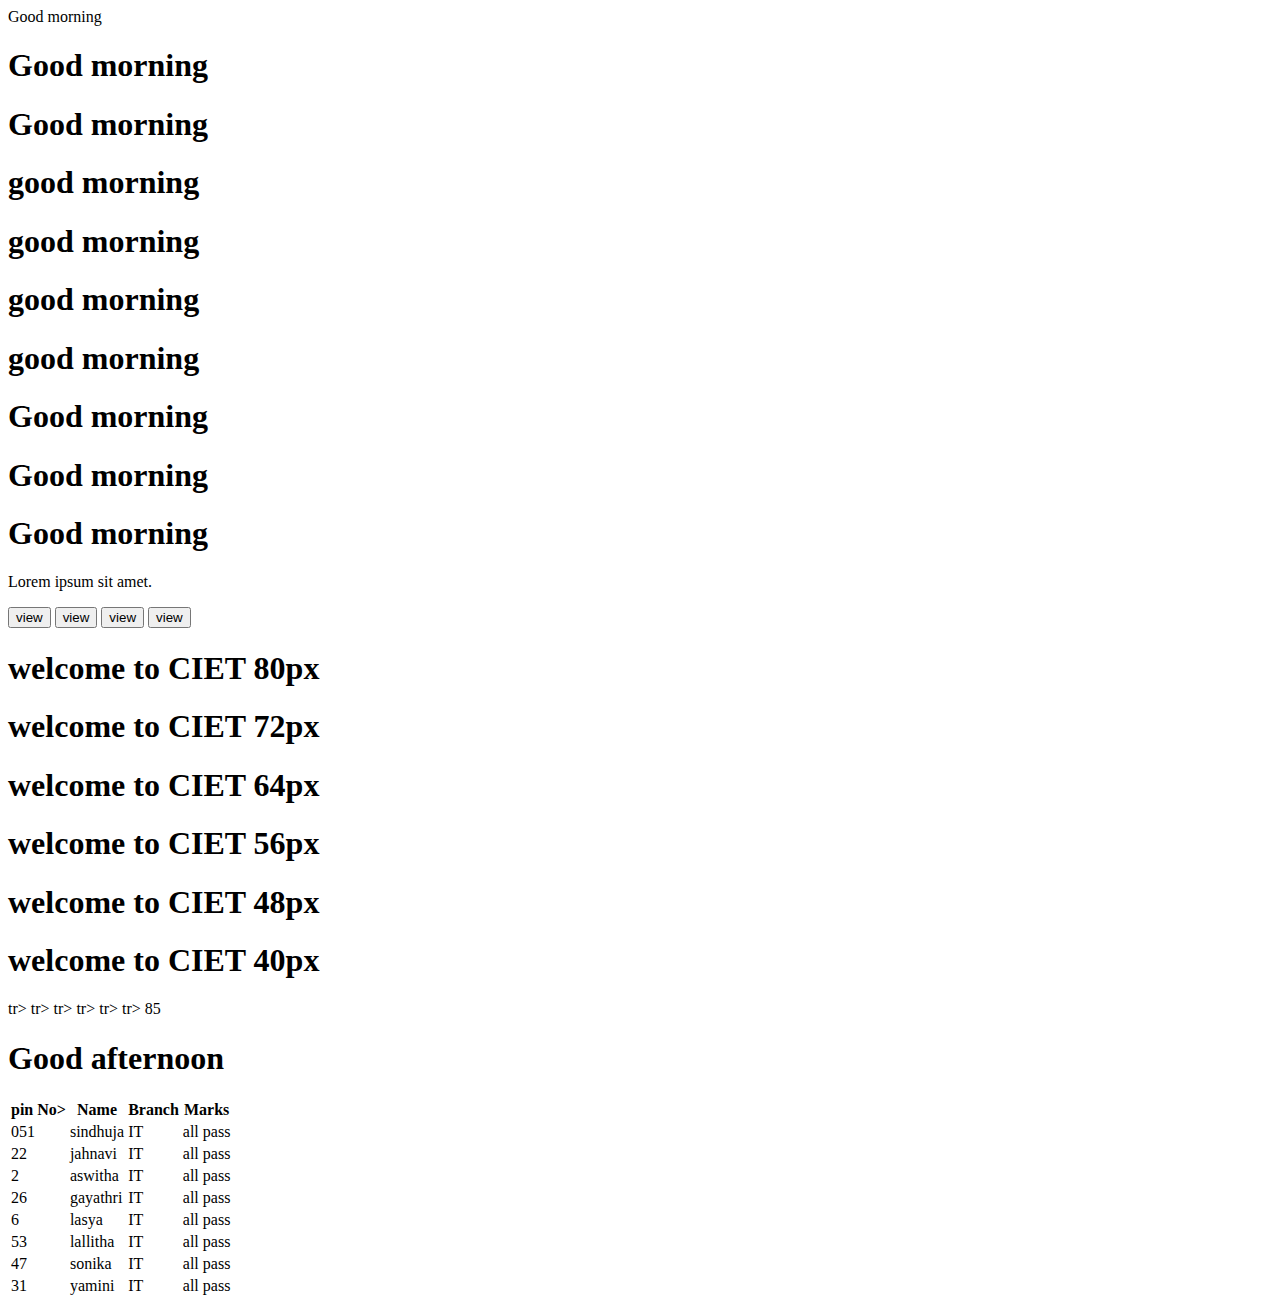
<file: BS4/index.html>
<!DOCTYPE html>
<html lang="en">
<head>
    <meta charset="UTF-8">
    <meta http-equiv="X-UA-Compatible" content="IE=edge">
    <meta name="viewport" content="width=device-width, initial-scale=1.0">
    <title>BS4</title>
    <link rel="stylesheet" href="https://cdn.jsdelivr.net/npm/bootstrap@4.6.1/dist/css/bootstrap.min.css" integrity="sha384-zCbKRCUGaJDkqS1kPbPd7TveP5iyJE0EjAuZQTgFLD2ylzuqKfdKlfG/eSrtxUkn" crossorigin="anonymous">
</head>
<body 
   <h1 class="text-danger bg-dark text-rigth text-uppercase">Good morning</h1>
   <h1 class="text-primary text-center text-lowercase ">Good morning</h1>
   <h1 class="text-info">Good morning</h1>
   <h1 class="text-sucess text-rigth text-capitalize">good morning</h1>
   <h1 class="text-warning text-center ">good morning</h1>
   <h1 class="text-secondary bg-info">good morning</h1>
   <h1 class="text-white bg-dark">good morning</h1>
   <div class="container text-center bg-warning">
       <h1 class="text-danger">Good morning</h1>
   </div>
   <div class="container-fluid text-center bg-dark">
    <h1 class="text-white">Good morning</h1>
</div>
<div class="jumbotron w-50 m-3 p-3">
    <h1 class="text-info"> Good morning</h1>
    <p class="lead text-danger">Lorem ipsum sit amet.</p>
<button class="btn-sm btn-info">view</button> 
<button class="btn-xs btn-info">view</button>
<button class="btn-md btn-info">view</button>
<button class="btn-lg btn-info">view</button> 
<div class="container border border-sucess">
   <h1 class="display-1">welcome to CIET 80px</h1>
   <h1 class="display-2">welcome to CIET 72px</h1>
   <h1 class="display-3">welcome to CIET 64px</h1>
   <h1 class="display-4">welcome to CIET 56px</h1>
   <h1 class="display-5">welcome to CIET 48px</h1>
   <h1 class="display-6">welcome to CIET 40px</h1>
</div> 
<table class="table table-info table-striped">
    <thead class="thead-dark">
        <tr class="table-primary">
            <th>pin No></th>
            <th>Name</th>
            <th>Branch</th>
            <th>Marks</th>
        </tr>
    </thead>
</tbody>
<tr>
    <td>051</td>
    <td>sindhuja</td>
    <td>IT</td>
    <td>all pass</td>
</tr> 
<tr>
    <td>22</td>
    <td>jahnavi</td>
    <td>IT</td>
    <td>all pass</td>
</tr> 
tr>
    <td>2</td>
    <td>aswitha</td>
    <td>IT</td>
    <td>all pass</td>
</tr> 
tr>
    <td>26</td>
    <td>gayathri</td>
    <td>IT</td>
    <td>all pass</td>
</tr> 
tr>
    <td>6</td>
    <td>lasya</td>
    <td>IT</td>
    <td>all pass</td>
</tr> 
tr>
    <td>53</td>
    <td>lallitha</td>
    <td>IT</td>
    <td>all pass</td>
</tr> 
tr>
    <td>47</td>
    <td>sonika</td>
    <td>IT</td>
    <td>all pass</td>
</tr> 
tr>
    <td>31</td>
    <td>yamini</td>
    <td>IT</td>
    <td>all pass</td>
</tr> 
<head>
<body>
85
<div class="container bg-danger w-50 h-50">
    <h1 class="my-5 px-5">Good afternoon</h1>
    <style>
        .row>div{
            border: 2px solid blue;
        }
        <style>
    </head>
    <body>
<div class="row">
    <div class="col">1</div>
    <div class="col">2</div>
    <div class="col">3</div>
    <div class="col">4</div>
    <div class="col">5</div>
    <div class="col">6</div>
    <div class="col">7</div>
    <div class="col">8</div>
    <div class="col">9</div>
    <div class="col">10</div>
    <div class="col">11</div>
    <div class="col">12</div>
    </div>
   <div class="row">
    <div class="col-lg-5">1</div>
    div class="col-lg-6">2</div>
    div class="col-lg-1">3</div>
    </div>
</div>
   <div class="row">
    <div class="md-lg-5">1</div>
    div class="md-lg-6">2</div>
    div class="md-lg-1">3</div>
    </div>
</div>
   <div class="row">
    <div class="sm-lg-5">1</div>
    div class="sm-lg-6">2</div>
    div class="sm-lg-1">3</div>
    </div>

</div>

</body>
</html>
</file>
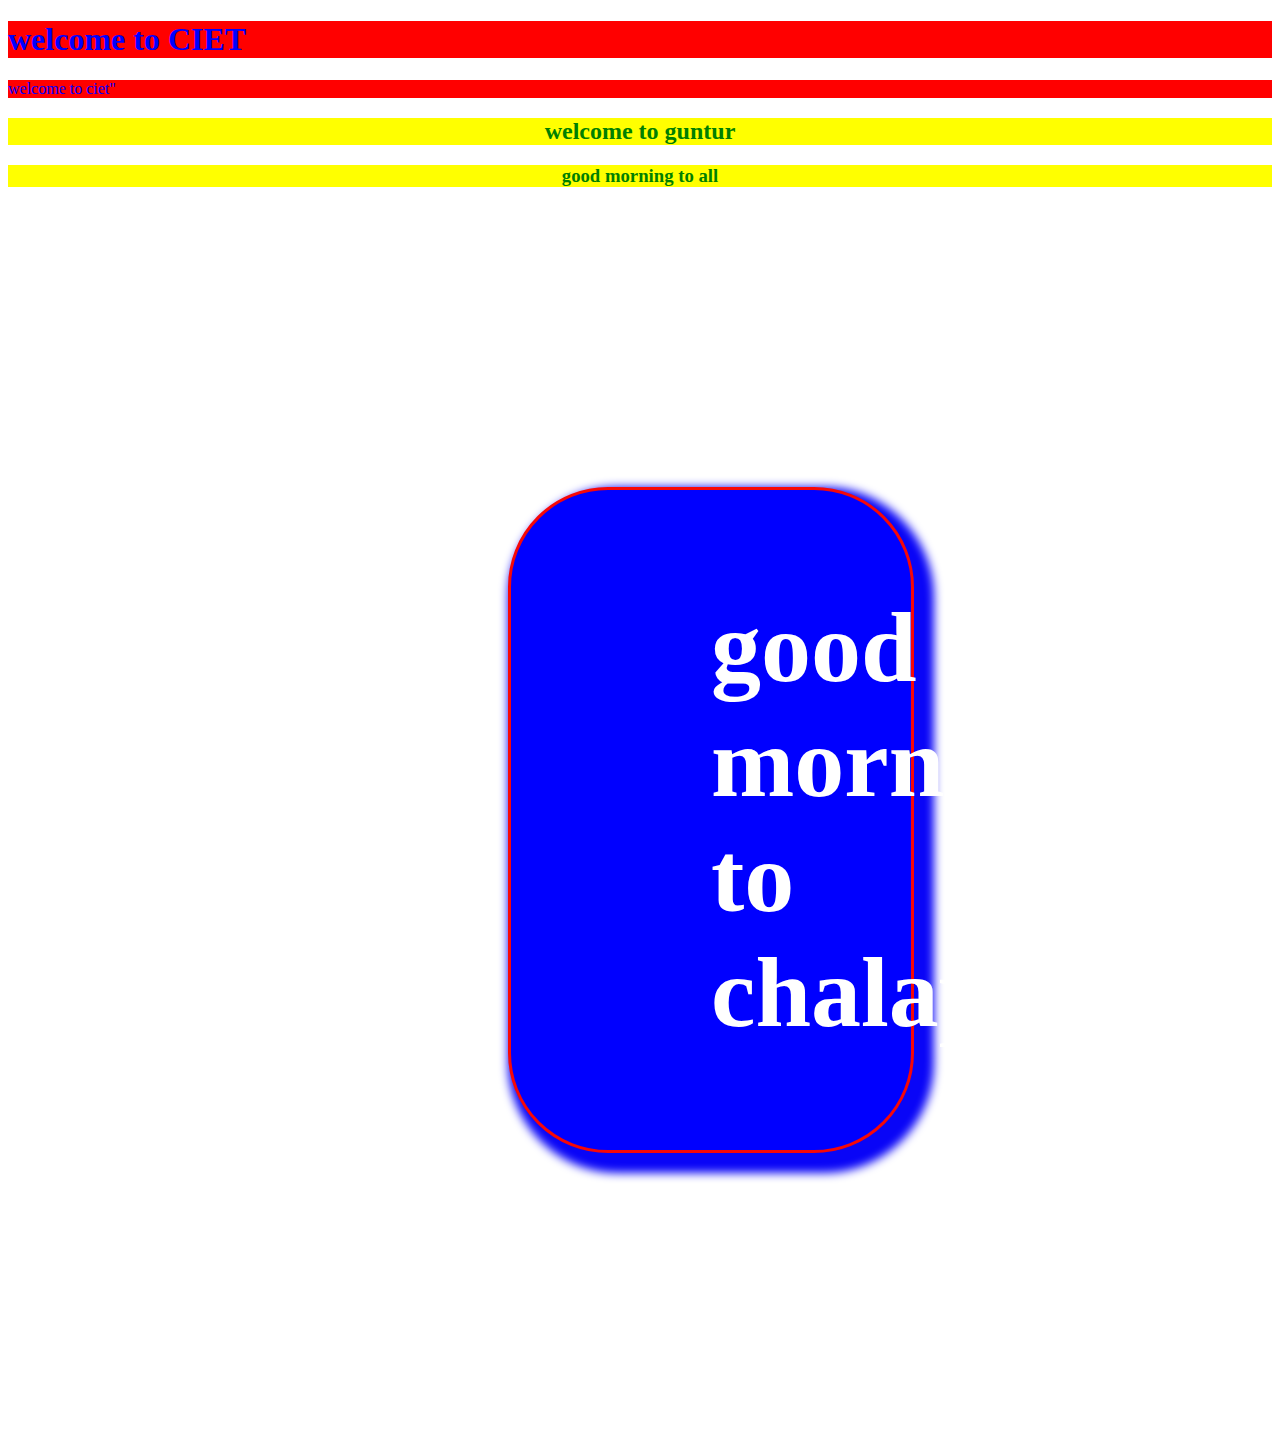
<file: css/index.html>
<!DOCTYPE html>
<html lang="en">
<head>
    <meta charset="UTF-8">
    <meta http-equiv="X-UA-Compatible" content="IE=edge">
    <meta name="viewport" content="width=device-width, initial-scale=1.0">
    <title>Document</title>
    <style>
        h2,h3 { color: green;
            background-color: yellow;
            text-align: center;
        }
    </style>
    <link rel="stylesheet" href="style.css">
</head>
<body>
    <h1 STYLE="COLOR: blue; background-color: red;">welcome to CIET</h1>
    <p style= "background-color: red; color:blue">welcome to ciet</p1>" 
    <h2>welcome to guntur</h2>
    <h3>good morning to all</h3>
    <h4>good morning to chalapathi</h4>
</body>
</html>
</file>
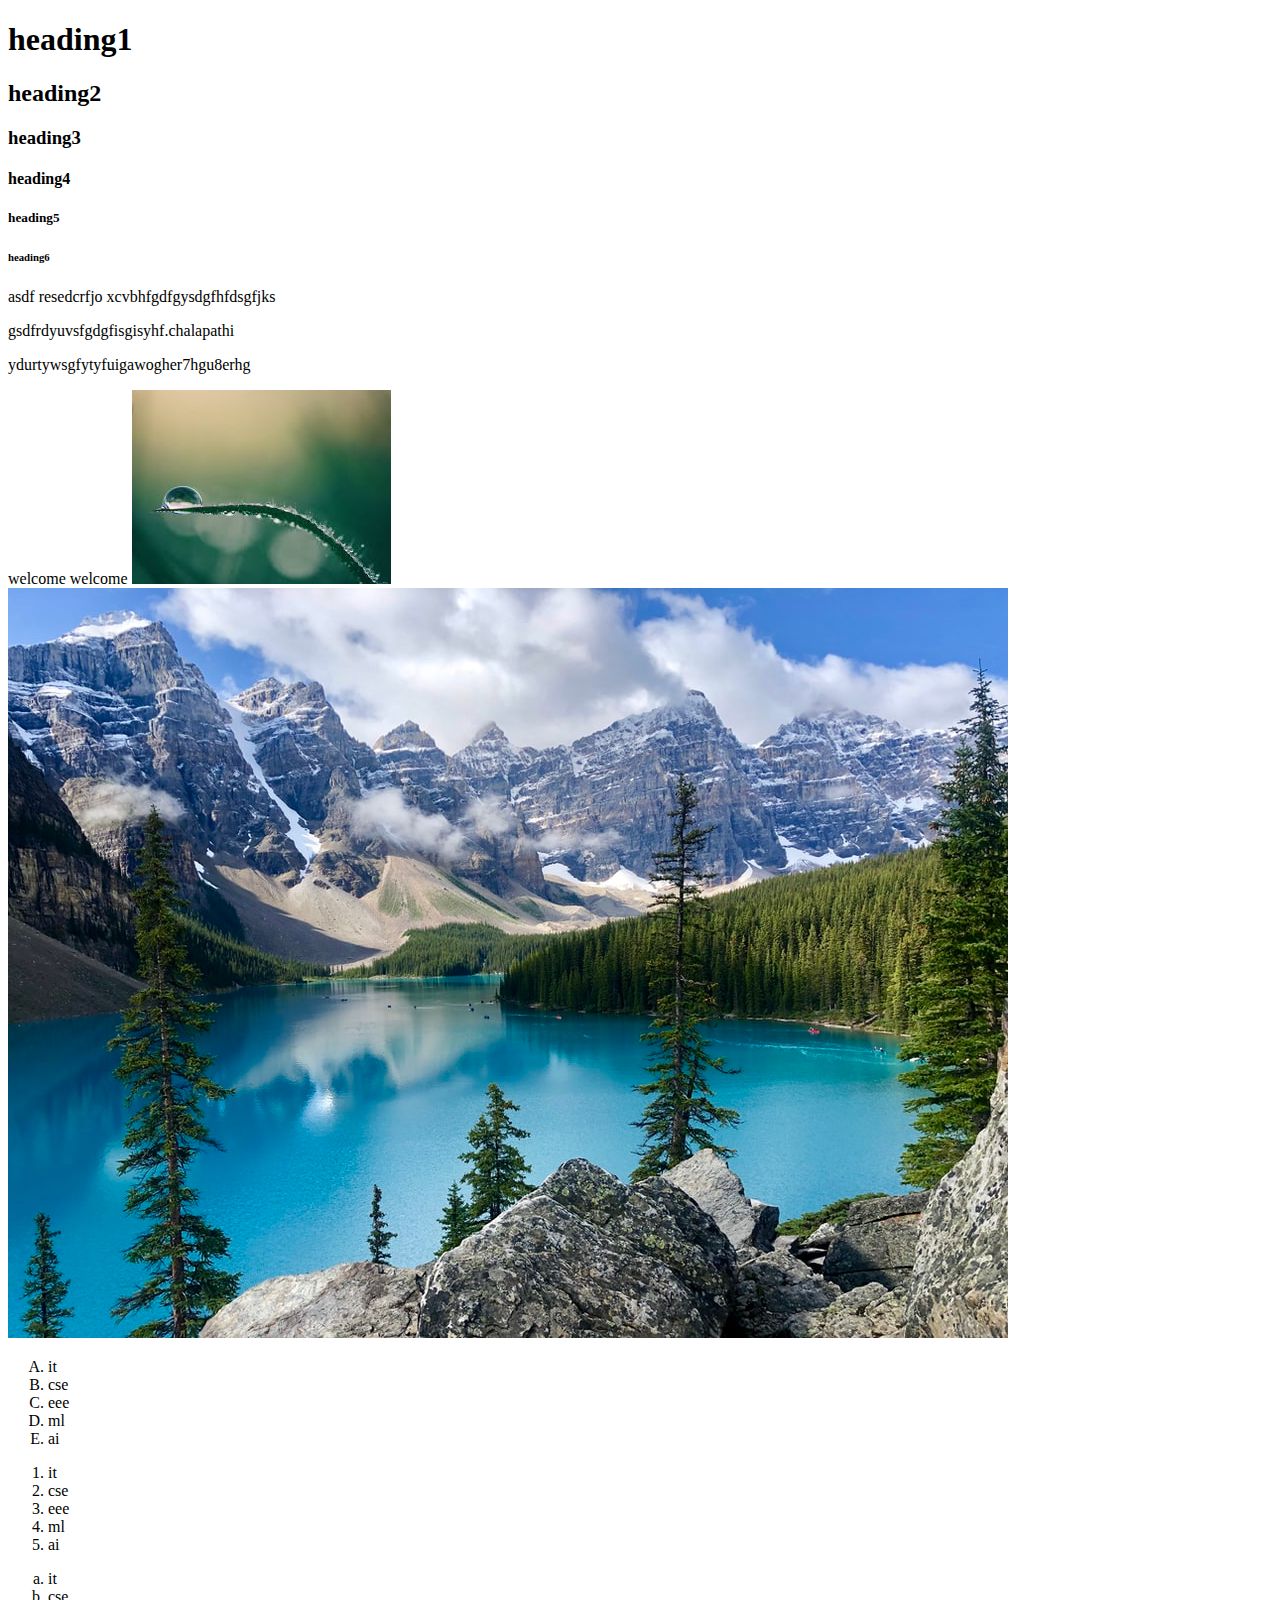
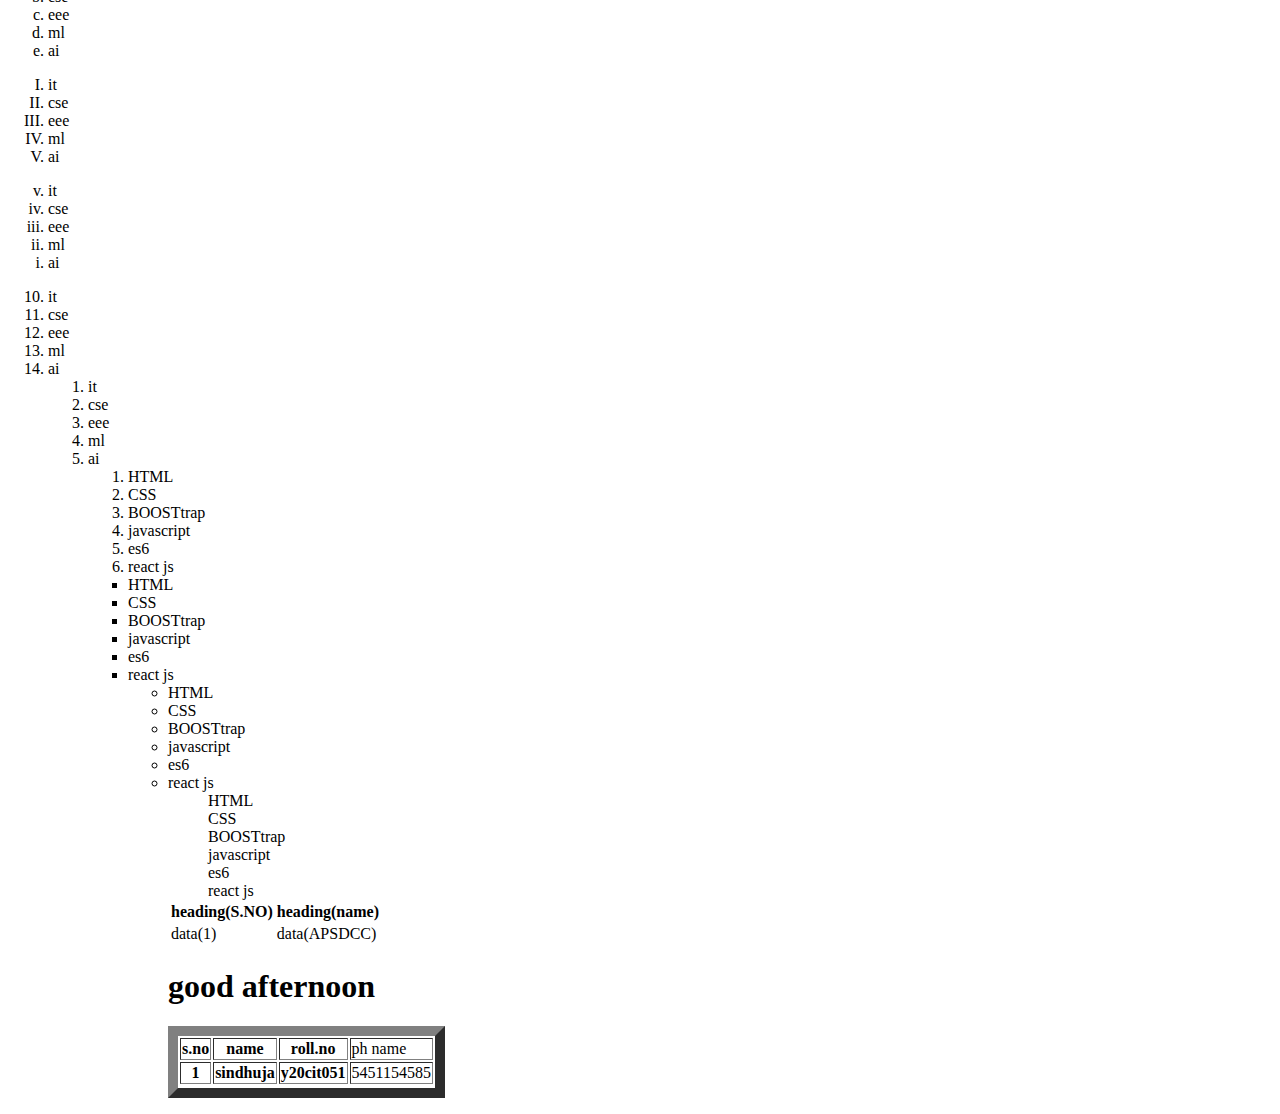
<file: html/index.html>
<!DOCTYPE html>
<html lang="en">
<head>
    <meta charset="UTF-8">
    <meta http-equiv="X-UA-Compatible" content="IE=edge">
    <meta name="viewport" content="width=device-width, initial-scale=1.0">
    <title>Document</title>
</head>
<body>
    <h1>heading1</h1>
    <h2>heading2</h2>
    <h3>heading3</h3>
    <h4>heading4</h4>
    <h5>heading5</h5>
    <h6>heading6</h6>
    <p>asdf resedcrfjo xcvbhfgdfgysdgfhfdsgfjks</p>
    <p>gsdfrdyuvsfgdgfisgisyhf.chalapathi</p>
    <p>ydurtywsgfytyfuigawogher7hgu8erhg</p>
    <span>welcome </span>
    <span>welcome</span>
    <img src="[data-uri]" alt="dfyj">
    <img src="sample.jpg" alt="testing">
<body>
</html>
<ol type="A">
    <li>it</li>
    <li>cse</li>
    <li>eee</li>
    <li>ml</li>
    <li>ai</li>
</ol><ol type="1">
    <li>it</li>
    <li>cse</li>
    <li>eee</li>
    <li>ml</li>
    <li>ai</li>
</ol></ol><ol type="a">
    <li>it</li>
    <li>cse</li>
    <li>eee</li>
    <li>ml</li>
    <li>ai</li>
</ol></ol></ol><ol type="I">
    <li>it</li>
    <li>cse</li>
    <li>eee</li>
    <li>ml</li>
    <li>ai</li>
</ol></ol></ol></ol><ol type="i" reversed>
    <li>it</li>
    <li>cse</li>
    <li>eee</li>
    <li>ml</li>
    <li>ai</li>
</ol>
<ol  type="1" start="10">
    <li>it</li>
    <li>cse</li>
    <li>eee</li>
    <li>ml</li>
    <li>ai</li>
    <ol  type="1"  reserved">
        <li>it</li>
        <li>cse</li>
        <li>eee</li>
        <li>ml</li>
        <li>ai</li>
        <ol>
        <li>HTML</li>
        <li>CSS</li>
        <li>BOOSTtrap</li>
        <li>javascript</li>
        <li>es6</li>
        <li>react js</li>
        </ol>
        <ul>
            <ui type="disk">
            <li>HTML</li>
            <li>CSS</li>
            <li>BOOSTtrap</li>
            <li>javascript</li>
            <li>es6</li>
            <li>react js</li>
            </ul>
            <ul>
                <ul type="circle">
                <li>HTML</li>
                <li>CSS</li>
                <li>BOOSTtrap</li>
                <li>javascript</li>
                <li>es6</li>
                <li>react js</li>
                </ul>
                <ul>
                    <ul type="none">
                    <li>HTML</li>
                    <li>CSS</li>
                    <li>BOOSTtrap</li>
                    <li>javascript</li>
                    <li>es6</li>
                    <li>react js</li>
                    </ul>
 <Table>
     <table>
         <tr>
             <th>heading(S.NO)</th>
             <th>heading(name)</th>
         </tr>
         <tr>
             <td>data(1)</td>
             <td>data(APSDCC)</td>
         </tr>
         <table border="10">
             <tr>
                 <th>s.no</th>
                 <th>name</th>
                 <th>roll.no</th>
                 <td>ph name</td>
             </tr>
             <tr>
                 <th>1</th> 
                 <th>sindhuja</th> 
                 <th>y20cit051</th>
                 <td>5451154585</td>
            <tr>
                <div class="container bg-danger">
                    <h1 class="my-5 px-5">good afternoon</h1>

                </div>  
                
         </TABLE>
</file>
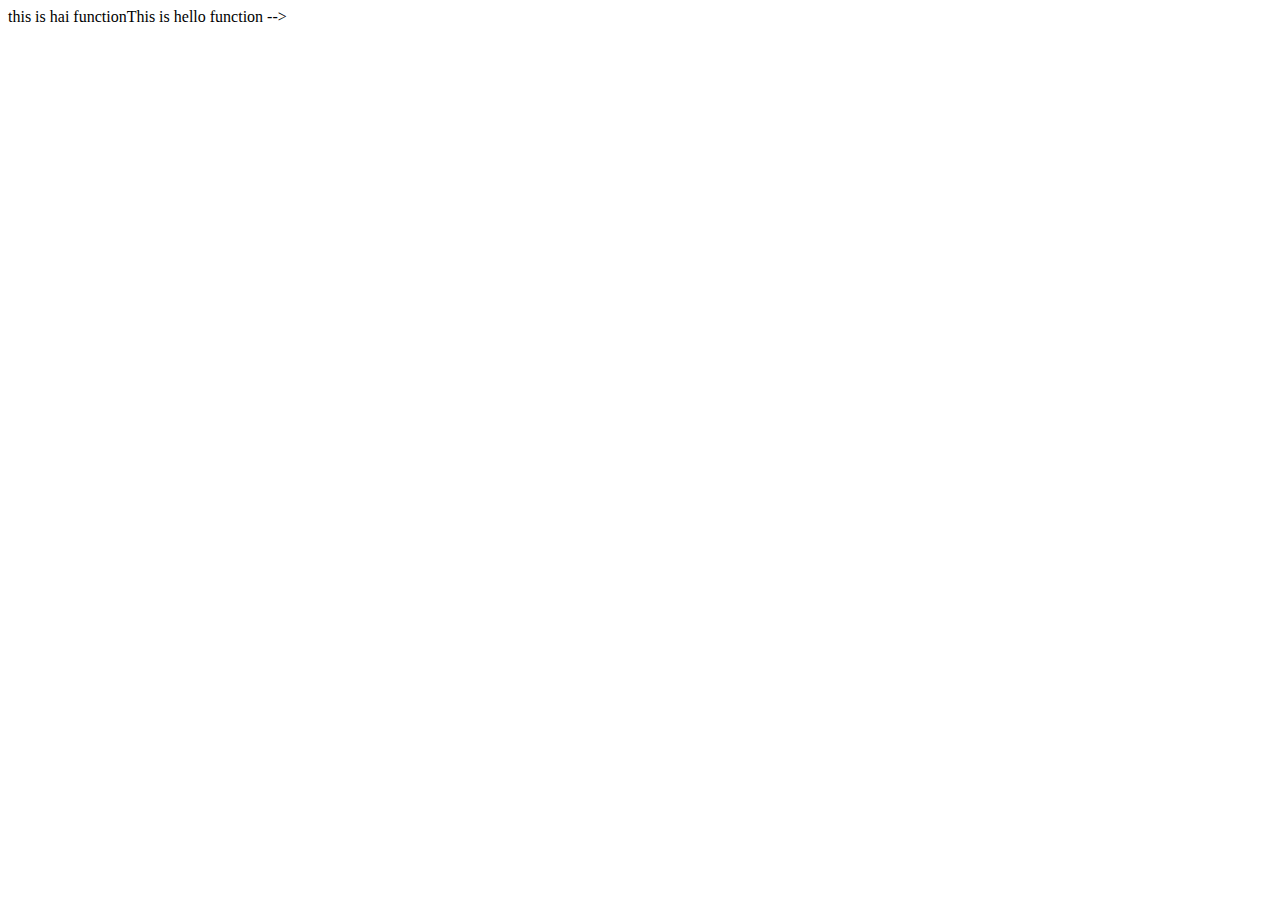
<file: javascript/index.html>
<!DOCTYPE html>
<html lang="en">
<head>
    <meta charset="UTF-8">
    <meta http-equiv="X-UA-Compatible" content="IE=edge">
    <meta name="viewport" content="width=device-width, initial-scale=1.0">
    <title>javascript</title>
    <script src="main.js"></script>
</head>
<body>
    
 -->
</body>
</html>
</file>
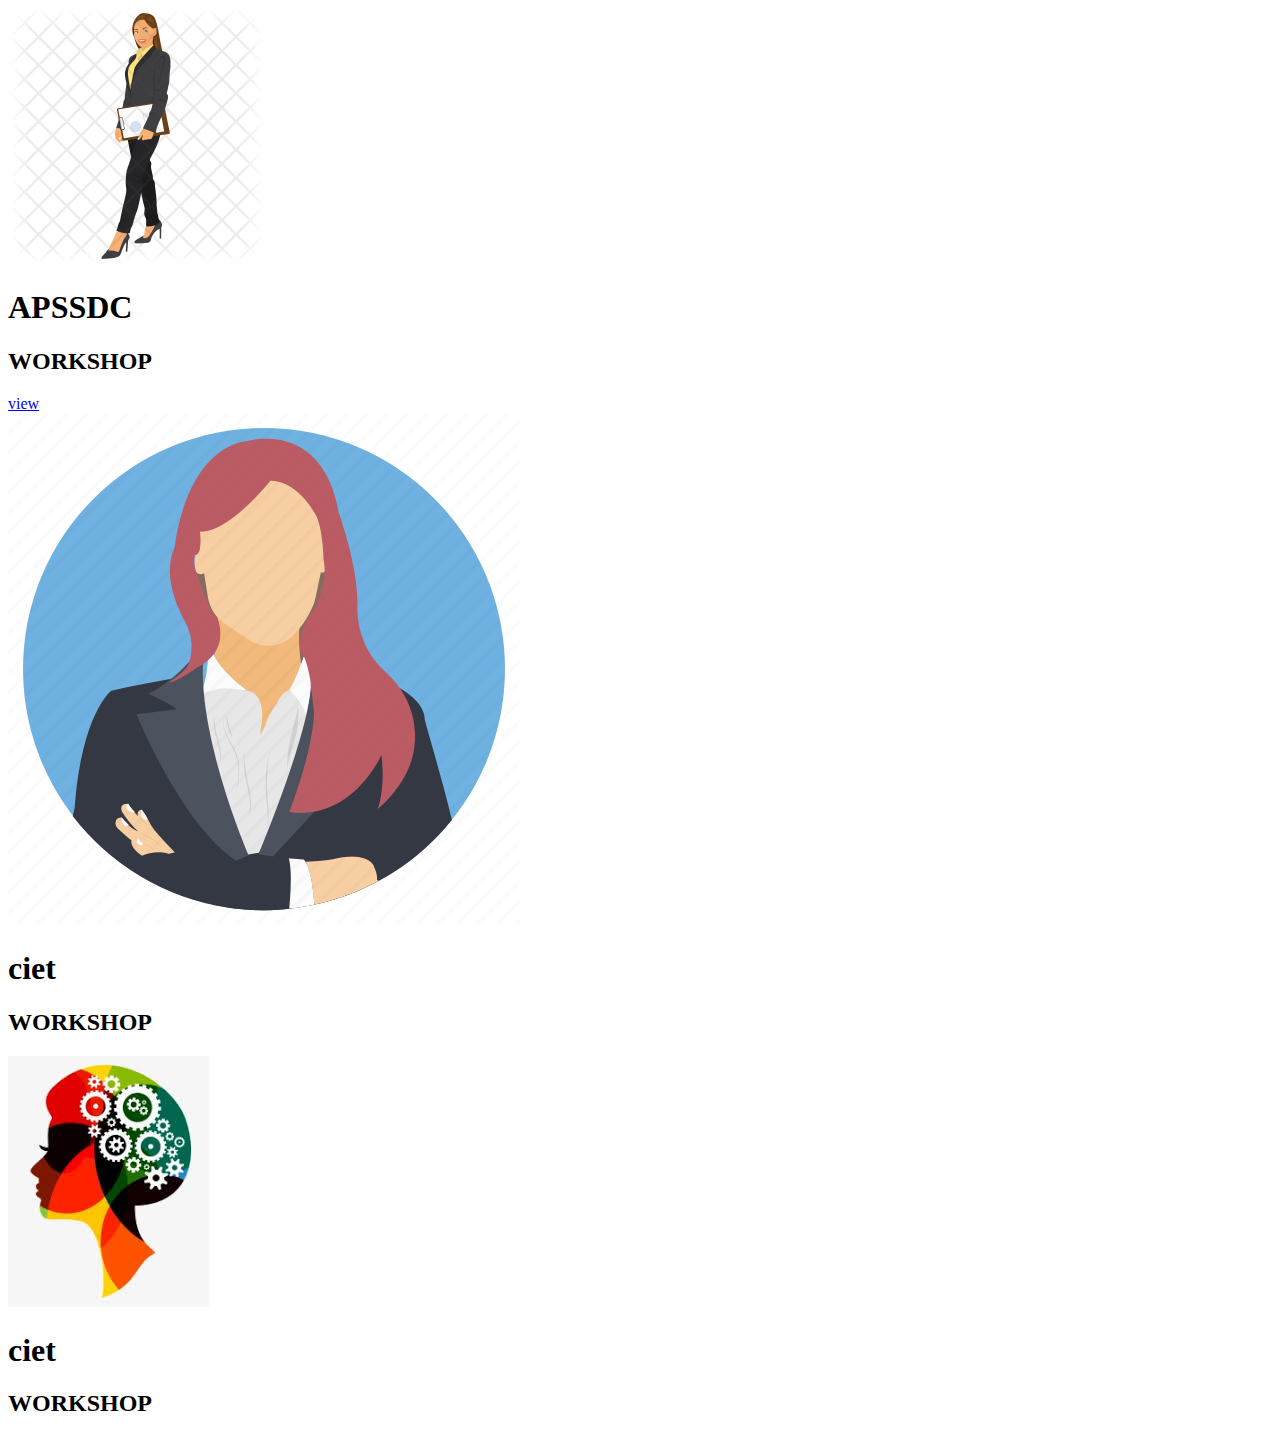
<file: BS4/profile.html>
<!DOCTYPE html>
<html lang="en">
<head>
    <meta charset="UTF-8">
    <meta http-equiv="X-UA-Compatible" content="IE=edge">
    <meta name="viewport" content="width=device-width, initial-scale=1.0">
    <title>profilecards</title>
    <link rel="stylesheet" href="https://cdn.jsdelivr.net/npm/bootstrap@4.6.1/dist/css/bootstrap.min.css" integrity="sha384-zCbKRCUGaJDkqS1kPbPd7TveP5iyJE0EjAuZQTgFLD2ylzuqKfdKlfG/eSrtxUkn" crossorigin="anonymous">
<link rel="icon" href="female1.png">
</head>
<body>
    <div class="card-deck text-center">
        <!-- card1 area-->
        <div class="card">
            <img src="female1.png" alt="" class="card-image-top">
            <div class="card-body">
                <h1 CLASS="CARD-TITLE text-info">APSSDC</h1>
                <h2 CLASS="card-text text-success">WORKSHOP</h2>
                <a href="https://www.google.com/search?q=chrome&rlz=1C1CHBD_enIN855IN856&oq=chrome&aqs=chrome..69i57j69i65j5l3.4395j0j15&sourceid=chrome&ie=UTF-8" class="btn btn-warning">view</a>
            </div>

    </div>
    <!-- card2 area-->
    <div class="card">
        <img src="female2.png" alt="" class="card-image-top">
        <div class="card-body">
            <h1 CLASS="CARD-TITLE text-sucess">ciet</h1>
            <h2 CLASS="card-text warning">WORKSHOP</h2>
            <a href="https://www.google.com/search?q=chrome&rlz=1C1CHBD_enIN855IN856&oq=chrome&aqs=chrome..69i57j69i65j5l3.4395j0j15&sourceid=chrome&ie=UTF-8"></a>
           
        </div>
</div>
<!-- card2 area-->
<div class="card w-25">
    <img src="female4.jpg" alt="" class="card-image-top">
    <div class="card-body">
        <h1 CLASS="CARD-TITLE text-sucess">ciet</h1>
        <h2 CLASS="card-text warning">WORKSHOP</h2>
        <a href="https://www.google.com/search?q=chrome&rlz=1C1CHBD_enIN855IN856&oq=chrome&aqs=chrome..69i57j69i65j5l3.4395j0j15&sourceid=chrome&ie=UTF-8"></a>
    </div>
</div>  

</body>
</html>
</file>
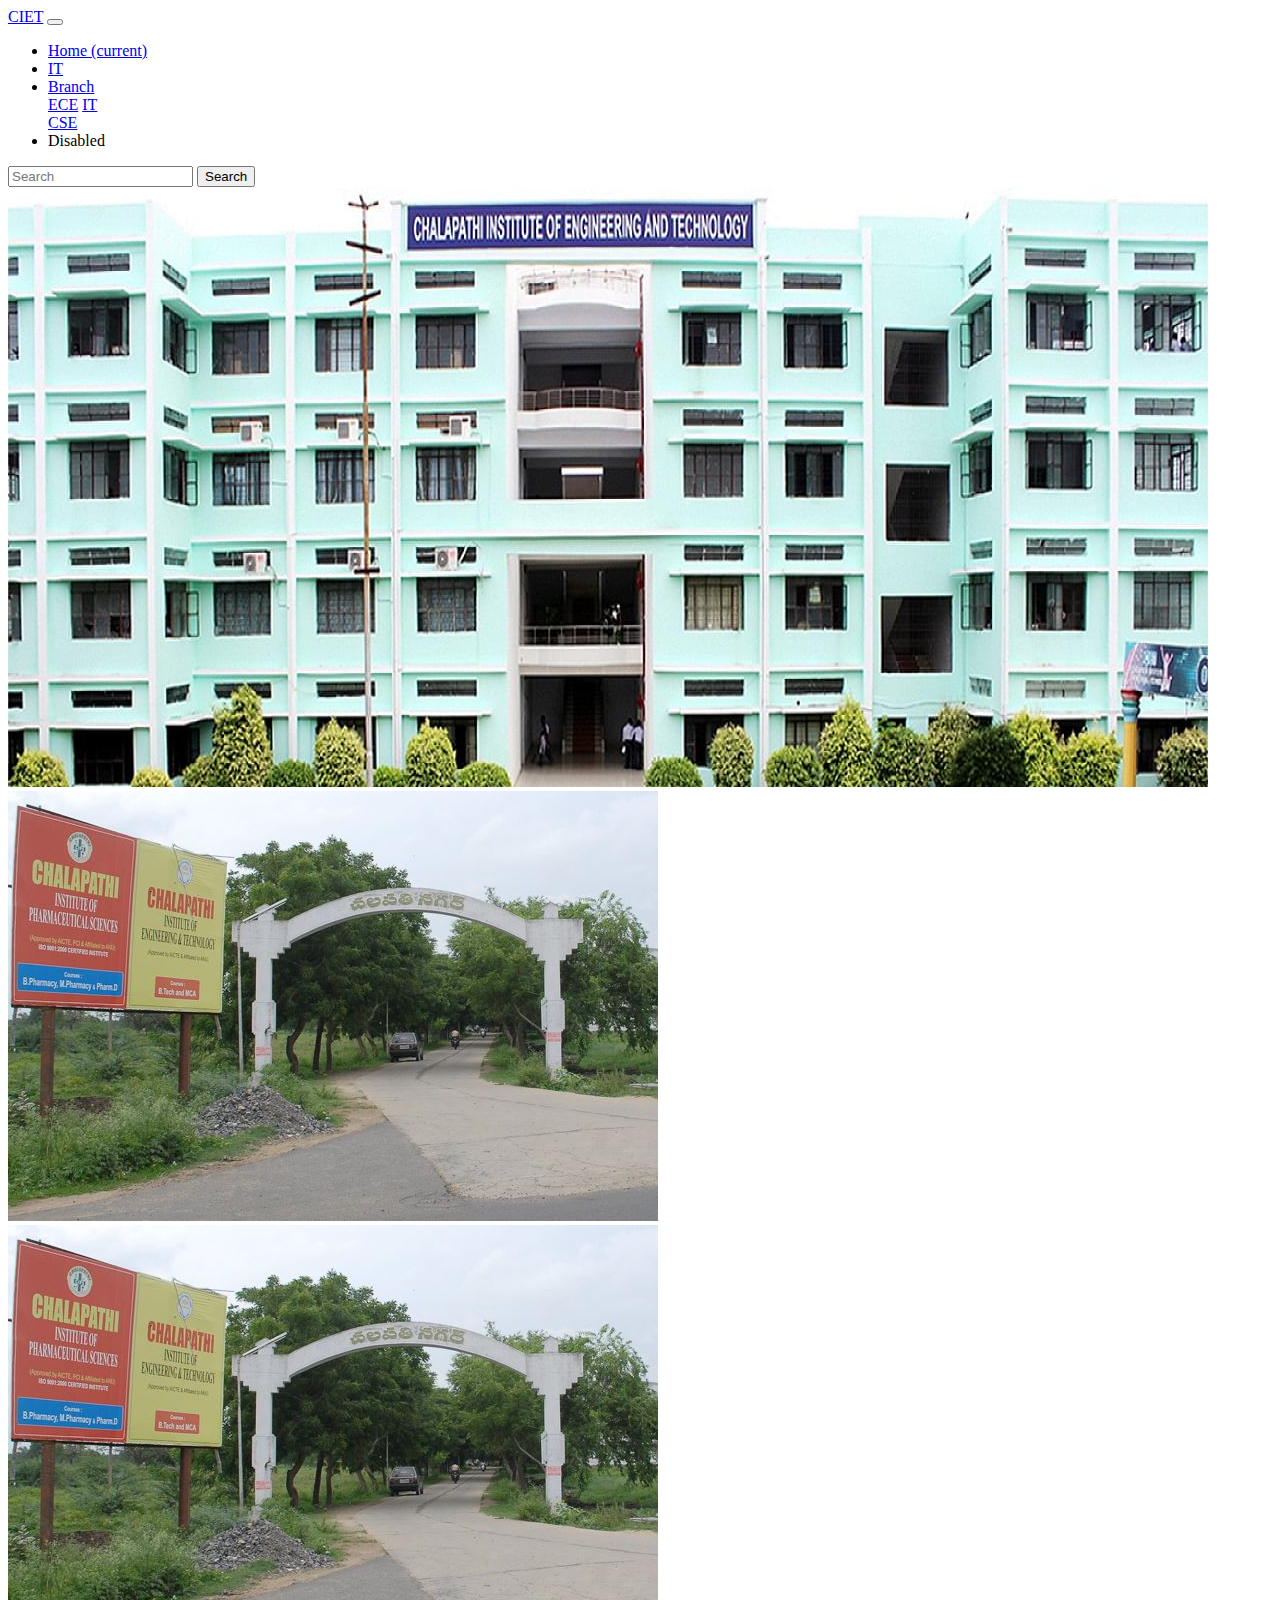
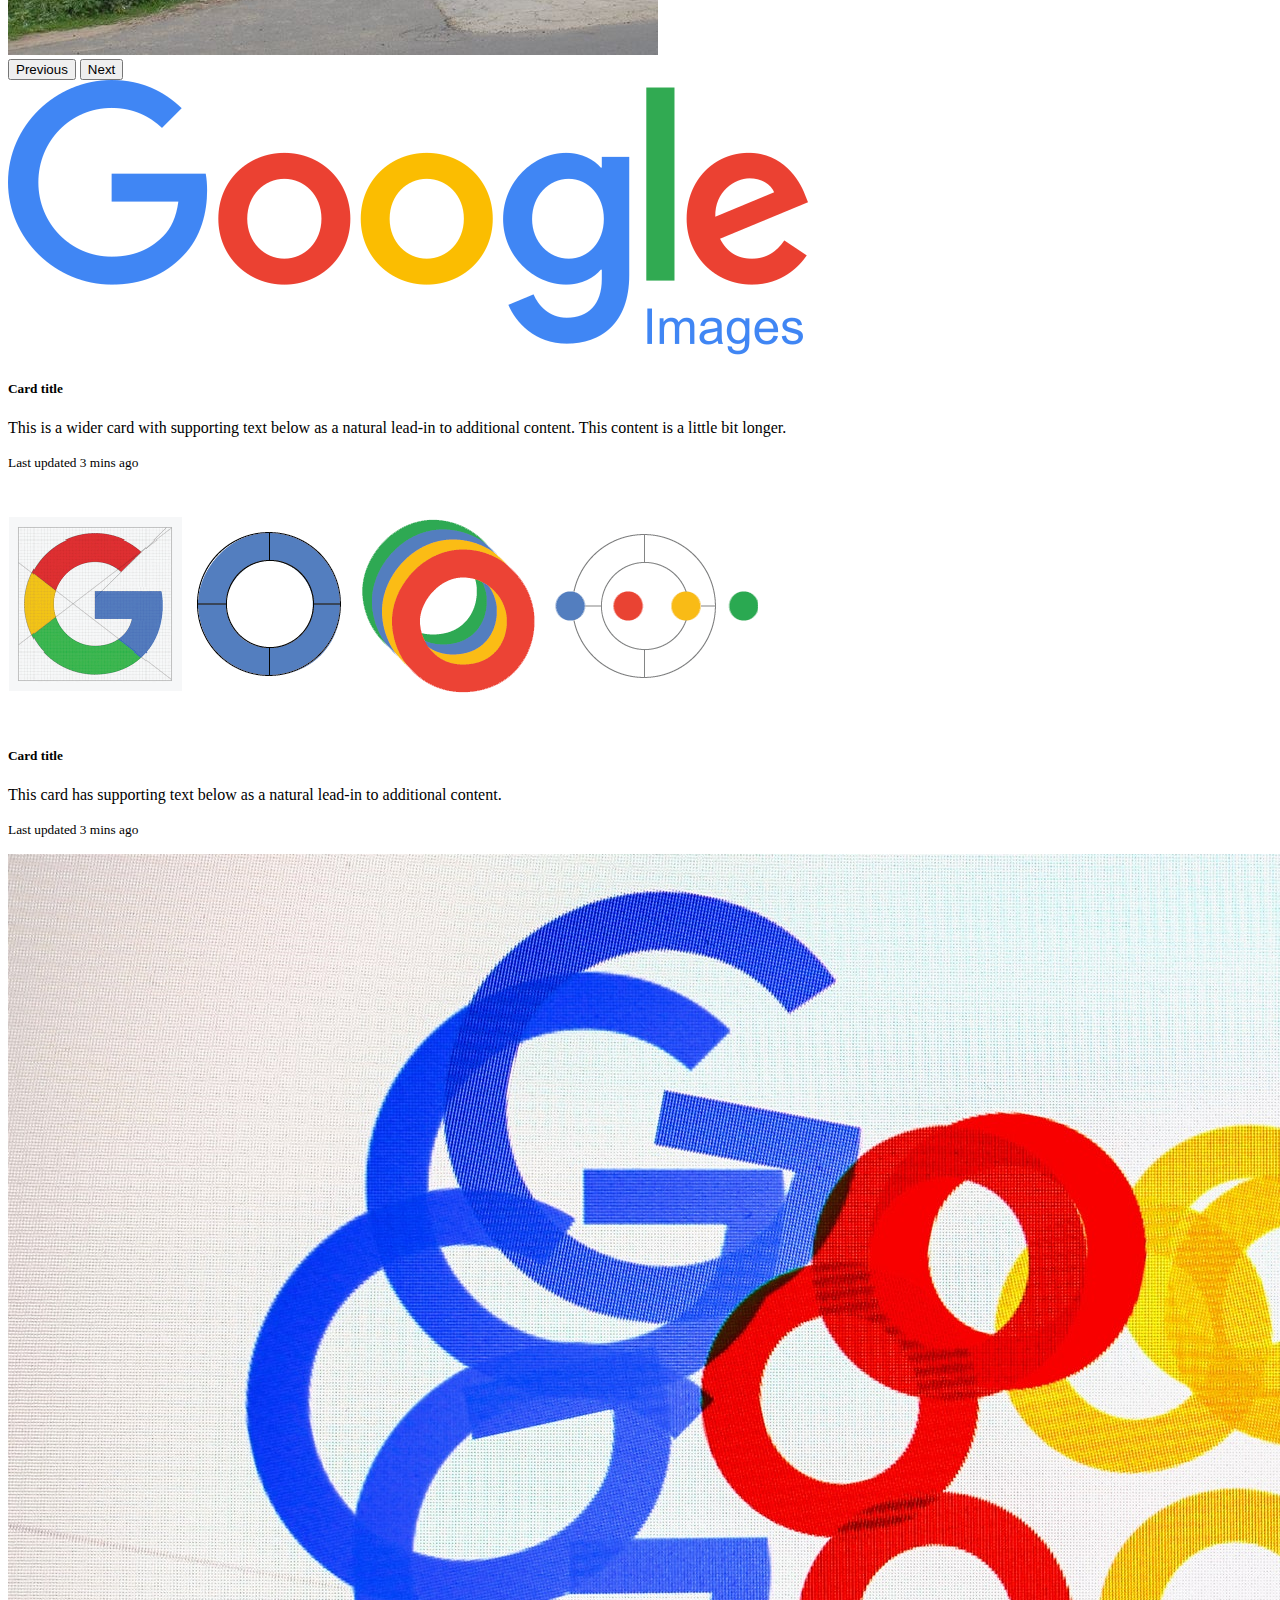
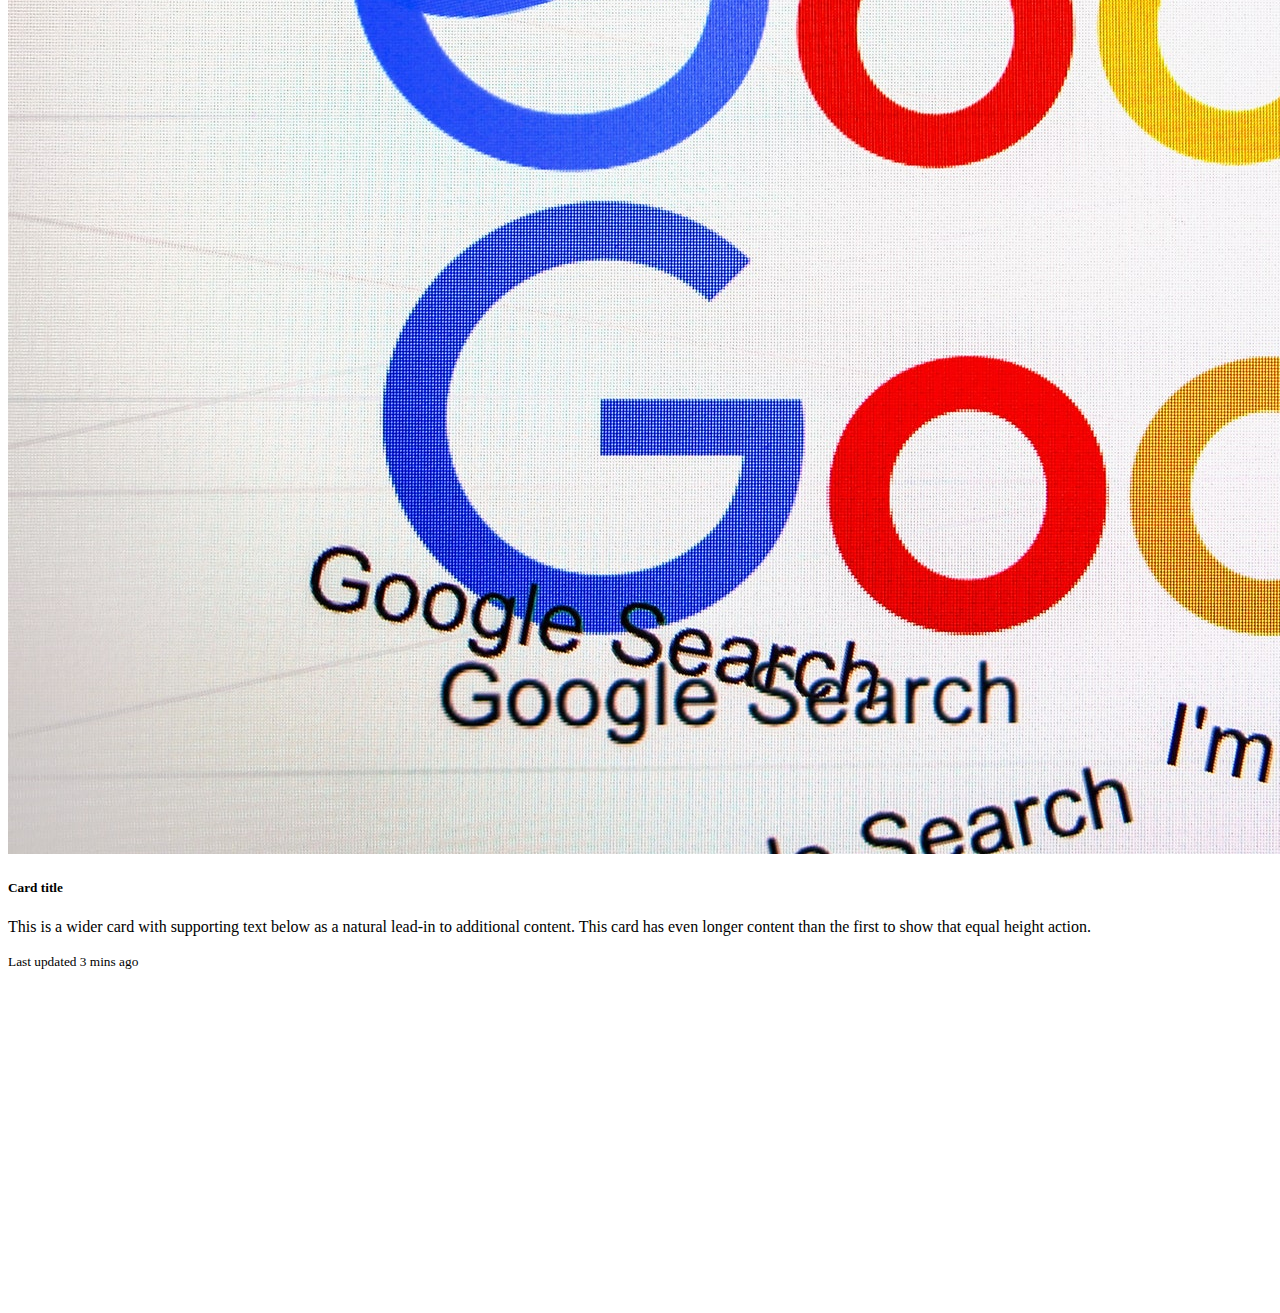
<file: BS4/project.html>
<!DOCTYPE html>
<html lang="en">
<head>
    <meta charset="UTF-8">
    <meta http-equiv="X-UA-Compatible" content="IE=edge">
    <meta name="viewport" content="width=device-width, initial-scale=1.0">
    <link rel="stylesheet" href="https://cdn.jsdelivr.net/npm/bootstrap@4.6.1/dist/css/bootstrap.min.css" integrity="sha384-zCbKRCUGaJDkqS1kPbPd7TveP5iyJE0EjAuZQTgFLD2ylzuqKfdKlfG/eSrtxUkn" crossorigin="anonymous">
    <script src="https://cdn.jsdelivr.net/npm/jquery@3.5.1/dist/jquery.slim.min.js" integrity="sha384-DfXdz2htPH0lsSSs5nCTpuj/zy4C+OGpamoFVy38MVBnE+IbbVYUew+OrCXaRkfj" crossorigin="anonymous"></script>
    <script src="https://cdn.jsdelivr.net/npm/popper.js@1.16.1/dist/umd/popper.min.js" integrity="sha384-9/reFTGAW83EW2RDu2S0VKaIzap3H66lZH81PoYlFhbGU+6BZp6G7niu735Sk7lN" crossorigin="anonymous"></script>
    <script src="https://cdn.jsdelivr.net/npm/bootstrap@4.6.1/dist/js/bootstrap.min.js" integrity="sha384-VHvPCCyXqtD5DqJeNxl2dtTyhF78xXNXdkwX1CZeRusQfRKp+tA7hAShOK/B/fQ2" crossorigin="anonymous"></script>
</head>
<body>
    <nav class="navbar navbar-expand-lg navbar-light bg-light">
        <a class="navbar-brand" href="#">CIET</a>
        <button class="navbar-toggler" type="button" data-toggle="collapse" data-target="#navbarSupportedContent" aria-controls="navbarSupportedContent" aria-expanded="false" aria-label="Toggle navigation">
          <span class="navbar-toggler-icon"></span>
        </button>
      
        <div class="collapse navbar-collapse" id="navbarSupportedContent">
          <ul class="navbar-nav mr-auto">
            <li class="nav-item active">
              <a class="nav-link" href="#">Home <span class="sr-only">(current)</span></a>
            </li>
            <li class="nav-item">
              <a class="nav-link" href="#">IT</a>
            </li>
            <li class="nav-item dropdown">
              <a class="nav-link dropdown-toggle" href="#" id="navbarDropdown" role="button" data-toggle="dropdown" aria-expanded="false">
                Branch
              </a>
              <div class="dropdown-menu" aria-labelledby="navbarDropdown">
                <a class="dropdown-item" href="#">ECE</a>
                <a class="dropdown-item" href="#">IT</a>
                <div class="dropdown-divider"></div>
                <a class="dropdown-item" href="#">CSE</a>
              </div>
            </li>
            <li class="nav-item">
              <a class="nav-link disabled">Disabled</a>
            </li>
          </ul>
          <form class="form-inline my-2 my-lg-0">
            <input class="form-control mr-sm-2" type="search" placeholder="Search" aria-label="Search">
            <button class="btn btn-outline-success my-2 my-sm-0" type="submit">Search</button>
          </form>
        </div>
      </nav>
 <!-- carousel-->  
 <div id="carouselExampleControls" class="carousel slide" data-ride="carousel">
    <div class="carousel-inner">
      <div class="carousel-item active">
        <img src="ciet.1.jpg" class="d-block w-100" alt="...">
      </div>
      <div class="carousel-item">
        <img src="ciet.3.jpeg" class="d-block w-100" alt="...">
      </div>
      <div class="carousel-item">
        <img src="ciet.3.jpeg" class="d-block w-100" alt="...">
      </div>
    </div>
   <button class="carousel-control-prev" type="button" data-target="#carouselExampleControls" data-slide="prev">
      <span class="carousel-control-prev-icon" aria-hidden="true"></span>
      <span class="sr-only">Previous</span>
    </button>
    <button class="carousel-control-next" type="button" data-target="#carouselExampleControls" data-slide="next">
      <span class="carousel-control-next-icon" aria-hidden="true"></span>
      <span class="sr-only">Next</span>
    </button>
  </div>   
  <!--  card area  -->
  <div class="card-group">
    <div class="card">
      <img src="google.1.png" class="card-img-top" alt="...">
      <div class="card-body">
        <h5 class="card-title">Card title</h5>
        <p class="card-text">This is a wider card with supporting text below as a natural lead-in to additional content. This content is a little bit longer.</p>
        <p class="card-text"><small class="text-muted">Last updated 3 mins ago</small></p>
      </div>
    </div>
    <div class="card">
      <img src="google.2.png" class="card-img-top" alt="...">
      <div class="card-body">
        <h5 class="card-title">Card title</h5>
        <p class="card-text">This card has supporting text below as a natural lead-in to additional content.</p>
        <p class="card-text"><small class="text-muted">Last updated 3 mins ago</small></p>
      </div>
    </div>
    <div class="card">
      <img src="google.3.jpg" class="card-img-top" alt="...">
      <div class="card-body">
        <h5 class="card-title">Card title</h5>
        <p class="card-text">This is a wider card with supporting text below as a natural lead-in to additional content. This card has even longer content than the first to show that equal height action.</p>
        <p class="card-text"><small class="text-muted">Last updated 3 mins ago</small></p>
      </div>
    </div>
  </div>
  <!--  youtube area  -->
  <iframe width="100%" height="315" src="https://www.youtube.com/embed/Z-pT0XDYvDM" title="YouTube video player" frameborder="0" allow="accelerometer; autoplay; clipboard-write; encrypted-media; gyroscope; picture-in-picture" allowfullscreen></iframe>
    
</body>
</html>
</file>
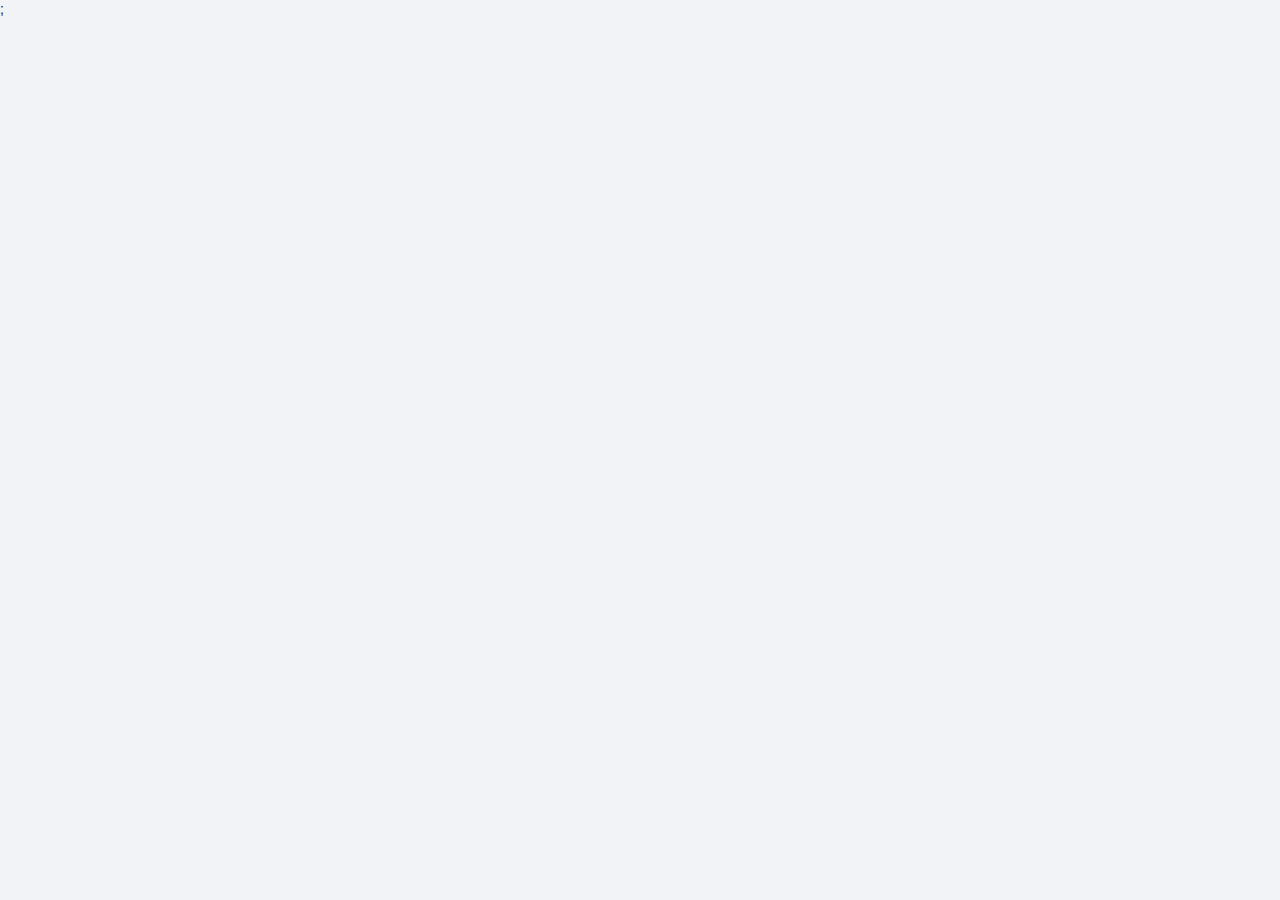
<file: css/apple laptop.html>
<!DOCTYPE html>
<!-- saved from url=(0604)https://www.flipkart.com/lenovo-legion-5-ryzen-hexa-core-4600h-8-gb-1-tb-hdd-256-gb-ssd-windows-10-home-4-graphics-nvidia-geforce-gtx-1650-120-hz-15arh05-gaming-laptop/p/itmb4bcabd4640b9?pid=COMG36BSRKATBZQJ&lid=LSTCOMG36BSRKATBZQJN75CVN&marketplace=FLIPKART&cmpid=content_computer_13986015809_g_8965229628_gmc_pla&tgi=sem,1,G,11214002,g,search,,549168163382,,,,c,,,,,,,&ef_id=EAIaIQobChMImP6KxqXM9QIVQZFmAh21Xwm8EAQYBCABEgIDXfD_BwE:G:s&s_kwcid=AL!739!3!549168163382!!!g!1435360081839!&semcmpid=sem_7847244212_electronics_PLA_Bump_Laptop_goog&gclid=EAIaIQobChMImP6KxqXM9QIVQZFmAh21Xwm8EAQYBCABEgIDXfD_BwE -->
<html lang="en" class=" fonts-loaded"><head><meta http-equiv="Content-Type" content="text/html; charset=UTF-8"><script type="text/javascript" async="async" src="./apple laptop_files/id"></script><script type="text/javascript" async="async" src="./apple laptop_files/id(1)"></script><script type="text/javascript" async="async" src="./apple laptop_files/id(2)"></script><link href="https://rukminim1.flixcart.com/" rel="preconnect"><link rel="stylesheet" href="./apple laptop_files/app_modules.chunk.94b5e7.css"><link rel="stylesheet" href="./apple laptop_files/app.chunk.dd97f3.css"><meta http-equiv="X-UA-Compatible" content="IE=Edge"><meta property="fb:page_id" content="102988293558"><meta property="fb:admins" content="658873552,624500995,100000233612389"><meta name="robots" content="noodp"><link rel="shortcut icon" href="https://static-assets-web.flixcart.com/www/promos/new/20150528-140547-favicon-retina.ico"><link type="application/opensearchdescription+xml" rel="search" href="https://www.flipkart.com/osdd.xml?v=2"><meta property="og:type" content="website"><meta name="og_site_name" property="og:site_name" content="Flipkart.com"><link rel="apple-touch-icon" sizes="57x57" href="https://www.flipkart.com/apple-touch-icon-57x57.png"><link rel="apple-touch-icon" sizes="72x72" href="https://www.flipkart.com/apple-touch-icon-72x72.png"><link rel="apple-touch-icon" sizes="114x114" href="https://www.flipkart.com/apple-touch-icon-114x114.png"><link rel="apple-touch-icon" sizes="144x144" href="https://www.flipkart.com/apple-touch-icon-144x144.png"><link rel="apple-touch-icon" href="https://www.flipkart.com/apple-touch-icon-57x57.png"><meta name="twitter:card" content="app"><meta name="twitter:site" content="@flipkart"><meta name="twitter:creator" content="@flipkart"><meta name="twitter:title" content="Online Shopping India | Buy Mobiles, Electronics, Appliances, Clothing and More Online at Flipkart.com"><meta name="twitter:description" content="Shop for electronics, apparels &amp; more using our Flipkart app Free shipping &amp; COD."><meta name="twitter:app:country" content="in"><meta name="al:ios:app_name" content="Flipkart"><meta name="al:ios:app_store_id" content="742044692"><meta name="twitter:app:name:iphone" content="Flipkart"><meta name="twitter:app:id:iphone" content="742044692"><meta name="twitter:app:url:iphone" content="http://dl.flipkart.com/dl/home?"><meta name="twitter:app:name:ipad" content="Flipkart"><meta name="twitter:app:id:ipad" content="742044692"><meta name="twitter:app:url:ipad" content="http://dl.flipkart.com/dl/home?"><meta name="twitter:app:name:googleplay" content="Flipkart"><meta name="twitter:app:id:googleplay" content="com.flipkart.android"><meta name="twitter:app:url:googleplay" content="http://dl.flipkart.com/dl/home?"><style>#container {
			height: 100%;
		}</style><script src="./apple laptop_files/runtime.a534165d.js.download" defer="defer" crossorigin="anonymous"></script><script src="./apple laptop_files/vendor.chunk.61612201.js.download" defer="defer" crossorigin="anonymous"></script><script src="./apple laptop_files/app_modules.chunk.72401c2b.js.download" defer="defer" crossorigin="anonymous"></script><script src="./apple laptop_files/app_common.chunk.675d2dc1.js.download" defer="defer" crossorigin="anonymous"></script><script src="./apple laptop_files/app.chunk.72a876d6.js.download" defer="defer" crossorigin="anonymous"></script><link rel="stylesheet" href="./apple laptop_files/Product.chunk.e58f2a.css"><title>Lenovo Legion 5 Ryzen 5 Hexa Core 4600H - (8 GB/1 TB HDD/256 GB SSD/Windows 10 Home/4 GB Graphics/NVIDIA GeForce GTX 1650/120 Hz) 15ARH05 Gaming Laptop Rs.93690  Price in India - Buy Lenovo Legion 5 Ryzen 5 Hexa Core 4600H - (8 GB/1 TB HDD/256 GB SSD/Windows 10 Home/4 GB Graphics/NVIDIA GeForce GTX 1650/120 Hz) 15ARH05 Gaming Laptop Phantom Black Online - Lenovo : Flipkart.com</title><meta name="og_title" property="og:title" content="Online Shopping India | Buy Mobiles, Electronics, Appliances, Clothing and More Online at Flipkart.com">  <meta name="robots" content="noindex">   <meta name="msvalidate.01" content="F4EEB3A0AFFDD385992A06E6920C0AC3"> <!--[if IE 9 ]>
	<script nonce="3970950530832625285">
		window.browserVersion = 'IE9';
		document.documentElement.className += ' ie9';
	</script>
	<![endif]--><!--[if !IE]><!--><script nonce="">if (/*@cc_on!@*/false) {
			window.browserVersion = 'IE10';
			document.documentElement.className += ' ie10';
		}</script><!--<![endif]--> <script type="application/ld+json" nonce="" id="jsonLD">{}</script> <script type="application/ld+json" nonce="" id="jsonLD">{}</script><script nonce="">!function(){if("PerformancePaintTiming" in window){var e=window.__perf={e:[]};e.o=new PerformanceObserver(function(n){e.e=e.e.concat(n.getEntries())});try{e.o.observe({entryTypes:["paint"]})}catch(e){}}}();</script><script nonce="">if (requestAnimationFrame && performance && performance.mark) {
			requestAnimationFrame(function () {
				window.first_paint = performance.now();
				performance.mark("first_paint");
			});
		}</script> <script nonce="">// web-vitals polyfill for FID
        !function(n,e){var t,o,i,c=[],f={passive:!0,capture:!0},r=new Date,a="pointerup",u="pointercancel";function p(n,c){t||(t=c,o=n,i=new Date,w(e),s())}function s(){o>=0&&o<i-r&&(c.forEach(function(n){n(o,t)}),c=[])}function l(t){if(t.cancelable){var o=(t.timeStamp>1e12?new Date:performance.now())-t.timeStamp;"pointerdown"==t.type?function(t,o){function i(){p(t,o),r()}function c(){r()}function r(){e(a,i,f),e(u,c,f)}n(a,i,f),n(u,c,f)}(o,t):p(o,t)}}function w(n){["click","mousedown","keydown","touchstart","pointerdown"].forEach(function(e){n(e,l,f)})}w(n),self.perfMetrics=self.perfMetrics||{},self.perfMetrics.onFirstInputDelay=function(n){c.push(n),s()}}(addEventListener,removeEventListener);</script><script charset="utf-8" src="./apple laptop_files/Product.chunk.71e7446e.js.download" crossorigin="anonymous"></script></head><body><div id="container"><div><div class="_1kfTjk"><div class="_1rH5Jn"><div class="_1TmfNK"></div><div class="_2Xfa2_"><div class="_3_C9Hx"><div class="_3qX0zy"><a href="https://www.flipkart.com/"><img width="75" src="./apple laptop_files/flipkart-plus_8d85f4.png" alt="Flipkart" title="Flipkart" class="_2xm1JU"></a><a class="_21ljIi" href="https://www.flipkart.com/plus">Explore <span class="_2FVHGh">Plus</span><img width="10" src="./apple laptop_files/plus_aef861.png"></a></div></div><div class="_1cmsER"><form class="_2M8cLY header-form-search" action="https://www.flipkart.com/search" method="GET"><div class="col-12-12 _2oO9oE"><div class="_3OO5Xc"><input class="_3704LK" type="text" title="Search for products, brands and more" name="q" autocomplete="off" placeholder="Search for products, brands and more" value=""></div><button class="L0Z3Pu" type="submit"><svg width="20" height="20" viewBox="0 0 17 18" class="" xmlns="http://www.w3.org/2000/svg"><g fill="#2874F1" fill-rule="evenodd"><path class="_34RNph" d="m11.618 9.897l4.225 4.212c.092.092.101.232.02.313l-1.465 1.46c-.081.081-.221.072-.314-.02l-4.216-4.203"></path><path class="_34RNph" d="m6.486 10.901c-2.42 0-4.381-1.956-4.381-4.368 0-2.413 1.961-4.369 4.381-4.369 2.42 0 4.381 1.956 4.381 4.369 0 2.413-1.961 4.368-4.381 4.368m0-10.835c-3.582 0-6.486 2.895-6.486 6.467 0 3.572 2.904 6.467 6.486 6.467 3.582 0 6.486-2.895 6.486-6.467 0-3.572-2.904-6.467-6.486-6.467"></path></g></svg></button><input type="hidden" name="otracker" value="search"><input type="hidden" name="otracker1" value="search"><input type="hidden" name="marketplace" value="FLIPKART"><input type="hidden" name="as-show" value="off"><input type="hidden" name="as" value="off"></div><ul class="col-12-12 _1MRYA1"></ul></form></div><div class="go_DOp _2errNR"><div class="_28p97w"><div class="_1psGvi _3BvnxG"><div><a class="_1_3w1N" href="https://www.flipkart.com/account/login?ret=/lenovo-legion-5-ryzen-hexa-core-4600h-8-gb-1-tb-hdd-256-gb-ssd-windows-10-home-4-graphics-nvidia-geforce-gtx-1650-120-hz-15arh05-gaming-laptop/p/itmb4bcabd4640b9%3Fpid%3DCOMG36BSRKATBZQJ%26lid%3DLSTCOMG36BSRKATBZQJN75CVN%26marketplace%3DFLIPKART%26cmpid%3Dcontent_computer_13986015809_g_8965229628_gmc_pla%26tgi%3Dsem%2C1%2CG%2C11214002%2Cg%2Csearch%2C%2C549168163382%2C%2C%2C%2Cc%2C%2C%2C%2C%2C%2C%2C%26ef_id%3DEAIaIQobChMImP6KxqXM9QIVQZFmAh21Xwm8EAQYBCABEgIDXfD_BwE%3AG%3As%26s_kwcid%3DAL!739!3!549168163382!!!g!1435360081839!%26semcmpid%3Dsem_7847244212_electronics_PLA_Bump_Laptop_goog%26gclid%3DEAIaIQobChMImP6KxqXM9QIVQZFmAh21Xwm8EAQYBCABEgIDXfD_BwE">Login</a></div></div></div></div><div class="go_DOp"><div class="_28p97w"><div class="_1psGvi _3BvnxG"><div><div class="exehdJ"> More </div></div></div><svg width="4.7" height="8" viewBox="0 0 16 27" xmlns="http://www.w3.org/2000/svg" class="zZ3yfL"><path d="M16 23.207L6.11 13.161 16 3.093 12.955 0 0 13.161l12.955 13.161z" fill="#fff" class="_2gTTdy"></path></svg></div></div><div class="go_DOp"><div class="_1psGvi"><div class="YUhWwv"><a class="_3SkBxJ" href="https://www.flipkart.com/viewcart?otracker=Cart_Icon_Click"><svg class="V3C5bO" width="14" height="14" viewBox="0 0 16 16" xmlns="http://www.w3.org/2000/svg"><path class="_1bS9ic" d="M15.32 2.405H4.887C3 2.405 2.46.805 2.46.805L2.257.21C2.208.085 2.083 0 1.946 0H.336C.1 0-.064.24.024.46l.644 1.945L3.11 9.767c.047.137.175.23.32.23h8.418l-.493 1.958H3.768l.002.003c-.017 0-.033-.003-.05-.003-1.06 0-1.92.86-1.92 1.92s.86 1.92 1.92 1.92c.99 0 1.805-.75 1.91-1.712l5.55.076c.12.922.91 1.636 1.867 1.636 1.04 0 1.885-.844 1.885-1.885 0-.866-.584-1.593-1.38-1.814l2.423-8.832c.12-.433-.206-.86-.655-.86" fill="#fff"></path></svg><span>Cart</span></a></div></div></div></div><div class="_1TmfNK"></div></div><div class="_1mUdNz"></div></div><div class="_331-kn"><div class="_3Il5oO dwRsDN"><div class="_1kidPb"><span class="_2I9KP_">Electronics<svg width="4.7" height="8" viewBox="0 0 16 27" xmlns="http://www.w3.org/2000/svg" class="RWB9Wm"><path d="M16 23.207L6.11 13.161 16 3.093 12.955 0 0 13.161l12.955 13.161z" fill="#fff" class="_2JzwqO"></path></svg></span><span class="_2I9KP_">TVs &amp; Appliances<svg width="4.7" height="8" viewBox="0 0 16 27" xmlns="http://www.w3.org/2000/svg" class="RWB9Wm"><path d="M16 23.207L6.11 13.161 16 3.093 12.955 0 0 13.161l12.955 13.161z" fill="#fff" class="_2JzwqO"></path></svg></span><span class="_2I9KP_">Men<svg width="4.7" height="8" viewBox="0 0 16 27" xmlns="http://www.w3.org/2000/svg" class="RWB9Wm"><path d="M16 23.207L6.11 13.161 16 3.093 12.955 0 0 13.161l12.955 13.161z" fill="#fff" class="_2JzwqO"></path></svg></span><span class="_2I9KP_">Women<svg width="4.7" height="8" viewBox="0 0 16 27" xmlns="http://www.w3.org/2000/svg" class="RWB9Wm"><path d="M16 23.207L6.11 13.161 16 3.093 12.955 0 0 13.161l12.955 13.161z" fill="#fff" class="_2JzwqO"></path></svg></span><span class="_2I9KP_">Baby &amp; Kids<svg width="4.7" height="8" viewBox="0 0 16 27" xmlns="http://www.w3.org/2000/svg" class="RWB9Wm"><path d="M16 23.207L6.11 13.161 16 3.093 12.955 0 0 13.161l12.955 13.161z" fill="#fff" class="_2JzwqO"></path></svg></span><span class="_2I9KP_">Home &amp; Furniture<svg width="4.7" height="8" viewBox="0 0 16 27" xmlns="http://www.w3.org/2000/svg" class="RWB9Wm"><path d="M16 23.207L6.11 13.161 16 3.093 12.955 0 0 13.161l12.955 13.161z" fill="#fff" class="_2JzwqO"></path></svg></span><span class="_2I9KP_">Sports, Books &amp; More<svg width="4.7" height="8" viewBox="0 0 16 27" xmlns="http://www.w3.org/2000/svg" class="RWB9Wm"><path d="M16 23.207L6.11 13.161 16 3.093 12.955 0 0 13.161l12.955 13.161z" fill="#fff" class="_2JzwqO"></path></svg></span><a class="_2I9KP_" href="https://www.flipkart.com/travel/flights?otracker=nmenu_Flights">Flights</a><a class="_2I9KP_" href="https://www.flipkart.com/offers-store?otracker=nmenu_offer-zone">Offer Zone</a></div></div></div><div class="_2c7YLP UtUXW0 _6t1WkM _3HqJxg"><div class="_1YokD2 _2GoDe3" style="background-color: rgb(255, 255, 255); padding: 16px;"><div class="_1YokD2 _3Mn1Gg col-5-12 _78xt5Y"><div class="_1AtVbE col-12-12"><div class="_1iyjIJ"><div class="_3li7GG"><div class="_35DpL-"><div class="_2FHWw4"><div class="_2mLllQ" style="height: 576px;"><ul class="_3GnUWp" style="transform: translateY(0px);"><li class="_20Gt85 _1Y_A6W" style="height: 64px;"><div class="_1AuMiq P9aMAP"><div class="q6DClP" style="background-image: url(&quot;https://rukminim1.flixcart.com/image/128/128/kk76wsw0/computer/h/j/o/lenovo-original-imafzhsyzryckmew.jpeg?q=70&quot;);"></div></div></li><li class="_20Gt85 _1Y_A6W" style="height: 64px;"><div class="_1AuMiq"><div class="q6DClP" style="background-image: url(&quot;https://rukminim1.flixcart.com/image/128/128/kk76wsw0/computer/j/6/i/lenovo-original-imafzhsyhmbgfbzy.jpeg?q=70&quot;);"></div></div></li><li class="_20Gt85 _1Y_A6W" style="height: 64px;"><div class="_1AuMiq"><div class="q6DClP" style="background-image: url(&quot;https://rukminim1.flixcart.com/image/128/128/kk76wsw0/computer/q/e/t/lenovo-original-imafzhsyrgfvamgy.jpeg?q=70&quot;);"></div></div></li><li class="_20Gt85 _1Y_A6W" style="height: 64px;"><div class="_1AuMiq"><div class="q6DClP" style="background-image: url(&quot;https://rukminim1.flixcart.com/image/128/128/kk76wsw0/computer/x/7/m/lenovo-original-imafzhsycfapj7bw.jpeg?q=70&quot;);"></div></div></li><li class="_20Gt85 _1Y_A6W" style="height: 64px;"><div class="_1AuMiq"><div class="q6DClP" style="background-image: url(&quot;https://rukminim1.flixcart.com/image/128/128/kk76wsw0/computer/g/m/u/lenovo-original-imafzhsy8rhzvfbf.jpeg?q=70&quot;);"></div></div></li><li class="_20Gt85 _1Y_A6W" style="height: 64px;"><div class="_1AuMiq"><div class="q6DClP" style="background-image: url(&quot;https://rukminim1.flixcart.com/image/128/128/kk76wsw0/computer/k/x/9/lenovo-original-imafzhsyhah8xcmt.jpeg?q=70&quot;);"></div></div></li><li class="_20Gt85 _1Y_A6W" style="height: 64px;"><div class="_1AuMiq"><div class="q6DClP" style="background-image: url(&quot;https://rukminim1.flixcart.com/image/128/128/kk76wsw0/computer/7/h/s/lenovo-original-imafzhsyvj5kaga7.jpeg?q=70&quot;);"></div></div></li><li class="_20Gt85 _1Y_A6W" style="height: 64px;"><div class="_1AuMiq"><div class="q6DClP" style="background-image: url(&quot;https://rukminim1.flixcart.com/image/128/128/kk76wsw0/computer/i/b/4/lenovo-original-imafzhsygzgm9py9.jpeg?q=70&quot;);"></div></div></li><li class="_20Gt85 _1Y_A6W" style="height: 64px;"><div class="_1AuMiq"><div class="q6DClP" style="background-image: url(&quot;https://rukminim1.flixcart.com/image/128/128/kk76wsw0/computer/j/z/b/lenovo-original-imafzhsyvbhjbhcb.jpeg?q=70&quot;);"></div></div></li></ul></div><div class="_1VfWRb _3jywji YTKFIp"><svg width="8" height="15" viewBox="0 0 16 27" xmlns="http://www.w3.org/2000/svg" class="_1YdSSj"><path d="M16 23.207L6.11 13.161 16 3.093 12.955 0 0 13.161l12.955 13.161z" fill="#000" class=""></path></svg></div><div class="_1VfWRb VnysFO"><svg width="8" height="15" viewBox="0 0 16 27" xmlns="http://www.w3.org/2000/svg" class="_1YdSSj"><path d="M16 23.207L6.11 13.161 16 3.093 12.955 0 0 13.161l12.955 13.161z" fill="#000" class=""></path></svg></div></div></div><div class="_1BweB8"><div class="_3kidJX"><div class="_3A1TYz" style="height: 109px; width: 203.551px; transform: scale(0);"></div><div class="CXW8mj _3nMexc" style="height: inherit; width: inherit;"><img class="_396cs4 _2amPTt _3qGmMb  _3exPp9" alt="Lenovo Legion 5 Ryzen 5 Hexa Core 4600H - (8 GB/1 TB HDD/256 GB SSD/Windows 10 Home/4 GB Graphics/NVIDIA GeForce GTX 1650/120 Hz) 15ARH05 Gaming Laptop" src="./apple laptop_files/lenovo-original-imafzhsyzryckmew.jpeg" srcset="https://rukminim1.flixcart.com/image/832/832/kk76wsw0/computer/h/j/o/lenovo-original-imafzhsyzryckmew.jpeg?q=70 2x, https://rukminim1.flixcart.com/image/416/416/kk76wsw0/computer/h/j/o/lenovo-original-imafzhsyzryckmew.jpeg?q=70 1x"></div></div><div class="bXrC_t" style="left: 451.797px; width: 814.203px; height: 436px;"><img class="_3_UeBw"></div></div></div><div class="_2hVSre _25_uYi"><div class="_36FSn5"><svg xmlns="http://www.w3.org/2000/svg" class="_1l0elc" width="16" height="16" viewBox="0 0 20 16"><path d="M8.695 16.682C4.06 12.382 1 9.536 1 6.065 1 3.219 3.178 1 5.95 1c1.566 0 3.069.746 4.05 1.915C10.981 1.745 12.484 1 14.05 1 16.822 1 19 3.22 19 6.065c0 3.471-3.06 6.316-7.695 10.617L10 17.897l-1.305-1.215z" fill="#2874F0" class="eX72wL" stroke="#FFF" fill-rule="evenodd" opacity=".9"></path></svg></div></div></div></div><div class="_1AtVbE col-12-12"><div class="_1p3MFP dTTu2M"><ul class="row"><li class="col col-6-12"><button class="_2KpZ6l _2U9uOA _3v1-ww"><svg class="_1KOMV2" width="16" height="16" viewBox="0 0 16 15" xmlns="http://www.w3.org/2000/svg"><path class="" d="M15.32 2.405H4.887C3 2.405 2.46.805 2.46.805L2.257.21C2.208.085 2.083 0 1.946 0H.336C.1 0-.064.24.024.46l.644 1.945L3.11 9.767c.047.137.175.23.32.23h8.418l-.493 1.958H3.768l.002.003c-.017 0-.033-.003-.05-.003-1.06 0-1.92.86-1.92 1.92s.86 1.92 1.92 1.92c.99 0 1.805-.75 1.91-1.712l5.55.076c.12.922.91 1.636 1.867 1.636 1.04 0 1.885-.844 1.885-1.885 0-.866-.584-1.593-1.38-1.814l2.423-8.832c.12-.433-.206-.86-.655-.86" fill="#fff"></path></svg> ADD TO CART</button></li><li class="col col-6-12"><form><button class="_2KpZ6l _2U9uOA ihZ75k _3AWRsL" type="button"><span class="_3iRXzi"></span> BUY NOW</button></form></li></ul></div></div><div class="_1AtVbE col-12-12"></div></div><div class="_1YokD2 _3Mn1Gg col-8-12" style="padding: 0px 0px 0px 24px;"><div class="_1YokD2 _2GoDe3"><div class="_1AtVbE" style="flex-grow: 1; overflow: auto;"><div class="_1MR4o5"><div class="_3GIHBu"><a class="_2whKao" href="https://www.flipkart.com/?otracker=product_breadCrumbs_Home">Home</a><svg width="16" height="27" viewBox="0 0 16 27" xmlns="http://www.w3.org/2000/svg" class="_39X-Og"><path d="M16 23.207L6.11 13.161 16 3.093 12.955 0 0 13.161l12.955 13.161z" fill="#fff" class="DpXnhQ"></path></svg></div><div class="_3GIHBu"><a class="_2whKao" href="https://www.flipkart.com/computers/pr?sid=6bo&amp;marketplace=FLIPKART&amp;otracker=product_breadCrumbs_Computers">Computers</a><svg width="16" height="27" viewBox="0 0 16 27" xmlns="http://www.w3.org/2000/svg" class="_39X-Og"><path d="M16 23.207L6.11 13.161 16 3.093 12.955 0 0 13.161l12.955 13.161z" fill="#fff" class="DpXnhQ"></path></svg></div><div class="_3GIHBu"><a class="_2whKao" href="https://www.flipkart.com/laptops/pr?sid=6bo,b5g&amp;marketplace=FLIPKART&amp;otracker=product_breadCrumbs_Laptops">Laptops</a><svg width="16" height="27" viewBox="0 0 16 27" xmlns="http://www.w3.org/2000/svg" class="_39X-Og"><path d="M16 23.207L6.11 13.161 16 3.093 12.955 0 0 13.161l12.955 13.161z" fill="#fff" class="DpXnhQ"></path></svg></div><div class="_3GIHBu"><a class="_2whKao" href="https://www.flipkart.com/laptops/lenovo~brand/pr?sid=6bo,b5g&amp;marketplace=FLIPKART&amp;otracker=product_breadCrumbs_Lenovo+Laptops">Lenovo Laptops</a><svg width="16" height="27" viewBox="0 0 16 27" xmlns="http://www.w3.org/2000/svg" class="_39X-Og"><path d="M16 23.207L6.11 13.161 16 3.093 12.955 0 0 13.161l12.955 13.161z" fill="#fff" class="DpXnhQ"></path></svg></div><div class="_3GIHBu"><div class="_1LJS6T _2whKao _1QoaG0"><div class="_2NKhZn"><p>Lenovo Legion 5 Ryzen 5 Hexa Core 4600H - (8 GB/1 TB HDD/256 GB SSD/Windows 10 Home/4 GB Graphics/NVIDIA GeForce GTX 1650/120 Hz) 15ARH05 Gaming Laptop (15.6 inch, Phantom Black, 2.3 kg)</p>
</div></div><svg width="16" height="27" viewBox="0 0 16 27" xmlns="http://www.w3.org/2000/svg" class="_39X-Og"><path d="M16 23.207L6.11 13.161 16 3.093 12.955 0 0 13.161l12.955 13.161z" fill="#fff" class="DpXnhQ"></path></svg></div></div></div><div class="_1AtVbE col-12-12" style="flex: 0 0 90px; max-width: 90px;"><div class="_3PzNI- _3EPyR5"><span class="f3A4_V"><label class="_2iDkf8"><input type="checkbox" class="_30VH1S" readonly=""><div class="_24_Dny"></div></label></span><label class="_6Up2sF">Compare</label></div></div><div class="_1AtVbE col-12-12" style="flex: 0 0 90px; max-width: 90px;"><div class="_1GpbsQ"><div class="Bv11UC"><span class=""><span class="_2kXMeX"><svg xmlns="http://www.w3.org/2000/svg" width="18" height="18" class="Kj-yxs"><path d="M14.78 5.883L9.032 0v3.362C3.284 4.202.822 8.404 0 12.606 2.053 9.666 4.927 8.32 9.032 8.32v3.446l5.748-5.883z" class="_2bvlkb" fill="#c2c2c2" fill-rule="evenodd"></path></svg><span style="margin-left: 5px;">Share</span></span></span></div></div></div></div><div class="_1AtVbE col-12-12"><div class="aMaAEs"><div><h1 class="yhB1nd"><span class="B_NuCI">Lenovo Legion 5 Ryzen 5 Hexa Core 4600H - (8 GB/1 TB HDD/256 GB SSD/Windows 10 Home/4 GB Graphics/NVIDIA GeForce GTX 1650/120 Hz) 15ARH05 Gaming Laptop&nbsp;&nbsp;(15.6 inch, Phantom Black, 2.3 kg)</span></h1></div><div class=""><div class="_3_L3jD"><div class="gUuXy- _16VRIQ"><span id="productRating_LSTCOMG36BSRKATBZQJN75CVN_COMG36BSRKATBZQJ_" class="_1lRcqv"><div class="_3LWZlK">4.5<img src="[data-uri]" class="_1wB99o"></div></span><span class="_2_R_DZ"><span><span>199 Ratings&nbsp;</span><span class="_13vcmD">&amp;</span><span>&nbsp;15 Reviews</span></span></span></div></div><span class="b7864- _2Z07dN"><img height="21" src="./apple laptop_files/fa_62673a.png" class="jMnjzX"></span></div><div class="dyC4hf"><div class="CEmiEU"><div class="_25b18c"><div class="_30jeq3 _16Jk6d">₹67,990</div><div class="_3I9_wc _2p6lqe">₹90,890</div><div class="_3Ay6Sb _31Dcoz"><span>25% off</span></div></div></div><div class="_1V9q7_"><img class="_3ECE0V" src="./apple laptop_files/info-basic_6c1a38.svg" id="price-info-icon"></div></div></div></div><div class="_1AtVbE col-12-12"><div class="_3Z0lU8"><div class="rd9nIL">Available offers</div></div><div class="_3TT44I"><div class="WT_FyS"><div class="XUp0WS"><span class="_3j4Zjq row"><img src="./apple laptop_files/c22c9fc4-0555-4460-8401-bf5c28d7ba29.png" width="18" height="18" class="_3HLfAg"><li class="_16eBzU col"><span class="u8dYXW">Bank Offer</span><span>10% off on RBL Bank Cards, up to ₹1500. On orders of ₹5000 and above</span><div class="Bv11UC _1qNw3R"><span class="fGhUR2">T&amp;C</span></div></li></span><span class="_3j4Zjq row"><img src="./apple laptop_files/c22c9fc4-0555-4460-8401-bf5c28d7ba29.png" width="18" height="18" class="_3HLfAg"><li class="_16eBzU col"><span class="u8dYXW">Bank Offer</span><span>10% off on Federal Bank Cards, up to ₹1,500 . On orders of ₹5000 and above</span><div class="Bv11UC _1qNw3R"><span class="fGhUR2">T&amp;C</span></div></li></span><span class="_3j4Zjq row"><img src="./apple laptop_files/c22c9fc4-0555-4460-8401-bf5c28d7ba29.png" width="18" height="18" class="_3HLfAg"><li class="_16eBzU col"><span class="u8dYXW">Bank Offer</span><span>10% off on AU Bank Credit Cards, up to ₹1500 . On orders of ₹5000 and above</span><div class="Bv11UC _1qNw3R"><span class="fGhUR2">T&amp;C</span></div></li></span><span class="_3j4Zjq row"><img src="./apple laptop_files/c22c9fc4-0555-4460-8401-bf5c28d7ba29.png" width="18" height="18" class="_3HLfAg"><li class="_16eBzU col"><span class="u8dYXW">Partner Offer</span><span>Sign up for Flipkart Pay Later and get Flipkart Gift Card worth ₹100*</span><div class="Bv11UC _1qNw3R"><span class="fGhUR2">Know More</span></div></li></span></div><button class="_1JIkBw"><div class="row"><div class="IMZJg1"><span>View 3 more offers</span></div></div></button></div></div></div><div class="_1AtVbE col-12-12" style="padding: 24px 0px;"><div class="_32JtDB"><label for="BUY_WITHOUT_EXCHANGE" class="_2Fn-Ln XB6mmk _11ogoE _3L7Pww"><input type="radio" class="_3DAmyP" name="exchange-options" readonly="" id="BUY_WITHOUT_EXCHANGE" checked=""><div class="_1XFPmK"></div><div class="_2jIO64 _3JGmY_"><div data-disabled="false" data-checked="true"><div class="_2CxnBI"><div>Buy without Exchange</div><div class="_17Rl6L">₹67,990</div></div></div></div></label><label for="BUY_WITH_EXCHANGE" class="_2Fn-Ln XB6mmk _2LcXZ-"><input disabled="" type="radio" class="_3DAmyP" name="exchange-options" readonly="" id="BUY_WITH_EXCHANGE"><div class="_1XFPmK"></div><div class="_2jIO64 _3JGmY_"><div data-disabled="true" data-checked="false" disabled=""><div class="_2CxnBI"><div>Buy with Exchange</div><div class="_17Rl6L">up to ₹18,100 off</div></div><div class="_2Tpdn3 _1Y11nq" style="color: rgb(255, 0, 0);">Enter pincode to check if exchange is available</div></div></div></label></div></div><div class="_1AtVbE col-12-12"><div class="_1UdlE-"><div class="_4ju5o2"><div class="_3nWYNs"><img src="./apple laptop_files/34c4b092f93b1e0f96f5f6c3b64049b5fda6ab07ed14201466005791b7644994.jpg"></div></div><div class="XcYV4g"><div class="_352bdz">1 Year Onsite Warranty<span class="_3IIjhd">Know More</span></div></div></div></div><div class="_1AtVbE col-12-12"><div class="row _2WVRLm"><div class="col col-12-12"><div class="_1PQN-K"><div class="_2taUHM">Delivery</div><div class="_24N3im"><div class="_1tgazt _1LO0H9"><div class="bTgKY7 _16ocF5"></div><div class="_2u50Np"><div class="hivXmn _1_74WS"><svg width="12" height="12" viewBox="0 0 9 12" class="_1kbGNj" xmlns="http://www.w3.org/2000/svg"><path fill="#2874f0" class="_6xm1dD" d="M4.2 5.7c-.828 0-1.5-.672-1.5-1.5 0-.398.158-.78.44-1.06.28-.282.662-.44 1.06-.44.828 0 1.5.672 1.5 1.5 0 .398-.158.78-.44 1.06-.28.282-.662.44-1.06.44zm0-5.7C1.88 0 0 1.88 0 4.2 0 7.35 4.2 12 4.2 12s4.2-4.65 4.2-7.8C8.4 1.88 6.52 0 4.2 0z" fill-rule="evenodd"></path></svg><form autocomplete="off" class="N79-rD"><input class="_36yFo0" placeholder="Enter Delivery Pincode" type="text" maxlength="6" id="pincodeInputId" value=""></form><div class="_2YsvKq _2ggyDI _16ocF5"><svg class="_2LJFE8" viewBox="25 25 50 50"><circle stroke="#0057e7" class="_2XJHnB" cx="50" cy="50" r="10" fill="none" stroke-width="3" stroke-miterlimit="10"></circle></svg></div><span class="_2P_LDn">Check<div class="_2OTVHf _1Hhkx7 BWJsvH  _1mQK5h _3BB7xg bSp6LQ _3yvRQZ"><div class="_3Oikkn _3_ezix _3Hbb-8">Enter pincode</div></div></span></div></div></div></div></div><div class="_1SLzzw"><div class="_1OUluu"><ul class="eWlq4L"><div class="_20XEBf"><div class="_3XINqE">Usually delivered and Installed in<span class="_1TPvTK">6 days</span><div class="Bv11UC"><span class="question">?</span></div></div><div class="_1dXn7l">Enter pincode for exact delivery dates/charges</div></div></ul></div><div class="_2O5gut"><span class="YxlyDn">View Details</span></div></div></div></div></div><div class="_1YokD2 _2GoDe3" style="padding: 24px 0px 0px;"><div class="_1AtVbE col-6-12"><div class="_2cM9lP"><div class="_3a9CI2">Highlights</div><div class="_2418kt"><ul><li class="_21Ahn-">NVIDIA GeForce GTX 1650</li><li class="_21Ahn-">15.6 inch Full HD LED Backlit Anti-glare IPS Display (120Hz Refresh Rate, 45% NTSC Color Gamut, 250 nits Brightness, DC dimmer, 4 Sided Narrow Bezel (Active Area 84%))</li><li class="_21Ahn-">Light Laptop without Optical Disk Drive</li><li class="_21Ahn-">Pre-installed Genuine Windows 10 OS</li></ul></div></div></div><div class="_1AtVbE col-6-12"><div class="_3vDXYV flex"><div class="Yd8aaW">Easy Payment Options</div><div class="_250Jnj"><ul><li class="_1Ma4bX">No cost EMI starting from ₹11,332/month</li><li class="_1Ma4bX">Cash on Delivery</li><li class="_1Ma4bX">Net banking &amp; Credit/ Debit/ ATM card</li></ul><div class="_20cDxP">View Details</div></div></div></div></div><div class="_1YokD2 _3Mn1Gg"><div class="_1AtVbE col-12-12"><div class="_1iWRKW"><div class="_1jneHk"><span>Seller</span></div><div><div id="sellerName" class="_1RLviY"><span><span>PETILANTE Online</span><div class="_3LWZlK _1D-8OL">4.6<img src="[data-uri]" class="_1wB99o"></div></span></div><div class="xDHSrl"><ul class="_2-RJLI"><li class="_1UNqMC"><div class="_2MJMLX">7 Days Replacement Policy<div class="Bv11UC"><span class="question">?</span></div></div></li><li class="_1UNqMC"><div class="_2MJMLX">GST invoice available<div class="Bv11UC"><span class="question">?</span></div></div></li></ul></div><li class="_38I6QT"><span class="">View </span><a href="https://www.flipkart.com/sellers?pid=COMG36BSRKATBZQJ&amp;fetchId=9278dd10-fbe4-41b1-9f78-a83a0cfbfa49.COMG36BSRKATBZQJ"><span class="_1_xoMS">more sellers </span><span>starting from </span><span class="_22L9YP">₹64,999</span></a></li></div></div></div><div class="_1YokD2 _2GoDe3" style="padding: 24px 0px 0px;"><div class="_1AtVbE col-6-12" style="padding: 0px 12px 0px 0px;"><div data-tkid="lo_cco:87c2acc8-f990-3e90-cdf3-a4dce97e2f1f.ct:COIN_CONVERSION_OVERLAY;"><div class="_2xlWlq"><div class="_3ywSr_" style="padding-top: 23.89%;"><div class="_1bEAQy _2iN8uD _312yBx" style="padding-top: 23.89%;"><img class="_2OHU_q aA9eLq" alt="" src="./apple laptop_files/CCO__PP_2019-07-14.png"><img class="kJjFO0 _3DIhEh" src="./apple laptop_files/CCO__PP_2019-07-14(1).png" alt=""></div></div></div></div></div></div><div class="_1AtVbE col-12-12"><div class="_3dtsli"><div class="_5pFuey">Specifications</div><div><div class="_1UhVsV _3AsE0T"><div class="_3k-BhJ"><div class="flxcaE">General</div><table class="_14cfVK"><tbody><tr class="_1s_Smc row"><td class="_1hKmbr col col-3-12">Sales Package</td><td class="URwL2w col col-9-12"><ul><li class="_21lJbe">Laptop, Power Adaptor, User Guide, Warranty Documents</li></ul></td></tr><tr class="_1s_Smc row"><td class="_1hKmbr col col-3-12">Model Number</td><td class="URwL2w col col-9-12"><ul><li class="_21lJbe">15ARH05</li></ul></td></tr><tr class="_1s_Smc row"><td class="_1hKmbr col col-3-12">Part Number</td><td class="URwL2w col col-9-12"><ul><li class="_21lJbe">82B500MMIN||82B500BHIN</li></ul></td></tr><tr class="_1s_Smc row"><td class="_1hKmbr col col-3-12">Series</td><td class="URwL2w col col-9-12"><ul><li class="_21lJbe">Legion 5</li></ul></td></tr><tr class="_1s_Smc row"><td class="_1hKmbr col col-3-12">Color</td><td class="URwL2w col col-9-12"><ul><li class="_21lJbe">Phantom Black</li></ul></td></tr><tr class="_1s_Smc row"><td class="_1hKmbr col col-3-12">Type</td><td class="URwL2w col col-9-12"><ul><li class="_21lJbe">Gaming Laptop</li></ul></td></tr><tr class="_1s_Smc row"><td class="_1hKmbr col col-3-12">Suitable For</td><td class="URwL2w col col-9-12"><ul><li class="_21lJbe">Gaming, Processing &amp; Multitasking</li></ul></td></tr><tr class="_1s_Smc row"><td class="_1hKmbr col col-3-12">Battery Backup</td><td class="URwL2w col col-9-12"><ul><li class="_21lJbe">Upto 7.1 hours</li></ul></td></tr><tr class="_1s_Smc row"><td class="_1hKmbr col col-3-12">Power Supply</td><td class="URwL2w col col-9-12"><ul><li class="_21lJbe">170 W Slim Tip Adapter</li></ul></td></tr><tr class="_1s_Smc row"><td class="_1hKmbr col col-3-12">MS Office Provided</td><td class="URwL2w col col-9-12"><ul><li class="_21lJbe">No</li></ul></td></tr></tbody></table></div><div class="_3k-BhJ"><div class="flxcaE">Processor And Memory Features</div><table class="_14cfVK"><tbody><tr class="_1s_Smc row"><td class="_1hKmbr col col-3-12">Dedicated Graphic Memory Type</td><td class="URwL2w col col-9-12"><ul><li class="_21lJbe">GDDR6</li></ul></td></tr><tr class="_1s_Smc row"><td class="_1hKmbr col col-3-12">Dedicated Graphic Memory Capacity</td><td class="URwL2w col col-9-12"><ul><li class="_21lJbe">4 GB</li></ul></td></tr><tr class="_1s_Smc row"><td class="_1hKmbr col col-3-12">Processor Brand</td><td class="URwL2w col col-9-12"><ul><li class="_21lJbe">AMD</li></ul></td></tr><tr class="_1s_Smc row"><td class="_1hKmbr col col-3-12">Processor Name</td><td class="URwL2w col col-9-12"><ul><li class="_21lJbe">Ryzen 5 Hexa Core</li></ul></td></tr><tr class="_1s_Smc row"><td class="_1hKmbr col col-3-12">SSD</td><td class="URwL2w col col-9-12"><ul><li class="_21lJbe">Yes</li></ul></td></tr><tr class="_1s_Smc row"><td class="_1hKmbr col col-3-12">SSD Capacity</td><td class="URwL2w col col-9-12"><ul><li class="_21lJbe">256 GB</li></ul></td></tr><tr class="_1s_Smc row"><td class="_1hKmbr col col-3-12">RAM</td><td class="URwL2w col col-9-12"><ul><li class="_21lJbe">8 GB</li></ul></td></tr><tr class="_1s_Smc row"><td class="_1hKmbr col col-3-12">RAM Type</td><td class="URwL2w col col-9-12"><ul><li class="_21lJbe">DDR4</li></ul></td></tr><tr class="_1s_Smc row"><td class="_1hKmbr col col-3-12">HDD Capacity</td><td class="URwL2w col col-9-12"><ul><li class="_21lJbe">1 TB</li></ul></td></tr><tr class="_1s_Smc row"><td class="_1hKmbr col col-3-12">Processor Variant</td><td class="URwL2w col col-9-12"><ul><li class="_21lJbe">4600H</li></ul></td></tr><tr class="_1s_Smc row"><td class="_1hKmbr col col-3-12">Chipset</td><td class="URwL2w col col-9-12"><ul><li class="_21lJbe">AMD SoC</li></ul></td></tr><tr class="_1s_Smc row"><td class="_1hKmbr col col-3-12">Clock Speed</td><td class="URwL2w col col-9-12"><ul><li class="_21lJbe">3.0 GHz with Turbo Boost Upto 4.0 GHz</li></ul></td></tr><tr class="_1s_Smc row"><td class="_1hKmbr col col-3-12">Memory Slots</td><td class="URwL2w col col-9-12"><ul><li class="_21lJbe">2 Slots</li></ul></td></tr><tr class="_1s_Smc row"><td class="_1hKmbr col col-3-12">Expandable Memory</td><td class="URwL2w col col-9-12"><ul><li class="_21lJbe">Upto 32 GB</li></ul></td></tr><tr class="_1s_Smc row"><td class="_1hKmbr col col-3-12">RAM Frequency</td><td class="URwL2w col col-9-12"><ul><li class="_21lJbe">3200 MHz</li></ul></td></tr><tr class="_1s_Smc row"><td class="_1hKmbr col col-3-12">Cache</td><td class="URwL2w col col-9-12"><ul><li class="_21lJbe">11 MB</li></ul></td></tr><tr class="_1s_Smc row"><td class="_1hKmbr col col-3-12">RPM</td><td class="URwL2w col col-9-12"><ul><li class="_21lJbe">5400</li></ul></td></tr><tr class="_1s_Smc row"><td class="_1hKmbr col col-3-12">Graphic Processor</td><td class="URwL2w col col-9-12"><ul><li class="_21lJbe">NVIDIA GeForce GTX 1650</li></ul></td></tr><tr class="_1s_Smc row"><td class="_1hKmbr col col-3-12">Number of Cores</td><td class="URwL2w col col-9-12"><ul><li class="_21lJbe">6</li></ul></td></tr></tbody></table></div><div class="_3k-BhJ"><div class="flxcaE">Operating System</div><table class="_14cfVK"><tbody><tr class="_1s_Smc row"><td class="_1hKmbr col col-3-12">OS Architecture</td><td class="URwL2w col col-9-12"><ul><li class="_21lJbe">64 bit</li></ul></td></tr><tr class="_1s_Smc row"><td class="_1hKmbr col col-3-12">Operating System</td><td class="URwL2w col col-9-12"><ul><li class="_21lJbe">Windows 10 Home</li></ul></td></tr><tr class="_1s_Smc row"><td class="_1hKmbr col col-3-12">System Architecture</td><td class="URwL2w col col-9-12"><ul><li class="_21lJbe">64 bit</li></ul></td></tr></tbody></table></div><div class="_3k-BhJ"><div class="flxcaE">Port And Slot Features</div><table class="_14cfVK"><tbody><tr class="_1s_Smc row"><td class="_1hKmbr col col-3-12">Mic In</td><td class="URwL2w col col-9-12"><ul><li class="_21lJbe">Yes</li></ul></td></tr><tr class="_1s_Smc row"><td class="_1hKmbr col col-3-12">RJ45</td><td class="URwL2w col col-9-12"><ul><li class="_21lJbe">Yes</li></ul></td></tr><tr class="_1s_Smc row"><td class="_1hKmbr col col-3-12">USB Port</td><td class="URwL2w col col-9-12"><ul><li class="_21lJbe">3 x USB 3.2 (1st Gen), 1 x USB 3.2 1st Gen (Always On), 1 x USB-C 3.2 Gen 1 (Support Data Transfer and DisplayPort 1.2)</li></ul></td></tr><tr class="_1s_Smc row"><td class="_1hKmbr col col-3-12">HDMI Port</td><td class="URwL2w col col-9-12"><ul><li class="_21lJbe">1x HDMI Port (v2.0)</li></ul></td></tr><tr class="_1s_Smc row"><td class="_1hKmbr col col-3-12">Hardware Interface</td><td class="URwL2w col col-9-12"><ul><li class="_21lJbe">NVMe PCIe</li></ul></td></tr></tbody></table></div><div class="_3k-BhJ"><div class="flxcaE">Display And Audio Features</div><table class="_14cfVK"><tbody><tr class="_1s_Smc row"><td class="_1hKmbr col col-3-12">Touchscreen</td><td class="URwL2w col col-9-12"><ul><li class="_21lJbe">No</li></ul></td></tr><tr class="_1s_Smc row"><td class="_1hKmbr col col-3-12">Screen Size</td><td class="URwL2w col col-9-12"><ul><li class="_21lJbe">39.62 cm (15.6 inch)</li></ul></td></tr><tr class="_1s_Smc row"><td class="_1hKmbr col col-3-12">Screen Resolution</td><td class="URwL2w col col-9-12"><ul><li class="_21lJbe">1920 x 1080 Pixel</li></ul></td></tr><tr class="_1s_Smc row"><td class="_1hKmbr col col-3-12">Screen Type</td><td class="URwL2w col col-9-12"><ul><li class="_21lJbe">Full HD LED Backlit Anti-glare IPS Display (120Hz Refresh Rate, 45% NTSC Color Gamut, 250 nits Brightness, DC dimmer, 4 Sided Narrow Bezel (Active Area 84%))</li></ul></td></tr><tr class="_1s_Smc row"><td class="_1hKmbr col col-3-12">Speakers</td><td class="URwL2w col col-9-12"><ul><li class="_21lJbe">Built-in Dual Speakers</li></ul></td></tr><tr class="_1s_Smc row"><td class="_1hKmbr col col-3-12">Internal Mic</td><td class="URwL2w col col-9-12"><ul><li class="_21lJbe">Dual Array Microphone</li></ul></td></tr><tr class="_1s_Smc row"><td class="_1hKmbr col col-3-12">Sound Chip</td><td class="URwL2w col col-9-12"><ul><li class="_21lJbe">Realtek ALC3287</li></ul></td></tr><tr class="_1s_Smc row"><td class="_1hKmbr col col-3-12">Sound Properties</td><td class="URwL2w col col-9-12"><ul><li class="_21lJbe">2W x 2 Stereo Speakers, Dolby Atmos for Gaming, HARMAN-branded Speakers</li></ul></td></tr><tr class="_1s_Smc row"><td class="_1hKmbr col col-3-12">Refresh Rate</td><td class="URwL2w col col-9-12"><ul><li class="_21lJbe">120 Hz</li></ul></td></tr></tbody></table></div><div class="_3k-BhJ"><div class="flxcaE">Connectivity Features</div><table class="_14cfVK"><tbody><tr class="_1s_Smc row"><td class="_1hKmbr col col-3-12">Wireless LAN</td><td class="URwL2w col col-9-12"><ul><li class="_21lJbe">AX 2x2 (WiFi 6)</li></ul></td></tr><tr class="_1s_Smc row"><td class="_1hKmbr col col-3-12">Bluetooth</td><td class="URwL2w col col-9-12"><ul><li class="_21lJbe">v5.0</li></ul></td></tr><tr class="_1s_Smc row"><td class="_1hKmbr col col-3-12">Ethernet</td><td class="URwL2w col col-9-12"><ul><li class="_21lJbe">100/1000M</li></ul></td></tr></tbody></table></div><div class="_3k-BhJ"><div class="flxcaE">Dimensions</div><table class="_14cfVK"><tbody><tr class="_1s_Smc row"><td class="_1hKmbr col col-3-12">Dimensions</td><td class="URwL2w col col-9-12"><ul><li class="_21lJbe">363.06 x 259.61 x 24 mm</li></ul></td></tr><tr class="_1s_Smc row"><td class="_1hKmbr col col-3-12">Weight</td><td class="URwL2w col col-9-12"><ul><li class="_21lJbe">2.3 kg</li></ul></td></tr></tbody></table></div><div class="_3k-BhJ"><div class="flxcaE">Additional Features</div><table class="_14cfVK"><tbody><tr class="_1s_Smc row"><td class="_1hKmbr col col-3-12">Disk Drive</td><td class="URwL2w col col-9-12"><ul><li class="_21lJbe">Not Available</li></ul></td></tr><tr class="_1s_Smc row"><td class="_1hKmbr col col-3-12">Web Camera</td><td class="URwL2w col col-9-12"><ul><li class="_21lJbe">720p Webcam (with Privacy Shutter)</li></ul></td></tr><tr class="_1s_Smc row"><td class="_1hKmbr col col-3-12">Finger Print Sensor</td><td class="URwL2w col col-9-12"><ul><li class="_21lJbe">No</li></ul></td></tr><tr class="_1s_Smc row"><td class="_1hKmbr col col-3-12">Lock Port</td><td class="URwL2w col col-9-12"><ul><li class="_21lJbe">Kensington Security Slot</li></ul></td></tr><tr class="_1s_Smc row"><td class="_1hKmbr col col-3-12">Keyboard</td><td class="URwL2w col col-9-12"><ul><li class="_21lJbe">White Backlit, English Keyboard</li></ul></td></tr><tr class="_1s_Smc row"><td class="_1hKmbr col col-3-12">Backlit Keyboard</td><td class="URwL2w col col-9-12"><ul><li class="_21lJbe">Yes</li></ul></td></tr><tr class="_1s_Smc row"><td class="_1hKmbr col col-3-12">Pointer Device</td><td class="URwL2w col col-9-12"><ul><li class="_21lJbe">Touchpad</li></ul></td></tr><tr class="_1s_Smc row"><td class="_1hKmbr col col-3-12">Additional Features</td><td class="URwL2w col col-9-12"><ul><li class="_21lJbe">Integrated 60Wh Battery, Lenovo Q-Control 3.0, Hybrid Mode, Rapid Charge Pro (0-50% in 30 Mins), Anti-oil and High Abrasion Polymer Blend, 100% Anti-ghosting Keyboard, Legion Coldfront 2.0</li></ul></td></tr></tbody></table></div><div class="_3k-BhJ"><div class="flxcaE">Warranty</div><table class="_14cfVK"><tbody><tr class="_1s_Smc row"><td class="_1hKmbr col col-3-12">Warranty Summary</td><td class="URwL2w col col-9-12"><ul><li class="_21lJbe">1 Year Onsite Warranty</li></ul></td></tr><tr class="_1s_Smc row"><td class="_1hKmbr col col-3-12">Warranty Service Type</td><td class="URwL2w col col-9-12"><ul><li class="_21lJbe">Onsite</li></ul></td></tr><tr class="_1s_Smc row"><td class="_1hKmbr col col-3-12">Covered in Warranty</td><td class="URwL2w col col-9-12"><ul><li class="_21lJbe">Manufacturing Defects</li></ul></td></tr><tr class="_1s_Smc row"><td class="_1hKmbr col col-3-12">Not Covered in Warranty</td><td class="URwL2w col col-9-12"><ul><li class="_21lJbe">Physical Damage</li></ul></td></tr><tr class="_1s_Smc row"><td class="_1hKmbr col col-3-12">Domestic Warranty</td><td class="URwL2w col col-9-12"><ul><li class="_21lJbe">1 Year</li></ul></td></tr></tbody></table></div></div><button class="_2KpZ6l _1FH0tX">Read More</button></div></div></div><div class="_1AtVbE col-12-12"><div class="Qc7Nxn" data-tkid="R:a;p:COMG36BSRKATBZQJ;l:LSTCOMG36BSRKATBZQJN75CVN;pt:pp;uid:9ff6f724-7da9-11ec-b9ac-3d74c6456fd0;"><div class="_2a46si"><span>Frequently Bought Together</span></div><div><div class="_29oOb_"><div class="_3E8aIl mtoPr4 _3EpnAp"><div class="litDoE"><div class="_4ddWXP _3BCh3_"><a class="_2rpwqI" title="Lenovo Legion 5 Ryzen 5 Hexa Core 4600H - (8 GB/1 TB HDD/256 GB SSD/Windows 10 Home/4 GB Graphics/NVIDIA GeForce GTX 1650/120 Hz) 15ARH05 Gaming Laptop" target="_blank" rel="noopener noreferrer" href="https://www.flipkart.com/lenovo-legion-5-ryzen-hexa-core-4600h-8-gb-1-tb-hdd-256-gb-ssd-windows-10-home-4-graphics-nvidia-geforce-gtx-1650-120-hz-15arh05-gaming-laptop/p/itmb4bcabd4640b9?pid=COMG36BSRKATBZQJ"><div class="_28_T72"><div><div class="CXW8mj" style="height: 112px; width: 112px;"><img class="_396cs4 _3exPp9" alt="Lenovo Legion 5 Ryzen 5 Hexa Core 4600H - (8 GB/1 TB HDD/256 GB SSD/Windows 10 Home/4 GB Graphics/NVIDIA GeForce GTX 1650/120 Hz) 15ARH05 Gaming Laptop" src="./apple laptop_files/lenovo-original-imafzhsyzryckmew(1).jpeg"></div></div></div></a><div><div><a title="Lenovo Legion 5 Ryzen 5 Hexa Core 4600H - (8 GB/1 TB HDD/256 GB SSD/Windows 10 Home/4 GB Graphics/NVIDIA GeForce GTX 1650/120 Hz) 15ARH05 Gaming Laptop" class="s1Q9rs" target="_blank" rel="noopener noreferrer" href="https://www.flipkart.com/lenovo-legion-5-ryzen-hexa-core-4600h-8-gb-1-tb-hdd-256-gb-ssd-windows-10-home-4-graphics-nvidia-geforce-gtx-1650-120-hz-15arh05-gaming-laptop/p/itmb4bcabd4640b9?pid=COMG36BSRKATBZQJ">Lenovo Legion 5 Ryzen 5 Hexa Core 4600H - (8 GB/1 TB HDD/256 GB S...</a></div><div class="gUuXy- _2D5lwg"><span id="productRating_LSTCOMG36BSRKATBZQJN75CVN_COMG36BSRKATBZQJ_" class="_1lRcqv"><div class="_3LWZlK">4.5<img src="[data-uri]" class="_1wB99o"></div></span><span class="_2_R_DZ">(199)</span></div><div class="_8VNy32"><div class="_25b18c"><div class="_30jeq3">₹67,990</div><div class="_3I9_wc">₹90,890</div><div class="_3Ay6Sb"><span>25% off</span></div></div></div></div></div></div></div><div class="_3E8aIl mtoPr4"><div class="litDoE"><div class="_2AQydx"><label class="_2iDkf8 _1dKMBS"><input type="checkbox" class="_30VH1S" readonly="" checked=""><div class="_24_Dny"></div></label></div><div class="_4ddWXP _3BCh3_" data-tkid="R:a;p:COMG36BSRKATBZQJ;l:LSTCOMG36BSRKATBZQJN75CVN;pt:pp;uid:9ff6f724-7da9-11ec-b9ac-3d74c6456fd0;.BKPFMED6PABGDZCK"><a class="_2rpwqI" title="Lenovo 15.6-inch Casual B210 15.6 L Laptop Backpack" target="_blank" rel="noopener noreferrer" href="https://www.flipkart.com/lenovo-15-6-inch-casual-b210-15-6-l-laptop-backpack/p/itm1875298f471c8?pid=BKPFMED6PABGDZCK&amp;lid=LSTBKPFMED6PABGDZCKWZNE2G&amp;marketplace=FLIPKART&amp;fm=productRecommendation%2Fattach&amp;iid=R%3Aa%3Bp%3ACOMG36BSRKATBZQJ%3Bl%3ALSTCOMG36BSRKATBZQJN75CVN%3Bpt%3App%3Buid%3A9ff6f724-7da9-11ec-b9ac-3d74c6456fd0%3B.BKPFMED6PABGDZCK&amp;ppt=None&amp;ppn=None&amp;ssid=ay0gm54x4w0000001643092885062&amp;otracker=pp_reco_Frequently%2BBought%2BTogether_1_Frequently%2BBought%2BTogether_BKPFMED6PABGDZCK_productRecommendation%2Fattach_1&amp;otracker1=pp_reco_PINNED_productRecommendation%2Fattach_Frequently%2BBought%2BTogether_NA_productCard_cc_1_NA_view-all&amp;cid=BKPFMED6PABGDZCK"><div class="_28_T72"><div><div class="CXW8mj" style="height: 112px; width: 112px;"><img class="_396cs4 _3exPp9" alt="Lenovo 15.6-inch Casual B210 15.6 L Laptop Backpack" src="./apple laptop_files/15-6-inch-casual-b210-grey-laptop-backpack-lenovo-15-6-original-imafr6athztydubs.jpeg"></div></div></div></a><div><div><a title="Lenovo 15.6-inch Casual B210 15.6 L Laptop Backpack" class="s1Q9rs" target="_blank" rel="noopener noreferrer" href="https://www.flipkart.com/lenovo-15-6-inch-casual-b210-15-6-l-laptop-backpack/p/itm1875298f471c8?pid=BKPFMED6PABGDZCK&amp;lid=LSTBKPFMED6PABGDZCKWZNE2G&amp;marketplace=FLIPKART&amp;fm=productRecommendation%2Fattach&amp;iid=R%3Aa%3Bp%3ACOMG36BSRKATBZQJ%3Bl%3ALSTCOMG36BSRKATBZQJN75CVN%3Bpt%3App%3Buid%3A9ff6f724-7da9-11ec-b9ac-3d74c6456fd0%3B.BKPFMED6PABGDZCK&amp;ppt=None&amp;ppn=None&amp;ssid=ay0gm54x4w0000001643092885062&amp;otracker=pp_reco_Frequently%2BBought%2BTogether_1_Frequently%2BBought%2BTogether_BKPFMED6PABGDZCK_productRecommendation%2Fattach_1&amp;otracker1=pp_reco_PINNED_productRecommendation%2Fattach_Frequently%2BBought%2BTogether_NA_productCard_cc_1_NA_view-all&amp;cid=BKPFMED6PABGDZCK">Lenovo 15.6-inch Casual B210 15.6 L Laptop Backpack</a></div><div class="gUuXy- _2D5lwg"><span id="productRating_LSTBKPFMED6PABGDZCKWZNE2G_BKPFMED6PABGDZCK_" class="_1lRcqv"><div class="_3LWZlK">4.2<img src="[data-uri]" class="_1wB99o"></div></span><span class="_2_R_DZ">(2,594)</span></div><div class="_8VNy32"><div class="_25b18c"><div class="_30jeq3">₹850</div></div></div></div></div></div></div></div><div class="_2wKoSe"><div class="_31684S"><div><div class="_1BErVs _3HBQud"><div class="_3_Be9W"><span>1 Item</span></div><div class="_3ocu1Y"><span>₹67,990</span></div></div><div class="_1BErVs"><div class="_3_Be9W">1 <span>Add-on</span></div><div class="_3ocu1Y"><span>₹<span>850</span></span></div></div><div class="_1BErVs _3hyeE5"><div class="_3_Be9W">Total</div><div class="_3ocu1Y">₹<span>68,840</span></div></div></div></div><div class="_1UcWw6"><button class="_2KpZ6l _1t_O3S _2ti6Tf _3AWRsL"><span><svg class="ZOtu09" width="16" height="16" viewBox="0 0 16 15" xmlns="http://www.w3.org/2000/svg"><path class="" d="M15.32 2.405H4.887C3 2.405 2.46.805 2.46.805L2.257.21C2.208.085 2.083 0 1.946 0H.336C.1 0-.064.24.024.46l.644 1.945L3.11 9.767c.047.137.175.23.32.23h8.418l-.493 1.958H3.768l.002.003c-.017 0-.033-.003-.05-.003-1.06 0-1.92.86-1.92 1.92s.86 1.92 1.92 1.92c.99 0 1.805-.75 1.91-1.712l5.55.076c.12.922.91 1.636 1.867 1.636 1.04 0 1.885-.844 1.885-1.885 0-.866-.584-1.593-1.38-1.814l2.423-8.832c.12-.433-.206-.86-.655-.86" fill="#fff"></path></svg><span>Add 2 Items to Cart</span></span></button></div></div></div></div></div><div class="_1AtVbE col-12-12"><div class="col JOpGWq"><div class="_3HKIdy"><div class="_2QKOHZ">Ratings &amp; Reviews</div><div class="_3cH4s3"><button class="_2KpZ6l _1q9yVr" type="submit"><span>Rate Product</span></button></div></div><div class="row _3AjFsn _2c2kV-"><div class="_2e3Uck"><div class="row"><div class="col-4-12"><div class="col"><div class="row"><div class="col-12-12 _1azcI6"><div class="_2d4LTz">4.5</div><div class="_2yxeXv">★</div></div></div><div class="row _2afbiS"><div class="col-12-12"><span>199 Ratings &amp;</span></div></div><div class="row _2afbiS"><div class="col-12-12"><span>15 Reviews</span></div></div></div></div><div class="col-8-12 _3qpj74 _31DkEZ"><div class="_13sFCC miQW6D "><ul class="_2jr1F_"><li class="_28Xb_u"><div class="omG9iE"><span class="_26f_zl">5</span><span class="_2xBWPJ">★</span></div></li><li class="_28Xb_u"><div class="omG9iE"><span class="_26f_zl">4</span><span class="_2xBWPJ">★</span></div></li><li class="_28Xb_u"><div class="omG9iE"><span class="_26f_zl">3</span><span class="_2xBWPJ">★</span></div></li><li class="_28Xb_u"><div class="omG9iE"><span class="_26f_zl">2</span><span class="_2xBWPJ">★</span></div></li><li class="_28Xb_u"><div class="omG9iE"><span class="_26f_zl">1</span><span class="_2xBWPJ">★</span></div></li></ul><ul class="_2Plkj9"><li class="_28Xb_u"><div><div class="_3UaKsS"><span class="EkB-Xt _1z2lGe" style="width: 100%;"></span></div></div></li><li class="_28Xb_u"><div><div class="_3UaKsS"><span class="EkB-Xt _2fGXyl" style="width: 27.2727%;"></span></div></div></li><li class="_28Xb_u"><div><div class="_3UaKsS"><span class="EkB-Xt _1ia31G" style="width: 4.1958%;"></span></div></div></li><li class="_28Xb_u"><div><div class="_3UaKsS"><span class="EkB-Xt HnnP7O" style="width: 0%;"></span></div></div></li><li class="_28Xb_u"><div><div class="_3UaKsS"><span class="EkB-Xt _2W5rgh" style="width: 7.69231%;"></span></div></div></li></ul><ul class="_36LmXx"><li class="_28Xb_u"><div class="_1uJVNT">143</div></li><li class="_28Xb_u"><div class="_1uJVNT">39</div></li><li class="_28Xb_u"><div class="_1uJVNT">6</div></li><li class="_28Xb_u"><div class="_1uJVNT">0</div></li><li class="_28Xb_u"><div class="_1uJVNT">11</div></li></ul></div></div></div></div><div class="_2LE14f"><div class="row"><a class="col-3-12 hXkZu- _1pxF-h" href="https://www.flipkart.com/lenovo-legion-5-ryzen-hexa-core-4600h-8-gb-1-tb-hdd-256-gb-ssd-windows-10-home-4-graphics-nvidia-geforce-gtx-1650-120-hz-15arh05-gaming-laptop/product-reviews/itmb4bcabd4640b9?pid=COMG36BSRKATBZQJ&amp;lid=LSTCOMG36BSRKATBZQJN75CVN&amp;aid=bb0d522c-0d71-4218-bf8d-59f4f6d9619b&amp;mid=FLIPKART&amp;fid=9278dd10-fbe4-41b1-9f78-a83a0cfbfa49.COMG36BSRKATBZQJ&amp;an=Performance&amp;cat=Laptops&amp;vert=Laptop"><div class="_2a78PX"><div class="_2aWUii"><svg class="HTdwVj" viewBox="0 0 100 100"><path class="MN4M6g" d="M50,4 A 46,46,0,1,1,49.9999,4" stroke-width="8" fill-opacity="0"></path><path class="_1KaZLR" d="M50,4 A 46,46,0,1,1,27.839330991321095,9.689892717982275" stroke-width="8" fill-opacity="0"></path><text class="_2Ix0io" x="50" y="50">4.6</text></svg></div><div class="_3npa3F">Performance</div></div></a><a class="col-3-12 hXkZu- _1pxF-h" href="https://www.flipkart.com/lenovo-legion-5-ryzen-hexa-core-4600h-8-gb-1-tb-hdd-256-gb-ssd-windows-10-home-4-graphics-nvidia-geforce-gtx-1650-120-hz-15arh05-gaming-laptop/product-reviews/itmb4bcabd4640b9?pid=COMG36BSRKATBZQJ&amp;lid=LSTCOMG36BSRKATBZQJN75CVN&amp;aid=f2b10aa8-b719-4f2e-b49e-38056d41a9a5&amp;mid=FLIPKART&amp;fid=9278dd10-fbe4-41b1-9f78-a83a0cfbfa49.COMG36BSRKATBZQJ&amp;an=Battery&amp;cat=Laptops&amp;vert=Laptop"><div class="_2a78PX"><div class="_2aWUii"><svg class="HTdwVj" viewBox="0 0 100 100"><path class="MN4M6g" d="M50,4 A 46,46,0,1,1,49.9999,4" stroke-width="8" fill-opacity="0"></path><path class="_1KaZLR" d="M50,4 A 46,46,0,1,1,4.090770492299505,47.11163610165161" stroke-width="8" fill-opacity="0"></path><text class="_2Ix0io" x="50" y="50">3.8</text></svg></div><div class="_3npa3F">Battery</div></div></a><a class="col-3-12 hXkZu- _1pxF-h" href="https://www.flipkart.com/lenovo-legion-5-ryzen-hexa-core-4600h-8-gb-1-tb-hdd-256-gb-ssd-windows-10-home-4-graphics-nvidia-geforce-gtx-1650-120-hz-15arh05-gaming-laptop/product-reviews/itmb4bcabd4640b9?pid=COMG36BSRKATBZQJ&amp;lid=LSTCOMG36BSRKATBZQJN75CVN&amp;aid=a785ae91-3171-460c-a347-e08ec6e4e5c9&amp;mid=FLIPKART&amp;fid=9278dd10-fbe4-41b1-9f78-a83a0cfbfa49.COMG36BSRKATBZQJ&amp;an=Design&amp;cat=Laptops&amp;vert=Laptop"><div class="_2a78PX"><div class="_2aWUii"><svg class="HTdwVj" viewBox="0 0 100 100"><path class="MN4M6g" d="M50,4 A 46,46,0,1,1,49.9999,4" stroke-width="8" fill-opacity="0"></path><path class="_1KaZLR" d="M50,4 A 46,46,0,1,1,27.839330991321095,9.689892717982275" stroke-width="8" fill-opacity="0"></path><text class="_2Ix0io" x="50" y="50">4.6</text></svg></div><div class="_3npa3F">Design</div></div></a><a class="col-3-12 hXkZu- _1pxF-h" href="https://www.flipkart.com/lenovo-legion-5-ryzen-hexa-core-4600h-8-gb-1-tb-hdd-256-gb-ssd-windows-10-home-4-graphics-nvidia-geforce-gtx-1650-120-hz-15arh05-gaming-laptop/product-reviews/itmb4bcabd4640b9?pid=COMG36BSRKATBZQJ&amp;lid=LSTCOMG36BSRKATBZQJN75CVN&amp;aid=09d5f4d3-52b2-4a2a-a97d-c285003eb3a5&amp;mid=FLIPKART&amp;fid=9278dd10-fbe4-41b1-9f78-a83a0cfbfa49.COMG36BSRKATBZQJ&amp;an=Display&amp;cat=Laptops&amp;vert=Laptop"><div class="_2a78PX"><div class="_2aWUii"><svg class="HTdwVj" viewBox="0 0 100 100"><path class="MN4M6g" d="M50,4 A 46,46,0,1,1,49.9999,4" stroke-width="8" fill-opacity="0"></path><path class="_1KaZLR" d="M50,4 A 46,46,0,1,1,18.51083312728034,16.467443138615053" stroke-width="8" fill-opacity="0"></path><text class="_2Ix0io" x="50" y="50">4.4</text></svg></div><div class="_3npa3F">Display</div></div></a></div></div></div><div class="row"><div class="col col-12-12"><div class="_2nMSwX _1yGd2h"><div class="_21YjFX _1ylYJu" style="background-image: url(&quot;https://rukminim1.flixcart.com/blobio/178/178/imr-202110/blobio-imr-202110_ac319253ef0646e8884200e239774484.jpg?q=90&quot;), url(&quot;[data-uri]&quot;); width: 89px; height: 89px;"></div><div class="_21YjFX _1ylYJu" style="background-image: url(&quot;https://rukminim1.flixcart.com/blobio/178/178/imr-202110/blobio-imr-202110_c73ea1d44201424db95a6b56fae889db.jpg?q=90&quot;), url(&quot;[data-uri]&quot;); width: 89px; height: 89px;"></div><div class="_21YjFX _1ylYJu" style="background-image: url(&quot;https://rukminim1.flixcart.com/blobio/178/178/imr-202110/blobio-imr-202110_775f968fec574f1d87f676ae70508e22.jpg?q=90&quot;), url(&quot;[data-uri]&quot;); width: 89px; height: 89px;"></div><div class="_21YjFX _1ylYJu" style="background-image: url(&quot;https://rukminim1.flixcart.com/blobio/178/178/imr-202110/blobio-imr-202110_40b0e7a5d2964577819c0b379fc33fdc.jpg?q=90&quot;), url(&quot;[data-uri]&quot;); width: 89px; height: 89px;"></div><div class="_21YjFX _1ylYJu" style="background-image: url(&quot;https://rukminim1.flixcart.com/blobio/178/178/imr-202110/blobio-imr-202110_eee4d2ac47e3404db095d6cff2ab184e.jpg?q=90&quot;), url(&quot;[data-uri]&quot;); width: 89px; height: 89px;"></div><div class="_21YjFX _1ylYJu" style="background-image: url(&quot;https://rukminim1.flixcart.com/blobio/178/178/imr-202110/blobio-imr-202110_05248f12327a45dfb75331bc8ae53b61.jpg?q=90&quot;), url(&quot;[data-uri]&quot;); width: 89px; height: 89px;"></div><div class="_21YjFX _1ylYJu" style="background-image: url(&quot;https://rukminim1.flixcart.com/blobio/178/178/imr-202110/blobio-imr-202110_14b0bddc38174abeb1367ee34333efe8.jpg?q=90&quot;), url(&quot;[data-uri]&quot;); width: 89px; height: 89px;"></div><div class="_21YjFX _1ylYJu RU6t0j" style="background-image: url(&quot;https://rukminim1.flixcart.com/blobio/178/178/imr-202201/blobio-imr-202201_2a99f410db264f7e845f612d252d9dd9.jpg?q=90&quot;), url(&quot;[data-uri]&quot;); width: 89px; height: 89px;"><span class="_380ehC">+ 7</span></div></div></div></div><div class="_2c2kV-"><div class="_16PBlm"><div class="col"><div class="col _2wzgFH"><div class="row"><div class="_3LWZlK _1BLPMq">5<img src="[data-uri]" class="_1wB99o"></div><p class="_2-N8zT">Wonderful</p></div><div class="row"><div class="t-ZTKy"><div><div class="">I hve been using this product from 10-12 days and it is quite good. Performance wise it is too good. Keyboard and display are also good. The speakers could have been a little bit louder but still it is enough. It boots and runs pretty fast. No screen bleeding issue . Keyboard feels nice and 2 levels of backlit are present, no keyboard flex which is nice. Touchpad is pretty normal. Battery is better than what I expected. I usually use it for coding and it gives 4+ hrs of coding normally. Don't...</div><span class="_1BWGvX"><span>READ MORE</span></span></div></div></div><div class="row _3n8db9"><div class="row"><p class="_2sc7ZR _2V5EHH">Pranam Shetty</p><svg width="14" height="14" viewBox="0 0 12 12" xmlns="http://www.w3.org/2000/svg" class="_2a1p_T"><g><circle cx="6" cy="6" r="6" fill="#878787"></circle><path stroke="#FFF" stroke-width="1.5" d="M3 6l2 2 4-4" fill="#878787"></path></g></svg><p id="review-413987c4-06ac-4acf-81d0-f851c4203b0f" class="_2mcZGG"><span>Certified Buyer</span><span>, Udupi</span></p><div></div><p class="_2sc7ZR">1month ago</p></div><div class="_1e9_Zu"><div class="row"><div class="_27aTsS"><div class="_1LmwT9"><svg width="20" height="15" xmlns="http://www.w3.org/2000/svg" class="skCrcq"><path fill="#fff" class="_1LIt4y" d="M9.58.006c-.41.043-.794.32-1.01.728-.277.557-2.334 4.693-2.74 5.1-.41.407-.944.6-1.544.6v8.572h7.5c.45 0 .835-.28 1.007-.665 0 0 2.207-6.234 2.207-6.834 0-.6-.47-1.072-1.07-1.072h-3.216c-.6 0-1.07-.535-1.07-1.07 0-.537.835-3.387 1.006-3.944.17-.557-.107-1.157-.664-1.35-.15-.043-.257-.086-.407-.064zM0 6.434v8.572h2.143V6.434H0z" fill-rule="evenodd"></path></svg><span class="_3c3Px5">20</span></div><div class="_1LmwT9 pkR4jH"><svg width="20" height="15" xmlns="http://www.w3.org/2000/svg" class="skCrcq pkR4jH"><path fill="#fff" class="_1LIt4y" d="M9.58.006c-.41.043-.794.32-1.01.728-.277.557-2.334 4.693-2.74 5.1-.41.407-.944.6-1.544.6v8.572h7.5c.45 0 .835-.28 1.007-.665 0 0 2.207-6.234 2.207-6.834 0-.6-.47-1.072-1.07-1.072h-3.216c-.6 0-1.07-.535-1.07-1.07 0-.537.835-3.387 1.006-3.944.17-.557-.107-1.157-.664-1.35-.15-.043-.257-.086-.407-.064zM0 6.434v8.572h2.143V6.434H0z" fill-rule="evenodd"></path></svg><span class="_3c3Px5">9</span></div></div><div class="_2bmov8"><svg width="6" height="11" viewBox="0 0 16 27" xmlns="http://www.w3.org/2000/svg" class="_2UvOBb"><path d="M16 23.207L6.11 13.161 16 3.093 12.955 0 0 13.161l12.955 13.161z" fill="#fff" class="_2aPE6f"></path></svg><div class="_3E8aIl _38dCuf"><div class="_3XCI6U"><a href="https://www.flipkart.com/reviews/413987c4-06ac-4acf-81d0-f851c4203b0f"><span>Permalink</span></a></div><div class="_3XCI6U _2b2z-j"><span>Report Abuse</span></div></div></div></div></div></div></div></div></div><div class="_16PBlm"><div class="col"><div class="col _2wzgFH"><div class="row"><div class="_3LWZlK _1BLPMq">5<img src="[data-uri]" class="_1wB99o"></div><p class="_2-N8zT">Best in the market!</p></div><div class="row"><div class="t-ZTKy"><div><div class="">All thing is too good in this range but battery performance is not as much as good is i expect good battery performance but it is also like acer nitro 5</div><span class="_1H-bmy"><span>READ MORE</span></span></div></div></div><div class="_2nMSwX _3oLIki"><div class="_21YjFX _2A07HP" style="background-image: url(&quot;https://rukminim1.flixcart.com/blobio/124/124/imr-202110/blobio-imr-202110_ac319253ef0646e8884200e239774484.jpg?q=90&quot;), url(&quot;[data-uri]&quot;); width: 62px; height: 62px;"></div><div class="_21YjFX _2A07HP" style="background-image: url(&quot;https://rukminim1.flixcart.com/blobio/124/124/imr-202110/blobio-imr-202110_c73ea1d44201424db95a6b56fae889db.jpg?q=90&quot;), url(&quot;[data-uri]&quot;); width: 62px; height: 62px;"></div><div class="_21YjFX _2A07HP" style="background-image: url(&quot;https://rukminim1.flixcart.com/blobio/124/124/imr-202110/blobio-imr-202110_775f968fec574f1d87f676ae70508e22.jpg?q=90&quot;), url(&quot;[data-uri]&quot;); width: 62px; height: 62px;"></div></div><div class="row _3n8db9"><div class="row"><p class="_2sc7ZR _2V5EHH">Harish  Bambal </p><svg width="14" height="14" viewBox="0 0 12 12" xmlns="http://www.w3.org/2000/svg" class="_2a1p_T"><g><circle cx="6" cy="6" r="6" fill="#878787"></circle><path stroke="#FFF" stroke-width="1.5" d="M3 6l2 2 4-4" fill="#878787"></path></g></svg><p id="review-8170db0d-9350-4c5f-921d-448995ee77e0" class="_2mcZGG"><span>Certified Buyer</span><span>, Amravati</span></p><div></div><p class="_2sc7ZR">2months ago</p></div><div class="_1e9_Zu"><div class="row"><div class="_27aTsS"><div class="_1LmwT9"><svg width="20" height="15" xmlns="http://www.w3.org/2000/svg" class="skCrcq"><path fill="#fff" class="_1LIt4y" d="M9.58.006c-.41.043-.794.32-1.01.728-.277.557-2.334 4.693-2.74 5.1-.41.407-.944.6-1.544.6v8.572h7.5c.45 0 .835-.28 1.007-.665 0 0 2.207-6.234 2.207-6.834 0-.6-.47-1.072-1.07-1.072h-3.216c-.6 0-1.07-.535-1.07-1.07 0-.537.835-3.387 1.006-3.944.17-.557-.107-1.157-.664-1.35-.15-.043-.257-.086-.407-.064zM0 6.434v8.572h2.143V6.434H0z" fill-rule="evenodd"></path></svg><span class="_3c3Px5">25</span></div><div class="_1LmwT9 pkR4jH"><svg width="20" height="15" xmlns="http://www.w3.org/2000/svg" class="skCrcq pkR4jH"><path fill="#fff" class="_1LIt4y" d="M9.58.006c-.41.043-.794.32-1.01.728-.277.557-2.334 4.693-2.74 5.1-.41.407-.944.6-1.544.6v8.572h7.5c.45 0 .835-.28 1.007-.665 0 0 2.207-6.234 2.207-6.834 0-.6-.47-1.072-1.07-1.072h-3.216c-.6 0-1.07-.535-1.07-1.07 0-.537.835-3.387 1.006-3.944.17-.557-.107-1.157-.664-1.35-.15-.043-.257-.086-.407-.064zM0 6.434v8.572h2.143V6.434H0z" fill-rule="evenodd"></path></svg><span class="_3c3Px5">3</span></div></div><div class="_2bmov8"><svg width="6" height="11" viewBox="0 0 16 27" xmlns="http://www.w3.org/2000/svg" class="_2UvOBb"><path d="M16 23.207L6.11 13.161 16 3.093 12.955 0 0 13.161l12.955 13.161z" fill="#fff" class="_2aPE6f"></path></svg><div class="_3E8aIl _38dCuf"><div class="_3XCI6U"><a href="https://www.flipkart.com/reviews/8170db0d-9350-4c5f-921d-448995ee77e0"><span>Permalink</span></a></div><div class="_3XCI6U _2b2z-j"><span>Report Abuse</span></div></div></div></div></div></div></div></div></div><div class="_16PBlm"><div class="col"><div class="col _2wzgFH"><div class="row"><div class="_3LWZlK _1BLPMq">4<img src="[data-uri]" class="_1wB99o"></div><p class="_2-N8zT">Very Good</p></div><div class="row"><div class="t-ZTKy"><div><div class="">It's good but the one one time the laptop keybord is not worth it because thay are so soft and battery is manageable but you cannot aspect this keybord for gaming it's quite heat up but thermals are  good</div><span class="_1H-bmy"><span>READ MORE</span></span></div></div></div><div class="row _3n8db9"><div class="row"><p class="_2sc7ZR _2V5EHH">Mohammedsuheel Mohammedsuheel</p><svg width="14" height="14" viewBox="0 0 12 12" xmlns="http://www.w3.org/2000/svg" class="_2a1p_T"><g><circle cx="6" cy="6" r="6" fill="#878787"></circle><path stroke="#FFF" stroke-width="1.5" d="M3 6l2 2 4-4" fill="#878787"></path></g></svg><p id="review-1a891235-5ce4-4265-94a7-ce5460230905" class="_2mcZGG"><span>Certified Buyer</span><span>, Bengaluru</span></p><div></div><p class="_2sc7ZR">1month ago</p></div><div class="_1e9_Zu"><div class="row"><div class="_27aTsS"><div class="_1LmwT9"><svg width="20" height="15" xmlns="http://www.w3.org/2000/svg" class="skCrcq"><path fill="#fff" class="_1LIt4y" d="M9.58.006c-.41.043-.794.32-1.01.728-.277.557-2.334 4.693-2.74 5.1-.41.407-.944.6-1.544.6v8.572h7.5c.45 0 .835-.28 1.007-.665 0 0 2.207-6.234 2.207-6.834 0-.6-.47-1.072-1.07-1.072h-3.216c-.6 0-1.07-.535-1.07-1.07 0-.537.835-3.387 1.006-3.944.17-.557-.107-1.157-.664-1.35-.15-.043-.257-.086-.407-.064zM0 6.434v8.572h2.143V6.434H0z" fill-rule="evenodd"></path></svg><span class="_3c3Px5">3</span></div><div class="_1LmwT9 pkR4jH"><svg width="20" height="15" xmlns="http://www.w3.org/2000/svg" class="skCrcq pkR4jH"><path fill="#fff" class="_1LIt4y" d="M9.58.006c-.41.043-.794.32-1.01.728-.277.557-2.334 4.693-2.74 5.1-.41.407-.944.6-1.544.6v8.572h7.5c.45 0 .835-.28 1.007-.665 0 0 2.207-6.234 2.207-6.834 0-.6-.47-1.072-1.07-1.072h-3.216c-.6 0-1.07-.535-1.07-1.07 0-.537.835-3.387 1.006-3.944.17-.557-.107-1.157-.664-1.35-.15-.043-.257-.086-.407-.064zM0 6.434v8.572h2.143V6.434H0z" fill-rule="evenodd"></path></svg><span class="_3c3Px5">0</span></div></div><div class="_2bmov8"><svg width="6" height="11" viewBox="0 0 16 27" xmlns="http://www.w3.org/2000/svg" class="_2UvOBb"><path d="M16 23.207L6.11 13.161 16 3.093 12.955 0 0 13.161l12.955 13.161z" fill="#fff" class="_2aPE6f"></path></svg><div class="_3E8aIl _38dCuf"><div class="_3XCI6U"><a href="https://www.flipkart.com/reviews/1a891235-5ce4-4265-94a7-ce5460230905"><span>Permalink</span></a></div><div class="_3XCI6U _2b2z-j"><span>Report Abuse</span></div></div></div></div></div></div></div></div></div><div class="_16PBlm _3_IKGE"><div class="col"><div class="col _2wzgFH"><div class="row"><div class="_3LWZlK _1BLPMq">5<img src="[data-uri]" class="_1wB99o"></div><p class="_2-N8zT">Wonderful</p></div><div class="row"><div class="t-ZTKy"><div><div class="">A bit outdated as in 2022 but still is performance for a medium level user or gamer is excellent. You can wait for 2021 model's price to come down. Although everyone knows that legion is the true king of gaming laptop. Only one cone which I noticed its that it has less battery backup. Even in the case of activating power saver option the laptop doesn't give good battert backup, there is nothing else to complain.</div><span class="_1H-bmy"><span>READ MORE</span></span></div></div></div><div class="row _3n8db9"><div class="row"><p class="_2sc7ZR _2V5EHH">Utkarsh  Sharma</p><svg width="14" height="14" viewBox="0 0 12 12" xmlns="http://www.w3.org/2000/svg" class="_2a1p_T"><g><circle cx="6" cy="6" r="6" fill="#878787"></circle><path stroke="#FFF" stroke-width="1.5" d="M3 6l2 2 4-4" fill="#878787"></path></g></svg><p id="review-0246d5c8-d216-4316-9a3f-23fde3aa6640" class="_2mcZGG"><span>Certified Buyer</span><span>, Ranchi</span></p><div></div><p class="_2sc7ZR">17days ago</p></div><div class="_1e9_Zu"><div class="row"><div class="_27aTsS"><div class="_1LmwT9"><svg width="20" height="15" xmlns="http://www.w3.org/2000/svg" class="skCrcq"><path fill="#fff" class="_1LIt4y" d="M9.58.006c-.41.043-.794.32-1.01.728-.277.557-2.334 4.693-2.74 5.1-.41.407-.944.6-1.544.6v8.572h7.5c.45 0 .835-.28 1.007-.665 0 0 2.207-6.234 2.207-6.834 0-.6-.47-1.072-1.07-1.072h-3.216c-.6 0-1.07-.535-1.07-1.07 0-.537.835-3.387 1.006-3.944.17-.557-.107-1.157-.664-1.35-.15-.043-.257-.086-.407-.064zM0 6.434v8.572h2.143V6.434H0z" fill-rule="evenodd"></path></svg><span class="_3c3Px5">0</span></div><div class="_1LmwT9 pkR4jH"><svg width="20" height="15" xmlns="http://www.w3.org/2000/svg" class="skCrcq pkR4jH"><path fill="#fff" class="_1LIt4y" d="M9.58.006c-.41.043-.794.32-1.01.728-.277.557-2.334 4.693-2.74 5.1-.41.407-.944.6-1.544.6v8.572h7.5c.45 0 .835-.28 1.007-.665 0 0 2.207-6.234 2.207-6.834 0-.6-.47-1.072-1.07-1.072h-3.216c-.6 0-1.07-.535-1.07-1.07 0-.537.835-3.387 1.006-3.944.17-.557-.107-1.157-.664-1.35-.15-.043-.257-.086-.407-.064zM0 6.434v8.572h2.143V6.434H0z" fill-rule="evenodd"></path></svg><span class="_3c3Px5">0</span></div></div><div class="_2bmov8"><svg width="6" height="11" viewBox="0 0 16 27" xmlns="http://www.w3.org/2000/svg" class="_2UvOBb"><path d="M16 23.207L6.11 13.161 16 3.093 12.955 0 0 13.161l12.955 13.161z" fill="#fff" class="_2aPE6f"></path></svg><div class="_3E8aIl _38dCuf"><div class="_3XCI6U"><a href="https://www.flipkart.com/reviews/0246d5c8-d216-4316-9a3f-23fde3aa6640"><span>Permalink</span></a></div><div class="_3XCI6U _2b2z-j"><span>Report Abuse</span></div></div></div></div></div></div></div></div></div><div class="_16PBlm _3_IKGE"><div class="col"><div class="col _2wzgFH"><div class="row"><div class="_3LWZlK _1BLPMq">5<img src="[data-uri]" class="_1wB99o"></div><p class="_2-N8zT">Fabulous!</p></div><div class="row"><div class="t-ZTKy"><div><div class="">I have been using it for more that a month now , during the time I have been using it for coding and some light gaming. Performance wise it's great Lenovo has done a good job in cooling as even while gaming for 2 to 3 hours the temperatures were under control, the boot time is also great.<br>The build quality is great, it feels dense and sturdy. <br>There were three reasons why one would pick this <br>1. The build quality<br>2. The I/O is great , a normal user would not need USB hub<br>3. The option to swit...</div><span class="_1BWGvX"><span>READ MORE</span></span></div></div></div><div class="row _3n8db9"><div class="row"><p class="_2sc7ZR _2V5EHH">Rishi Tiwari</p><svg width="14" height="14" viewBox="0 0 12 12" xmlns="http://www.w3.org/2000/svg" class="_2a1p_T"><g><circle cx="6" cy="6" r="6" fill="#878787"></circle><path stroke="#FFF" stroke-width="1.5" d="M3 6l2 2 4-4" fill="#878787"></path></g></svg><p id="review-bb3071bf-25e4-45a4-bc46-21ddda67696c" class="_2mcZGG"><span>Certified Buyer</span><span>, Satna</span></p><div></div><p class="_2sc7ZR">1month ago</p></div><div class="_1e9_Zu"><div class="row"><div class="_27aTsS"><div class="_1LmwT9"><svg width="20" height="15" xmlns="http://www.w3.org/2000/svg" class="skCrcq"><path fill="#fff" class="_1LIt4y" d="M9.58.006c-.41.043-.794.32-1.01.728-.277.557-2.334 4.693-2.74 5.1-.41.407-.944.6-1.544.6v8.572h7.5c.45 0 .835-.28 1.007-.665 0 0 2.207-6.234 2.207-6.834 0-.6-.47-1.072-1.07-1.072h-3.216c-.6 0-1.07-.535-1.07-1.07 0-.537.835-3.387 1.006-3.944.17-.557-.107-1.157-.664-1.35-.15-.043-.257-.086-.407-.064zM0 6.434v8.572h2.143V6.434H0z" fill-rule="evenodd"></path></svg><span class="_3c3Px5">0</span></div><div class="_1LmwT9 pkR4jH"><svg width="20" height="15" xmlns="http://www.w3.org/2000/svg" class="skCrcq pkR4jH"><path fill="#fff" class="_1LIt4y" d="M9.58.006c-.41.043-.794.32-1.01.728-.277.557-2.334 4.693-2.74 5.1-.41.407-.944.6-1.544.6v8.572h7.5c.45 0 .835-.28 1.007-.665 0 0 2.207-6.234 2.207-6.834 0-.6-.47-1.072-1.07-1.072h-3.216c-.6 0-1.07-.535-1.07-1.07 0-.537.835-3.387 1.006-3.944.17-.557-.107-1.157-.664-1.35-.15-.043-.257-.086-.407-.064zM0 6.434v8.572h2.143V6.434H0z" fill-rule="evenodd"></path></svg><span class="_3c3Px5">0</span></div></div><div class="_2bmov8"><svg width="6" height="11" viewBox="0 0 16 27" xmlns="http://www.w3.org/2000/svg" class="_2UvOBb"><path d="M16 23.207L6.11 13.161 16 3.093 12.955 0 0 13.161l12.955 13.161z" fill="#fff" class="_2aPE6f"></path></svg><div class="_3E8aIl _38dCuf"><div class="_3XCI6U"><a href="https://www.flipkart.com/reviews/bb3071bf-25e4-45a4-bc46-21ddda67696c"><span>Permalink</span></a></div><div class="_3XCI6U _2b2z-j"><span>Report Abuse</span></div></div></div></div></div></div></div></div></div><div class="_16PBlm _3_IKGE"><div class="col"><div class="col _2wzgFH"><div class="row"><div class="_3LWZlK _1BLPMq">5<img src="[data-uri]" class="_1wB99o"></div><p class="_2-N8zT">Super!</p></div><div class="row"><div class="t-ZTKy"><div><div class="">Very good 👍performance 👏</div><span class="_1H-bmy"><span>READ MORE</span></span></div></div></div><div class="_2nMSwX _3oLIki"><div class="_21YjFX _2A07HP" style="background-image: url(&quot;https://rukminim1.flixcart.com/blobio/124/124/imr-202110/blobio-imr-202110_40b0e7a5d2964577819c0b379fc33fdc.jpg?q=90&quot;), url(&quot;[data-uri]&quot;); width: 62px; height: 62px;"></div><div class="_21YjFX _2A07HP" style="background-image: url(&quot;https://rukminim1.flixcart.com/blobio/124/124/imr-202110/blobio-imr-202110_eee4d2ac47e3404db095d6cff2ab184e.jpg?q=90&quot;), url(&quot;[data-uri]&quot;); width: 62px; height: 62px;"></div></div><div class="row _3n8db9"><div class="row"><p class="_2sc7ZR _2V5EHH">Vaibhav  Sonwane </p><svg width="14" height="14" viewBox="0 0 12 12" xmlns="http://www.w3.org/2000/svg" class="_2a1p_T"><g><circle cx="6" cy="6" r="6" fill="#878787"></circle><path stroke="#FFF" stroke-width="1.5" d="M3 6l2 2 4-4" fill="#878787"></path></g></svg><p id="review-05df3c2c-aa11-40b9-a0cc-3279db03500c" class="_2mcZGG"><span>Certified Buyer</span><span>, Kallam</span></p><div></div><p class="_2sc7ZR">3months ago</p></div><div class="_1e9_Zu"><div class="row"><div class="_27aTsS"><div class="_1LmwT9"><svg width="20" height="15" xmlns="http://www.w3.org/2000/svg" class="skCrcq"><path fill="#fff" class="_1LIt4y" d="M9.58.006c-.41.043-.794.32-1.01.728-.277.557-2.334 4.693-2.74 5.1-.41.407-.944.6-1.544.6v8.572h7.5c.45 0 .835-.28 1.007-.665 0 0 2.207-6.234 2.207-6.834 0-.6-.47-1.072-1.07-1.072h-3.216c-.6 0-1.07-.535-1.07-1.07 0-.537.835-3.387 1.006-3.944.17-.557-.107-1.157-.664-1.35-.15-.043-.257-.086-.407-.064zM0 6.434v8.572h2.143V6.434H0z" fill-rule="evenodd"></path></svg><span class="_3c3Px5">46</span></div><div class="_1LmwT9 pkR4jH"><svg width="20" height="15" xmlns="http://www.w3.org/2000/svg" class="skCrcq pkR4jH"><path fill="#fff" class="_1LIt4y" d="M9.58.006c-.41.043-.794.32-1.01.728-.277.557-2.334 4.693-2.74 5.1-.41.407-.944.6-1.544.6v8.572h7.5c.45 0 .835-.28 1.007-.665 0 0 2.207-6.234 2.207-6.834 0-.6-.47-1.072-1.07-1.072h-3.216c-.6 0-1.07-.535-1.07-1.07 0-.537.835-3.387 1.006-3.944.17-.557-.107-1.157-.664-1.35-.15-.043-.257-.086-.407-.064zM0 6.434v8.572h2.143V6.434H0z" fill-rule="evenodd"></path></svg><span class="_3c3Px5">5</span></div></div><div class="_2bmov8"><svg width="6" height="11" viewBox="0 0 16 27" xmlns="http://www.w3.org/2000/svg" class="_2UvOBb"><path d="M16 23.207L6.11 13.161 16 3.093 12.955 0 0 13.161l12.955 13.161z" fill="#fff" class="_2aPE6f"></path></svg><div class="_3E8aIl _38dCuf"><div class="_3XCI6U"><a href="https://www.flipkart.com/reviews/05df3c2c-aa11-40b9-a0cc-3279db03500c"><span>Permalink</span></a></div><div class="_3XCI6U _2b2z-j"><span>Report Abuse</span></div></div></div></div></div></div></div></div></div><div class="_16PBlm _3_IKGE"><div class="col"><div class="col _2wzgFH"><div class="row"><div class="_3LWZlK _1BLPMq">4<img src="[data-uri]" class="_1wB99o"></div><p class="_2-N8zT">Worth the money</p></div><div class="row"><div class="t-ZTKy"><div><div class="">Laptop is a bit expensive comapred to its counterparts, features are good but my laptop got FREEZE two times in the first month of the use. Performance is top notch given the specs.</div><span class="_1H-bmy"><span>READ MORE</span></span></div></div></div><div class="row _3n8db9"><div class="row"><p class="_2sc7ZR _2V5EHH">Vinal Boricha</p><svg width="14" height="14" viewBox="0 0 12 12" xmlns="http://www.w3.org/2000/svg" class="_2a1p_T"><g><circle cx="6" cy="6" r="6" fill="#878787"></circle><path stroke="#FFF" stroke-width="1.5" d="M3 6l2 2 4-4" fill="#878787"></path></g></svg><p id="review-1caaa1ea-ccfb-4014-9e15-086806f0ddc3" class="_2mcZGG"><span>Certified Buyer</span><span>, Bhavnagar</span></p><div></div><p class="_2sc7ZR">12days ago</p></div><div class="_1e9_Zu"><div class="row"><div class="_27aTsS"><div class="_1LmwT9"><svg width="20" height="15" xmlns="http://www.w3.org/2000/svg" class="skCrcq"><path fill="#fff" class="_1LIt4y" d="M9.58.006c-.41.043-.794.32-1.01.728-.277.557-2.334 4.693-2.74 5.1-.41.407-.944.6-1.544.6v8.572h7.5c.45 0 .835-.28 1.007-.665 0 0 2.207-6.234 2.207-6.834 0-.6-.47-1.072-1.07-1.072h-3.216c-.6 0-1.07-.535-1.07-1.07 0-.537.835-3.387 1.006-3.944.17-.557-.107-1.157-.664-1.35-.15-.043-.257-.086-.407-.064zM0 6.434v8.572h2.143V6.434H0z" fill-rule="evenodd"></path></svg><span class="_3c3Px5">0</span></div><div class="_1LmwT9 pkR4jH"><svg width="20" height="15" xmlns="http://www.w3.org/2000/svg" class="skCrcq pkR4jH"><path fill="#fff" class="_1LIt4y" d="M9.58.006c-.41.043-.794.32-1.01.728-.277.557-2.334 4.693-2.74 5.1-.41.407-.944.6-1.544.6v8.572h7.5c.45 0 .835-.28 1.007-.665 0 0 2.207-6.234 2.207-6.834 0-.6-.47-1.072-1.07-1.072h-3.216c-.6 0-1.07-.535-1.07-1.07 0-.537.835-3.387 1.006-3.944.17-.557-.107-1.157-.664-1.35-.15-.043-.257-.086-.407-.064zM0 6.434v8.572h2.143V6.434H0z" fill-rule="evenodd"></path></svg><span class="_3c3Px5">1</span></div></div><div class="_2bmov8"><svg width="6" height="11" viewBox="0 0 16 27" xmlns="http://www.w3.org/2000/svg" class="_2UvOBb"><path d="M16 23.207L6.11 13.161 16 3.093 12.955 0 0 13.161l12.955 13.161z" fill="#fff" class="_2aPE6f"></path></svg><div class="_3E8aIl _38dCuf"><div class="_3XCI6U"><a href="https://www.flipkart.com/reviews/1caaa1ea-ccfb-4014-9e15-086806f0ddc3"><span>Permalink</span></a></div><div class="_3XCI6U _2b2z-j"><span>Report Abuse</span></div></div></div></div></div></div></div></div></div><div class="_16PBlm _3_IKGE"><div class="col"><div class="col _2wzgFH"><div class="row"><div class="_3LWZlK _1BLPMq">5<img src="[data-uri]" class="_1wB99o"></div><p class="_2-N8zT">Just wow!</p></div><div class="row"><div class="t-ZTKy"><div><div class="">Awesome product!</div><span class="_1H-bmy"><span>READ MORE</span></span></div></div></div><div class="_2nMSwX _3oLIki"><div class="_21YjFX _2A07HP" style="background-image: url(&quot;https://rukminim1.flixcart.com/blobio/124/124/imr-202110/blobio-imr-202110_05248f12327a45dfb75331bc8ae53b61.jpg?q=90&quot;), url(&quot;[data-uri]&quot;); width: 62px; height: 62px;"></div><div class="_21YjFX _2A07HP" style="background-image: url(&quot;https://rukminim1.flixcart.com/blobio/124/124/imr-202110/blobio-imr-202110_14b0bddc38174abeb1367ee34333efe8.jpg?q=90&quot;), url(&quot;[data-uri]&quot;); width: 62px; height: 62px;"></div></div><div class="row _3n8db9"><div class="row"><p class="_2sc7ZR _2V5EHH">Harsh Jain</p><svg width="14" height="14" viewBox="0 0 12 12" xmlns="http://www.w3.org/2000/svg" class="_2a1p_T"><g><circle cx="6" cy="6" r="6" fill="#878787"></circle><path stroke="#FFF" stroke-width="1.5" d="M3 6l2 2 4-4" fill="#878787"></path></g></svg><p id="review-5c6a35e8-f419-4843-8020-85eaac5038f5" class="_2mcZGG"><span>Certified Buyer</span><span>, Panna</span></p><div></div><p class="_2sc7ZR">2months ago</p></div><div class="_1e9_Zu"><div class="row"><div class="_27aTsS"><div class="_1LmwT9"><svg width="20" height="15" xmlns="http://www.w3.org/2000/svg" class="skCrcq"><path fill="#fff" class="_1LIt4y" d="M9.58.006c-.41.043-.794.32-1.01.728-.277.557-2.334 4.693-2.74 5.1-.41.407-.944.6-1.544.6v8.572h7.5c.45 0 .835-.28 1.007-.665 0 0 2.207-6.234 2.207-6.834 0-.6-.47-1.072-1.07-1.072h-3.216c-.6 0-1.07-.535-1.07-1.07 0-.537.835-3.387 1.006-3.944.17-.557-.107-1.157-.664-1.35-.15-.043-.257-.086-.407-.064zM0 6.434v8.572h2.143V6.434H0z" fill-rule="evenodd"></path></svg><span class="_3c3Px5">7</span></div><div class="_1LmwT9 pkR4jH"><svg width="20" height="15" xmlns="http://www.w3.org/2000/svg" class="skCrcq pkR4jH"><path fill="#fff" class="_1LIt4y" d="M9.58.006c-.41.043-.794.32-1.01.728-.277.557-2.334 4.693-2.74 5.1-.41.407-.944.6-1.544.6v8.572h7.5c.45 0 .835-.28 1.007-.665 0 0 2.207-6.234 2.207-6.834 0-.6-.47-1.072-1.07-1.072h-3.216c-.6 0-1.07-.535-1.07-1.07 0-.537.835-3.387 1.006-3.944.17-.557-.107-1.157-.664-1.35-.15-.043-.257-.086-.407-.064zM0 6.434v8.572h2.143V6.434H0z" fill-rule="evenodd"></path></svg><span class="_3c3Px5">2</span></div></div><div class="_2bmov8"><svg width="6" height="11" viewBox="0 0 16 27" xmlns="http://www.w3.org/2000/svg" class="_2UvOBb"><path d="M16 23.207L6.11 13.161 16 3.093 12.955 0 0 13.161l12.955 13.161z" fill="#fff" class="_2aPE6f"></path></svg><div class="_3E8aIl _38dCuf"><div class="_3XCI6U"><a href="https://www.flipkart.com/reviews/5c6a35e8-f419-4843-8020-85eaac5038f5"><span>Permalink</span></a></div><div class="_3XCI6U _2b2z-j"><span>Report Abuse</span></div></div></div></div></div></div></div></div></div><div class="_16PBlm _3_IKGE"><div class="col"><div class="col _2wzgFH"><div class="row"><div class="_3LWZlK _1BLPMq">5<img src="[data-uri]" class="_1wB99o"></div><p class="_2-N8zT">Just wow!</p></div><div class="row"><div class="t-ZTKy"><div><div class="">Beast laptop at this price.<br>Thermals and Performance are excellent!!!!<br><br><br>Just go for it</div><span class="_1H-bmy"><span>READ MORE</span></span></div></div></div><div class="_2nMSwX _3oLIki"><div class="_21YjFX _2A07HP" style="background-image: url(&quot;https://rukminim1.flixcart.com/blobio/124/124/imr-202201/blobio-imr-202201_2a99f410db264f7e845f612d252d9dd9.jpg?q=90&quot;), url(&quot;[data-uri]&quot;); width: 62px; height: 62px;"></div><div class="_21YjFX _2A07HP" style="background-image: url(&quot;https://rukminim1.flixcart.com/blobio/124/124/imr-202201/blobio-imr-202201_6b1c2013e1ff468db16af968e2bea4a4.jpg?q=90&quot;), url(&quot;[data-uri]&quot;); width: 62px; height: 62px;"></div></div><div class="row _3n8db9"><div class="row"><p class="_2sc7ZR _2V5EHH">Aditya Yadav</p><svg width="14" height="14" viewBox="0 0 12 12" xmlns="http://www.w3.org/2000/svg" class="_2a1p_T"><g><circle cx="6" cy="6" r="6" fill="#878787"></circle><path stroke="#FFF" stroke-width="1.5" d="M3 6l2 2 4-4" fill="#878787"></path></g></svg><p id="review-775c7515-28ad-471b-bef2-b04abbca0fa4" class="_2mcZGG"><span>Certified Buyer</span><span>, Thane</span></p><div></div><p class="_2sc7ZR">23days ago</p></div><div class="_1e9_Zu"><div class="row"><div class="_27aTsS"><div class="_1LmwT9"><svg width="20" height="15" xmlns="http://www.w3.org/2000/svg" class="skCrcq"><path fill="#fff" class="_1LIt4y" d="M9.58.006c-.41.043-.794.32-1.01.728-.277.557-2.334 4.693-2.74 5.1-.41.407-.944.6-1.544.6v8.572h7.5c.45 0 .835-.28 1.007-.665 0 0 2.207-6.234 2.207-6.834 0-.6-.47-1.072-1.07-1.072h-3.216c-.6 0-1.07-.535-1.07-1.07 0-.537.835-3.387 1.006-3.944.17-.557-.107-1.157-.664-1.35-.15-.043-.257-.086-.407-.064zM0 6.434v8.572h2.143V6.434H0z" fill-rule="evenodd"></path></svg><span class="_3c3Px5">4</span></div><div class="_1LmwT9 pkR4jH"><svg width="20" height="15" xmlns="http://www.w3.org/2000/svg" class="skCrcq pkR4jH"><path fill="#fff" class="_1LIt4y" d="M9.58.006c-.41.043-.794.32-1.01.728-.277.557-2.334 4.693-2.74 5.1-.41.407-.944.6-1.544.6v8.572h7.5c.45 0 .835-.28 1.007-.665 0 0 2.207-6.234 2.207-6.834 0-.6-.47-1.072-1.07-1.072h-3.216c-.6 0-1.07-.535-1.07-1.07 0-.537.835-3.387 1.006-3.944.17-.557-.107-1.157-.664-1.35-.15-.043-.257-.086-.407-.064zM0 6.434v8.572h2.143V6.434H0z" fill-rule="evenodd"></path></svg><span class="_3c3Px5">1</span></div></div><div class="_2bmov8"><svg width="6" height="11" viewBox="0 0 16 27" xmlns="http://www.w3.org/2000/svg" class="_2UvOBb"><path d="M16 23.207L6.11 13.161 16 3.093 12.955 0 0 13.161l12.955 13.161z" fill="#fff" class="_2aPE6f"></path></svg><div class="_3E8aIl _38dCuf"><div class="_3XCI6U"><a href="https://www.flipkart.com/reviews/775c7515-28ad-471b-bef2-b04abbca0fa4"><span>Permalink</span></a></div><div class="_3XCI6U _2b2z-j"><span>Report Abuse</span></div></div></div></div></div></div></div></div></div><div class="_16PBlm _3_IKGE"><div class="col"><div class="col _2wzgFH"><div class="row"><div class="_3LWZlK _1BLPMq">5<img src="[data-uri]" class="_1wB99o"></div><p class="_2-N8zT">Wonderful</p></div><div class="row"><div class="t-ZTKy"><div><div class="">Excellent</div><span class="_1H-bmy"><span>READ MORE</span></span></div></div></div><div class="row _3n8db9"><div class="row"><p class="_2sc7ZR _2V5EHH">Bharat Verma</p><svg width="14" height="14" viewBox="0 0 12 12" xmlns="http://www.w3.org/2000/svg" class="_2a1p_T"><g><circle cx="6" cy="6" r="6" fill="#878787"></circle><path stroke="#FFF" stroke-width="1.5" d="M3 6l2 2 4-4" fill="#878787"></path></g></svg><p id="review-05b73fb0-579e-4694-bd2a-c47acc49e659" class="_2mcZGG"><span>Certified Buyer</span><span>, Pilibhit</span></p><div></div><p class="_2sc7ZR">2months ago</p></div><div class="_1e9_Zu"><div class="row"><div class="_27aTsS"><div class="_1LmwT9"><svg width="20" height="15" xmlns="http://www.w3.org/2000/svg" class="skCrcq"><path fill="#fff" class="_1LIt4y" d="M9.58.006c-.41.043-.794.32-1.01.728-.277.557-2.334 4.693-2.74 5.1-.41.407-.944.6-1.544.6v8.572h7.5c.45 0 .835-.28 1.007-.665 0 0 2.207-6.234 2.207-6.834 0-.6-.47-1.072-1.07-1.072h-3.216c-.6 0-1.07-.535-1.07-1.07 0-.537.835-3.387 1.006-3.944.17-.557-.107-1.157-.664-1.35-.15-.043-.257-.086-.407-.064zM0 6.434v8.572h2.143V6.434H0z" fill-rule="evenodd"></path></svg><span class="_3c3Px5">0</span></div><div class="_1LmwT9 pkR4jH"><svg width="20" height="15" xmlns="http://www.w3.org/2000/svg" class="skCrcq pkR4jH"><path fill="#fff" class="_1LIt4y" d="M9.58.006c-.41.043-.794.32-1.01.728-.277.557-2.334 4.693-2.74 5.1-.41.407-.944.6-1.544.6v8.572h7.5c.45 0 .835-.28 1.007-.665 0 0 2.207-6.234 2.207-6.834 0-.6-.47-1.072-1.07-1.072h-3.216c-.6 0-1.07-.535-1.07-1.07 0-.537.835-3.387 1.006-3.944.17-.557-.107-1.157-.664-1.35-.15-.043-.257-.086-.407-.064zM0 6.434v8.572h2.143V6.434H0z" fill-rule="evenodd"></path></svg><span class="_3c3Px5">0</span></div></div><div class="_2bmov8"><svg width="6" height="11" viewBox="0 0 16 27" xmlns="http://www.w3.org/2000/svg" class="_2UvOBb"><path d="M16 23.207L6.11 13.161 16 3.093 12.955 0 0 13.161l12.955 13.161z" fill="#fff" class="_2aPE6f"></path></svg><div class="_3E8aIl _38dCuf"><div class="_3XCI6U"><a href="https://www.flipkart.com/reviews/05b73fb0-579e-4694-bd2a-c47acc49e659"><span>Permalink</span></a></div><div class="_3XCI6U _2b2z-j"><span>Report Abuse</span></div></div></div></div></div></div></div></div></div></div><div class="_2c2kV-"><span class="MCE--B">+</span></div><a href="https://www.flipkart.com/lenovo-legion-5-ryzen-hexa-core-4600h-8-gb-1-tb-hdd-256-gb-ssd-windows-10-home-4-graphics-nvidia-geforce-gtx-1650-120-hz-15arh05-gaming-laptop/product-reviews/itmb4bcabd4640b9?pid=COMG36BSRKATBZQJ&amp;lid=LSTCOMG36BSRKATBZQJN75CVN&amp;marketplace=FLIPKART"><div class="_3UAT2v _16PBlm"><span class="">All 15 reviews</span></div></a></div></div><div class="_1AtVbE col-12-12"><div class="_1v1N_F"><div><div class="row _1uIQVx"><div class="_2n4XY2 _1d7nTU col">Questions and Answers</div><div class="col AJmKFS"><img src="[data-uri]" height="20" width="20"></div></div><div class=""><div class="_1RWRBu"><div><div class="_1xR0kG _3cziW5"><span class="_3PSmm0">Q:</span><span>Backlit keyboard is available or not ?</span></div><div><div class="_2yeNfb"><span class="_3PSmm0">A:</span><span>Yes available in white/bluish color</span></div><div class="_1OuUqT"><div class="_1nBIs6"><div class="qLyyvN"><span class="_2GEIK5">Abhishek Yadav</span></div><span class="OE2Dzi"><svg width="14" height="14" viewBox="0 0 12 12" xmlns="http://www.w3.org/2000/svg" class="_3V5JvW"><g><circle cx="6" cy="6" r="6" fill="#878787"></circle><path stroke="#FFF" stroke-width="1.5" d="M3 6l2 2 4-4" fill="#878787"></path></g></svg>Certified Buyer</span></div><div class="_1O5m0R"><div class="_1LmwT9 _1EEi-k"><svg width="20" height="15" xmlns="http://www.w3.org/2000/svg" class="skCrcq"><path fill="#fff" class="_1LIt4y" d="M9.58.006c-.41.043-.794.32-1.01.728-.277.557-2.334 4.693-2.74 5.1-.41.407-.944.6-1.544.6v8.572h7.5c.45 0 .835-.28 1.007-.665 0 0 2.207-6.234 2.207-6.834 0-.6-.47-1.072-1.07-1.072h-3.216c-.6 0-1.07-.535-1.07-1.07 0-.537.835-3.387 1.006-3.944.17-.557-.107-1.157-.664-1.35-.15-.043-.257-.086-.407-.064zM0 6.434v8.572h2.143V6.434H0z" fill-rule="evenodd"></path></svg><span class="_3c3Px5">9</span></div><div class="_1LmwT9 pkR4jH _1EEi-k"><svg width="20" height="15" xmlns="http://www.w3.org/2000/svg" class="skCrcq pkR4jH"><path fill="#fff" class="_1LIt4y" d="M9.58.006c-.41.043-.794.32-1.01.728-.277.557-2.334 4.693-2.74 5.1-.41.407-.944.6-1.544.6v8.572h7.5c.45 0 .835-.28 1.007-.665 0 0 2.207-6.234 2.207-6.834 0-.6-.47-1.072-1.07-1.072h-3.216c-.6 0-1.07-.535-1.07-1.07 0-.537.835-3.387 1.006-3.944.17-.557-.107-1.157-.664-1.35-.15-.043-.257-.086-.407-.064zM0 6.434v8.572h2.143V6.434H0z" fill-rule="evenodd"></path></svg><span class="_3c3Px5">3</span></div></div><div class="_2bmov8"><svg width="6" height="11" viewBox="0 0 16 27" xmlns="http://www.w3.org/2000/svg" class="_2UvOBb"><path d="M16 23.207L6.11 13.161 16 3.093 12.955 0 0 13.161l12.955 13.161z" fill="#fff" class="_2aPE6f"></path></svg><div class="_3E8aIl _38dCuf"><div class="_3XCI6U _2b2z-j"><span>Report Abuse</span></div></div></div></div></div></div></div><div class="_1RWRBu"><div><div class="_1xR0kG _3cziW5"><span class="_3PSmm0">Q:</span><span>Which is best Nitro 5 ryzen 5 4600h 8gb v/s legion 5 ryzen 5 4600h 8gb ?</span></div><div><div class="_2yeNfb"><span class="_3PSmm0">A:</span><span>4800H is a better processor. But 4600H will run all games in medium to high settings. I upgraded the RAM with another 8 GB stick and it works even better.</span></div><div class="_1OuUqT"><div class="_1nBIs6"><div class="qLyyvN"><span class="_2GEIK5">Saptarshee Ray</span></div><span class="OE2Dzi"><svg width="14" height="14" viewBox="0 0 12 12" xmlns="http://www.w3.org/2000/svg" class="_3V5JvW"><g><circle cx="6" cy="6" r="6" fill="#878787"></circle><path stroke="#FFF" stroke-width="1.5" d="M3 6l2 2 4-4" fill="#878787"></path></g></svg>Certified Buyer</span></div><div class="_1O5m0R"><div class="_1LmwT9 _1EEi-k"><svg width="20" height="15" xmlns="http://www.w3.org/2000/svg" class="skCrcq"><path fill="#fff" class="_1LIt4y" d="M9.58.006c-.41.043-.794.32-1.01.728-.277.557-2.334 4.693-2.74 5.1-.41.407-.944.6-1.544.6v8.572h7.5c.45 0 .835-.28 1.007-.665 0 0 2.207-6.234 2.207-6.834 0-.6-.47-1.072-1.07-1.072h-3.216c-.6 0-1.07-.535-1.07-1.07 0-.537.835-3.387 1.006-3.944.17-.557-.107-1.157-.664-1.35-.15-.043-.257-.086-.407-.064zM0 6.434v8.572h2.143V6.434H0z" fill-rule="evenodd"></path></svg><span class="_3c3Px5">8</span></div><div class="_1LmwT9 pkR4jH _1EEi-k"><svg width="20" height="15" xmlns="http://www.w3.org/2000/svg" class="skCrcq pkR4jH"><path fill="#fff" class="_1LIt4y" d="M9.58.006c-.41.043-.794.32-1.01.728-.277.557-2.334 4.693-2.74 5.1-.41.407-.944.6-1.544.6v8.572h7.5c.45 0 .835-.28 1.007-.665 0 0 2.207-6.234 2.207-6.834 0-.6-.47-1.072-1.07-1.072h-3.216c-.6 0-1.07-.535-1.07-1.07 0-.537.835-3.387 1.006-3.944.17-.557-.107-1.157-.664-1.35-.15-.043-.257-.086-.407-.064zM0 6.434v8.572h2.143V6.434H0z" fill-rule="evenodd"></path></svg><span class="_3c3Px5">2</span></div></div><div class="_2bmov8"><svg width="6" height="11" viewBox="0 0 16 27" xmlns="http://www.w3.org/2000/svg" class="_2UvOBb"><path d="M16 23.207L6.11 13.161 16 3.093 12.955 0 0 13.161l12.955 13.161z" fill="#fff" class="_2aPE6f"></path></svg><div class="_3E8aIl _38dCuf"><div class="_3XCI6U _2b2z-j"><span>Report Abuse</span></div></div></div></div></div></div></div><div class="_1RWRBu"><div><div class="_1xR0kG _3cziW5"><span class="_3PSmm0">Q:</span><span>What is the generation of this laptop?</span></div><div><div class="_2yeNfb"><span class="_3PSmm0">A:</span><span>Fourth</span></div><div class="_1OuUqT"><div class="_1nBIs6"><div class="qLyyvN"><span class="_2GEIK5">Ripunjay Das</span></div><span class="OE2Dzi"><svg width="14" height="14" viewBox="0 0 12 12" xmlns="http://www.w3.org/2000/svg" class="_3V5JvW"><g><circle cx="6" cy="6" r="6" fill="#878787"></circle><path stroke="#FFF" stroke-width="1.5" d="M3 6l2 2 4-4" fill="#878787"></path></g></svg>Certified Buyer</span></div><div class="_1O5m0R"><div class="_1LmwT9 _1EEi-k"><svg width="20" height="15" xmlns="http://www.w3.org/2000/svg" class="skCrcq"><path fill="#fff" class="_1LIt4y" d="M9.58.006c-.41.043-.794.32-1.01.728-.277.557-2.334 4.693-2.74 5.1-.41.407-.944.6-1.544.6v8.572h7.5c.45 0 .835-.28 1.007-.665 0 0 2.207-6.234 2.207-6.834 0-.6-.47-1.072-1.07-1.072h-3.216c-.6 0-1.07-.535-1.07-1.07 0-.537.835-3.387 1.006-3.944.17-.557-.107-1.157-.664-1.35-.15-.043-.257-.086-.407-.064zM0 6.434v8.572h2.143V6.434H0z" fill-rule="evenodd"></path></svg><span class="_3c3Px5">4</span></div><div class="_1LmwT9 pkR4jH _1EEi-k"><svg width="20" height="15" xmlns="http://www.w3.org/2000/svg" class="skCrcq pkR4jH"><path fill="#fff" class="_1LIt4y" d="M9.58.006c-.41.043-.794.32-1.01.728-.277.557-2.334 4.693-2.74 5.1-.41.407-.944.6-1.544.6v8.572h7.5c.45 0 .835-.28 1.007-.665 0 0 2.207-6.234 2.207-6.834 0-.6-.47-1.072-1.07-1.072h-3.216c-.6 0-1.07-.535-1.07-1.07 0-.537.835-3.387 1.006-3.944.17-.557-.107-1.157-.664-1.35-.15-.043-.257-.086-.407-.064zM0 6.434v8.572h2.143V6.434H0z" fill-rule="evenodd"></path></svg><span class="_3c3Px5">2</span></div></div><div class="_2bmov8"><svg width="6" height="11" viewBox="0 0 16 27" xmlns="http://www.w3.org/2000/svg" class="_2UvOBb"><path d="M16 23.207L6.11 13.161 16 3.093 12.955 0 0 13.161l12.955 13.161z" fill="#fff" class="_2aPE6f"></path></svg><div class="_3E8aIl _38dCuf"><div class="_3XCI6U _2b2z-j"><span>Report Abuse</span></div></div></div></div></div></div></div><div class="_1RWRBu _36IZKv"><div><div class="_1xR0kG _3cziW5"><span class="_3PSmm0">Q:</span><span>Which ryzen  series it has?</span></div><div><div class="_2yeNfb"><span class="_3PSmm0">A:</span><span>ryzen 5 4600h</span></div><div class="_1OuUqT"><div class="_1nBIs6"><div class="qLyyvN"><span class="_2GEIK5">Anonymous</span></div><span class="OE2Dzi"><svg width="14" height="14" viewBox="0 0 12 12" xmlns="http://www.w3.org/2000/svg" class="_3V5JvW"><g><circle cx="6" cy="6" r="6" fill="#878787"></circle><path stroke="#FFF" stroke-width="1.5" d="M3 6l2 2 4-4" fill="#878787"></path></g></svg>Certified Buyer</span></div><div class="_1O5m0R"><div class="_1LmwT9 _1EEi-k"><svg width="20" height="15" xmlns="http://www.w3.org/2000/svg" class="skCrcq"><path fill="#fff" class="_1LIt4y" d="M9.58.006c-.41.043-.794.32-1.01.728-.277.557-2.334 4.693-2.74 5.1-.41.407-.944.6-1.544.6v8.572h7.5c.45 0 .835-.28 1.007-.665 0 0 2.207-6.234 2.207-6.834 0-.6-.47-1.072-1.07-1.072h-3.216c-.6 0-1.07-.535-1.07-1.07 0-.537.835-3.387 1.006-3.944.17-.557-.107-1.157-.664-1.35-.15-.043-.257-.086-.407-.064zM0 6.434v8.572h2.143V6.434H0z" fill-rule="evenodd"></path></svg><span class="_3c3Px5">5</span></div><div class="_1LmwT9 pkR4jH _1EEi-k"><svg width="20" height="15" xmlns="http://www.w3.org/2000/svg" class="skCrcq pkR4jH"><path fill="#fff" class="_1LIt4y" d="M9.58.006c-.41.043-.794.32-1.01.728-.277.557-2.334 4.693-2.74 5.1-.41.407-.944.6-1.544.6v8.572h7.5c.45 0 .835-.28 1.007-.665 0 0 2.207-6.234 2.207-6.834 0-.6-.47-1.072-1.07-1.072h-3.216c-.6 0-1.07-.535-1.07-1.07 0-.537.835-3.387 1.006-3.944.17-.557-.107-1.157-.664-1.35-.15-.043-.257-.086-.407-.064zM0 6.434v8.572h2.143V6.434H0z" fill-rule="evenodd"></path></svg><span class="_3c3Px5">1</span></div></div><div class="_2bmov8"><svg width="6" height="11" viewBox="0 0 16 27" xmlns="http://www.w3.org/2000/svg" class="_2UvOBb"><path d="M16 23.207L6.11 13.161 16 3.093 12.955 0 0 13.161l12.955 13.161z" fill="#fff" class="_2aPE6f"></path></svg><div class="_3E8aIl _38dCuf"><div class="_3XCI6U _2b2z-j"><span>Report Abuse</span></div></div></div></div></div></div></div><div class="_1RWRBu _36IZKv"><div><div class="_1xR0kG _3cziW5"><span class="_3PSmm0">Q:</span><span>Can I play just cause 3 in it??</span></div><div><div class="_2yeNfb"><span class="_3PSmm0">A:</span><span>yes at 60FPS</span></div><div class="_1OuUqT"><div class="_1nBIs6"><div class="qLyyvN"><span class="_2GEIK5">Flipkart Customer</span></div><span class="OE2Dzi"><svg width="14" height="14" viewBox="0 0 12 12" xmlns="http://www.w3.org/2000/svg" class="_3V5JvW"><g><circle cx="6" cy="6" r="6" fill="#878787"></circle><path stroke="#FFF" stroke-width="1.5" d="M3 6l2 2 4-4" fill="#878787"></path></g></svg>Certified Buyer</span></div><div class="_1O5m0R"><div class="_1LmwT9 _1EEi-k"><svg width="20" height="15" xmlns="http://www.w3.org/2000/svg" class="skCrcq"><path fill="#fff" class="_1LIt4y" d="M9.58.006c-.41.043-.794.32-1.01.728-.277.557-2.334 4.693-2.74 5.1-.41.407-.944.6-1.544.6v8.572h7.5c.45 0 .835-.28 1.007-.665 0 0 2.207-6.234 2.207-6.834 0-.6-.47-1.072-1.07-1.072h-3.216c-.6 0-1.07-.535-1.07-1.07 0-.537.835-3.387 1.006-3.944.17-.557-.107-1.157-.664-1.35-.15-.043-.257-.086-.407-.064zM0 6.434v8.572h2.143V6.434H0z" fill-rule="evenodd"></path></svg><span class="_3c3Px5">2</span></div><div class="_1LmwT9 pkR4jH _1EEi-k"><svg width="20" height="15" xmlns="http://www.w3.org/2000/svg" class="skCrcq pkR4jH"><path fill="#fff" class="_1LIt4y" d="M9.58.006c-.41.043-.794.32-1.01.728-.277.557-2.334 4.693-2.74 5.1-.41.407-.944.6-1.544.6v8.572h7.5c.45 0 .835-.28 1.007-.665 0 0 2.207-6.234 2.207-6.834 0-.6-.47-1.072-1.07-1.072h-3.216c-.6 0-1.07-.535-1.07-1.07 0-.537.835-3.387 1.006-3.944.17-.557-.107-1.157-.664-1.35-.15-.043-.257-.086-.407-.064zM0 6.434v8.572h2.143V6.434H0z" fill-rule="evenodd"></path></svg><span class="_3c3Px5">0</span></div></div><div class="_2bmov8"><svg width="6" height="11" viewBox="0 0 16 27" xmlns="http://www.w3.org/2000/svg" class="_2UvOBb"><path d="M16 23.207L6.11 13.161 16 3.093 12.955 0 0 13.161l12.955 13.161z" fill="#fff" class="_2aPE6f"></path></svg><div class="_3E8aIl _38dCuf"><div class="_3XCI6U _2b2z-j"><span>Report Abuse</span></div></div></div></div></div></div></div><div class="_1RWRBu _36IZKv"><div><div class="_1xR0kG _3cziW5"><span class="_3PSmm0">Q:</span><span>how much threads and cores in it?</span></div><div><div class="_2yeNfb"><span class="_3PSmm0">A:</span><span>12 threads 6 cores in Ryzen 5 4600h</span></div><div class="_1OuUqT"><div class="_1nBIs6"><div class="qLyyvN"><span class="_2GEIK5">Parthib Dey Sarkar</span></div><span class="OE2Dzi"><svg width="14" height="14" viewBox="0 0 12 12" xmlns="http://www.w3.org/2000/svg" class="_3V5JvW"><g><circle cx="6" cy="6" r="6" fill="#878787"></circle><path stroke="#FFF" stroke-width="1.5" d="M3 6l2 2 4-4" fill="#878787"></path></g></svg>Certified Buyer</span></div><div class="_1O5m0R"><div class="_1LmwT9 _1EEi-k"><svg width="20" height="15" xmlns="http://www.w3.org/2000/svg" class="skCrcq"><path fill="#fff" class="_1LIt4y" d="M9.58.006c-.41.043-.794.32-1.01.728-.277.557-2.334 4.693-2.74 5.1-.41.407-.944.6-1.544.6v8.572h7.5c.45 0 .835-.28 1.007-.665 0 0 2.207-6.234 2.207-6.834 0-.6-.47-1.072-1.07-1.072h-3.216c-.6 0-1.07-.535-1.07-1.07 0-.537.835-3.387 1.006-3.944.17-.557-.107-1.157-.664-1.35-.15-.043-.257-.086-.407-.064zM0 6.434v8.572h2.143V6.434H0z" fill-rule="evenodd"></path></svg><span class="_3c3Px5">0</span></div><div class="_1LmwT9 pkR4jH _1EEi-k"><svg width="20" height="15" xmlns="http://www.w3.org/2000/svg" class="skCrcq pkR4jH"><path fill="#fff" class="_1LIt4y" d="M9.58.006c-.41.043-.794.32-1.01.728-.277.557-2.334 4.693-2.74 5.1-.41.407-.944.6-1.544.6v8.572h7.5c.45 0 .835-.28 1.007-.665 0 0 2.207-6.234 2.207-6.834 0-.6-.47-1.072-1.07-1.072h-3.216c-.6 0-1.07-.535-1.07-1.07 0-.537.835-3.387 1.006-3.944.17-.557-.107-1.157-.664-1.35-.15-.043-.257-.086-.407-.064zM0 6.434v8.572h2.143V6.434H0z" fill-rule="evenodd"></path></svg><span class="_3c3Px5">0</span></div></div><div class="_2bmov8"><svg width="6" height="11" viewBox="0 0 16 27" xmlns="http://www.w3.org/2000/svg" class="_2UvOBb"><path d="M16 23.207L6.11 13.161 16 3.093 12.955 0 0 13.161l12.955 13.161z" fill="#fff" class="_2aPE6f"></path></svg><div class="_3E8aIl _38dCuf"><div class="_3XCI6U _2b2z-j"><span>Report Abuse</span></div></div></div></div></div></div></div><div class="_1RWRBu _36IZKv"><div><div class="_1xR0kG _3cziW5"><span class="_3PSmm0">Q:</span><span>What is the battery capacity of this laptop</span></div><div><div class="_2yeNfb"><span class="_3PSmm0">A:</span><span>2hr</span></div><div class="_1OuUqT"><div class="_1nBIs6"><div class="qLyyvN"><span class="_2GEIK5">Anonymous</span></div><span class="OE2Dzi"><svg width="14" height="14" viewBox="0 0 12 12" xmlns="http://www.w3.org/2000/svg" class="_3V5JvW"><g><circle cx="6" cy="6" r="6" fill="#878787"></circle><path stroke="#FFF" stroke-width="1.5" d="M3 6l2 2 4-4" fill="#878787"></path></g></svg>Certified Buyer</span></div><div class="_1O5m0R"><div class="_1LmwT9 _1EEi-k"><svg width="20" height="15" xmlns="http://www.w3.org/2000/svg" class="skCrcq"><path fill="#fff" class="_1LIt4y" d="M9.58.006c-.41.043-.794.32-1.01.728-.277.557-2.334 4.693-2.74 5.1-.41.407-.944.6-1.544.6v8.572h7.5c.45 0 .835-.28 1.007-.665 0 0 2.207-6.234 2.207-6.834 0-.6-.47-1.072-1.07-1.072h-3.216c-.6 0-1.07-.535-1.07-1.07 0-.537.835-3.387 1.006-3.944.17-.557-.107-1.157-.664-1.35-.15-.043-.257-.086-.407-.064zM0 6.434v8.572h2.143V6.434H0z" fill-rule="evenodd"></path></svg><span class="_3c3Px5">0</span></div><div class="_1LmwT9 pkR4jH _1EEi-k"><svg width="20" height="15" xmlns="http://www.w3.org/2000/svg" class="skCrcq pkR4jH"><path fill="#fff" class="_1LIt4y" d="M9.58.006c-.41.043-.794.32-1.01.728-.277.557-2.334 4.693-2.74 5.1-.41.407-.944.6-1.544.6v8.572h7.5c.45 0 .835-.28 1.007-.665 0 0 2.207-6.234 2.207-6.834 0-.6-.47-1.072-1.07-1.072h-3.216c-.6 0-1.07-.535-1.07-1.07 0-.537.835-3.387 1.006-3.944.17-.557-.107-1.157-.664-1.35-.15-.043-.257-.086-.407-.064zM0 6.434v8.572h2.143V6.434H0z" fill-rule="evenodd"></path></svg><span class="_3c3Px5">0</span></div></div><div class="_2bmov8"><svg width="6" height="11" viewBox="0 0 16 27" xmlns="http://www.w3.org/2000/svg" class="_2UvOBb"><path d="M16 23.207L6.11 13.161 16 3.093 12.955 0 0 13.161l12.955 13.161z" fill="#fff" class="_2aPE6f"></path></svg><div class="_3E8aIl _38dCuf"><div class="_3XCI6U _2b2z-j"><span>Report Abuse</span></div></div></div></div></div></div></div><div class="_1RWRBu _36IZKv"><div><div class="_1xR0kG _3cziW5"><span class="_3PSmm0">Q:</span><span>Does it have backlight logo behind the laptop where it is written "Legion"</span></div><div><div class="_2yeNfb"><span class="_3PSmm0">A:</span><span>No its just text</span></div><div class="_1OuUqT"><div class="_1nBIs6"><div class="qLyyvN"><span class="_2GEIK5">Balaji G</span></div><span class="OE2Dzi"><svg width="14" height="14" viewBox="0 0 12 12" xmlns="http://www.w3.org/2000/svg" class="_3V5JvW"><g><circle cx="6" cy="6" r="6" fill="#878787"></circle><path stroke="#FFF" stroke-width="1.5" d="M3 6l2 2 4-4" fill="#878787"></path></g></svg>Certified Buyer</span></div><div class="_1O5m0R"><div class="_1LmwT9 _1EEi-k"><svg width="20" height="15" xmlns="http://www.w3.org/2000/svg" class="skCrcq"><path fill="#fff" class="_1LIt4y" d="M9.58.006c-.41.043-.794.32-1.01.728-.277.557-2.334 4.693-2.74 5.1-.41.407-.944.6-1.544.6v8.572h7.5c.45 0 .835-.28 1.007-.665 0 0 2.207-6.234 2.207-6.834 0-.6-.47-1.072-1.07-1.072h-3.216c-.6 0-1.07-.535-1.07-1.07 0-.537.835-3.387 1.006-3.944.17-.557-.107-1.157-.664-1.35-.15-.043-.257-.086-.407-.064zM0 6.434v8.572h2.143V6.434H0z" fill-rule="evenodd"></path></svg><span class="_3c3Px5">0</span></div><div class="_1LmwT9 pkR4jH _1EEi-k"><svg width="20" height="15" xmlns="http://www.w3.org/2000/svg" class="skCrcq pkR4jH"><path fill="#fff" class="_1LIt4y" d="M9.58.006c-.41.043-.794.32-1.01.728-.277.557-2.334 4.693-2.74 5.1-.41.407-.944.6-1.544.6v8.572h7.5c.45 0 .835-.28 1.007-.665 0 0 2.207-6.234 2.207-6.834 0-.6-.47-1.072-1.07-1.072h-3.216c-.6 0-1.07-.535-1.07-1.07 0-.537.835-3.387 1.006-3.944.17-.557-.107-1.157-.664-1.35-.15-.043-.257-.086-.407-.064zM0 6.434v8.572h2.143V6.434H0z" fill-rule="evenodd"></path></svg><span class="_3c3Px5">0</span></div></div><div class="_2bmov8"><svg width="6" height="11" viewBox="0 0 16 27" xmlns="http://www.w3.org/2000/svg" class="_2UvOBb"><path d="M16 23.207L6.11 13.161 16 3.093 12.955 0 0 13.161l12.955 13.161z" fill="#fff" class="_2aPE6f"></path></svg><div class="_3E8aIl _38dCuf"><div class="_3XCI6U _2b2z-j"><span>Report Abuse</span></div></div></div></div></div><a href="https://www.flipkart.com/lenovo-legion-5-ryzen-hexa-core-4600h-8-gb-1-tb-hdd-256-gb-ssd-windows-10-home-4-graphics-nvidia-geforce-gtx-1650-120-hz-15arh05-gaming-laptop/p/itmb4bcabd4640b9?pid=COMG36BSRKATBZQJ&amp;lid=LSTCOMG36BSRKATBZQJN75CVN&amp;marketplace=FLIPKART&amp;cmpid=content_computer_13986015809_g_8965229628_gmc_pla&amp;tgi=sem,1,G,11214002,g,search,,549168163382,,,,c,,,,,,,&amp;ef_id=EAIaIQobChMImP6KxqXM9QIVQZFmAh21Xwm8EAQYBCABEgIDXfD_BwE:G:s&amp;s_kwcid=AL!739!3!549168163382!!!g!1435360081839!&amp;semcmpid=sem_7847244212_electronics_PLA_Bump_Laptop_goog&amp;gclid=EAIaIQobChMImP6KxqXM9QIVQZFmAh21Xwm8EAQYBCABEgIDXfD_BwE#" class="nC1FHF">Read other answers</a></div></div><div class="_1RWRBu _36IZKv"><div><div class="_1xR0kG _3cziW5"><span class="_3PSmm0">Q:</span><span>Is that better than hp Pavillion ryzen 5 5600h?</span></div><div><div class="_2yeNfb"><span class="_3PSmm0">A:</span><span>IN performance a little bit but HP built quality is not good lenovo is better.</span></div><div class="_1OuUqT"><div class="_1nBIs6"><div class="qLyyvN"><span class="_2GEIK5">Flipkart Customer</span></div><span class="OE2Dzi"><svg width="14" height="14" viewBox="0 0 12 12" xmlns="http://www.w3.org/2000/svg" class="_3V5JvW"><g><circle cx="6" cy="6" r="6" fill="#878787"></circle><path stroke="#FFF" stroke-width="1.5" d="M3 6l2 2 4-4" fill="#878787"></path></g></svg>Certified Buyer</span></div><div class="_1O5m0R"><div class="_1LmwT9 _1EEi-k"><svg width="20" height="15" xmlns="http://www.w3.org/2000/svg" class="skCrcq"><path fill="#fff" class="_1LIt4y" d="M9.58.006c-.41.043-.794.32-1.01.728-.277.557-2.334 4.693-2.74 5.1-.41.407-.944.6-1.544.6v8.572h7.5c.45 0 .835-.28 1.007-.665 0 0 2.207-6.234 2.207-6.834 0-.6-.47-1.072-1.07-1.072h-3.216c-.6 0-1.07-.535-1.07-1.07 0-.537.835-3.387 1.006-3.944.17-.557-.107-1.157-.664-1.35-.15-.043-.257-.086-.407-.064zM0 6.434v8.572h2.143V6.434H0z" fill-rule="evenodd"></path></svg><span class="_3c3Px5">0</span></div><div class="_1LmwT9 pkR4jH _1EEi-k"><svg width="20" height="15" xmlns="http://www.w3.org/2000/svg" class="skCrcq pkR4jH"><path fill="#fff" class="_1LIt4y" d="M9.58.006c-.41.043-.794.32-1.01.728-.277.557-2.334 4.693-2.74 5.1-.41.407-.944.6-1.544.6v8.572h7.5c.45 0 .835-.28 1.007-.665 0 0 2.207-6.234 2.207-6.834 0-.6-.47-1.072-1.07-1.072h-3.216c-.6 0-1.07-.535-1.07-1.07 0-.537.835-3.387 1.006-3.944.17-.557-.107-1.157-.664-1.35-.15-.043-.257-.086-.407-.064zM0 6.434v8.572h2.143V6.434H0z" fill-rule="evenodd"></path></svg><span class="_3c3Px5">0</span></div></div><div class="_2bmov8"><svg width="6" height="11" viewBox="0 0 16 27" xmlns="http://www.w3.org/2000/svg" class="_2UvOBb"><path d="M16 23.207L6.11 13.161 16 3.093 12.955 0 0 13.161l12.955 13.161z" fill="#fff" class="_2aPE6f"></path></svg><div class="_3E8aIl _38dCuf"><div class="_3XCI6U _2b2z-j"><span>Report Abuse</span></div></div></div></div></div></div></div><div class="_1RWRBu _36IZKv"><div><div class="_1xR0kG _3cziW5"><span class="_3PSmm0">Q:</span><span>What's the TDP of GTX 1650 on this laptop ?</span></div><div><div class="_2yeNfb"><span class="_3PSmm0">A:</span><span>50 W</span></div><div class="_1OuUqT"><div class="_1nBIs6"><div class="qLyyvN"><span class="_2GEIK5">Anonymous</span></div><span class="OE2Dzi"><svg width="14" height="14" viewBox="0 0 12 12" xmlns="http://www.w3.org/2000/svg" class="_3V5JvW"><g><circle cx="6" cy="6" r="6" fill="#878787"></circle><path stroke="#FFF" stroke-width="1.5" d="M3 6l2 2 4-4" fill="#878787"></path></g></svg>Certified Buyer</span></div><div class="_1O5m0R"><div class="_1LmwT9 _1EEi-k"><svg width="20" height="15" xmlns="http://www.w3.org/2000/svg" class="skCrcq"><path fill="#fff" class="_1LIt4y" d="M9.58.006c-.41.043-.794.32-1.01.728-.277.557-2.334 4.693-2.74 5.1-.41.407-.944.6-1.544.6v8.572h7.5c.45 0 .835-.28 1.007-.665 0 0 2.207-6.234 2.207-6.834 0-.6-.47-1.072-1.07-1.072h-3.216c-.6 0-1.07-.535-1.07-1.07 0-.537.835-3.387 1.006-3.944.17-.557-.107-1.157-.664-1.35-.15-.043-.257-.086-.407-.064zM0 6.434v8.572h2.143V6.434H0z" fill-rule="evenodd"></path></svg><span class="_3c3Px5">1</span></div><div class="_1LmwT9 pkR4jH _1EEi-k"><svg width="20" height="15" xmlns="http://www.w3.org/2000/svg" class="skCrcq pkR4jH"><path fill="#fff" class="_1LIt4y" d="M9.58.006c-.41.043-.794.32-1.01.728-.277.557-2.334 4.693-2.74 5.1-.41.407-.944.6-1.544.6v8.572h7.5c.45 0 .835-.28 1.007-.665 0 0 2.207-6.234 2.207-6.834 0-.6-.47-1.072-1.07-1.072h-3.216c-.6 0-1.07-.535-1.07-1.07 0-.537.835-3.387 1.006-3.944.17-.557-.107-1.157-.664-1.35-.15-.043-.257-.086-.407-.064zM0 6.434v8.572h2.143V6.434H0z" fill-rule="evenodd"></path></svg><span class="_3c3Px5">0</span></div></div><div class="_2bmov8"><svg width="6" height="11" viewBox="0 0 16 27" xmlns="http://www.w3.org/2000/svg" class="_2UvOBb"><path d="M16 23.207L6.11 13.161 16 3.093 12.955 0 0 13.161l12.955 13.161z" fill="#fff" class="_2aPE6f"></path></svg><div class="_3E8aIl _38dCuf"><div class="_3XCI6U _2b2z-j"><span>Report Abuse</span></div></div></div></div></div></div></div></div><div class="_1bh0RH"><a class="_2KpZ6l dVBe_p" href="https://www.flipkart.com/lenovo-legion-5-ryzen-hexa-core-4600h-8-gb-1-tb-hdd-256-gb-ssd-windows-10-home-4-graphics-nvidia-geforce-gtx-1650-120-hz-15arh05-gaming-laptop/product-questions/itmb4bcabd4640b9?pid=COMG36BSRKATBZQJ">All questions</a><span class="q_elos">+</span></div></div></div></div><div class="_1AtVbE col-12-12"><div class="_124baV"><div class="_1RVm3P">Safe and Secure Payments.Easy returns.100% Authentic products.</div></div></div></div></div></div><div class="_1AtVbE col-12-12"><div data-tkid="R:vc;pt:pp;uid:9ff6f726-7da9-11ec-b9ac-3d74c6456fd0;"><div class="_3E8aIl CgGDXG"><div class="Bij_nt">You might be interested in</div><div class="_2t5MbR"><div class="_3ZYowz _2CfYpZ"><div class="mYI3GX"><div class="_2hKRMr _3NvaRF _2CfYpZ" style="width: 1610px;"><div class="_37K3-p" style="transform: translateX(0px);"><div class="_3YgSsQ" style="width: 400px;"><div class="_3sHcdg" data-tkid="R:vc;pt:pp;uid:9ff6f726-7da9-11ec-b9ac-3d74c6456fd0;.cid:S_F_N_6bo_jdy_nl6__d_10-100__NONE_ALL;nid:6bo_jdy_nl6_;et:S;eid:6bo_jdy_nl6_;mp:F;ct:d;"><div class="_3EWo-Y row"><div class="_2zKHNp"><div class="_3ywSr_" style="padding-top: 120%;"><div class="_312yBx SFzpgZ" style="padding-top: 120%;"><img class="_2r_T1I" alt="" src="./apple laptop_files/wd-wdbu6y0015bbk-wesn-original-imafcfqyjdue4hpf.jpeg"></div></div></div><div class="_3rhMpp"><div class="_38V46g">External Hard Disks</div><div class="_2D27nh">Min 10% Off</div><a class="_2KpZ6l tE1cUL" href="https://www.flipkart.com/external-hard-disks/pr?sid=6bo,jdy,nl6&amp;marketplace=FLIPKART&amp;p[]=facets.discount_range_v1%5B%5D%3D10%25+or+more&amp;fm=productRecommendation%2FAugmentSelling&amp;iid=R%3Avc%3Bpt%3App%3Buid%3A9ff6f726-7da9-11ec-b9ac-3d74c6456fd0%3B.cid%3AS_F_N_6bo_jdy_nl6__d_10-100__NONE_ALL%3Bnid%3A6bo_jdy_nl6_%3Bet%3AS%3Beid%3A6bo_jdy_nl6_%3Bmp%3AF%3Bct%3Ad%3B&amp;ppt=None&amp;ppn=None&amp;ssid=ay0gm54x4w0000001643092885062&amp;otracker=pp_reco_You%2Bmight%2Bbe%2Binterested%2Bin_1_34.dealCard.OMU_cid%3AS_F_N_6bo_jdy_nl6__d_10-100__NONE_ALL%3Bnid%3A6bo_jdy_nl6_%3Bet%3AS%3Beid%3A6bo_jdy_nl6_%3Bmp%3AF%3Bct%3Ad%3B&amp;otracker1=pp_reco_PINNED_productRecommendation%2FAugmentSelling_You%2Bmight%2Bbe%2Binterested%2Bin_BANNER_HORIZONTAL_dealCard_cc_1_NA_view-all&amp;cid=cid%3AS_F_N_6bo_jdy_nl6__d_10-100__NONE_ALL%3Bnid%3A6bo_jdy_nl6_%3Bet%3AS%3Beid%3A6bo_jdy_nl6_%3Bmp%3AF%3Bct%3Ad%3B"><span class="_2Ku_zz">Shop Now</span></a></div></div></div></div><div class="_3YgSsQ" style="width: 400px;"><div class="_3sHcdg" data-tkid="R:vc;pt:pp;uid:9ff6f726-7da9-11ec-b9ac-3d74c6456fd0;.cid:S_F_N_6bo_ai3_3oe__d_20-100__NONE_ALL;nid:6bo_ai3_3oe_;et:S;eid:6bo_ai3_3oe_;mp:F;ct:d;"><div class="_3EWo-Y row"><div class="_2zKHNp"><div class="_3ywSr_" style="padding-top: 120%;"><div class="_312yBx SFzpgZ" style="padding-top: 120%;"><img class="_2r_T1I" alt="" src="./apple laptop_files/dell-km117-original-imafmktgbfwxy8bp.jpeg"></div></div></div><div class="_3rhMpp"><div class="_38V46g">Keyboards</div><div class="_2D27nh">Min 20% Off</div><a class="_2KpZ6l tE1cUL" href="https://www.flipkart.com/keyboards/pr?sid=6bo,ai3,3oe&amp;marketplace=FLIPKART&amp;p[]=facets.discount_range_v1%5B%5D%3D20%25+or+more&amp;fm=productRecommendation%2FAugmentSelling&amp;iid=R%3Avc%3Bpt%3App%3Buid%3A9ff6f726-7da9-11ec-b9ac-3d74c6456fd0%3B.cid%3AS_F_N_6bo_ai3_3oe__d_20-100__NONE_ALL%3Bnid%3A6bo_ai3_3oe_%3Bet%3AS%3Beid%3A6bo_ai3_3oe_%3Bmp%3AF%3Bct%3Ad%3B&amp;ppt=None&amp;ppn=None&amp;ssid=ay0gm54x4w0000001643092885062&amp;otracker=pp_reco_You%2Bmight%2Bbe%2Binterested%2Bin_2_34.dealCard.OMU_cid%3AS_F_N_6bo_ai3_3oe__d_20-100__NONE_ALL%3Bnid%3A6bo_ai3_3oe_%3Bet%3AS%3Beid%3A6bo_ai3_3oe_%3Bmp%3AF%3Bct%3Ad%3B&amp;otracker1=pp_reco_PINNED_productRecommendation%2FAugmentSelling_You%2Bmight%2Bbe%2Binterested%2Bin_BANNER_HORIZONTAL_dealCard_cc_2_NA_view-all&amp;cid=cid%3AS_F_N_6bo_ai3_3oe__d_20-100__NONE_ALL%3Bnid%3A6bo_ai3_3oe_%3Bet%3AS%3Beid%3A6bo_ai3_3oe_%3Bmp%3AF%3Bct%3Ad%3B"><span class="_2Ku_zz">Shop Now</span></a></div></div></div></div><div class="_3YgSsQ" style="width: 400px;"><div class="_3sHcdg" data-tkid="R:vc;pt:pp;uid:9ff6f726-7da9-11ec-b9ac-3d74c6456fd0;.cid:S_F_N_6bo_5hp_vxa_n3u__d_40-100__NONE_ALL;nid:6bo_5hp_vxa_n3u_;et:S;eid:6bo_5hp_vxa_n3u_;mp:F;ct:d;"><div class="_3EWo-Y row"><div class="_2zKHNp"><div class="_3ywSr_" style="padding-top: 120%;"><div class="_312yBx SFzpgZ" style="padding-top: 120%;"><img class="_2r_T1I" alt="" src="./apple laptop_files/easy-learning-adobe-photoshop-cc-video-training-tutorial-dvd-original-imaehnyw4z9hhstc.jpeg"></div></div></div><div class="_3rhMpp"><div class="_38V46g">Physical</div><div class="_2D27nh">Min 40% Off</div><a class="_2KpZ6l tE1cUL" href="https://www.flipkart.com/educational-software/pr?sid=6bo,5hp,vxa,n3u&amp;marketplace=FLIPKART&amp;p[]=facets.discount_range_v1%5B%5D%3D40%25+or+more&amp;fm=productRecommendation%2FAugmentSelling&amp;iid=R%3Avc%3Bpt%3App%3Buid%3A9ff6f726-7da9-11ec-b9ac-3d74c6456fd0%3B.cid%3AS_F_N_6bo_5hp_vxa_n3u__d_40-100__NONE_ALL%3Bnid%3A6bo_5hp_vxa_n3u_%3Bet%3AS%3Beid%3A6bo_5hp_vxa_n3u_%3Bmp%3AF%3Bct%3Ad%3B&amp;ppt=None&amp;ppn=None&amp;ssid=ay0gm54x4w0000001643092885062&amp;otracker=pp_reco_You%2Bmight%2Bbe%2Binterested%2Bin_3_34.dealCard.OMU_cid%3AS_F_N_6bo_5hp_vxa_n3u__d_40-100__NONE_ALL%3Bnid%3A6bo_5hp_vxa_n3u_%3Bet%3AS%3Beid%3A6bo_5hp_vxa_n3u_%3Bmp%3AF%3Bct%3Ad%3B&amp;otracker1=pp_reco_PINNED_productRecommendation%2FAugmentSelling_You%2Bmight%2Bbe%2Binterested%2Bin_BANNER_HORIZONTAL_dealCard_cc_3_NA_view-all&amp;cid=cid%3AS_F_N_6bo_5hp_vxa_n3u__d_40-100__NONE_ALL%3Bnid%3A6bo_5hp_vxa_n3u_%3Bet%3AS%3Beid%3A6bo_5hp_vxa_n3u_%3Bmp%3AF%3Bct%3Ad%3B"><span class="_2Ku_zz">Shop Now</span></a></div></div></div></div><div class="_3YgSsQ " style="width: 400px;"><div class="_3sHcdg" data-tkid="R:vc;pt:pp;uid:9ff6f726-7da9-11ec-b9ac-3d74c6456fd0;.cid:S_F_N_6bo_5hp_cqk__d_50-100__NONE_ALL;nid:6bo_5hp_cqk_;et:S;eid:6bo_5hp_cqk_;mp:F;ct:d;"><div class="_3EWo-Y row"><div class="_2zKHNp"><div class="_3ywSr_" style="padding-top: 120%;"><div class="_312yBx SFzpgZ" style="padding-top: 120%;"><img class="_2r_T1I" alt="" src="./apple laptop_files/5-office-365-lifetime-for-windows-and-mac-yes-5-devices-10-daido-original-imafhpajbbsxfpa4.jpeg"></div></div></div><div class="_3rhMpp"><div class="_38V46g">Office Tools</div><div class="_2D27nh">Min 50% Off</div><a class="_2KpZ6l tE1cUL" href="https://www.flipkart.com/office-tools-software/pr?sid=6bo,5hp,cqk&amp;marketplace=FLIPKART&amp;p[]=facets.discount_range_v1%5B%5D%3D50%25+or+more&amp;fm=productRecommendation%2FAugmentSelling&amp;iid=R%3Avc%3Bpt%3App%3Buid%3A9ff6f726-7da9-11ec-b9ac-3d74c6456fd0%3B.cid%3AS_F_N_6bo_5hp_cqk__d_50-100__NONE_ALL%3Bnid%3A6bo_5hp_cqk_%3Bet%3AS%3Beid%3A6bo_5hp_cqk_%3Bmp%3AF%3Bct%3Ad%3B&amp;ppt=None&amp;ppn=None&amp;ssid=ay0gm54x4w0000001643092885062&amp;otracker=pp_reco_You%2Bmight%2Bbe%2Binterested%2Bin_4_34.dealCard.OMU_cid%3AS_F_N_6bo_5hp_cqk__d_50-100__NONE_ALL%3Bnid%3A6bo_5hp_cqk_%3Bet%3AS%3Beid%3A6bo_5hp_cqk_%3Bmp%3AF%3Bct%3Ad%3B&amp;otracker1=pp_reco_PINNED_productRecommendation%2FAugmentSelling_You%2Bmight%2Bbe%2Binterested%2Bin_BANNER_HORIZONTAL_dealCard_cc_4_NA_view-all&amp;cid=cid%3AS_F_N_6bo_5hp_cqk__d_50-100__NONE_ALL%3Bnid%3A6bo_5hp_cqk_%3Bet%3AS%3Beid%3A6bo_5hp_cqk_%3Bmp%3AF%3Bct%3Ad%3B"><span class="_2Ku_zz">Shop Now</span></a></div></div></div></div></div></div><div class="_35l9rN rek5UH _1tKnHb"><div class="_2kgArB _3y7w9p"><svg width="14.6" height="24" viewBox="0 0 16 27" xmlns="http://www.w3.org/2000/svg" class=""><path d="M16 23.207L6.11 13.161 16 3.093 12.955 0 0 13.161l12.955 13.161z" fill="#fff" class="_23HYg_"></path></svg></div></div><div class="_35l9rN _31Mq1b"><div class="_2kgArB _2CP_Bu"><svg width="14.6" height="24" viewBox="0 0 16 27" xmlns="http://www.w3.org/2000/svg" class="_1xtBwk"><path d="M16 23.207L6.11 13.161 16 3.093 12.955 0 0 13.161l12.955 13.161z" fill="#fff" class="_23HYg_"></path></svg></div></div></div></div></div></div></div></div><div class="_39SDPR"></div></div><footer class="_3voSl0"><div class="_3rc_xQ"><div class="row"><div class="col gu12 _8Qljeg"></div></div><div class="row"><div class="col gu12 _3MmGvF"><div class="LfkXVL"><span>Top Stories</span>:<a class="_2XoPFN" href="https://www.flipkart.com/brands">Brand Directory</a></div><div class="_1GTrm1"><span class="_2oyLgr">MOST SEARCHED IN Gaming Products:</span><a class="_3CuAg8" href="https://www.flipkart.com/assassin-s-creed-iii/p/itmecc2gzdnczypu?otracker=undefined_footer_footer">ASSASSIN CREED 3</a><a class="_3CuAg8" href="https://www.flipkart.com/assassin-s-creed-iii/p/itmez9zhf5wnpbys?otracker=undefined_footer_footer">ASSASSINS CREED 3</a><a class="_3CuAg8" href="https://www.flipkart.com/assassin-s-creed-iv-black-flag/p/itmeuw5zhejgc6aa?otracker=undefined_footer_footer">ASSASSIN'S CREED BLACK FLAG</a><a class="_3CuAg8" href="https://www.flipkart.com/bakugan-battle-brawlers/p/itmeh543jhmbqzjf?otracker=undefined_footer_footer">BAKUGAN BATTLE BRAWLERS</a><a class="_3CuAg8" href="https://www.flipkart.com/ben-10-ultimate-alien-cosmic-destruction/p/itmcs9gtekcxbkhy?otracker=undefined_footer_footer">BEN 10 ULTIMATE ALIEN COSMIC DESTRUCTION</a><a class="_3CuAg8" href="https://www.flipkart.com/ben-10-ultimate-alien-cosmic-destruction/p/itmeh83gtjapgz2q?otracker=undefined_footer_footer">BEN 10 ULTIMATE ALIEN</a><a class="_3CuAg8" href="https://www.flipkart.com/call-duty-advanced-warfare/p/itmez9zhyzfs3gvh?otracker=undefined_footer_footer">ADVANCED WARFARE</a><a class="_3CuAg8" href="https://www.flipkart.com/call-duty-black-ops-iii/p/itme8yf9s4nfehpd?otracker=undefined_footer_footer">COD BLACK OPS 3</a><a class="_3CuAg8" href="https://www.flipkart.com/far-cry-4/p/itmendyevgbpgtar?otracker=undefined_footer_footer">FAR CRY 4</a><a class="_3CuAg8" href="https://www.flipkart.com/god-war-iii-remastered/p/itme7yg8evuumq62?otracker=undefined_footer_footer">GOD OF WAR 3</a><a class="_3CuAg8" href="https://www.flipkart.com/grand-theft-auto-iv/p/itmez9zhtgkzrswq?otracker=undefined_footer_footer">GTA 4</a><a class="_3CuAg8" href="https://www.flipkart.com/grand-theft-auto-v/p/itmez9zh5ncfwfj4?otracker=undefined_footer_footer">GTA V PC RELEASE DATE</a><a class="_3CuAg8" href="https://www.flipkart.com/hitman-2-silent-assassin/p/itmehwt7yrhqbdqd?otracker=undefined_footer_footer">HITMAN 2 SILENT ASSASSIN</a><a class="_3CuAg8" href="https://www.flipkart.com/icc-cricket-world-cup-2011/p/itmczcs6etgf2g2y?otracker=undefined_footer_footer">ICC CRICKET WORLD CUP 2011</a><a class="_3CuAg8" href="https://www.flipkart.com/laptops/msi~brand/pr?sid=6bo,b5g&amp;otracker=undefined_footer_footer">MSI LAPTOPS</a><a class="_3CuAg8" href="https://www.flipkart.com/lenovo-z50-70-notebook-4th-gen-ci5-4gb-1tb-win8-1-2gb-graph-59-436412/p/itmeyy7tnkm5eazb?otracker=undefined_footer_footer">LENOVO Z50-70</a><a class="_3CuAg8" href="https://www.flipkart.com/max-payne-3/p/itmehzyaqx8byzx6?otracker=undefined_footer_footer">MAX PAYNE 3</a><a class="_3CuAg8" href="https://www.flipkart.com/metal-gear-solid-v-ground-zeroes/p/itmeh543wkdgjgmm?otracker=undefined_footer_footer">METAL GEAR SOLID V GROUND ZEROES</a><a class="_3CuAg8" href="https://www.flipkart.com/sony-playstation-2-ps2-0-gb/p/itmemr2g8fhqwwep?otracker=undefined_footer_footer">PLAYSTATION 2</a><a class="_3CuAg8" href="https://www.flipkart.com/sony-playstation-2-ps2-street-cricket-2-don-2/p/itme99zgrsygrhwn?otracker=undefined_footer_footer">PS2 PRICE</a><a class="_3CuAg8" href="https://www.flipkart.com/sony-playstation-4-ps4-pro-1-tb/p/itmequgdg6ny3u7w?otracker=undefined_footer_footer">PS4 PRICE</a><a class="_3CuAg8" href="https://www.flipkart.com/sony-playstation-tv-1-gb-killzone-mercenary/p/itme39hhrmy9yyuw?otracker=undefined_footer_footer">PLAYSTATION TV</a><a class="_3CuAg8" href="https://www.flipkart.com/sony-psp/p/itmdzke45jtg5asc?otracker=undefined_footer_footer">PSP PRICE IN INDIA</a><a class="_3CuAg8" href="https://www.flipkart.com/the-evil-within/p/itmehtmyczyaufzt?otracker=undefined_footer_footer">THE EVIL WITHIN</a><a class="_3CuAg8" href="https://www.flipkart.com/the-last-of-us/p/itmdgyvpb5dazfmk?otracker=undefined_footer_footer">THE LAST OF US</a><a class="_3CuAg8" href="https://www.flipkart.com/toys/puzzles-board-games/card-games/strategy-war-games~type/pr?sid=mgl,qet&amp;otracker=undefined_footer_footer">STRATEGY WAR GAMES</a><a class="_3CuAg8" href="https://www.flipkart.com/yuvraj-singh-international-cricket-game/p/itmdthzgdfgjfqmn?otracker=undefined_footer_footer">CRICKETGAME</a></div></div></div><div><div class="_2WErco row"><div class="_2Brcj4"><div class="_3-dnWo">ABOUT</div><a href="https://www.flipkart.com/helpcentre?otracker=undefined_footer_navlinks" class="_1arVWX">Contact Us</a><a href="https://www.flipkart.com/about-us?otracker=undefined_footer_navlinks" class="_1arVWX">About Us</a><a href="https://www.flipkartcareers.com/?otracker=undefined_footer_navlinks" class="_1arVWX">Careers</a><a href="http://stories.flipkart.com/?otracker=undefined_footer_navlinks" class="_1arVWX">Flipkart Stories</a><a href="https://www.flipkart.com/s/press?otracker=undefined_footer_navlinks" class="_1arVWX">Press</a><a href="https://www.flipkartwholesale.com/?otracker=undefined_footer_navlinks" target="_blank" class="_1arVWX" rel="noopener noreferrer">Flipkart Wholesale</a><a href="https://www.flipkart.com/corporate-information" class="_1arVWX">Corporate Information</a></div><div class="_2Brcj4"><div class="_3-dnWo">HELP</div><a href="https://www.flipkart.com/pages/payments" class="_1arVWX">Payments</a><a href="https://www.flipkart.com/pages/shipping" class="_1arVWX">Shipping</a><a href="https://www.flipkart.com/helpcentre?catalog=55c9c6edb000002e002c1701&amp;view=CATALOG" class="_1arVWX">Cancellation &amp; Returns</a><a href="https://www.flipkart.com/helpcentre?catalog=55c9c8e2b0000023002c1702&amp;view=CATALOG" class="_1arVWX">FAQ</a><a href="https://seller.flipkart.com/fiv?otracker=undefined_footer_navlinks" class="_1arVWX">Report Infringement</a></div><div class="_2Brcj4"><div class="_3-dnWo">POLICY</div><a href="https://www.flipkart.com/pages/returnpolicy?otracker=undefined_footer_navlinks" class="_1arVWX">Return Policy</a><a href="https://www.flipkart.com/pages/terms?otracker=undefined_footer_navlinks" class="_1arVWX">Terms Of Use</a><a href="https://www.flipkart.com/pages/paymentsecurity?otracker=undefined_footer_navlinks" class="_1arVWX">Security</a><a href="https://www.flipkart.com/pages/privacypolicy?otracker=undefined_footer_navlinks" class="_1arVWX">Privacy</a><a href="https://www.flipkart.com/sitemap?otracker=undefined_footer_navlinks" class="_1arVWX">Sitemap</a><a href="https://www.flipkart.com/pages/ewaste-compliance-tnc?otracker=undefined_footer_navlinks" class="_1arVWX">EPR Compliance</a></div><div class="_2Brcj4"><div class="_3-dnWo">SOCIAL</div><a href="https://www.facebook.com/flipkart" class="_1arVWX">Facebook</a><a href="https://www.twitter.com/flipkart" class="_1arVWX">Twitter</a><a href="https://www.youtube.com/flipkart" class="_1arVWX">YouTube</a></div><div class="_2Brcj4 address"><div class="_3JHi0r"><div class="_3-dnWo"><span>Mail Us:</span></div><div class="_1U1qnR"><div class="_1LJS6T"><div class="_2NKhZn _1U1qnR"><p>Flipkart Internet Private Limited, </p>
<p> Buildings Alyssa, Begonia &amp; </p>
<p> Clove Embassy Tech Village, </p>
<p> Outer Ring Road, Devarabeesanahalli Village, </p>
<p> Bengaluru, 560103, </p>
<p> Karnataka, India</p>
</div></div></div></div></div><div class="_2Brcj4 address"><div class="_3IT4e6"><div class="_3-dnWo"><span>Registered Office Address:</span></div><div class="_1U1qnR"><div class="_1LJS6T"><div class="_2NKhZn _1U1qnR"><p>Flipkart Internet Private Limited, </p>
<p> Buildings Alyssa, Begonia &amp; </p>
<p> Clove Embassy Tech Village, </p>
<p> Outer Ring Road, Devarabeesanahalli Village, </p>
<p> Bengaluru, 560103, </p>
<p> Karnataka, India </p>
<p> CIN : U51109KA2012PTC066107 </p>
<p> Telephone: <a href="tel:18002029898">1800 202 9898</a></p>
</div></div></div></div></div></div><div><div class="_2uz0vJ"><div><img src="[data-uri]"><a href="https://seller.flipkart.com/?utm_source=fkwebsite&amp;utm_medium=websitedirect"><span class="hDTmm5">Sell On Flipkart</span></a></div><div><img src="[data-uri]"><a href="https://brands.flipkart.com/"><span class="hDTmm5">Advertise</span></a></div><div><img src="[data-uri]"><a href="https://www.flipkart.com/the-gift-card-store?otracker=undefined_footer_footer_navlinks"><span class="hDTmm5">Gift Cards</span></a></div><div><img src="[data-uri]"><a href="https://www.flipkart.com/helpcentre?otracker=undefined_footer_footer_navlinks"><span class="hDTmm5">Help Center</span></a></div><span class="z3ht-w">© 2007-2022 <span>Flipkart.com</span></span><img src="./apple laptop_files/payment-method_69e7ec.svg"></div></div></div></div></footer><div class="_1EcK2J _38JCdA"><div class="bra6U8"><svg width="16" height="27" viewBox="0 0 16 27" xmlns="http://www.w3.org/2000/svg" class="_2TdLiZ"><path d="M16 23.207L6.11 13.161 16 3.093 12.955 0 0 13.161l12.955 13.161z" fill="#fff" class="_3ZKfA2"></path></svg><span>Back to top</span></div></div></div></div><script type="application/ld+json" nonce="">{
    "@context": "http://schema.org",
    "@type": "WebSite",
    "url": "http://www.flipkart.com/",
    "potentialAction": [{
        "@type": "SearchAction",
        "target": "http://www.flipkart.com/search?q={search_term_string}",
        "query-input": "required name=search_term_string"
        },{
        "@type": "SearchAction",
        "target": "android-app://com.flipkart.android/flipkart/de_sq_seg_-search.flipkart.com-_{search_term_string}",
        "query-input": "required name=search_term_string"
    }]
}</script> <link data-chunk="NavMenu" rel="stylesheet" href="./apple laptop_files/NavMenu.chunk.235574.css"> <script id="__LOADABLE_REQUIRED_CHUNKS__" type="application/json">[110]</script><script id="__LOADABLE_REQUIRED_CHUNKS___ext" type="application/json">{"namedChunks":["NavMenu"]}</script>
<script async="" data-chunk="NavMenu" src="./apple laptop_files/NavMenu.chunk.2ccebe00.js.download"></script>;<script nonce="">window.omniture={tpv:[],tl:[]};window.omniture.trackPageView=function(){window.omniture.tpv.push(arguments)};window.omniture.trackLink=function(){window.omniture.tl.push(arguments)}

    if(window.location.host === 'www.flipkart.com' || /\.store\.flipkart\.com/i.test(window.location.host)){
        window.s_account = "flipkart-prd"; //omniture account id
    }else{
        window.s_account = "flipkart-prd-test";
    }
    window.s_isDesktop = true;</script><script nonce="">if ('serviceWorker' in navigator && navigator.userAgent.indexOf("Mobile") === -1) {
		navigator.serviceWorker.register('/sw.js').then(function(registration) {
			console.log('ServiceWorker registration successful with scope: ', registration.scope);
			navigator.onLine && navigator.serviceWorker.controller && navigator.serviceWorker.controller.postMessage('BANDWIDTH_COMPUTE');
			navigator.serviceWorker.addEventListener('message', function (event) {
				try {
					const bandwidthData = JSON.parse(event.data);
					if (bandwidthData && bandwidthData.data) {
						window.bandwidth = bandwidthData.data.downlink + '_' + bandwidthData.data.computeMethod + '_' + bandwidthData.data.effectiveType + '_' + bandwidthData.data.type;
					}
				}catch(err) {
					console.error('JSON.parse failed:', err);
				}
			});
		})
		.catch(function(err) {
			console.error('ServiceWorker registration failed: ', err);
		});
	} else if('serviceWorker' in navigator && navigator.userAgent.indexOf("Mobile") > -1){
        navigator.serviceWorker.getRegistration().then(function(registration) {
            var serviceWorkerUnregistered=false;
            if(registration) {
                registration.unregister();
                serviceWorkerUnregistered=true;
            }
            serviceWorkerUnregistered && window.location.reload();
        });
    }</script><script src="./apple laptop_files/raven.3.22.3.js.download" nonce=""></script><script nonce="">window.Raven && window.Raven.config('https://b2fe488e344a47eda53b8d306edec9b7@sentry.flipkart.com/2',{
		release: '4.70.0',
		whitelistUrls: [
			/flipkart\.com/,
			/flixcart\.com/
		],
		ignoreErrors: [
			// Random plugins/extensions
			'top.GLOBALS',
			// See: http://blog.errorception.com/2012/03/tale-of-unfindable-js-error.html
			'originalCreateNotification',
			'canvas.contentDocument',
			'MyApp_RemoveAllHighlights',
			'atomicFindClose',
			// Facebook borked
			'fb_xd_fragment',
			// ISP "optimizing" proxy - `Cache-Control: no-transform` seems to reduce this. (thanks @acdha)
			// See http://stackoverflow.com/questions/4113268/how-to-stop-javascript-injection-from-vodafone-proxy
			'bmi_SafeAddOnload',
			'EBCallBackMessageReceived',
			'failed to fetch'
		],
		ignoreUrls: [
			// Facebook flakiness
			/graph\.facebook\.com/i,
			// Facebook blocked
			/connect\.facebook\.net\/en_US\/all\.js/i,
			// Chrome extensions
			/extensions\//i,
			/^chrome:\/\//i
		],
		sanitizeKeys: ['nsid', 'secureToken', 'SN'],
		environment: 'production',
		sampleRate: 0.5
	}).install();
	window.Raven && window.Raven.setUserContext({
		accountId: ''
	});</script><script src="./apple laptop_files/omni16.js.download" defer="defer" async="" nonce="" id="omni_script"></script> <script nonce="">window._pxAppId = 'PXgNtTli3A';</script><script nonce="" src="./apple laptop_files/init.js.download" async=""></script><div class="_1TJ8BN"><div class="_2OTVHf _2G5C8I _2UQaT9 _2znEye" style="transform: translate(783.219px, 301.734px);"><div class="_3Oikkn"><div class="_3A3v6D"><div class="zSYht7">Price details</div><div class="DNxOEU"><div class="_10gg3l"><div class="DWFdpZ">Maximum Retail Price<div class="_3jSdaM">(incl. of all taxes)</div></div><div class="_19_Y9G _1PLdiu"> ₹ 90890.00</div></div><div class="_1C5V67"><div class="_10gg3l"><div class="DWFdpZ _8XxizX">Selling Price</div><div class="_19_Y9G _8XxizX"> ₹ 67990.00</div></div></div></div></div><div class="_29xfUd"><div class="Dri4YI">Overall you save ₹22900 (25%) on this product</div></div></div></div></div><a tabindex="-1" aria-hidden="true" href="https://www.flipkart.com/lenovo-legion-5-ryzen-hexa-core-4600h-8-gb-1-tb-hdd-256-gb-ssd-windows-10-home-4-graphics-nvidia-geforce-gtx-1650-120-hz-15arh05-gaming-laptop/p/itmb4bcabd4640b9?_pxhc=1643092890722" rel="nofollow" target="_blank" style="width: 0px; height: 0px; line-height: 0; display: none;"></a></body></html>
</file>
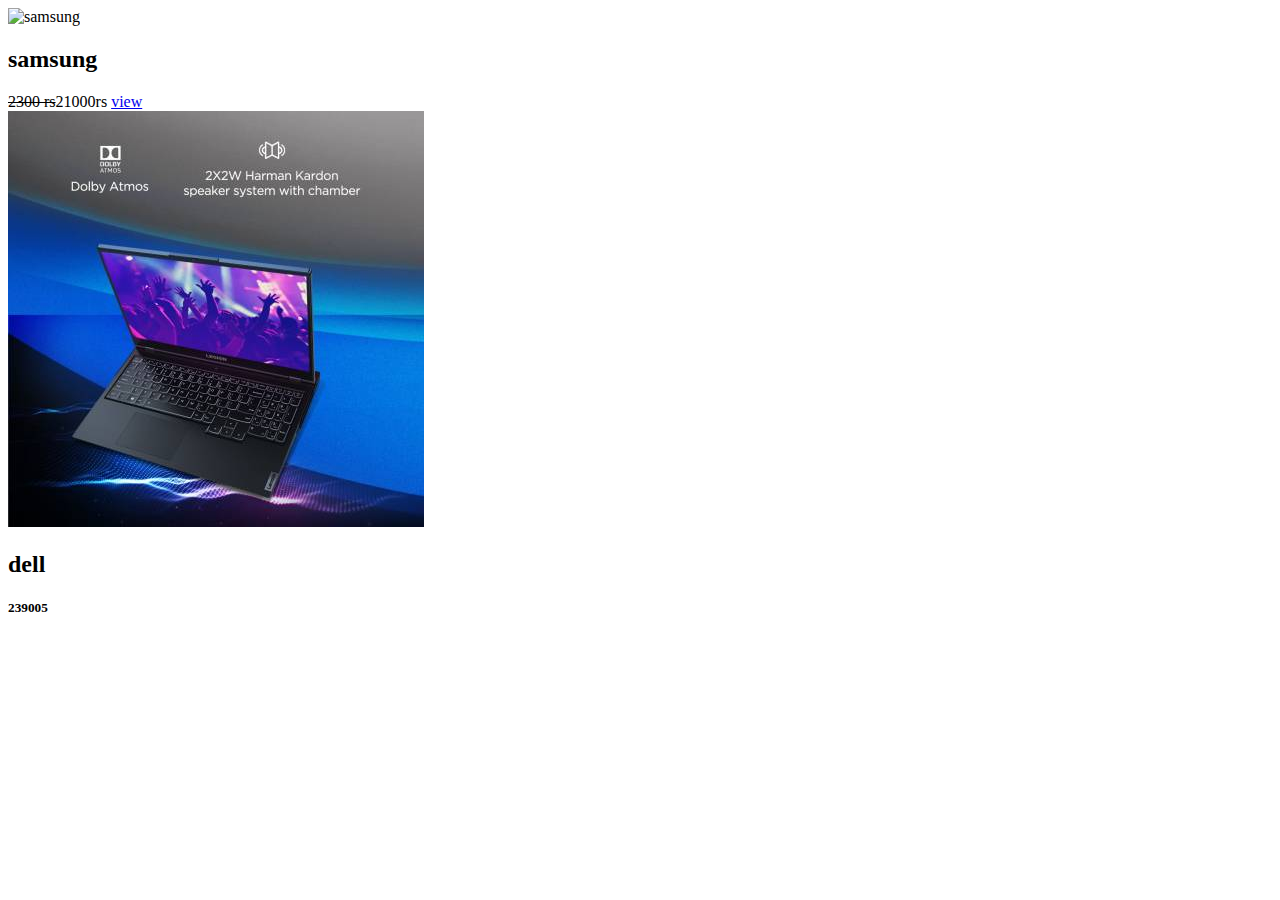
<file: css/card.html>
<!DOCTYPE html>
<html lang="en">
<head>
    <meta name="viewport" content="width=device-width, initial-scale=1.0">
    <title>Document</title>
    <link rel="sylesheet" href="card.css">
</head>
<body>
    <div class="main">
    <div class="card">
        <div>
     <div class="csrd"></divclass>  
        <img scr="samsung.jpg" alt="samsung">
        <h2>samsung</h2>
        <strike>2300 rs</strike><span>21000rs</span>
        <a href="lenovo.html">view</a>
        <div>  
        <div class= "card"></divclass>
        <img src="lenovo.jpg" alt="dell">
        <h2>dell</h2>
        <h5>239005</h5>
    </div>
</div>
</body>
</html>
</file>
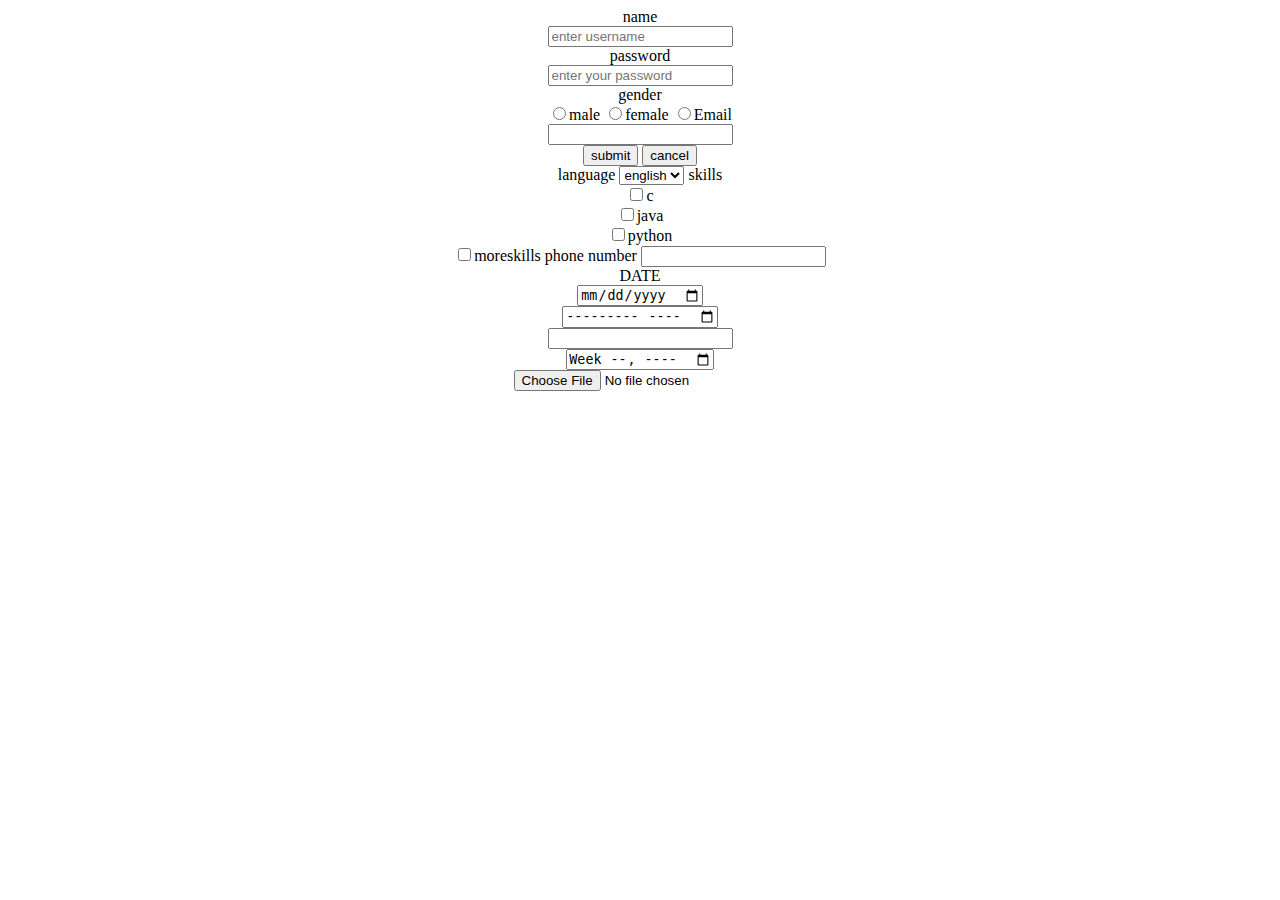
<file: html/form.html>
<!DOCTYPE html>
<html lang="en">
<head>
    <meta charset="UTF-8">
    <meta http-equiv="X-UA-Compatible" content="IE=edge">
    <meta name="viewport" content="width=device-width, initial-scale=1.0">
    <title>Document</title>
</head>
<body>
    <center>
    <label for="">name</label><br>
    <input type="test" placeholder="enter username"><br>
    <label for="">password</label><br>
    <input type="password" placeholder="enter your password"><br>
    <label for="">gender</label><br>
    <input type="radio" name="gender">male 
    <input type="radio" name="gender">female 
    <input type="radio" name="gender'>others <br>
    <label for="">Email</label><br>
    <input type="email" required><br>
    <button type="submit">submit</button>
    <button type="reset">cancel</button><br>
    <label for="lan">language</label>
    <select name="lan" id=""><br>
        <option value="">english</option>
        <option value="">telugu</option>
        <option value="">hindi</option>
    </select>
    <label for="">skills</label><br>
    <input type="checkbox">c<br>
    <input type="checkbox">java<br>
    <input type="checkbox">python<br>
    <input type="checkbox">moreskills
    <label for="">phone number</label><br<>
    <input type="number"> <br>
    <label for="">DATE</label><br>
    <input type="date"><br>
    <input type="month"><br>
    <input type="year"><br>
    <input type="week"><br>
    <input type="file">
</file>
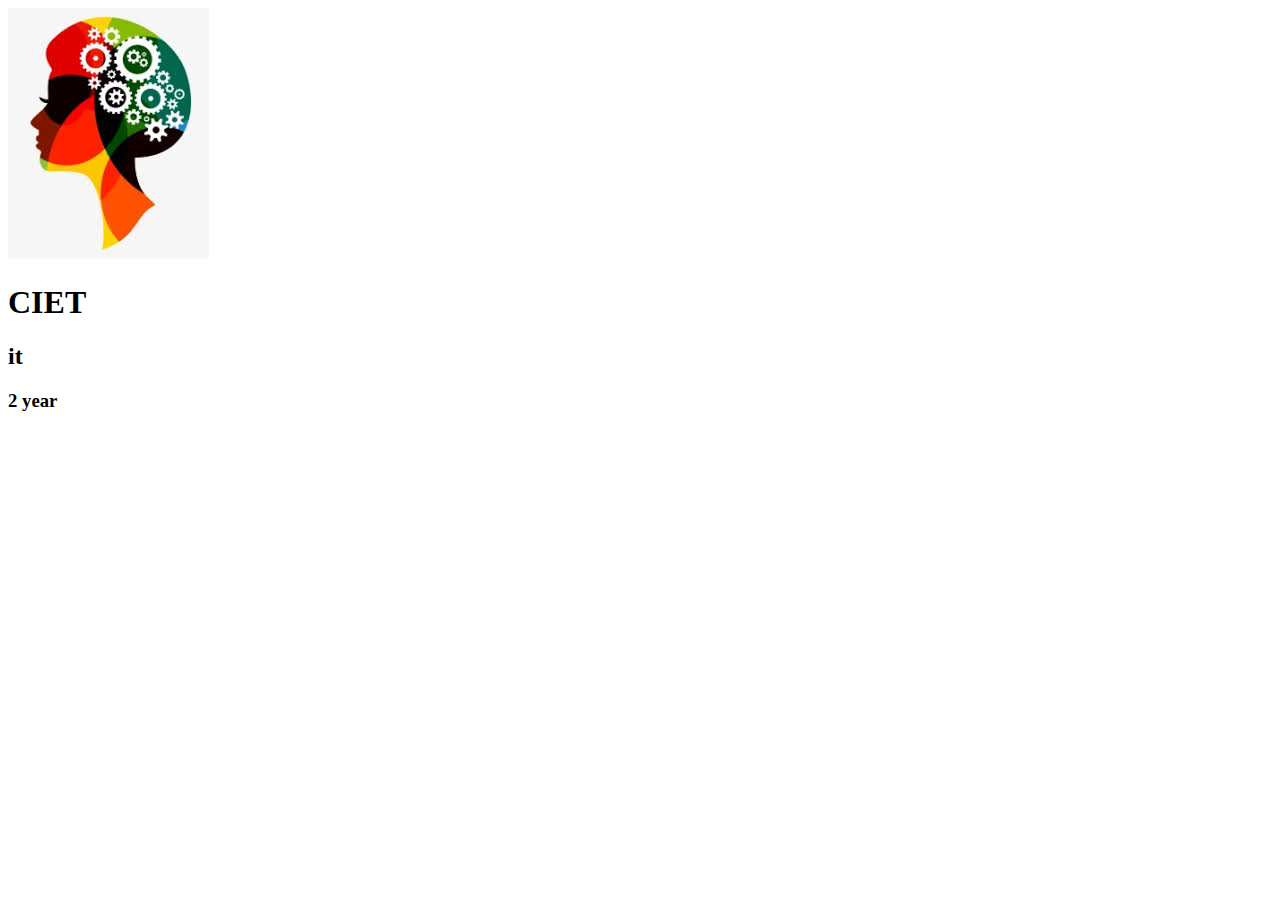
<file: javascript/project.html>
<!DOCTYPE html>
<html lang="en">
<head>
    <meta charset="UTF-8">
    <meta http-equiv="X-UA-Compatible" content="IE=edge">
    <meta name="viewport" content="width=device-width, initial-scale=1.0">
    <title>js project</title>
    <script src="project.js"></script>
    <link rel="stylesheet" href="https://cdn.jsdelivr.net/npm/bootstrap@4.6.1/dist/css/bootstrap.min.css" integrity="sha384-zCbKRCUGaJDkqS1kPbPd7TveP5iyJE0EjAuZQTgFLD2ylzuqKfdKlfG/eSrtxUkn" crossorigin="anonymous">
</head>
<body>
    <div class="card-deck">

    </div>
</body>
</html>
</file>
<file: css/style.css>
h4{
    color: white;
    background-color:  blue;
    text-align: end;
    font-size: 100px;
    font-size: oblique;
    font-family: 'lucida sans', 'lucida sans regular';
    font-weight: 200px;
    /* width:20%;
    height: 300px; */
   /* padding-left: 30px;
    padding-top: 40px;
    padding-bottom: 40px;
    padding-rigth: 60px; */
   /* padding: 40px 30px 60px 100px; */
   padding: 100px 200px;
   /* margin:  100px; */
   /* margin: 300px 100px 50px 150px; */
   margin: 300px 500px; 
   border: 3px  solid  #f70707;
   border-radius: 100px;
   box-shadow:  10px 10px 10px 10px #0905f7;

}
</file>
<file: css/apple laptop_files/app_modules.chunk.94b5e7.css>
._3x8tAQ{height:20px;border-radius:2px}
</file>
<file: css/apple laptop_files/app.chunk.dd97f3.css>
.Bv11UC{display:inline-block;position:relative}.Bv11UC ._1wrJ9h{position:absolute;width:568px;background:#fff;color:#212121;font-size:14px;font-weight:400;border-color:#f0f0f0;text-align:left;z-index:5;opacity:0;visibility:hidden;pointer-events:none;transition:opacity .3s ease-in-out}.ie9 .Bv11UC ._1wrJ9h,.ie10 .Bv11UC ._1wrJ9h{z-index:-1}.ie9 .Bv11UC ._1wrJ9h._26G82D,.ie10 .Bv11UC ._1wrJ9h._26G82D{z-index:5}.Bv11UC ._1wrJ9h._26G82D{opacity:1;visibility:visible;pointer-events:auto}.Bv11UC ._1wrJ9h ._2NL3Zq,.Bv11UC ._1wrJ9h ._2NL3Zq:after{width:0;height:0;border:solid transparent;position:absolute}.Bv11UC ._1wrJ9h ._2NL3Zq:after{content:"";left:0}.Bv11UC ._1wrJ9h._1oj_nP,.Bv11UC ._1wrJ9h.Lsm0vr,.Bv11UC ._1wrJ9h.sguQRn{box-shadow:0 4px 16px 0 rgba(0,0,0,.2);top:32px}.Bv11UC ._1wrJ9h._1oj_nP ._2NL3Zq,.Bv11UC ._1wrJ9h.Lsm0vr ._2NL3Zq,.Bv11UC ._1wrJ9h.sguQRn ._2NL3Zq{bottom:100%;border-bottom-color:#f0f0f0;border-width:9px}.Bv11UC ._1wrJ9h._1oj_nP ._2NL3Zq:after,.Bv11UC ._1wrJ9h.Lsm0vr ._2NL3Zq:after,.Bv11UC ._1wrJ9h.sguQRn ._2NL3Zq:after{border-bottom-color:#fff;border-width:8px;-webkit-transform:translateX(-8px);transform:translateX(-8px);bottom:-9px}.Bv11UC ._1wrJ9h.sguQRn{right:-32px}.Bv11UC ._1wrJ9h.sguQRn ._2NL3Zq{right:24px;-webkit-transform:translateX(-9px);transform:translateX(-9px)}.Bv11UC ._1wrJ9h._1oj_nP{right:50%;-webkit-transform:translateX(50%);transform:translateX(50%)}.Bv11UC ._1wrJ9h._1oj_nP ._2NL3Zq{left:50%;-webkit-transform:translateX(-9px);transform:translateX(-9px)}.Bv11UC ._1wrJ9h.Lsm0vr{left:26px}.Bv11UC ._1wrJ9h.Lsm0vr ._2NL3Zq{left:24px;-webkit-transform:translateX(9px);transform:translateX(9px)}.Bv11UC ._1wrJ9h._1LMpGS,.Bv11UC ._1wrJ9h._1Ry7Yi,.Bv11UC ._1wrJ9h._3SNEKx{box-shadow:0 -4px 16px 0 rgba(0,0,0,.2);bottom:32px}.Bv11UC ._1wrJ9h._1LMpGS ._2NL3Zq,.Bv11UC ._1wrJ9h._1Ry7Yi ._2NL3Zq,.Bv11UC ._1wrJ9h._3SNEKx ._2NL3Zq{top:100%;border-top-color:#f0f0f0;border-width:9px}.Bv11UC ._1wrJ9h._1LMpGS ._2NL3Zq:after,.Bv11UC ._1wrJ9h._1Ry7Yi ._2NL3Zq:after,.Bv11UC ._1wrJ9h._3SNEKx ._2NL3Zq:after{border-top-color:#fff;border-width:8px;-webkit-transform:translateX(-8px);transform:translateX(-8px);bottom:-7px}.Bv11UC ._1wrJ9h._1Ry7Yi{right:-32px}.Bv11UC ._1wrJ9h._1Ry7Yi ._2NL3Zq{right:24px;-webkit-transform:translateX(-9px);transform:translateX(-9px)}.Bv11UC ._1wrJ9h._3SNEKx{left:-26px}.Bv11UC ._1wrJ9h._3SNEKx ._2NL3Zq{left:24px;-webkit-transform:translateX(9px);transform:translateX(9px)}.Bv11UC ._1wrJ9h._1LMpGS{left:-26px}.Bv11UC ._1wrJ9h._1LMpGS ._2NL3Zq{left:calc(50% - 16px);-webkit-transform:translateX(9px);transform:translateX(9px)}.Bv11UC ._1wrJ9h._3W28Ky{left:36px;top:-32px;right:auto;box-shadow:2px 0 16px 0 rgba(0,0,0,.2)}.Bv11UC ._1wrJ9h._3W28Ky ._2NL3Zq{right:100%;top:32px;border-right-color:#f0f0f0;border-width:9px}.Bv11UC ._1wrJ9h._3W28Ky ._2NL3Zq:after{border-right-color:#fff;border-width:8px;-webkit-transform:translateX(-7px);transform:translateX(-7px);bottom:-8px}.Bv11UC ._1wrJ9h ._2JH8X1{padding:16px;overflow:auto}.Bv11UC ._1wrJ9h ._3ELZs9{max-height:340px}.Bv11UC ._2ICSPz{position:fixed;background:transparent;top:0;left:0;right:0;bottom:0;width:100vw;height:100%;z-index:4}.Bv11UC ._2Si1Hs{padding:8px;width:auto}.Bv11UC ._2Si1Hs ._2JH8X1{padding:0}.Bv11UC ._2Si1Hs ._3ELZs9{overflow:hidden}._2YsvKq{position:relative;margin:0 auto;width:50px}._2YsvKq:before{content:"";display:block;padding-top:100%}._2LJFE8{-webkit-animation:_3jdd-j 2s linear infinite;animation:_3jdd-j 2s linear infinite;height:100%;-webkit-transform-origin:center center;transform-origin:center center;width:100%;position:absolute;top:0;bottom:0;left:0;right:0;margin:auto}._2XJHnB{stroke-dasharray:1,200;stroke-dashoffset:0;-webkit-animation:_2KWFa- 1.5s ease-in-out infinite;animation:_2KWFa- 1.5s ease-in-out infinite;stroke-linecap:round}@-webkit-keyframes _3jdd-j{to{-webkit-transform:rotate(1turn);transform:rotate(1turn)}}@keyframes _3jdd-j{to{-webkit-transform:rotate(1turn);transform:rotate(1turn)}}@-webkit-keyframes _2KWFa-{0%{stroke-dasharray:1,200;stroke-dashoffset:0}50%{stroke-dasharray:89,200;stroke-dashoffset:-35px}to{stroke-dasharray:89,200;stroke-dashoffset:-124px}}@keyframes _2KWFa-{0%{stroke-dasharray:1,200;stroke-dashoffset:0}50%{stroke-dasharray:89,200;stroke-dashoffset:-35px}to{stroke-dasharray:89,200;stroke-dashoffset:-124px}}._1LJS6T{background-color:#fff;font-size:12px}._1LJS6T ._3ymSpn{width:540px;height:320px;border:none}._1LJS6T ._2XFXtH{font-size:13px;width:100%;margin:12px 0;border-radius:2px;border:1px solid #c2c2c2;border-spacing:0}._1LJS6T ._2XFXtH .-dElIf ._25vhVF{text-align:center;padding:8px;font-weight:500;background-color:#e0e0e0;border-bottom:1px solid #c2c2c2;text-transform:capitalize}._1LJS6T ._2XFXtH ._240_vq ._11u_lJ{text-align:center;padding:8px;background-color:#fff}._1LJS6T ._2XFXtH ._240_vq:nth-child(odd) ._11u_lJ{background-color:#f9f9f9}._1LJS6T ._2NKhZn{margin:0;padding:0;line-height:normal}._1LJS6T div,._1LJS6T h1,._1LJS6T h2,._1LJS6T h3,._1LJS6T h4,._1LJS6T h5,._1LJS6T h6,._1LJS6T p{margin-bottom:10px;padding:0;line-height:1.5}._1LJS6T li,._1LJS6T ul{padding:0;margin:0;list-style:none}._1LJS6T li{padding:0 0 8px 20px;position:relative;line-height:21px}._1LJS6T li:after{content:"";height:4px;width:4px;position:absolute;top:8px;left:0;border-radius:50%;background:#000}._1LJS6T h1,._1LJS6T h2,._1LJS6T h3,._1LJS6T h4,._1LJS6T h5,._1LJS6T h6{font-size:14px;font-weight:500}._1LJS6T a{color:#2874f0}._1LJS6T a,._1LJS6T strong{font-weight:500}._2Fn-Ln{cursor:pointer}._2Fn-Ln:not(._3iI7Qn){display:block}._2Fn-Ln._18Z3T6:last-child{border-bottom:none}._3L7Pww{cursor:auto}._3iI7Qn{border-bottom:none;display:inline-block;margin-right:32px}._3iI7Qn ._1XFPmK{margin-top:2px;margin-left:0}._3iI7Qn ._2jIO64{margin-left:12px;width:auto}._3DAmyP{visibility:hidden;position:absolute}._3DAmyP:checked~._1XFPmK{border-color:#2874f0}._3DAmyP:checked~._1XFPmK:before{border:2px hidden;background-color:#2874f0}._2jIO64{display:inline-block;margin-left:18px;width:calc(100% - 34px)}._2jIO64.UaJP_5{width:100%;margin-left:0}._1XFPmK{display:inline-block;border:2px solid #979797;border-radius:100%;height:16px;width:16px;position:relative;vertical-align:top;margin-top:3px;cursor:pointer}._1XFPmK:before{content:"";border-radius:100%;height:8px;width:8px;margin:auto;position:absolute;top:2px;left:2px}._2LcXZ-{color:#878787!important;cursor:not-allowed}._2LcXZ->._1XFPmK{border-color:#c2c2c2!important;cursor:not-allowed}._2hH1hC{color:#878787;cursor:not-allowed}._2hH1hC ._1XFPmK{border-color:#c2c2c2;cursor:not-allowed}._2hH1hC ._1XFPmK:before{background-color:#c2c2c2!important}.zab8Yh{border-top:1px solid #f0f0f0;padding:24px;position:relative;background:#fff;max-width:950px}.zab8Yh:first-child{border-top:0}.zab8Yh:last-child{box-shadow:0 1px 1px 0 rgba(0,0,0,.2)}.zab8Yh ._2nQDXZ{display:-webkit-flex;display:-ms-flexbox;display:flex}.zab8Yh ._3fSRat{padding:0 24px 12px;vertical-align:top;min-height:112px;-webkit-flex:1 1;-ms-flex:1 1;flex:1 1;overflow:hidden;max-width:460px}.zab8Yh ._3fSRat ._2-uG6-{display:block;overflow:hidden;text-overflow:ellipsis;white-space:nowrap;height:20px}.zab8Yh ._3fSRat ._2Kn22P{font-size:16px;color:#212121;line-height:1;display:inline}.zab8Yh ._3fSRat .gBNbID:hover{color:#2874f0}.zab8Yh ._3fSRat ._3ZS8sw,.zab8Yh ._3fSRat ._20RCA6{display:block;color:#878787;font-size:14px;height:20px}.zab8Yh ._3fSRat ._1NF5nI{margin-top:8px}.zab8Yh ._3fSRat ._20RCA6{overflow:hidden;text-overflow:ellipsis;white-space:nowrap}.zab8Yh ._3fSRat ._3ZS8sw{margin-top:8px}.zab8Yh ._3fSRat ._3ZS8sw .WC-2wP{height:15px;vertical-align:middle;margin:0 6px}.zab8Yh ._3fSRat ._2coMF6{display:-webkit-flex;display:-ms-flexbox;display:flex;-webkit-align-items:baseline;-ms-flex-align:baseline;align-items:baseline}.zab8Yh ._3fSRat ._2coMF6 ._2i8zU9{font-size:20px;font-weight:500;display:inline-block;margin-right:12px;line-height:1}.zab8Yh ._3fSRat ._2coMF6 .rZojhv{text-decoration:line-through;color:#878787;display:inline-block;margin-right:8px}.zab8Yh ._3fSRat ._2coMF6 ._1orOHL{display:inline-block;color:#388e3c;font-weight:500;margin:0 5px}.zab8Yh ._3fSRat ._1tBBEs{font-size:20px;color:#ff6161;display:block;margin-top:6px}.zab8Yh ._3fSRat ._3TbZKf{color:#388e3c;font-size:12px;font-weight:500;margin-top:10px}.zab8Yh ._3fSRat ._1abKX1{display:block;margin:4px 0 0}.zab8Yh ._3fSRat ._2-4bk1{font-size:12px;margin:12px 0 0}.zab8Yh ._2zbf83,.zab8Yh ._3i_aKj{vertical-align:top;-webkit-flex:0 0 242px;-ms-flex:0 0 242px;flex:0 0 242px;margin-left:auto}@media (width < 978px){.zab8Yh ._2zbf83,.zab8Yh ._3i_aKj{-webkit-flex:0 0 200px;-ms-flex:0 0 200px;flex:0 0 200px}}.zab8Yh ._2zbf83 .JEy4SL{margin-bottom:10px}.zab8Yh ._2zbf83 ._1ZEsQ4{margin-bottom:5px}.zab8Yh ._2zbf83 ._2f5zBK{margin-right:5px}.zab8Yh ._2zbf83 ._2f5zBK._1614O-{text-decoration:line-through}.zab8Yh ._2zbf83 .DdnRH3{font-size:14px;color:#212121;line-height:1}.zab8Yh ._2zbf83 .DdnRH3._38T7hN{color:#ff6161}.zab8Yh ._2zbf83 .DdnRH3 ._3S7S7y{margin-bottom:16px;line-height:1.4}.zab8Yh ._2zbf83 .DdnRH3 ._3S7S7y:last-child{margin-bottom:0}.zab8Yh ._2zbf83 ._1HLuUO{font-size:12px;color:#878787;margin-top:5px}.zab8Yh ._2zbf83 ._31bLAK{font-size:12px;color:#878787;margin-top:9px}.zab8Yh ._2zbf83 ._31bLAK .rtwHZs{width:14px;height:14px;position:relative;top:-1px}.zab8Yh ._2zbf83 ._31bLAK ._3FdC3E{margin-bottom:8px}.zab8Yh ._2zbf83 ._31bLAK ._3FdC3E ._1vA69J{font-weight:500;color:#212121;padding-right:2px}.zab8Yh ._2zbf83 ._31bLAK ._3FdC3E .GueEUb{font-weight:500;color:#2874f0}.zab8Yh ._2zbf83 ._31bLAK .CQWGs2,.zab8Yh ._2zbf83 ._31bLAK li{margin-bottom:8px}.zab8Yh ._2zbf83 ._31bLAK .CQWGs2{display:block}.zab8Yh ._3i_aKj{background-color:#ffffe6;border-radius:2px;border:1px solid #ffe11b;padding:8px 11px;font-size:12px;-webkit-align-self:baseline;-ms-flex-item-align:baseline;align-self:baseline}.zab8Yh ._3i_aKj .yiD37N{display:inline-block;position:relative}.zab8Yh ._3i_aKj .MHKmp9{display:inline-block;width:80%;margin:2px 0 0 10px;vertical-align:top}.zab8Yh .nZz3kj{display:block}.zab8Yh .nZz3kj.l3Z7cW{margin-top:-33px}.zab8Yh .nZz3kj ._1uc2IE{width:var(--cart-item-image-width);text-align:center;display:inline-block}.zab8Yh ._3QHzMI{background:#ffffe6;border:1px solid #ff9f00;margin-bottom:12px;width:264px}.zab8Yh ._3QHzMI ._2JXj1t{display:-webkit-flex;display:-ms-flexbox;display:flex;-webkit-justify-content:space-between;-ms-flex-pack:justify;justify-content:space-between;-webkit-align-items:center;-ms-flex-align:center;align-items:center;font-size:14px}.zab8Yh ._3QHzMI ._1hCpZs{padding:12px 0 12px 12px}.zab8Yh ._3QHzMI ._2Ocg3T{display:-webkit-inline-flex;display:-ms-inline-flexbox;display:inline-flex;padding:12px 12px 12px 0;-webkit-align-items:center;-ms-flex-align:center;align-items:center;font-weight:500}.zab8Yh ._3QHzMI.ZDrRw_ ._2Ocg3T{color:#ff6161}.zab8Yh ._3QHzMI ._3MsU0U{width:18px;height:18px;margin-right:8px}.zab8Yh ._3QHzMI ._3zfszh{border-top:1px solid #ff9f00;color:#2874f0;padding:12px;text-align:center;font-size:14px;font-weight:500;cursor:pointer;display:-webkit-flex;display:-ms-flexbox;display:flex;-webkit-justify-content:center;-ms-flex-pack:center;justify-content:center;-webkit-align-items:center;-ms-flex-align:center;align-items:center}.zab8Yh ._3QHzMI ._26b8A0{width:14px;height:14px;margin-right:8px}._10k93p{border-top:1px solid #f0f0f0!important}._10k93p ._2irHQg{display:-webkit-flex;display:-ms-flexbox;display:flex;background:#ffffe6;border:1px solid #ff9f00;margin-bottom:12px;width:264px;padding:12px}._10k93p ._2irHQg .gytIgc,._10k93p ._2irHQg .LHCwc9{display:-webkit-flex;display:-ms-flexbox;display:flex;-webkit-align-items:center;-ms-flex-align:center;align-items:center;font-size:14px}._10k93p ._2irHQg .LHCwc9{color:#2874f0;padding:0 12px;text-align:center;font-weight:500;cursor:pointer}._10k93p ._2irHQg ._3jX1ws{width:16px;height:16px;margin-right:8px}._10k93p ._2irHQg ._1g-dU1{display:-webkit-inline-flex;display:-ms-inline-flexbox;display:inline-flex;padding:0 4px;-webkit-align-items:center;-ms-flex-align:center;align-items:center;font-weight:500}._10k93p ._2irHQg.ZDrRw_ ._1g-dU1{color:#ff6161}._10k93p ._1hNI6F{padding-top:10px}._2mylpF{-webkit-filter:grayscale(1);filter:grayscale(1);opacity:.5}.GueEUb{color:#2874f0}._3YT0U7{margin-left:120px}._37cH8l{font-size:14px;color:#212121;line-height:1}._10vWcL{clear:both}._38xMty{margin-top:20px}.Ru8XqD{max-width:406px!important}._1-jnnB{padding:26px;font-weight:500;font-size:18px}._2kxmyz{padding:0 26px 48px;color:#878787;font-size:16px}._3iogFP{padding-left:26px;margin-bottom:28px}._1vN2ub{font-weight:500;padding:14px 0;min-width:166px;border-radius:2px;box-shadow:none;border:1px solid #c2c2c2;text-transform:uppercase;text-align:center;margin-right:24px;cursor:pointer;outline:0}._1Tyfmu{font-size:16px;background:#2874f0;border:none}._1Tyfmu,._1Tyfmu:hover{color:#fff}._2ju0yu{font-size:16px}._2ju0yu:hover{color:#2874f0}._2-ut7f{display:inline-block;margin-right:8px;margin-top:18px}._2-ut7f:last-child{margin-right:0}._1WpvJ7{font-size:18px;font-weight:500;color:#212121}._2xc6hH{color:#878787;text-decoration:line-through}._1wkSVh,._2xc6hH,.dML6Ak{font-size:14px;margin-right:10px}._1wkSVh,.dML6Ak{font-weight:500;color:#388e3c}._32LN4t{font-size:14px}._2J6FIQ{color:#388e3c;font-size:16px;font-weight:500;margin-top:5px;display:inline-block}.a8wk27{background-repeat:no-repeat;background-position:50%;background-size:36px 30px;min-width:36px;min-height:30px}.CXW8mj{position:relative;margin:0 auto}._396cs4{position:absolute;bottom:0;left:0;right:0;top:0;margin:auto;opacity:0;max-width:100%;max-height:100%}._3exPp9{opacity:1}._21_khk{width:100%!important;padding-top:100%}._1lT03L{display:inline-block;padding-top:0!important;vertical-align:middle;margin:0 2px 3px 0}._2Tpdn3{display:inline;white-space:pre-wrap}._1bEAQy{overflow:hidden;position:relative;-webkit-filter:none!important;filter:none!important}._1bEAQy ._2OHU_q,._1bEAQy .kJjFO0{position:absolute;top:0;left:0;bottom:0;right:0;max-width:100%;max-height:100%;transition:opacity .5s linear}._1bEAQy .kJjFO0{width:100%;height:100%}._1bEAQy ._2OHU_q{opacity:0}._1bEAQy .kJjFO0{opacity:1;margin:auto}._1bEAQy ._3DIhEh{-webkit-filter:blur(15px);filter:blur(15px)}._1bEAQy._-7CJhs ._2OHU_q,._1bEAQy._-7CJhs .kJjFO0{height:100%}._1bEAQy._2iN8uD ._2OHU_q,._1bEAQy._2iN8uD .kJjFO0{width:100%}._1bEAQy .aA9eLq._2OHU_q{opacity:1;margin:auto}._1bEAQy .aA9eLq+.kJjFO0{opacity:0}._3ywSr_{width:100%;position:relative}._3ywSr_ ._312yBx{position:absolute;top:0;left:0;width:100%;display:-webkit-flex;display:-ms-flexbox;display:flex;-webkit-justify-content:center;-ms-flex-pack:center;justify-content:center;-webkit-align-items:center;-ms-flex-align:center;align-items:center}.SFzpgZ{overflow:hidden;position:relative;-webkit-filter:none!important;filter:none!important}.SFzpgZ ._2r_T1I{position:absolute;top:0;left:0;bottom:0;right:0;max-width:100%;max-height:100%;transition:opacity .5s linear;opacity:1;margin:auto;z-index:0}.SFzpgZ._3LYy9o ._2dOLJS,.SFzpgZ._3LYy9o ._2r_T1I{width:100%}._2KpZ6l{display:inline-block;border-radius:2px;color:#212121;padding:10px 20px;font-size:13px;font-weight:500;transition:box-shadow .2s ease;vertical-align:super;background:#fff;cursor:pointer;outline:none;box-shadow:0 1px 2px 0 rgba(0,0,0,.1);border:1px solid #e0e0e0}._2KpZ6l:disabled{color:#878787;cursor:not-allowed}._2KpZ6l:disabled:hover{box-shadow:none}._2KpZ6l:hover{box-shadow:0 4px 6px 0 rgba(0,0,0,.12)}._2KpZ6l._3dESVI{background:#2874f0;color:#fff;box-shadow:0 2px 4px 0 rgba(0,0,0,.2);border:none}._2KpZ6l._3AWRsL{background:#fb641b;box-shadow:0 1px 2px 0 rgba(0,0,0,.2);border:none;color:#fff}._2KpZ6l._3AWRsL:disabled,._2KpZ6l._3dESVI:disabled{color:#fff;background-color:#878787;cursor:not-allowed}._2KpZ6l._3AWRsL:disabled:hover,._2KpZ6l._3dESVI:disabled:hover{box-shadow:none}._14Me7y{color:#2874f0;font-weight:500}._2OTVHf{position:absolute;padding:8px;border:1px solid #212121;border-radius:2px;color:#fff;background:#212121;transition:opacity .3s ease-in-out;opacity:0;top:0;left:0;pointer-events:none;font-size:11px;font-weight:500;line-height:1.4;z-index:5;max-width:568px;min-width:40px;text-align:center;display:-webkit-flex;display:-ms-flexbox;display:flex;-webkit-align-items:center;-ms-flex-align:center;align-items:center;-webkit-filter:none;filter:none}._2OTVHf:after,._2OTVHf:before{content:"";position:absolute;width:0;height:0;border:solid transparent}._2OTVHf._3OSeOp{transition:opacity .3s ease-in-out,-webkit-transform .3s ease-in-out;transition:transform .3s ease-in-out,opacity .3s ease-in-out;transition:transform .3s ease-in-out,opacity .3s ease-in-out,-webkit-transform .3s ease-in-out}.ie9 ._2OTVHf,.ie10 ._2OTVHf{z-index:-1}.ie9 ._2OTVHf.BWJsvH,.ie10 ._2OTVHf.BWJsvH{z-index:5}._2OTVHf.BWJsvH{opacity:1;visibility:visible;pointer-events:auto}._2OTVHf.z0fG_Y .FYrnUt{width:16px;height:100%;border:none;background:transparent;line-height:1;top:0;right:0;padding:0;margin:0 0 0 8px;text-align:center;box-shadow:none;color:#fff;vertical-align:text-top}._2OTVHf._1Hhkx7{box-shadow:1px 0 2px 0 rgba(0,0,0,.2)}._2OTVHf._1Hhkx7:after,._2OTVHf._1Hhkx7:before{right:100%;top:50%}._2OTVHf._1Hhkx7:before{border-right-color:#212121;border-width:9px;-webkit-transform:translateY(-9px);transform:translateY(-9px)}._2OTVHf._1Hhkx7:after{border-right-color:#212121;border-width:8px;-webkit-transform:translateX(.5px) translateY(-8px);transform:translateX(.5px) translateY(-8px)}._2OTVHf._3jDhXL{box-shadow:-1px 0 2px 0 rgba(0,0,0,.2)}._2OTVHf._3jDhXL:after,._2OTVHf._3jDhXL:before{left:100%;top:50%}._2OTVHf._3jDhXL:before{border-left-color:#212121;border-width:9px;-webkit-transform:translateY(-9px);transform:translateY(-9px)}._2OTVHf._3jDhXL:after{border-left-color:#212121;border-width:8px;-webkit-transform:translateX(-.5px) translateY(-8px);transform:translateX(-.5px) translateY(-8px)}._2OTVHf._2yhtDX,._2OTVHf._3NVE7n,._2OTVHf._4xd341,._2OTVHf._19qlIN{box-shadow:0 -1px 2px 0 rgba(0,0,0,.2)}._2OTVHf._2yhtDX:after,._2OTVHf._2yhtDX:before,._2OTVHf._3NVE7n:after,._2OTVHf._3NVE7n:before,._2OTVHf._4xd341:after,._2OTVHf._4xd341:before,._2OTVHf._19qlIN:after,._2OTVHf._19qlIN:before{top:100%;left:50%}._2OTVHf._2yhtDX:before,._2OTVHf._3NVE7n:before,._2OTVHf._4xd341:before,._2OTVHf._19qlIN:before{border-top-color:#212121;border-width:9px;-webkit-transform:translateX(-9px);transform:translateX(-9px)}._2OTVHf._2yhtDX:after,._2OTVHf._3NVE7n:after,._2OTVHf._4xd341:after,._2OTVHf._19qlIN:after{border-top-color:#212121;border-width:8px;-webkit-transform:translateX(-8px) translateY(-.5px);transform:translateX(-8px) translateY(-.5px)}._2OTVHf._19qlIN:after,._2OTVHf._19qlIN:before{left:24px!important}._2OTVHf._2yhtDX:after,._2OTVHf._2yhtDX:before{left:auto!important;right:24px!important}._2OTVHf._4xd341:after,._2OTVHf._4xd341:before{right:auto;left:12px}._2OTVHf._2G5C8I,._2OTVHf._3duxeq,._2OTVHf._3PncIF,._2OTVHf.BeavFV{box-shadow:0 1px 2px 0 rgba(0,0,0,.2)}._2OTVHf._2G5C8I:after,._2OTVHf._2G5C8I:before,._2OTVHf._3duxeq:after,._2OTVHf._3duxeq:before,._2OTVHf._3PncIF:after,._2OTVHf._3PncIF:before,._2OTVHf.BeavFV:after,._2OTVHf.BeavFV:before{bottom:100%;left:50%}._2OTVHf._2G5C8I:before,._2OTVHf._3duxeq:before,._2OTVHf._3PncIF:before,._2OTVHf.BeavFV:before{border-bottom-color:#212121;border-width:9px;-webkit-transform:translateX(-9px);transform:translateX(-9px)}._2OTVHf._2G5C8I:after,._2OTVHf._3duxeq:after,._2OTVHf._3PncIF:after,._2OTVHf.BeavFV:after{border-bottom-color:#212121;border-width:8px;-webkit-transform:translateX(-8px) translateY(.5px);transform:translateX(-8px) translateY(.5px)}._2OTVHf._3duxeq:after,._2OTVHf._3duxeq:before{left:24px!important}._2OTVHf._3PncIF:after,._2OTVHf._3PncIF:before{left:auto!important;right:24px!important}._2OTVHf._2UQaT9{background:#fff;color:#212121;padding:16px;font-size:14px;font-weight:400;border-color:#f0f0f0;text-align:left}._2OTVHf._2UQaT9 ._3Oikkn{overflow:auto;max-height:340px}._2OTVHf._2UQaT9._1Hhkx7{box-shadow:0 4px 16px 0 rgba(0,0,0,.2)}._2OTVHf._2UQaT9._1Hhkx7:after,._2OTVHf._2UQaT9._1Hhkx7:before{top:24px}._2OTVHf._2UQaT9._1Hhkx7:before{border-right-color:#f0f0f0}._2OTVHf._2UQaT9._1Hhkx7:after{border-right-color:#fff}._2OTVHf._2UQaT9._3jDhXL{box-shadow:0 4px 16px 0 rgba(0,0,0,.2)}._2OTVHf._2UQaT9._3jDhXL:after,._2OTVHf._2UQaT9._3jDhXL:before{top:24px}._2OTVHf._2UQaT9._3jDhXL:before{border-left-color:#f0f0f0}._2OTVHf._2UQaT9._3jDhXL:after{border-left-color:#fff}._2OTVHf._2UQaT9._3NVE7n{box-shadow:0 4px 16px 0 rgba(0,0,0,.2)}._2OTVHf._2UQaT9._3NVE7n:after,._2OTVHf._2UQaT9._3NVE7n:before{left:24px}._2OTVHf._2UQaT9._3NVE7n:before{border-top-color:#f0f0f0}._2OTVHf._2UQaT9._3NVE7n:after{border-top-color:#fff}._2OTVHf._2UQaT9._4xd341{box-shadow:0 4px 16px 0 rgba(0,0,0,.2)}._2OTVHf._2UQaT9._4xd341:after,._2OTVHf._2UQaT9._4xd341:before{left:50%}._2OTVHf._2UQaT9._4xd341:before{border-top-color:#f0f0f0}._2OTVHf._2UQaT9._4xd341:after{border-top-color:#fff}._2OTVHf._2UQaT9._2G5C8I{box-shadow:0 4px 16px 0 rgba(0,0,0,.2)}._2OTVHf._2UQaT9._2G5C8I:after,._2OTVHf._2UQaT9._2G5C8I:before{left:24px}._2OTVHf._2UQaT9._2G5C8I:before{border-bottom-color:#f0f0f0}._2OTVHf._2UQaT9._2G5C8I:after{border-bottom-color:#fff}._2OTVHf._2UQaT9._3PncIF:before{right:22px;border-bottom-color:#f0f0f0}._2OTVHf._2UQaT9._3PncIF:after{border-bottom-color:#fff}._2OTVHf._2UQaT9.BeavFV{box-shadow:0 4px 16px 0 rgba(0,0,0,.2)}._2OTVHf._2UQaT9.BeavFV:after,._2OTVHf._2UQaT9.BeavFV:before{left:50%;bottom:100%}._2OTVHf._2UQaT9.BeavFV:before{border-bottom-color:#f0f0f0}._2OTVHf._2UQaT9.BeavFV:after{border-bottom-color:#fff}.fk-modal-visible ._2OTVHf{z-index:14}._1TJ8BN{display:block}.Ob17DV{display:-webkit-flex;display:-ms-flexbox;display:flex;-webkit-justify-content:space-between;-ms-flex-pack:justify;justify-content:space-between;margin:20px 0;-webkit-align-items:flex-start;-ms-flex-align:start;align-items:flex-start}.Ob17DV ._24KATy{max-width:68%}.Ob17DV ._24KATy ._2npqm0{display:-webkit-flex;display:-ms-flexbox;display:flex;-webkit-align-items:center;-ms-flex-align:center;align-items:center}.Ob17DV ._24KATy ._2npqm0 ._1H7RRf{margin-left:8px;min-height:16px;min-width:16px}.Ob17DV ._24KATy ._2npqm0 .MIC_Yl{margin-right:8px;height:20px;width:20px}.Ob17DV ._3KbZRO{font-size:12px;color:#878787}._1X8wn7 ._2X5BAw{width:128px;height:12px;margin-right:120px;background:#fafafa}@media only screen and (max-width:1240px){._1X8wn7 ._2X5BAw{margin-right:60px}}._1X8wn7 ._2sdcE3{width:72px;height:12px;background:#fafafa}._1YVZr_{color:#388e3c}._33nGE1{text-transform:uppercase}._3LxTgx{border-top:1px dashed #e0e0e0;font-weight:500;font-size:18px}._3LxTgx.Ew1ctr{border-top:none}._1cxC7V{display:inline-block}._3FtxmT{padding:20px 24px;font-size:16px;display:-webkit-flex;display:-ms-flexbox;display:flex;-webkit-justify-content:space-between;-ms-flex-pack:justify;justify-content:space-between;border-radius:2px;color:#388e3c;font-weight:500}._1zYvfl{font-size:14px;line-height:20px;background:#fffbf6;padding:14px 24px;border-radius:2px}._1zYvfl ._3ngGHk{margin-right:4px;width:12px;height:12px}._3IoMw5{font-size:inherit!important}._1vTw-p{border-top:1px solid #f0f0f0}._3voDWm{margin-left:80px}._3voDWm._23U-Ow{box-shadow:0 4px 16px 0 rgba(0,0,0,.2)}._3voDWm._23U-Ow:after,._3voDWm._23U-Ow:before{right:68px!important}._3voDWm._23U-Ow .wSvS9w{width:320px;font-size:12px;line-height:20px}._3voDWm._23U-Ow .wSvS9w ._1aOKHg{font-weight:500;margin-bottom:12px}._3voDWm._23U-Ow .wSvS9w .yZD4_e{margin:0 0 8px}._3voDWm._23U-Ow .wSvS9w .yZD4_e:last-of-type{margin:0}.DlrBSI{border-top:1px dashed #e0e0e0;padding:20px 0}._26_NxE{font-size:12px;line-height:18px;color:#000}._1th8On{width:300px;margin:8px;padding:8px;background:#f7f7f7}._1th8On ._2l8Kr8{font-weight:500;font-size:14px}._1th8On ._2A1LBk{font-size:12px;margin-top:8px}._1th8On ._3B1jKS{margin-bottom:1px}._10gg3l{font-size:12px;display:-webkit-flex;display:-ms-flexbox;display:flex;-webkit-justify-content:space-between;-ms-flex-pack:justify;justify-content:space-between;margin:10px 0}._10gg3l .DWFdpZ{color:#878787;font-weight:500;-webkit-flex:auto;-ms-flex:auto;flex:auto;padding-right:24px}._10gg3l ._19_Y9G{color:#212121;-webkit-flex:none;-ms-flex:none;flex:none}._10gg3l ._19_Y9G ._1xbuI_{margin-bottom:2px}._10gg3l ._3jSdaM{color:#878787;font-weight:400;font-size:10px}._1t8qz6{border-top:1px dashed #e0e0e0}._1LBMia{text-decoration:line-through}._3q7600{color:#212121;font-weight:500}.BlEYp1{color:#388e3c!important}._1gSsnI{padding:12px 24px 0}._1Psqkw{margin:0 1px 2px 0}._25b18c ._30jeq3{display:inline-block;font-size:16px;font-weight:500;color:#212121}._25b18c ._3I9_wc{text-decoration:line-through;font-size:14px;color:#878787}._25b18c ._3Ay6Sb,._25b18c ._3I9_wc{display:inline-block;margin-left:8px}._25b18c ._3Ay6Sb{color:#388e3c;font-size:13px;letter-spacing:-.2px;font-weight:500}._25b18c ._3utEwz{font-size:16px;color:#212121}._3tcB5a{font-size:14px;line-height:16px;margin-top:2px}.nkBrZ4{display:inline-block;font-size:18px;line-height:28px;font-weight:500;margin:12px 8px 0 0}._21o59b{margin-top:8px}._21o59b ._2gEetE{color:#854987}._21o59b ._2gEetE,._21o59b ._3DgndY{display:inline-block;font-size:11px;font-weight:500}._21o59b ._3DgndY{padding:3px 8px;color:#fff;background:#854987;border-radius:2px}._1V9q7_{margin:14px 0 0 8px;cursor:pointer}._1V9q7_ ._3ECE0V{height:18px}._2znEye{padding:0!important;border-radius:2px;margin-left:-15px}._2znEye ._29xfUd{font-size:12px;font-weight:500;margin:12px 16px}._2znEye .Dri4YI{color:#388e3c;font-weight:500}._2znEye ._3A3v6D .DNxOEU{padding:0 16px}._2znEye ._3A3v6D ._1C5V67{border-top:1px dashed #e0e0e0;border-bottom:1px solid #e0e0e0}._2znEye ._3A3v6D ._8XxizX{color:#212121;font-weight:500}._2znEye ._3A3v6D ._1PLdiu{text-decoration:line-through}._2znEye ._3A3v6D .Hg-0Hn{color:#388e3c}._2znEye ._3A3v6D ._1s9o7I{padding:4px 0 1px}._2znEye ._3A3v6D ._13TpcP{font-weight:400;color:#000}._2znEye .zSYht7{padding:12px 16px 0;font-weight:500}.aMaAEs{padding:0;margin-top:6px}.aMaAEs .dyC4hf{padding-top:12px;display:-webkit-flex;display:-ms-flexbox;display:flex}.aMaAEs .dyC4hf .CEmiEU ._16Jk6d{font-size:28px;vertical-align:sub}.aMaAEs .dyC4hf .CEmiEU ._2p6lqe{font-size:16px;margin-left:12px;vertical-align:middle;color:#878787}.aMaAEs .dyC4hf .CEmiEU ._31Dcoz{margin-left:12px;font-size:16px;font-weight:500;color:#388e3c;vertical-align:middle}.aMaAEs .dyC4hf .CEmiEU ._31Dcoz.pZkvcx{color:#26a541}.aMaAEs ._1LoxoB{margin:12px 0 0}.aMaAEs ._6aiF2j{margin:4px 0 4px -8px}.aMaAEs .ABqeNJ{display:table;min-width:380px;max-width:440px}.aMaAEs .V_omJD{color:#878787;font-weight:500;margin:12px 0 0 12px}.aMaAEs .dyC4hf.pZkvcx{display:-webkit-inline-flex;display:-ms-inline-flexbox;display:inline-flex;padding-top:8px!important}.aMaAEs ._1V_ZGU{font-weight:500;text-align:left;color:#388e3c;margin:12px 0 -12px}.aMaAEs ._1V_ZGU.pZkvcx{color:#26a541;margin:6px 0 -4px}.aMaAEs ._2WsQB3{display:inline-block;margin-left:3px}.aMaAEs .zzfS3p{margin-right:3px}.aMaAEs ._16VRIQ{display:inline-block;vertical-align:middle}.aMaAEs ._3uSWvT{padding:2px 7px;border-radius:14px;font-size:16px;background-color:#26a541;vertical-align:baseline}.aMaAEs ._19cuvx{height:12px}.aMaAEs .b7864-{margin-left:12px;vertical-align:middle;font-size:20px}.aMaAEs .b7864-:after{content:"";height:100%;display:inline-block;vertical-align:middle}.aMaAEs ._2Z07dN{cursor:pointer}.aMaAEs .jMnjzX{vertical-align:middle}.aMaAEs .jMnjzX.pZkvcx{margin-top:-4px;height:18px}.aMaAEs ._3_L3jD{cursor:pointer;display:inline-block}.aMaAEs ._3Zuayz{margin-bottom:4px}.aMaAEs ._1jc1GJ{margin:12px 0 0 8px;cursor:pointer}.aMaAEs ._1jc1GJ,.aMaAEs ._3tLJXl{display:inline-block;font-size:14px;font-weight:500;color:#2874f0}.aMaAEs ._3tLJXl{margin-top:6px;vertical-align:middle}.aMaAEs ._3tLJXl.pZkvcx{display:block}.aMaAEs ._2dMYsv{cursor:pointer}.aMaAEs ._1bZgNO{float:right;margin-right:16px;margin-top:-2px}.aMaAEs ._1bZgNO ._2vcX93{display:inline-block}.aMaAEs ._1bZgNO ._1pbmLE{display:inline-block;padding:8px 16px;font-weight:500;height:40px;border:1px solid #f0f0f0;cursor:pointer}.aMaAEs ._1bZgNO ._1pbmLE:hover,.aMaAEs ._1bZgNO ._1pbmLE:hover label{color:#2874f0!important}.aMaAEs ._1bZgNO .WKjmwa{width:340px!important;height:119px;-webkit-transform:scale(0);transform:scale(0);will-change:transform;transition:-webkit-transform .1s ease-out;transition:transform .1s ease-out;transition:transform .1s ease-out,-webkit-transform .1s ease-out;-webkit-transform-origin:100% 0;transform-origin:100% 0}.aMaAEs ._1bZgNO .WKjmwa._2HW6wA{-webkit-transform:scale(1);transform:scale(1)}.aMaAEs ._1bZgNO ._22IPKy{border-width:1px 0 1px 1px}.aMaAEs ._1bZgNO ._2-0nAS{width:20px;height:12px}.aMaAEs ._3WOaR5{background:#f9f9f9;height:16px;margin:8px 0}.aMaAEs ._2JC05C{color:#ff6161}.aMaAEs ._2JC05C._204dhk{display:inline;margin-left:12px;font-weight:500}.aMaAEs ._22FI3V{margin:24px auto;background:#ffffe6;padding:18px 22px;border:1px solid #ff9f00;font-size:16px;font-weight:500;display:-webkit-flex;display:-ms-flexbox;display:flex;-webkit-align-items:center;-ms-flex-align:center;align-items:center}.aMaAEs ._22FI3V ._3EANtk{width:20px;height:20px;margin-right:14px}._3F2T-o{font-size:16px;line-height:24px;margin:2px 0 8px}._101zSn{display:-webkit-flex;display:-ms-flexbox;display:flex;-webkit-align-items:flex-end;-ms-flex-align:end;align-items:flex-end;font-weight:500;color:#2874f0;padding:9px 4px;line-height:16px;cursor:pointer}._2MOLjN{width:75%;min-height:400px!important}._2MOLjN.loading{padding-top:10%}._2MOLjN.error{padding:40px}._2Gc6t_,.Yyzi6d{height:400px}._22lFpB{-webkit-align-items:flex-start!important;-ms-flex-align:start!important;align-items:flex-start!important}.wqoXAz{margin:16px 0 4px}.wqoXAz ._3bIY2O{position:relative;color:#fff;background:#854987;padding:12px 16px;border-top-left-radius:4px;border-top-right-radius:4px}.wqoXAz ._3bIY2O:before{content:" ";position:absolute;top:100%;left:24px;height:0;width:0;border:8px solid transparent;border-top-color:#854987}.wqoXAz ._3bIY2O .pEUB2N{display:inline-block;font-size:14px;font-weight:500;line-height:16px;color:#fff}.wqoXAz ._3bIY2O .eWoEke{display:inline-block;font-weight:500;white-space:pre}.wqoXAz ._3bIY2O ._3Ok7v5{display:-webkit-flex;display:-ms-flexbox;display:flex;margin-top:8px}.wqoXAz ._3bIY2O ._3Ok7v5 ._3yRFQ5{font-size:28px;line-height:28px;font-weight:400;color:#fff}.wqoXAz ._3bIY2O ._3Ok7v5 ._2n-jB6,.wqoXAz ._3bIY2O ._3Ok7v5 ._3Pl2MQ{font-size:16px;font-weight:400;color:#fff}.wqoXAz ._3bIY2O ._3Ok7v5 .qVLtxv{margin-top:9px}.wqoXAz ._1Uh4Z_{display:-webkit-flex;display:-ms-flexbox;display:flex;padding:12px 10px;background:#fff0ff}.wqoXAz ._1Uh4Z_ ._3FckaN{display:table}.wqoXAz ._1Uh4Z_ ._3FckaN .VFU6-1{display:table-row;font-size:16px;line-height:16px}.wqoXAz ._1Uh4Z_ ._3FckaN .VFU6-1 ._1o674s,.wqoXAz ._1Uh4Z_ ._3FckaN .VFU6-1 .oOBUqF{display:table-cell;padding:5px}.wqoXAz ._1Uh4Z_ ._3FckaN .VFU6-1 ._1o674s{padding:8px 6px;font-weight:500}.wqoXAz ._1Uh4Z_ ._1wwphW{font-size:16px}.wqoXAz ._1LW5cT{padding:8px 16px;border:1px solid #f0f0f0;border-top:none;border-bottom-left-radius:4px;border-bottom-right-radius:4px;font-size:14px;line-height:16px;font-weight:500}.wqoXAz ._1LW5cT .BJ3MMQ{color:#26a541;margin-top:4px}._3INSF2{padding:0!important;max-width:272px;border-radius:2px}._3INSF2 ._1Mv4Ov ._4RrdUS{border-top:1px solid #f0f0f0}._3INSF2 ._1Mv4Ov ._1j281M{max-width:256px}._3INSF2 ._1Mv4Ov ._27CCHc{font-size:12px;font-weight:500;padding:12px 24px 20px}._3INSF2 ._1Mv4Ov ._27CCHc ._1jvsIn{color:#388e3c;display:block;margin-bottom:9px}._3INSF2 ._1Mv4Ov ._27CCHc .XYXWuT{color:#212121;line-height:1.33;margin-bottom:5px}._3INSF2 ._1Mv4Ov ._27CCHc .XYXWuT:last-child{margin-bottom:0}._3INSF2 ._1Mv4Ov .S5NcJ4{padding:1px 24px}._3INSF2 ._1Mv4Ov .aZfT5o{color:#212121;font-weight:400}._3INSF2 ._1Mv4Ov ._2J9eCO{font-size:12px;line-height:16px;margin:8px 24px 16px;color:#388e3c;font-weight:500}._3INSF2 ._1Mv4Ov ._2J9eCO ._1WnM5i{display:inline;padding-left:8px}._3zPVJV{display:inline-block;color:#388e3c;font-weight:500}._3zPVJV .ebO6Mt{display:inline-block;cursor:pointer}._3zPVJV .ebO6Mt ._3GN0Y0{margin-left:4px;vertical-align:middle;line-height:1;position:relative;top:-1px}._2s8L1i{margin:0 4px}.Y6pduu{left:-14px}._1oaexB,._1pH0tY{list-style:decimal inside;margin:8px 0;line-height:1.5}._1pH0tY{margin-top:16px}.td-FUv{display:inline-block}.WDiNrH{padding-left:24px}._28rGvI{margin-top:8px}._3dsJAO{display:inline-block;text-transform:uppercase;box-shadow:none;outline:0;font-size:16px;font-weight:500;cursor:pointer;margin-right:25px}._3dsJAO._3_o3vK{display:block;padding:8px;min-width:128px;text-align:center;line-height:1;text-transform:none;margin-right:0}._3dsJAO:hover{color:#2874f0}._3j0iGE{padding:26px;font-weight:500;font-size:18px}._1DATsP{padding:0 26px 50px;color:#878787;font-size:16px}._1lPa3S{margin-bottom:24px}._24d-qY{font-weight:500;padding:14px 0;min-width:166px;border-radius:2px;box-shadow:none;border:1px solid #c2c2c2;text-transform:uppercase;text-align:center}.FhkMJZ{font-size:16px;background:#2874f0;border:none}.FhkMJZ,.FhkMJZ:hover{color:#fff}.RxvIII{font-size:16px}._2WFwmV{max-width:406px!important}._2uHLC8{padding:16px 0 16px 16px;font-size:14px;display:-webkit-flex;display:-ms-flexbox;display:flex;margin-bottom:16px}.YqMfGj{margin:0 0 0 8px;-webkit-flex-shrink:0;-ms-flex-negative:0;flex-shrink:0}._3Q78VM{font-size:16px}.llHQRh{border:1px solid #f0f0f0;border-radius:2px}._21_wO6{display:-webkit-flex;display:-ms-flexbox;display:flex;-webkit-justify-content:space-between;-ms-flex-pack:justify;justify-content:space-between;margin-top:16px}._1o7oHE{width:480px;margin-right:12px;padding-right:12px}._2MIV8o{font-size:14px;color:#212121}.-D5tjA{margin-top:20px}._2uuKDy{list-style-type:disc;list-style-position:inside;font-size:12px}@media (width < 978px){._2MIV8o{width:200px}}@media (width > 978px){._2MIV8o{width:242px}}._3loVWU{position:absolute;left:492px;margin-top:-26px;cursor:pointer}._3loVWU:hover{-webkit-transform:scale(1.1);transform:scale(1.1)}.Ah-Hj8{font-size:14px;color:#ff6161;margin-top:12px;display:block}._1EoABk{display:block;color:#878787;font-size:12px;line-height:18px}._1iwmUE{font-size:14px;color:#ff6161;margin-top:12px}._21Ck8R{font-size:12px;margin-top:10px;display:block}._2cuIbf{margin-left:3px;color:#2874f0;font-weight:500;cursor:pointer}._1RThx-{box-shadow:-1px 1px 1px 1px #e0e0e0}._2kiXAC{background:#fff;margin-left:45px}._2kiXAC:first-child{margin-top:0}._2kiXAC .pAjS-B{display:block;margin:4px 0 0}._2kiXAC ._10SL0L{margin-top:4px}._2kiXAC ._1rA5fh{display:inline-block;font-size:20px;line-height:28px;font-weight:500;margin:12px 8px 0 0}.zwR6hd{font-size:12px;margin-top:10px;display:block}._3C14lA{font-size:14px;text-transform:uppercase;color:#388e3c;font-weight:500}.Tpv7vJ{background:#e6f3e6;display:inline;padding:4px 12px;border-radius:18px}.Tpv7vJ .ZCwdSc{font-size:12px;color:#008c00;font-weight:500;margin-left:5px}._2davgH{font-family:Roboto;font-size:12px;color:#212121;margin-top:8px;display:block}._2pQchD{margin-top:10px}._3dWqOz{text-align:center}._3dWqOz ._3ISAFp{color:#212121;font-weight:500;font-size:34.6px;margin:20px 0 10px}._3dWqOz ._3dHsYX{color:#878787;font-size:20px;margin-bottom:8px}._3dWqOz .m7759j{text-transform:uppercase;font-size:16px}.fcnDKN{font-size:24px!important}._2QpNmb{height:265px}._3WcRHs._2VGJMH{display:block;line-height:0}._3WcRHs ._21A2Bn{width:100%;margin:0 auto;height:auto;display:block}.RpNm-e{display:block;line-height:0}.HnOpP8{box-shadow:0 1px 8px 0 rgba (0,0,0,.06)}.edWEG_,.edWEG_ ._2ET8u2{padding-bottom:24px}.edWEG_ .VidTas{padding-bottom:12px}.edWEG_ ._31F_07{padding-bottom:12px}.edWEG_ ._31F_07,.edWEG_ ._31F_07 ._2GeZad{display:-webkit-flex;display:-ms-flexbox;display:flex}.edWEG_ ._31F_07 ._2GeZad{width:calc(100% - 80px);-webkit-flex-direction:column;-ms-flex-direction:column;flex-direction:column;-webkit-justify-content:center;-ms-flex-pack:center;justify-content:center;padding-left:12px}.edWEG_ ._31F_07 ._2ekTam{margin-right:3px}.edWEG_ ._2NdLQQ{color:#2874f0;cursor:pointer;font-weight:500;padding-top:4px}._1uYQVw{padding-top:200px}.xAkHEQ{padding:20px}._2oeth-{padding:0!important}._1iS4gv{max-height:412px!important}._2uNAFV{width:375px!important}._2hriZF{position:fixed;display:-webkit-flex;display:-ms-flexbox;display:flex;-webkit-align-items:center;-ms-flex-align:center;align-items:center;-webkit-justify-content:center;-ms-flex-pack:center;justify-content:center;top:0;left:0;right:0;bottom:0;background-color:rgba(0,0,0,.6);z-index:12;opacity:0;outline:none;pointer-events:none;transition:opacity .2s}._2hriZF._3FxkWS{display:block;overflow:auto}.ie9 ._2hriZF,.ie10 ._2hriZF{z-index:-1}.ie9 ._2hriZF._2rbIyg,.ie10 ._2hriZF._2rbIyg{z-index:12}._2hriZF._2rbIyg{pointer-events:auto;opacity:1}._2hriZF ._2MlkI1,._2hriZF ._2QfC02{outline:none;position:relative}._2hriZF ._2MlkI1{min-width:400px;max-width:90%;min-height:200px;max-height:90vh;background:#fff;border-radius:4px;margin:0 auto;overflow:auto}._2hriZF._3FxkWS ._2MlkI1{margin:80px auto;max-height:100%}._2hriZF ._2doB4z{position:absolute;right:0;top:0;padding:0;background:transparent;border:none;cursor:pointer;color:#fff;font-size:32px;line-height:1;vertical-align:top}.fk-modal-visible{overflow:hidden}._2Sn47c{display:block}._2wQ56C{position:fixed;top:0;bottom:0;width:100%;background:rgba(0,0,0,.6);opacity:0;pointer-events:none;transition:opacity .15s ease-out;height:100vh;display:-webkit-flex;display:-ms-flexbox;display:flex;-webkit-justify-content:center;-ms-flex-pack:center;justify-content:center;-webkit-align-items:center;-ms-flex-align:center;align-items:center;z-index:12}._2wQ56C ._2_e-g9{position:relative;min-width:400px;max-width:90%;min-height:200px;background:#fff;border-radius:4px;outline:none;margin:50px 0}._2wQ56C._1h3i_z{opacity:1;pointer-events:auto}._2wQ56C._1NKc2O{overflow:auto}._2wQ56C ._1KAjNd{position:absolute;height:24px;width:24px;right:-40px;top:0;padding:0;background:transparent;border:none;cursor:pointer;color:#fff;font-size:32px;line-height:1;vertical-align:top}.kU3v4Q{max-width:650px!important}._2VdD5d{padding:30px 108px}._2P4buO{font-size:20px;padding:22px 30px 16px;border-bottom:1px solid #f0f0f0;-webkit-align-items:center;-ms-flex-align:center;align-items:center}._37-3KL{padding:24px 30px;min-height:242px}._37-3KL ._3Eyko4{font-size:16px}._37-3KL .JgnQB5{color:#878787;font-size:12px;padding-top:2px}._37-3KL .Etd3ef{font-size:19px;padding-top:5px}._1MJuuc{margin:20px 0}._1P3fbc{font-weight:500}._3e_7Yb{padding:4px 0}._1jo1B1{color:#2874f0;cursor:pointer}.CMvX1I{padding:0 10px}._3pCHdo{padding-left:10px}._2hDFrY{font-size:14px;text-align:right;color:#2874f0}.E6cjnv{margin-top:20px;color:#2874f0}._1A-cLg ._1-jxfS{padding:6px 0}._3Kdqp_{font-weight:500;margin-top:16px}.L4PUpF{margin-top:12px}._3zjFpp{border:1px solid #e0e0e0;font-size:14px;width:344px;border-collapse:collapse}._3zjFpp ._3VID62{padding:6px;border-right:1px solid #e0e0e0}._3zjFpp ._3VID62:last-child{border-right:0}._3zjFpp .mWlKCo{font-size:12px;background-color:#f1f3f6;border-bottom:1px solid #e0e0e0;font-weight:500}._3zjFpp ._2FlWed{color:#26a541}._3Vt5_3{position:fixed;bottom:0;width:100%;text-align:center;pointer-events:none;z-index:18}.ie9 ._3Vt5_3,.ie10 ._3Vt5_3{z-index:-1}.ie9 ._3Vt5_3._3B8Za6,.ie10 ._3Vt5_3._3B8Za6{z-index:18}._1-bqJ2{display:inline-block;position:relative;font-size:16px;color:#fff;background:#212121;box-shadow:0 1px 6px 0 rgba(0,0,0,.1);border:1px solid rgba(0,0,0,.1);border-radius:2px;transition:-webkit-transform .3s ease-in-out;transition:transform .3s ease-in-out;transition:transform .3s ease-in-out,-webkit-transform .3s ease-in-out;will-change:transform;pointer-events:none;margin:0 auto;-webkit-transform:translateY(110%);transform:translateY(110%);max-width:568px}._1-bqJ2 ._2cf1Xf{display:-webkit-flex;display:-ms-flexbox;display:flex;opacity:0;transition:opacity .2s ease-in-out .1s;-webkit-align-items:center;-ms-flex-align:center;align-items:center}.ie9 ._1-bqJ2,.ie10 ._1-bqJ2{z-index:-1}.ie9 ._1-bqJ2._3B8Za6,.ie10 ._1-bqJ2._3B8Za6{z-index:0}._1-bqJ2._3B8Za6{-webkit-transform:translateY(-32px);transform:translateY(-32px);pointer-events:auto}._1-bqJ2._3B8Za6 ._2cf1Xf{opacity:1}._1-bqJ2 ._2sKwjB{padding:16px 24px;line-height:24px;-webkit-flex-grow:2;-ms-flex-positive:2;flex-grow:2;vertical-align:middle;overflow:hidden;text-overflow:ellipsis;text-align:left}._1-bqJ2 .fPoYyT{padding:8px 16px}._1-bqJ2 .Rym-jM{margin:2px;width:20px;height:20px;vertical-align:middle}._1-bqJ2 .syAaUT{width:48px;height:48px;margin:16px;overflow:hidden;min-width:48px}._1-bqJ2 ._3Wgl-S{width:100%;height:100%}._1-bqJ2 ._3ecb1d{padding:12px 24px 12px 32px}._1-bqJ2 ._2a7yWA{box-shadow:none;border:none;padding:0;font-size:16px;line-height:1;text-transform:uppercase!important;white-space:nowrap;color:#ff9f00!important;vertical-align:middle;background:transparent;text-decoration:none!important}._1-bqJ2 .fPoYyT+._2sKwjB{padding:16px 24px 16px 0;vertical-align:baseline}._1-bqJ2 .syAaUT+._2sKwjB{padding:32px 0}._1-bqJ2 .syAaUT+._2sKwjB+._3ecb1d{padding:32px 24px 32px 0}._1-bqJ2 ._1QE02Q{padding:16px 24px 16px 0}._1-bqJ2 ._2R6Ydq{border:none;background:transparent;box-shadow:none;line-height:16px;width:16px;height:16px;padding:0;font-size:22px;vertical-align:baseline;text-align:left;color:#c2c2c2}._22JTBR{margin:10px 0 16px}._22JTBR._2fZkbP{display:-webkit-flex;display:-ms-flexbox;display:flex;-webkit-flex-direction:column;-ms-flex-direction:column;flex-direction:column;background:#f4f8ff;padding:16px;border:1px solid #e0e0e0}._22JTBR ._2h2IDm{font-size:16px;margin-bottom:16px;font-weight:500}._22JTBR ._2yY_Lt{border-radius:3px;display:-webkit-flex;display:-ms-flexbox;display:flex;-webkit-flex:1;-ms-flex:1;flex:1;-webkit-justify-content:space-between;-ms-flex-pack:justify;justify-content:space-between}._22JTBR ._2yY_Lt ._3obsCa{margin-right:24px}._22JTBR ._39L-me{display:-webkit-flex;display:-ms-flexbox;display:flex;-webkit-flex-direction:row;-ms-flex-direction:row;flex-direction:row}._22JTBR ._3S0u9p{-webkit-flex:1;-ms-flex:1;flex:1}._22JTBR ._3S0u9p .Qz6fcR{font-weight:400;font-size:16px;-webkit-flex:0 0 242px;-ms-flex:0 0 242px;flex:0 0 242px;text-align:left;line-height:24px}._22JTBR ._3S0u9p ._1_-wJi{margin:12px 0 4px}._22JTBR ._3S0u9p ._3zILa7{font-weight:400;font-size:16px;-webkit-flex:0 0 242px;-ms-flex:0 0 242px;flex:0 0 242px;text-align:left;line-height:24px;color:#ff6161}._22JTBR ._3S0u9p ._3ccKFe{text-align:left;line-height:20px;padding:8px 20px 0 0}._22JTBR ._3S0u9p .NcOwTe{color:#2874f0;margin-left:5px;cursor:pointer}._22JTBR ._28lZp4{-webkit-align-items:flex-start;-ms-flex-align:start;align-items:flex-start;-webkit-justify-content:flex-end;-ms-flex-pack:end;justify-content:flex-end}._22JTBR ._3-J4S1,._22JTBR ._28lZp4{display:-webkit-flex;display:-ms-flexbox;display:flex}._22JTBR ._3-J4S1{position:relative;background-color:#ff9f00;font-size:14px;padding:16px 40px;color:#fff;border-radius:3px;min-width:180px;-webkit-align-items:center;-ms-flex-align:center;align-items:center;-webkit-justify-content:center;-ms-flex-pack:center;justify-content:center}._22JTBR ._3-J4S1 ._1xrO_G{position:absolute;width:16px;height:16px;left:35px}._22JTBR ._2W6o8j{background-color:#878787}._22JTBR ._2UduqB{text-decoration:line-through}._26phtM{margin-top:6px;margin-left:8px}._2Z3AuM{display:block;color:#878787;font-size:14px;height:20px}._1mQK5h{position:absolute;top:auto;left:auto;visibility:hidden;pointer-events:none}._1mQK5h.bSp6LQ{visibility:visible;pointer-events:auto}._1mQK5h.-AEGzy,._1mQK5h._2J-DXM{left:50%;-webkit-transform:translateX(-50%);transform:translateX(-50%)}._1mQK5h._1kb1sq,._1mQK5h._2J-DXM,._1mQK5h._2p1KSV{bottom:calc(100% + 16px)}._1mQK5h.-AEGzy,._1mQK5h._3MaULO,._1mQK5h._32HfNm{top:calc(100% + 16px)}._1mQK5h._1ipZRU,._1mQK5h._3BB7xg{top:50%;-webkit-transform:translateY(-50%);transform:translateY(-50%)}._1mQK5h._1ipZRU{right:calc(100% + 16px)}._1mQK5h._3BB7xg{left:calc(100% + 16px)}._1mQK5h ._3_ezix{white-space:nowrap}._1azcI6{text-align:center}._1azcI6 ._2d4LTz{display:inline-block;font-size:32px;color:#212121;margin-top:4px}._1azcI6 ._2yxeXv{font-size:28px;padding:0 0 0 4px;display:inline-block;color:#212121}._2afbiS{font-size:14px;color:#878787;width:100%;text-align:center;white-space:normal;overflow-wrap:break-word}._13sFCC{display:inline-block;text-align:left}._13sFCC._2m9Pwo .EkB-Xt{-webkit-transform:scaleX(0)!important;transform:scaleX(0)!important}._13sFCC.miQW6D{width:100%;display:-webkit-flex;display:-ms-flexbox;display:flex;-webkit-flex-flow:nowrap;-ms-flex-flow:nowrap;flex-flow:nowrap;height:100%}._13sFCC .omG9iE{text-align:center}._13sFCC .omG9iE ._26f_zl{font-size:12px;font-weight:500;color:#212121;padding:2px 0}._13sFCC .omG9iE ._2xBWPJ{font-size:12px;color:#212121;padding:0 0 0 2px}._13sFCC ._1uJVNT{font-size:12px;color:#878787;padding:0 5px 0 12px}._13sFCC ._28Xb_u{padding:1px 0 0;height:20px}._13sFCC ._28Xb_u._1Gb9q-{cursor:pointer}._13sFCC ._1IMApt{-webkit-flex-basis:8.33%;-ms-flex-preferred-size:8.33%;flex-basis:8.33%}._13sFCC ._2jr1F_{-webkit-flex-basis:16.66%;-ms-flex-preferred-size:16.66%;flex-basis:16.66%}._13sFCC ._36LmXx{-webkit-flex-basis:25%;-ms-flex-preferred-size:25%;flex-basis:25%}._13sFCC ._2Plkj9{-webkit-flex-basis:58.33%;-ms-flex-preferred-size:58.33%;flex-basis:58.33%}._13sFCC ._2VPyN4{-webkit-flex-basis:75%;-ms-flex-preferred-size:75%;flex-basis:75%}._3UaKsS{position:relative;background:#f0f0f0;margin-top:7px;margin-left:7px}._3UaKsS,._3UaKsS .EkB-Xt{height:5px;border-radius:100px}._3UaKsS .EkB-Xt{left:0;position:absolute;width:0;-webkit-transform:scaleX(1);transform:scaleX(1);-webkit-transform-origin:left center;transform-origin:left center;transition:-webkit-transform .4s cubic-bezier(0,0,.3,1) .3s;transition:transform .4s cubic-bezier(0,0,.3,1) .3s;transition:transform .4s cubic-bezier(0,0,.3,1) .3s,-webkit-transform .4s cubic-bezier(0,0,.3,1) .3s}._3UaKsS ._1ia31G,._3UaKsS ._1z2lGe,._3UaKsS ._2fGXyl{background-color:#388e3c}._3UaKsS .HnnP7O{background-color:#ff9f00}._3UaKsS ._2W5rgh{background-color:#ff6161}.rating-tooltip .EkB-Xt{-webkit-transform:scaleX(0);transform:scaleX(0);transition:-webkit-transform 0s linear .2s;transition:transform 0s linear .2s;transition:transform 0s linear .2s,-webkit-transform 0s linear .2s}.rating-tooltip-visible .EkB-Xt{-webkit-transform:scaleX(1);transform:scaleX(1);transition:-webkit-transform .4s cubic-bezier(0,0,.3,1) .3s;transition:transform .4s cubic-bezier(0,0,.3,1) .3s;transition:transform .4s cubic-bezier(0,0,.3,1) .3s,-webkit-transform .4s cubic-bezier(0,0,.3,1) .3s}._3LWZlK{line-height:normal;display:inline-block;color:#fff;padding:2px 4px 2px 6px;border-radius:3px;font-weight:500;font-size:12px;vertical-align:middle;background-color:#388e3c}._32lA32{background-color:#ff9f00!important}._1rdVr6{background-color:#ff6161!important}._32OAwH{background-color:#878787!important}._1wB99o{margin:2px 0 0 2px;height:10px}.gUuXy-{margin-top:6px}.gUuXy- .LrPzir{font-weight:500}.gUuXy- ._2_R_DZ{padding-left:8px;font-weight:500;color:#878787}.gUuXy- ._2_R_DZ ._13vcmD{color:#878787}.gUuXy-._1eJXd3{margin-bottom:6px;font-size:16px}.gUuXy-._2D5lwg{margin-top:0;display:inline-block;padding-right:10px}._1lRcqv{position:relative}._1d8uux{-webkit-transform:none!important;transform:none!important}._1d8uux._165KB5{left:0!important}._1d8uux._18jsuG{left:auto!important;right:-16px}._1d8uux._18jsuG:after,._1d8uux._18jsuG:before{left:auto!important;right:22px}._1d8uux._18jsuG:after{right:24px}._1d8uux ._35CKZZ{width:320px}._2iDkf8{cursor:pointer;width:100%;position:relative;display:block}._2iDkf8._2uGXy_{opacity:.5}._2iDkf8 ._30VH1S{visibility:hidden;position:absolute;top:0;left:0}._2iDkf8 ._30VH1S:checked+._24_Dny{background:#2874f0;border:#2874f0}._2iDkf8 ._30VH1S:checked+._24_Dny:before{display:block}._2iDkf8 ._24_Dny{position:relative;width:14px;height:14px;background-color:transparent;border:1.4px solid #c2c2c2;border-radius:1.5px;box-sizing:border-box;display:inline-block;vertical-align:middle;cursor:pointer}._2iDkf8 ._24_Dny:before{position:absolute;content:"";left:5px;top:3px;width:2px;height:6px;border:solid #fff;border-width:0 2px 2px 0;-webkit-transform:rotate(45deg);transform:rotate(45deg);-webkit-backface-visibility:hidden;backface-visibility:hidden;display:none}._2iDkf8 ._24_Dny._56X1Lv{background:#2874f0;border:#2874f0}._2iDkf8 ._24_Dny._56X1Lv:before{border-width:0 2px 0 0;-webkit-transform:rotate(90deg);transform:rotate(90deg);display:block}._2iDkf8._1dKMBS ._24_Dny{width:20px;height:20px}._2iDkf8._1dKMBS ._24_Dny:before{left:6px;top:1px;width:5px;height:12px;border-width:0 3px 3px 0}.YDPO7G{padding-left:25px;font-size:14px;white-space:nowrap;overflow:hidden;text-overflow:ellipsis;line-height:1.1;color:#212121}.YDPO7G,.YDPO7G:before{vertical-align:middle;display:inline-block}.YDPO7G:before{content:"";position:absolute;left:0;top:0;width:14px;height:14px;background-color:transparent;border:1.4px solid #c2c2c2;border-radius:1.5px;box-sizing:border-box}._3879cV{vertical-align:middle;padding-left:11px;color:#212121;display:inline-block;width:calc(100% - 25px);white-space:nowrap;overflow:hidden;text-overflow:ellipsis;line-height:1;cursor:pointer}._2Q9A4t,._3879cV{font-size:14px}._2Q9A4t ._2PTLbk{font-size:18px;font-weight:500;margin-bottom:24px}._2Q9A4t p{line-height:1.5;margin-top:15px}._2Q9A4t li,._2Q9A4t ul{padding:0;margin:0;list-style:none}._2Q9A4t li{padding:0 0 8px 20px;position:relative;line-height:21px}._2Q9A4t li:after{content:"";height:4px;width:4px;position:absolute;top:8px;left:0;border-radius:50%;background:#000}._2Q9A4t h1,._2Q9A4t h2,._2Q9A4t h3,._2Q9A4t h4,._2Q9A4t h5,._2Q9A4t h6{margin-bottom:5px;margin-top:20px;padding:0;line-height:1.5;font-weight:500}._2Q9A4t h1{font-size:22px;text-align:center}._2Q9A4t h2{font-size:16px}._2Q9A4t h3,._2Q9A4t h4,._2Q9A4t h5,._2Q9A4t h6{font-size:14px}._2Q9A4t a{font-weight:500}._2Q9A4t a:hover{border-bottom:1px solid #000}._2Q9A4t table,._2Q9A4t td,._2Q9A4t th{border:1px solid #000;border-collapse:collapse;padding:8px}._3E8aIl{background-color:#fff;border-radius:2px;box-shadow:0 2px 4px 0 rgba(0,0,0,.08)}._2KXdQ3{padding-top:8px;max-height:500px;overflow-y:scroll;max-width:600px}._2KXdQ3 ._1Gtx0L{margin:0 auto;padding:16px 32px}._2KXdQ3 ._2-oXTQ{padding-top:300px}.K5h-Hd{color:#000;font-weight:500;font-size:14px}._2BUdEt{margin-right:12px;width:16px;height:16px}._2MIjET{font-size:16px;line-height:1.5}._3rV1O8{-webkit-flex:1;-ms-flex:1;flex:1;display:-webkit-flex;display:-ms-flexbox;display:flex;-webkit-flex-direction:row;-ms-flex-direction:row;flex-direction:row}._3rV1O8 ._178tk6{max-width:32px}._3rV1O8 ._178tk6 ._3uN9Cw{max-width:75%;margin-top:6px}._3oiQ8l{color:#2874f0;font-weight:500}._3CWtsA{margin-right:5px}._3CWtsA._2_Yr5B{text-decoration:line-through}._2pqhhf{font-size:14px;color:#212121;line-height:1.4}._2pqhhf._3afZxU{color:#ff6161}._2kryHA{font-size:12px;color:#878787;margin-top:5px}._2XaG0e{vertical-align:top;-webkit-flex:0 0 var(--cart-item-delivery-info-width);-ms-flex:0 0 var(--cart-item-delivery-info-width);flex:0 0 var(--cart-item-delivery-info-width);background-color:#ffffe6;border-radius:2px;border:1px solid #ffe11b;padding:8px 11px;font-size:12px;-webkit-align-self:baseline;-ms-flex-item-align:baseline;align-self:baseline}@media (width < 978px){._2XaG0e{-webkit-flex:0 0 200px;-ms-flex:0 0 200px;flex:0 0 200px}}._2XaG0e .l33JnI{display:inline-block;position:relative}._2XaG0e ._2eAqxR{display:inline-block;width:80%;margin:2px 0 0 10px;vertical-align:top}._1OMRfP{color:#388e3c}._3dY_ZR{display:-webkit-flex;display:-ms-flexbox;display:flex;color:#212121;-webkit-align-items:center;-ms-flex-align:center;align-items:center}._3dY_ZR ._23FHuj{width:28px;height:28px;background:linear-gradient(#fff,#f9f9f9);display:inline-block;border:1px solid #c2c2c2;cursor:pointer;font-size:16px;border-radius:50%;padding-top:1px;line-height:1}._3dY_ZR ._23FHuj:disabled{color:#c2c2c2;border-color:#e0e0e0;cursor:auto}._3dY_ZR ._26HdzL{display:inline-block;padding:3px 6px;width:calc(100% - 60px);height:100%;width:46px;height:28px;border-radius:2px;background-color:#fff;border:1px solid #c2c2c2;margin:0 5px}._3dY_ZR ._26HdzL._3UDv-f{border-color:#e0e0e0}._3dY_ZR ._26HdzL ._253qQJ{border:none;width:100%;font-size:14px;font-weight:500;vertical-align:middle;text-align:center}._3dY_ZR ._26HdzL ._253qQJ:focus{outline:none}._3dY_ZR ._26HdzL ._253qQJ:disabled{background:#fff}.PhvyKM{position:relative;background:#fff0ff;margin-top:24px;padding:14px 16px 8px;border-radius:2px}.PhvyKM ._1PoXCi{position:absolute;left:16px;top:-10px;font-size:11px;padding:3px 8px;border-radius:2px;color:#fff;background:#854987;font-weight:500}.PhvyKM .BCbmlQ{display:table-row;font-size:14px;line-height:16px;font-weight:500}.PhvyKM .BCbmlQ ._2z3MDg,.PhvyKM .BCbmlQ .X1pQvf{display:table-cell;padding:5px}.PhvyKM .BCbmlQ ._2z3MDg{padding:8px 6px 0 0}.PhvyKM .BCbmlQ .cEDoOZ{font-size:20px}._2L-LIv{display:inline-block;font-size:11px;padding:3px 8px;border-radius:2px;margin-top:12px;color:#fff;background:#854987;font-weight:500}._1REMSq{display:table;font-size:14px;padding:4px 8px 2px;border-radius:1px}._1REMSq ._3T52Ou{color:#2874f0;font-weight:500;margin-left:8px;cursor:pointer}._1B0GOL{background:none;-webkit-animation:_1tZmGy 3s ease-in;animation:_1tZmGy 3s ease-in}._2g1w_R{background:#fef8e0}@-webkit-keyframes _1tZmGy{0%{background:none}20%{background:#fef8e0}80%{background:#fef8e0}to{background:none}}@keyframes _1tZmGy{0%{background:none}20%{background:#fef8e0}80%{background:#fef8e0}to{background:none}}._2xmQ0b{width:500px}._3ZYowz{position:relative}._3ZYowz,._3ZYowz .mYI3GX{width:100%;display:-webkit-flex;display:-ms-flexbox;display:flex;-webkit-flex-direction:row;-ms-flex-direction:row;flex-direction:row;-webkit-flex:none;-ms-flex:none;flex:none}._3ZYowz .mYI3GX{overflow-x:hidden;padding-bottom:64px;margin-bottom:-64px}._3ZYowz ._2hKRMr{-webkit-flex:none;-ms-flex:none;flex:none}._3ZYowz ._2hKRMr ._37K3-p{transition:-webkit-transform .4s ease-in-out;transition:transform .4s ease-in-out;transition:transform .4s ease-in-out,-webkit-transform .4s ease-in-out;display:-webkit-flex;display:-ms-flexbox;display:flex;-webkit-flex-direction:row;-ms-flex-direction:row;flex-direction:row;-webkit-align-items:stretch;-ms-flex-align:stretch;align-items:stretch}._3ZYowz ._2hKRMr ._3YgSsQ{-webkit-flex-direction:column;-ms-flex-direction:column;flex-direction:column}._3ZYowz ._2hKRMr ._3YgSsQ,._3ZYowz ._2kgArB{display:-webkit-flex;display:-ms-flexbox;display:flex}._3ZYowz ._2kgArB{-webkit-align-self:center;-ms-flex-item-align:center;align-self:center;pointer-events:auto;padding:40px 15px;box-shadow:1px 2px 10px -1px rgba(0,0,0,.3);background-color:hsla(0,0%,100%,.98);cursor:pointer}._3ZYowz ._2kgArB._1UaPnH{padding:30px 10px}._3ZYowz ._2kgArB._3R9YZa{padding:15px 10px}._3ZYowz ._2kgArB:hover{box-shadow:1px 2px 10px 1px rgba(0,0,0,.3)}._3ZYowz ._37fuMk{display:none}._3ZYowz ._3y7w9p{border-radius:0 4px 4px 0}._3ZYowz ._2CP_Bu{border-radius:4px 0 0 4px}._3ZYowz ._35l9rN{position:absolute;display:-webkit-flex;display:-ms-flexbox;display:flex;-webkit-flex-direction:column;-ms-flex-direction:column;flex-direction:column;-webkit-justify-content:center;-ms-flex-pack:center;justify-content:center;pointer-events:none;height:100%;top:0}._3ZYowz ._35l9rN.rek5UH{left:0}._3ZYowz ._35l9rN.rek5UH._1nJQPf{background-image:linear-gradient(270deg,rgba(241,243,246,0),rgba(241,243,246,.91) 91%,#f1f3f6)}._3ZYowz ._35l9rN._31Mq1b{right:0}._3ZYowz ._35l9rN._31Mq1b._1nJQPf{background-image:linear-gradient(90deg,rgba(241,243,246,0),#f1f3f6)}._3ZYowz ._35l9rN._1tKnHb{opacity:0}._3ZYowz ._23HYg_{fill:#212121}._3ZYowz ._1xtBwk{-webkit-transform:rotate(180deg);transform:rotate(180deg)}._3ZYowz .OgfY-y{left:0}._3ZYowz ._2onol-{right:0}._2CfYpZ{overflow:hidden}.Nl1llp{-webkit-flex:none;-ms-flex:none;flex:none;position:relative;height:0;transition:height .2s ease-in-out}._3GBsJ5,.Nl1llp._1UcrxP{height:72px}._3GBsJ5{position:absolute;top:0;width:100%;display:-webkit-flex;display:-ms-flexbox;display:flex;-webkit-flex-direction:row;-ms-flex-direction:row;flex-direction:row;-webkit-align-items:center;-ms-flex-align:center;align-items:center;overflow:auto}._3GBsJ5 ._3Ba8xc{padding:6px;-webkit-flex:none;-ms-flex:none;flex:none}._3GBsJ5 ._3Ba8xc:hover ._1_cx7n{-webkit-transform:scale(1.05);transform:scale(1.05)}._3GBsJ5 ._1_cx7n{padding:8px 20px;font-size:16px;font-weight:500;color:#2874f0;border:2px solid #2874f0;border-radius:100px;background-color:#fff;cursor:pointer;transition:-webkit-transform .25s;transition:transform .25s;transition:transform .25s,-webkit-transform .25s}._3GBsJ5 ._3AUXXg{padding-left:26px}._3GBsJ5 ._2NeLmJ{padding-right:26px}._1xrsgP{margin:20px 0 4px}._1xrsgP .UG-nYq{margin:8px}._1xrsgP ._1fG9Tt{-webkit-flex:auto;-ms-flex:auto;flex:auto;width:160px;-webkit-flex-direction:column;-ms-flex-direction:column;flex-direction:column;background-color:#fff;border-radius:8px;box-shadow:0 1px 2px 0 rgba(0,0,0,.1);margin:6px;cursor:pointer}._1xrsgP ._1fG9Tt,._1xrsgP ._3beW85{display:-webkit-flex;display:-ms-flexbox;display:flex;-webkit-justify-content:center;-ms-flex-pack:center;justify-content:center;-webkit-align-items:center;-ms-flex-align:center;align-items:center}._1xrsgP ._3beW85{-webkit-flex-direction:row;-ms-flex-direction:row;flex-direction:row;background-color:transparent;border:none;padding:12px 0;font-size:14px;color:#2874f0;-webkit-align-self:stretch;-ms-flex-item-align:stretch;align-self:stretch}._1xrsgP .bh-9XE{-webkit-flex:auto;-ms-flex:auto;flex:auto}._1xrsgP ._3CZ3Dr{border-top:1px solid #f0f0f0}._1xrsgP ._15WkO_{-webkit-flex:auto;-ms-flex:auto;flex:auto;padding:6px 12px;width:100%}._1xrsgP ._1Xko1l{white-space:nowrap;overflow:hidden;text-overflow:ellipsis}._1xrsgP ._2yyh1t{font-size:12px;color:#212121;line-height:1.5}._1xrsgP ._1oNQye{color:#878787}._1xrsgP ._1oNQye,._1xrsgP .Zp6DA1{margin-top:4px;font-size:12px;font-weight:500;line-height:1.5}._1xrsgP .Zp6DA1{color:#212121}._1xrsgP ._1FcIZm{padding-left:50px}._1xrsgP ._3HqmSS{padding-right:50px}._29q7U0{-webkit-flex-direction:column;-ms-flex-direction:column;flex-direction:column;cursor:pointer}._29q7U0,._29q7U0 ._3Ey9La{display:-webkit-flex;display:-ms-flexbox;display:flex}._29q7U0 ._3Ey9La{-webkit-flex-direction:row;-ms-flex-direction:row;flex-direction:row;padding:12px}._29q7U0 .R18nYp{-webkit-flex:auto;-ms-flex:auto;flex:auto;margin-left:12px}._29q7U0 ._2maiQ9{white-space:nowrap;overflow:hidden;text-overflow:ellipsis}._29q7U0 ._1Dcuuu{font-size:12px;color:#212121;line-height:1.5}._29q7U0 ._1FUscL{margin-top:4px;font-size:12px;font-weight:500;color:#878787;line-height:1.5}._29q7U0 ._2usmDy{display:-webkit-flex;display:-ms-flexbox;display:flex;-webkit-flex-direction:row;-ms-flex-direction:row;flex-direction:row;-webkit-align-items:center;-ms-flex-align:center;align-items:center;margin-top:4px}._29q7U0 ._2usmDy ._2ttBSa{margin-right:6px;color:#212121;font-size:12px;font-weight:500}._29q7U0 ._2usmDy .L4GA-n{margin-right:6px;color:#878787;font-size:12px;text-decoration:line-through}._29q7U0 ._2usmDy ._1CZQEF{color:#26a541;font-size:12px;font-weight:500}._29q7U0 ._2N2quN{margin-top:8px;display:-webkit-flex;display:-ms-flexbox;display:flex;-webkit-flex-direction:row;-ms-flex-direction:row;flex-direction:row;-webkit-align-items:center;-ms-flex-align:center;align-items:center}._29q7U0 ._2N2quN ._3ux-6c{margin-left:8px;font-size:12px;font-weight:500;color:#878787}._29q7U0 ._29uYQp{display:-webkit-flex;display:-ms-flexbox;display:flex;-webkit-flex-direction:row;-ms-flex-direction:row;flex-direction:row;-webkit-justify-content:center;-ms-flex-pack:center;justify-content:center;-webkit-align-items:center;-ms-flex-align:center;align-items:center;background-color:transparent;border:none;padding:12px 0;font-size:14px;color:#2874f0}._29q7U0 ._2S0SAy{border-top:1px solid #f0f0f0}._1OHFns{position:relative}._1OHFns ._1_lIQp{position:absolute;width:1px;height:1px;opacity:0}.FQXI06{display:-webkit-flex;display:-ms-flexbox;display:flex;-webkit-flex-direction:row;-ms-flex-direction:row;flex-direction:row;-webkit-justify-content:flex-end;-ms-flex-pack:end;justify-content:flex-end;-webkit-align-items:center;-ms-flex-align:center;align-items:center;margin-top:5px}._2mHxvC{font-size:10px;font-weight:500;color:#fff}._1k5eAp{margin-left:4px}._1x9L2f{color:#878787}._18zXUe{margin:4px 56px}._18zXUe.l5YSnr{-webkit-align-self:flex-end;-ms-flex-item-align:end;align-self:flex-end}._18zXUe._2twZHD{-webkit-align-self:flex-start;-ms-flex-item-align:start;align-self:flex-start}._18zXUe .EMpwqy{position:relative}._18zXUe ._1xyS2q{-webkit-flex-direction:column;-ms-flex-direction:column;flex-direction:column;-webkit-justify-content:center;-ms-flex-pack:center;justify-content:center;-webkit-align-items:center;-ms-flex-align:center;align-items:center;width:150px;height:200px;overflow:hidden;background-color:hsla(0,0%,100%,.5);border-radius:10px;border:1px solid #d7d7d7}._18zXUe ._1xyS2q,._18zXUe ._2yfFnD{display:-webkit-flex;display:-ms-flexbox;display:flex}._18zXUe ._2yfFnD{-webkit-flex-direction:row;-ms-flex-direction:row;flex-direction:row;-webkit-justify-content:flex-end;-ms-flex-pack:end;justify-content:flex-end;margin-top:6px;font-size:10px;font-weight:500;color:#878787}._18zXUe ._2LYGEE{cursor:pointer;color:#2874f0}._18zXUe ._1mD7sp{position:absolute;bottom:0;left:0;width:100%;height:4px;background-color:#2874f0;transition:-webkit-transform 2s ease-in-out;transition:transform 2s ease-in-out;transition:transform 2s ease-in-out,-webkit-transform 2s ease-in-out;-webkit-transform-origin:center left;transform-origin:center left}._18zXUe ._1gddme{display:block;border-radius:10px;overflow:hidden;max-width:200px;max-height:200px}._18zXUe ._15tLyy{position:absolute;top:0;left:-28px;display:-webkit-flex;display:-ms-flexbox;display:flex;-webkit-flex-direction:column;-ms-flex-direction:column;flex-direction:column;-webkit-justify-content:center;-ms-flex-pack:center;justify-content:center;height:100%}._18zXUe ._3Q5-K6{width:20px}._18zXUe ._21cO9-{top:0;height:100%;overflow:hidden;background-color:hsla(0,0%,100%,.9)}._18zXUe ._21cO9-,._18zXUe .mHUUHI{position:absolute;width:100%;border-radius:10px}._18zXUe .mHUUHI{height:50%;background-image:linear-gradient(180deg,hsla(0,0%,100%,0),rgba(0,0,0,.8));bottom:0}._18zXUe ._2pbimS{position:absolute;bottom:12px;right:12px;width:100%}._39MJ3v ._3Z2ENw{padding:12px}._39MJ3v .kqACee{display:-webkit-flex;display:-ms-flexbox;display:flex;-webkit-flex-direction:column;-ms-flex-direction:column;flex-direction:column;-webkit-align-items:center;-ms-flex-align:center;align-items:center;background-color:transparent;border:none;padding:12px;font-size:14px;color:#2874f0;cursor:pointer;-webkit-align-self:stretch;-ms-flex-item-align:stretch;align-self:stretch}._39MJ3v .kqACee._3qljvD{background-color:#f5f5f5;cursor:not-allowed}._39MJ3v ._3A0nv0{display:-webkit-flex;display:-ms-flexbox;display:flex;-webkit-flex-direction:column;-ms-flex-direction:column;flex-direction:column}._39MJ3v ._3A0nv0 ._1CCD1t{border-top:1px solid #f0f0f0}._39MJ3v ._3A0nv0 ._18Eywe{margin-top:4px;color:#878787}._1FmHbn{position:relative;-webkit-flex:none;-ms-flex:none;flex:none;display:-webkit-flex;display:-ms-flexbox;display:flex;margin:4px 56px;max-width:80%}._1FmHbn ._3kgtCX{background-color:#2874f0;color:#fff;border-radius:10px;border-top-right-radius:0;box-shadow:0 1px 2px 0 rgba(0,0,0,.1);overflow:hidden}._1FmHbn ._3kgtCX.RLDGvp{border-radius:10px}._1FmHbn._1ed3hY ._3kgtCX{background-color:#fff;color:#212121}._1FmHbn .t34H9f{position:absolute;top:0}._1FmHbn .t34H9f.smpG1D{-webkit-transform:rotateY(180deg);transform:rotateY(180deg);right:-9px}._1FmHbn .t34H9f._1GIaC4{left:-9px}._1FmHbn._3wylWp{margin-bottom:20px}._1FmHbn._2mQhiX{margin-top:20px}._1FmHbn.h5kGX9{-webkit-flex-direction:row;-ms-flex-direction:row;flex-direction:row;-webkit-align-self:flex-end;-ms-flex-item-align:end;align-self:flex-end}._1FmHbn._36_mKn{-webkit-flex-direction:row-reverse;-ms-flex-direction:row-reverse;flex-direction:row-reverse;-webkit-align-self:flex-start;-ms-flex-item-align:start;align-self:flex-start}._1FmHbn._36_mKn ._3kgtCX{border-radius:10px;border-top-left-radius:0}._2lnkQr{padding:12px;display:-webkit-flex;display:-ms-flexbox;display:flex;-webkit-justify-content:space-between;-ms-flex-pack:justify;justify-content:space-between;width:60px}._2lnkQr ._12OH4v{width:8px;height:8px;border-radius:50%;-webkit-animation:_3C09jq 1s linear infinite;animation:_3C09jq 1s linear infinite}._2lnkQr ._12OH4v:nth-child(2){-webkit-animation-delay:.2s;animation-delay:.2s}._2lnkQr ._12OH4v:nth-child(3){-webkit-animation-delay:.4s;animation-delay:.4s}._1_0qxV{margin:8px 56px!important}@-webkit-keyframes _3C09jq{0%{background-color:rgba(40,116,240,.1)}30%{background-color:rgba(40,116,240,.5)}60%{background-color:#2874f0}to{background-color:rgba(40,116,240,.1)}}@keyframes _3C09jq{0%{background-color:rgba(40,116,240,.1)}30%{background-color:rgba(40,116,240,.5)}60%{background-color:#2874f0}to{background-color:rgba(40,116,240,.1)}}.gJES_A{padding:6px 12px}.gJES_A ._1qtBXx{white-space:pre-line;word-break:break-word}._28eZ7v{padding:20px 0;text-align:center}._28eZ7v,._39SDPR{display:block!important;width:100%!important}._39SDPR{-webkit-flex:none;-ms-flex:none;flex:none;height:1px}._3G6awp{width:90%;font-size:14px;margin:0 auto;background-color:#fff;text-align:center;padding:10px 15px;pointer-events:none;position:absolute;left:50%;-webkit-transform:translateX(-50%);transform:translateX(-50%);bottom:0}._3G6awp .u05wbu{color:#388e3c}._3G6awp ._192laR{color:#d23276}._2gM9Qf{display:-webkit-flex;display:-ms-flexbox;display:flex;-webkit-flex-direction:column;-ms-flex-direction:column;flex-direction:column;width:200px;background:#fff;border-radius:3px;box-shadow:0 1px 2px 0 rgba(0,0,0,.1);overflow:hidden;padding-top:10px}._2gM9Qf ._26ZZIP{-webkit-flex:1;-ms-flex:1;flex:1;position:relative;white-space:normal;padding:10px}._2gM9Qf ._26ZZIP ._3fuWUw{position:relative}._2gM9Qf ._26ZZIP ._3fuWUw ._3IenC7{font-size:14px;padding:7px;top:60%}._2gM9Qf ._26ZZIP ._2ahpy5{color:#212121;margin:4px 0;white-space:nowrap;text-overflow:ellipsis;overflow:hidden}._2gM9Qf ._26ZZIP ._29i0R7{margin-bottom:4px}._2gM9Qf ._26ZZIP ._29i0R7 ._1bInOu{display:inline-block;font-size:16px;font-weight:500;color:#212121}._2gM9Qf ._26ZZIP ._3L1Nc0{position:absolute;right:8px;top:0;background:#26a541;color:#fff;padding:2px 5px;border-radius:2px}._3L0_Cu{-webkit-filter:grayscale(1);filter:grayscale(1);opacity:.6}._3EILvC{position:absolute;z-index:1;width:100%;-webkit-flex:none;-ms-flex:none;flex:none;display:-webkit-flex;display:-ms-flexbox;display:flex;-webkit-flex-direction:row;-ms-flex-direction:row;flex-direction:row;-webkit-align-items:center;-ms-flex-align:center;align-items:center;padding:5px 24px;color:#fff;background-color:#ff6161;-webkit-transform:translateY(-100%);transform:translateY(-100%);transition:-webkit-transform .2s ease-in-out;transition:transform .2s ease-in-out;transition:transform .2s ease-in-out,-webkit-transform .2s ease-in-out}._3EILvC.iItVUM{background-color:#26a541}._3EILvC.pdg6h3{-webkit-transform:translateY(0);transform:translateY(0)}._3EILvC .fN1Wys{margin-left:auto;width:24px;height:24px;padding:3px}._3EILvC .fN1Wys ._36fEST{width:18px}._3EILvC .fN1Wys ._12IzR8{max-width:18px;max-height:18px}.tQ65Dh{-webkit-flex-direction:column;-ms-flex-direction:column;flex-direction:column;background-color:#f1f3f6;background-image:url(//static-assets-web.flixcart.com/www/linchpin/fk-cp-zion/img/endless-clouds_5904c7.svg)}._2jAqHF,.tQ65Dh{display:-webkit-flex;display:-ms-flexbox;display:flex;-webkit-flex:auto;-ms-flex:auto;flex:auto;overflow:auto}._2jAqHF{position:relative;-webkit-flex-direction:column-reverse;-ms-flex-direction:column-reverse;flex-direction:column-reverse}._2jAqHF.brA8Kb{-webkit-flex-direction:column;-ms-flex-direction:column;flex-direction:column}._2jAqHF.brA8Kb,._2jAqHF.brA8Kb>*{-webkit-transform:scaleY(-1);transform:scaleY(-1)}._2jAqHF ._3iEc2v{-webkit-flex:none;-ms-flex:none;flex:none;padding:20px 0;display:-webkit-flex;display:-ms-flexbox;display:flex;-webkit-flex-direction:row;-ms-flex-direction:row;flex-direction:row;-webkit-justify-content:center;-ms-flex-pack:center;justify-content:center}._2jAqHF ._3PwsQo{padding:3px 12px;background:#fff;color:#878787;border-radius:12px;box-shadow:0 1px 2px 0 rgba(0,0,0,.1);font-size:12px;font-weight:500}._2jAqHF ._3Yp862{-webkit-flex:none;-ms-flex:none;flex:none;height:48px}._2jAqHF ._2vM_Ic{position:absolute;-webkit-align-self:flex-start;-ms-flex-item-align:start;align-self:flex-start;-webkit-flex:none;-ms-flex:none;flex:none;opacity:0;transition:all .2s ease-in-out;transition-property:opacity,bottom,top}._2jAqHF ._2vM_Ic.eP2eMR{opacity:1}._2jAqHF ._1SOyEF{bottom:-48px}._2jAqHF ._1SOyEF.eP2eMR{bottom:0}._2jAqHF ._20-zuF{top:-48px}._2jAqHF ._20-zuF.eP2eMR{top:0}._2jAqHF ._1KSxYv{padding:5px;width:40px;border-radius:50%;box-shadow:0 2px 2px 0 rgba(0,0,0,.1);background-color:#fff}._2jAqHF ._2clDuX{font-style:italic;color:#9e9e9e;padding:6px 12px;display:inline-block}._2jAqHF ._2clDuX._1RbL0a{color:#e0e0e0}._2jAqHF ._1kGOaw,._2jAqHF ._1RUqWj{max-width:350px}._2jAqHF ._12aFfv{margin:12px}.SEXYLp{padding:10px}.SEXYLp .W8oWxp{padding:6px}.SEXYLp ._3PlqVP{font-size:16px;font-weight:500;color:#212121;line-height:24px;margin-top:8px}.SEXYLp ._3DuZWE{font-size:14px;color:#212121;line-height:24px;margin-top:16px}.SEXYLp ._1PGnpu{display:-webkit-flex;display:-ms-flexbox;display:flex;margin-top:24px;-webkit-justify-content:space-between;-ms-flex-pack:justify;justify-content:space-between}.SEXYLp ._1ULmna{-webkit-flex:1;-ms-flex:1;flex:1;width:42px;height:42px;border:1px solid #dbdbdb;border-radius:21px;padding:8px}.SEXYLp ._1-CWT0{display:-webkit-flex;display:-ms-flexbox;display:flex;-webkit-flex-direction:column;-ms-flex-direction:column;flex-direction:column;-webkit-align-items:center;-ms-flex-align:center;align-items:center}.SEXYLp .PY0pKW{border-width:1px;border-style:solid}.SEXYLp ._1FJj-S{border:none}.SEXYLp ._1a9cC6{width:24px;height:24px;-webkit-align-self:center;-ms-flex-item-align:center;align-self:center}.SEXYLp .kZJlHD{opacity:.3}.SEXYLp ._1ZPckB{-webkit-flex:1;-ms-flex:1;flex:1;font-size:12px;line-height:16px;color:rgba(87,51,51,.2)}.SEXYLp ._3F4uSc{opacity:1}.SEXYLp ._3_IE4c{color:#212121}.SEXYLp ._28F4Vm{margin-top:24px}.SEXYLp ._1QzxTz ._1X1Z95{width:100%;line-height:24px;resize:none;font-size:14px;outline:none;border:none;border-bottom:1px solid #aaa}.SEXYLp ._1QzxTz ._1X1Z95:focus{border-bottom-color:#212121}.SEXYLp ._3sgGew{width:100%;font-size:14px;padding:16px 40px;border-radius:3px;margin-top:14px}:root{--color-white:#f0f0f0;--color-white-bg:#fff;--color-black:#000;--color-light-black:#172337;--color-brand-orange:#fb641b;--color-brand-blue:#2874f0;--color-brand-bbd:#2455f4;--color-brand-refurb:#f2575b;--color-brand-footer:#172337;--color-brand-blue-lighter:#7accff;--color-brand-blue-lighter1:#dfeafd;--color-blue-lighter1:#b3d7ff;--color-blue-lighter2:#2370f4;--color-primary-yellow:#ffe11b;--color-yellow-grade1:#fff7e1;--color-yellow-grade2:#fef8e0;--color-purple:#5f4eeb;--color-offer-green:#388e3c;--color-green-grade0:#26a541;--color-green-grade1:#e9f2e9;--color-green-grade2:#e6f4e8;--color-green-grade3:#e6f3e6;--color-green-grade4:#008c00;--color-yellowish-orange:#ff9f00;--color-flash-green:#11c29b;--color-error-red:#ff6161;--color-error-red2:#ff4343;--color-error-red3:#ffeaed;--color-error-red4:#dd5354;--color-error-red5:#d23276;--color-error-red6:#e4001e;--color-grey-grade0:#fafafa;--color-grey-grade1:#f0f0f0;--color-grey-grade2:#e0e0e0;--color-grey-grade3:#c2c2c2;--color-grey-grade4:#878787;--color-grey-grade5:#212121;--color-grey-grade6:#d7d7d7;--color-grey-grade7:#f9f9f9;--color-grey-grade8:#9e9e9e;--color-grey-grade9:#efefef;--color-grey-grade10:#f5f5f5;--color-grey-grade11:#aaa;--color-grey-grade12:#dbdbdb;--color-grey-grade13:#fbfbfb;--color-grey-grade14:#666;--color-grey-grade15:#f8f8f8;--color-grey-grade16:#eee;--color-grey-grade17:#9b9b9b;--color-grey-grade18:#686868;--color-grey-grade19:#eaeaea;--color-grey-grade20:#e6e6e6;--color-grey-grade21:#e9e9e9;--color-grey-grade22:#d8d8d8;--color-grey-grade23:#ffcbd0;--color-grey-grade24:#717478;--color-grey-grade25:#111112;--color-error-bg:#fff7f8;--color-info-bg:#ffffe6;--color-info-light-bg:#fffbf6;--color-page-bg:#f1f3f6;--color-green-bg:#f7fffa;--color-blue-bg:#f5faff;--color-vip-black-bg:#343c4e;--color-grey-badge:#717171;--color-grey-light:#d3d3d3;--color-vendor-text:#3f3f3f;--color-supermart-green:#26a541;--color-dark-blue1:#1d6ded;--color-light-blue:#f4f8ff;--color-light-blue1:#bed5fa;--color-light-blue2:#93b7f1;--color-suparmart-fk-background:#258b3b;--color-info-yellow:#fffdec;--color-cobranded-footer-blue:#005387;--color-pre-book-purple:#854987;--color-light-pink:#fff0ff;--color-light-orange:#fdf5e7;--color-orange-bg:#fff7e1;--color-bright-orange:#e79900;--color-payment-orange:#ffc200;--color-wishlist-red:#ff4343;--color-light-green:#e7f8ec;--color-selector-black:#010101;--color-light-grey-orange:#fef7e9;--header-width-min:790px;--width-min:978px;--width-max:1680px;--product-page-gutter:24px;--product-section-title-width:110px;--product-section-title-padding:10px;--font-regular:400;--font-medium:500;--font-size-8:8px;--font-size-10:10px;--font-size-11:11px;--font-size-12:12px;--font-size-13:13px;--font-size-14:14px;--font-size-16:16px;--font-size-18:18px;--font-size-20:20px;--font-size-24:24px;--font-size-28:28px;--font-size-32:32px;--font-size-default:14px;--header-gutter:16px;--z-index-dev-console:31;--z-index-product-page-overlay:30;--z-index-login-dropdown:1;--z-index-pincode:1;--z-index-sticky:2;--z-index-loader:2;--z-index-back-to-top:2;--z-index-tooltip:5;--z-index-tooltip-overlay:4;--z-index-header:10;--z-index-catnav:6;--z-index-header-shadow:6;--z-index-modal:12;--z-index-tooltip-on-modal:14;--z-index-toast:18;--z-index-compare-button:3;--z-index-sticky-basket:3;--z-index-start-chat-button:3;--z-index-product-page-sidebar-container:4;--z-index-product-page-zoom-image-container:28;--z-index-loader-bar:12;--z-index-webpush-widget:19;--product-page-fade-in-time:0.6s;--z-index-compare-page-content-sticky-top:6;--z-index-pincode-widget:2;--z-index-pincode-overlay:6;--z-index-latest-cart-item:12;--basket-popup-width:960px;--loading-shimmer-card-border-radius:2px;--basket-popup-min-width:960px;--basket-popup-min-height:512px;--basket-popup-height:89vh;--basket-popup-height-v4:79vh;--z-index-basket-tooltip:12;--z-index-mulitwidgeLoader:3;--user-confirmation-popup-max-width:406px}._1Uy9jJ{color:var(--color-brand-blue);cursor:pointer;margin:10px 0}._1F6hPv{padding:20px 16px;max-width:368px;margin:auto}._17uJqB{margin-top:30px}._1DiEWF{margin-bottom:20px;._3xR4Io{font-size:12px;color:var(--color-grey-grade4)}}._-9mFDX{margin-bottom:25px;font-weight:var(--font-medium)}._1z0tCa{margin-top:60px}._1LziqO{font-size:16px;font-weight:var(--font-medium)}._1Ix_eS{margin:24px 0;background-color:var(--color-white-bg);font-size:14px;border-radius:2px;box-shadow:0 1px 2px 0 rgba(0,0,0,.2);._26E_Sf{color:var(--color-offer-green);font-weight:var(--font-medium);text-transform:uppercase;padding:14px 18px;._2f1J2f{vertical-align:middle;margin-right:6px}}.eKtgZV{padding:10px 24px;border-top:1px solid var(--color-white);._1Pb1wG{font-size:12px;font-weight:var(--font-medium);line-height:1.33;display:inline-block}}._2d4pAg{border-top:1px solid var(--color-white);display:block;padding:10px 20px;font-size:14px}._1wwn_A{transform:rotate(-90deg);vertical-align:middle;margin-right:8px}}._2dJglT{color:var(--color-brand-blue);font-weight:var(--font-medium);font-size:.9em;cursor:default;margin-left:4px}.q0fvcy{margin-top:16px;max-width:345px;display:-webkit-flex;display:-ms-flexbox;display:flex;-webkit-align-items:center;-ms-flex-align:center;align-items:center}.q0fvcy:after{clear:both}._1ry--r{max-width:unset}._1ry--r:after{clear:both}._1ATe5I{display:-webkit-flex;display:-ms-flexbox;display:flex;margin-top:12px}.UtEeTj{margin-left:4px;font-size:14px}._3Use44,.UtEeTj{font-weight:500}._3_iOHR{margin-bottom:20px;padding-bottom:20px;border-bottom:1px solid #f0f0f0}._3_iOHR:last-child{border-bottom:none;margin-bottom:0;padding-bottom:0}.lEmc5C{margin:10px 0 10px 23px;display:block}._1a9rX7{color:#ff9f00}._2bMbsR{color:#388e3c}._2ywm7o{margin-left:0;color:#212121}.mb6cvE{margin-left:0;color:#2874f0}.GS74QM{display:inline-block;vertical-align:middle;width:15px}._3KJ_lz{max-width:250px}._2RkqcE{margin-bottom:20px}._2RkqcE:last-child{margin-bottom:0}.OHclD6{margin-bottom:20px;font-weight:500}._30Eh28{border-top:1px dotted #e0e0e0;margin-top:12px;padding:12px auto 0}._11QYyt{margin:0!important}._1cquen{padding:20px 24px;max-width:480px;margin:auto}.gcnO7Q{padding-bottom:15px;border-bottom:1px solid #e0e0e0}._2rIZny{width:60%}._1lgQ2D{width:40%!important;padding-left:10px}._2pZ2b0{padding-left:21px}._2sJFJJ{max-width:calc(100% - 23px);margin-left:23px}._1So3tq{width:100%;border-spacing:0;margin-top:10px}._2dmE9c{height:25px!important}._2ZGIX6{cursor:pointer;margin-left:0;font-size:14px}._7ytLay{margin-left:23px}.Eodng7{width:100%}._1oR3zP{height:32px}._2Nl8Ky{height:50px;font-weight:500}._28FWkA{border-top:1px dashed #e0e0e0}._3HfxKZ{width:70%}._2gWOOt{width:30%;text-align:right}._3NBbuA{color:#388e3c}._18Ma46{display:-webkit-flex;display:-ms-flexbox;display:flex;-webkit-justify-content:flex-end;-ms-flex-pack:end;justify-content:flex-end;white-space:pre}._18Ma46 ._111v2k{width:12px;height:12px;margin:3px 2px 0 0}._2yIwfN{display:inline-block;background-color:var(--color-light-green);padding:8px;border-radius:2px}._1s76nU,._2NVGwG{display:-webkit-flex;display:-ms-flexbox;display:flex;-webkit-align-items:center;-ms-flex-align:center;align-items:center}._1s76nU{padding-left:8px;width:auto;line-height:1rem}._3eyjbJ{margin-right:5px}.RCdaS3{border-width:2px!important;border-color:var(--color-grey-grade17)!important}._2je4az{display:-webkit-flex;display:-ms-flexbox;display:flex;height:100%;min-height:470px}._2je4az ._2gshvq{width:288px;background-color:#2874f0;padding:28px}._2je4az ._2UjQkd{width:416px;padding:40px}._2je4az ._32A2f5{width:25px;margin:0 17px 0 0}._2je4az ._3VaKYt{font-size:28px}._3v39_h{display:-webkit-flex;display:-ms-flexbox;display:flex;margin-top:32px;-webkit-justify-content:space-between;-ms-flex-pack:justify;justify-content:space-between}._1cnKzL{margin:52px 0 32px}.x9ls-Q{font-size:28px;font-weight:500;color:#fff;padding-top:6px}._17cVQk{font-size:18px;color:#fff;margin-top:24px}._2WM97N,._9wkYEn{font-size:14px;color:#878787}._2WM97N{font-weight:500;outline:none;border:none;padding:0;vertical-align:initial;margin:0;box-shadow:none}._2WM97N._3uQ03A{color:#2874f0}._2WM97N:hover{box-shadow:none}._1CzxjI{margin-top:24px;font-size:16px;color:#212121;min-height:44px;word-break:break-word}._1CzxjI ._1-PbK5{font-weight:500;margin-left:5px}._1VCsXx{display:block;height:48px;width:336px}.IiD88i{position:relative;margin-bottom:34px;font-size:16px}._2IX_2-{padding:8px 10px 10px 0;width:100%;color:#000;font-size:inherit;background:#fff;border:none;border-bottom:1px solid #e0e0e0}._2IX_2-:focus{outline:none}._2IX_2-._1Z69nn{padding-left:40px}._2IX_2-._3mctLh{padding-right:60px}._2IX_2-._17djX5{border-color:#ff6161;border-bottom-width:2px}._2IX_2-._3umUoc+._1fqY3P,._2IX_2-._3umUoc~._1fqY3P,._2IX_2-:-webkit-autofill+._1fqY3P,._2IX_2-:-webkit-autofill~._1fqY3P,._2IX_2-:focus+._1fqY3P,._2IX_2-:focus~._1fqY3P{-webkit-transform:translateY(-10px) scale(.8);transform:translateY(-10px) scale(.8)}._2IX_2-._3umUoc+._36T8XR:after,._2IX_2-._3umUoc+._36T8XR:before,._2IX_2-:-webkit-autofill+._36T8XR:after,._2IX_2-:-webkit-autofill+._36T8XR:before,._2IX_2-:focus+._36T8XR:after,._2IX_2-:focus+._36T8XR:before{-webkit-transform:scale(1);transform:scale(1)}._2IX_2-._2LYh3d{border-color:#ff6161;border-bottom-width:2px}._2IX_2-._2LYh3d+._36T8XR:after,._2IX_2-._2LYh3d+._36T8XR:before{background:#ff6161}._2IX_2-:-webkit-autofill{box-shadow:inset 0 0 0 50px #fff}._2IX_2-[disabled]{border-bottom-style:dashed}._2YULOR{position:absolute;bottom:-20px}._2P58Ko,._2YULOR{color:#ff6161;font-size:12px;font-weight:500}._2P58Ko{margin-top:4px}._1fqY3P{color:#878787;font-size:16px;font-weight:400;position:absolute;pointer-events:none;left:0;top:0;-webkit-transform:translateY(10px);transform:translateY(10px);transition:-webkit-transform .2s ease;transition:transform .2s ease;transition:transform .2s ease,-webkit-transform .2s ease;will-change:transform;-webkit-transform-origin:left;transform-origin:left}._1fqY3P._3umUoc{-webkit-transform:translateY(-10px) scale(.8);transform:translateY(-10px) scale(.8)}._36T8XR{position:relative;display:block;width:100%}._36T8XR:after,._36T8XR:before{content:"";height:1px;width:50%;-webkit-transform:scale(0);transform:scale(0);bottom:1px;position:absolute;will-change:transform;background:#2874f0;transition:transform .2s ease}._36T8XR:before{left:50%;-webkit-transform-origin:left;transform-origin:left}._36T8XR:after{right:50%;-webkit-transform-origin:right;transform-origin:right}._36T8XR._3umUoc:after,._36T8XR._3umUoc:before{-webkit-transform:scale(1);transform:scale(1)}.wQnm2N{position:absolute;right:10px;top:10px;font-size:16px;color:#2874f0;cursor:pointer}.wQnm2N._3gITHw{color:#388e3c}.wQnm2N.XmOVU1{color:#c2c2c2}._2ULurg{display:-webkit-flex;display:-ms-flexbox;display:flex;margin-top:54px;-webkit-justify-content:center;-ms-flex-pack:center;justify-content:center}.YLJRHK{margin-right:10px;width:28px}.sS54lc{padding:0;font-size:24px;text-align:center;box-shadow:none}._2ab8H5{font-size:14px;color:#878787}._1DXuD5{margin:20px 0}._25guv0{margin-bottom:12px;font-weight:var(--font-medium);display:block}._5-Szd_{margin:10px 0}._3leFJ3{margin-bottom:14px}._2B_zqq{float:none!important;margin-top:5px}.rYZ9gP{font-weight:400}._3UzcY3{font-weight:500;margin-top:16px}._1nrSAy{position:relative;z-index:2;margin-top:16px;font-size:14px}._1nrSAy ._1tB-gy,._1nrSAy ._2couhD{font-weight:500}._1nrSAy ._2chQjD{padding:2px;border-radius:50%;background:#26a541;margin:0 0 -2px 4px}._1nrSAy ._3-_NeY{margin-top:24px}._1nrSAy ._3-_NeY ._24MHL4{color:#f0f0f0;background:#26a541;padding:2px 6px;border-radius:3px;font-weight:500}._1nrSAy ._1XGHuI{font-size:12px;color:#878787}._1nrSAy ._2vOuRl{display:-webkit-flex;display:-ms-flexbox;display:flex;margin-top:24px}._1nrSAy ._2vOuRl .FEmD3N{margin-left:8px}._1nrSAy ._2vOuRl ._2WAbUi,._1nrSAy ._2vOuRl .H_J-Qk{display:block;height:80px;padding-top:16px}._1nrSAy ._2vOuRl ._2WAbUi{margin-top:20px}._1nrSAy ._2MFpaj{font-weight:500;cursor:pointer;color:#2874f0}._1nrSAy ._3zctOY{margin:20px 0 12px}._3yMw14{width:auto}._3yMw14 ._22qZ-l{min-height:600px}._3yMw14 ._22qZ-l ._74H-Cl{display:-webkit-flex;display:-ms-flexbox;display:flex}._3yMw14 ._22qZ-l ._74H-Cl .IvfuoP{width:50%;list-style:none}._3yMw14 ._22qZ-l ._74H-Cl .IvfuoP>li{display:-webkit-flex;display:-ms-flexbox;display:flex;-webkit-flex-direction:column;-ms-flex-direction:column;flex-direction:column}._3yMw14 ._22qZ-l ._74H-Cl .IvfuoP>li ._2OOpPP{padding:0 16px 0 0;display:-webkit-flex;display:-ms-flexbox;display:flex;-webkit-align-items:center;-ms-flex-align:center;align-items:center}._3yMw14 ._22qZ-l ._74H-Cl .IvfuoP>li ._2OOpPP>div:first-of-type{width:auto}._3yMw14 ._22qZ-l ._74H-Cl .IvfuoP>li ._2OOpPP .FyXKw0{width:14px}._3yMw14 ._22qZ-l ._74H-Cl .IvfuoP>li ._2OOpPP ._32rP3t{display:-webkit-flex;display:-ms-flexbox;display:flex;cursor:pointer;-webkit-flex-grow:1;-ms-flex-positive:1;flex-grow:1;-webkit-align-items:center;-ms-flex-align:center;align-items:center;-webkit-justify-content:space-between;-ms-flex-pack:justify;justify-content:space-between;border-bottom:1px solid #e0e0e0;padding:16px 16px 16px 0;margin-left:16px}._3yMw14 ._22qZ-l ._74H-Cl .IvfuoP>li ._2OOpPP ._32rP3t ._24cfsn ._28Kzxb{font-size:14px}._3yMw14 ._22qZ-l ._74H-Cl .IvfuoP>li ._2OOpPP ._32rP3t ._24cfsn ._2tlE6x{font-size:12px;color:#878787}._3yMw14 ._22qZ-l ._74H-Cl .IvfuoP>li ._2OOpPP ._32rP3t .SsWiUx{-webkit-transform:rotate(90deg);transform:rotate(90deg)}._3yMw14 ._22qZ-l ._74H-Cl .IvfuoP>li ._2OOpPP ._32rP3t ._13TTad{-webkit-transform:rotate(-90deg);transform:rotate(-90deg)}._3yMw14 ._22qZ-l ._74H-Cl .IvfuoP>li ._2OOpPP ._32rP3t._1yt-Lv{border-bottom:none}._3yMw14 ._22qZ-l ._74H-Cl .IvfuoP>li .oIsRtr>ul{list-style:none;margin-left:31px}._3yMw14 ._22qZ-l ._74H-Cl .IvfuoP>li .oIsRtr>ul>li{padding:12px 12px 12px 0;display:-webkit-flex;display:-ms-flexbox;display:flex}._3yMw14 ._22qZ-l ._74H-Cl .IvfuoP>li .oIsRtr>ul>li>div:first-of-type{width:auto}._3yMw14 ._22qZ-l ._74H-Cl .IvfuoP>li .oIsRtr>ul>li .kc_sYM{width:100%!important}._3yMw14 ._22qZ-l ._74H-Cl .IvfuoP>li .oIsRtr>ul>li ._24cfsn{padding-left:6px;font-size:14px;cursor:pointer}._3yMw14 ._22qZ-l ._74H-Cl .IvfuoP>li .oIsRtr>ul>li ._24cfsn ._3xBLVA{color:#ff6161;padding-top:7px;display:block}._3yMw14 ._22qZ-l ._74H-Cl .IvfuoP>li .oIsRtr>ul>li._1rr6No{position:relative}._3yMw14 ._22qZ-l ._74H-Cl .IvfuoP>li .oIsRtr>ul>li._1rr6No:before{position:absolute;top:0;content:"";width:100%;height:100%;background:hsla(0,0%,100%,.35);z-index:1}._3yMw14 ._22qZ-l ._74H-Cl .IvfuoP>li .oIsRtr>ul{padding-bottom:17px;border-bottom:1px solid #e0e0e0}._3yMw14 ._22qZ-l ._74H-Cl .IvfuoP>li:last-of-type ._32rP3t{border-bottom:none}._3yMw14 ._22qZ-l ._74H-Cl .IvfuoP>li._1rr6No{position:relative}._3yMw14 ._22qZ-l ._74H-Cl .IvfuoP>li._1rr6No:before{position:absolute;content:"";width:100%;height:100%;background:hsla(0,0%,100%,.35);z-index:1}._3yMw14 ._22qZ-l ._74H-Cl ._2naxtk{width:50%;text-align:center;padding-top:0}._3yMw14 ._22qZ-l ._74H-Cl ._2naxtk ._1aYbBg{color:#ff6161;font-size:12px;margin:12px 0 24px;padding:0 50px;font-weight:500}._3yMw14 ._22qZ-l ._74H-Cl ._2naxtk ._2aKrw-{font-size:12px;text-align:center}._3Ar5DE{min-height:300px}._3s4Yl-{position:relative;margin:0 auto;display:-webkit-flex;display:-ms-flexbox;display:flex;-webkit-flex-wrap:wrap;-ms-flex-wrap:wrap;flex-wrap:wrap}._3s4Yl- ._346RWG{width:88px;height:88px;background:transparent}.vA0hgz ._2g0qHU{display:-webkit-flex;display:-ms-flexbox;display:flex;-webkit-align-items:center;-ms-flex-align:center;align-items:center;-webkit-justify-content:center;-ms-flex-pack:center;justify-content:center;padding-bottom:24px;margin-top:3px;font-weight:500}.vA0hgz ._2g0qHU .sOakGN{width:17px;margin-right:5px;margin-bottom:2px}.vA0hgz ._2lokes{color:#878787;font-weight:500}._1kfTjk{min-width:var(--width-min)}._1rH5Jn{background-color:var(--color-brand-blue);color:var(--color-white);z-index:var(--z-index-header);._1TmfNK{height:100%;min-width:124px}._2Xfa2_{display:flex;max-width:1248px;width:100%;height:100%;margin:0 auto}._3_C9Hx{display:flex;justify-content:flex-end;min-width:137px}._1cmsER{display:flex;justify-content:flex-start;height:100%;min-width:304px;width:calc(100% - 540px);margin:0 auto 0 12px;align-items:center}.go_DOp{display:flex;flex:0 0 auto;margin:0 20px;max-width:150px;align-content:center;justify-content:flex-end}.go_DOp._1ASpQe{min-width:180px;width:180px;max-width:unset;justify-content:center;opacity:1;transition:opacity .3s ease}.go_DOp._2errNR{min-width:112px;align-items:center}}.lAXZRO{font-weight:var(--font-medium);font-size:var(--font-size-18)}._1CiNfk{fill:var(--color-white-bg)}._1mUdNz{background-color:var(--color-brand-blue);z-index:var(--z-index-header-shadow)}._331-kn{z-index:var(--z-index-catnav);color:var(--color-black)}._331-kn._2tvxW,._331-kn._3UoE80{background:var(--color-white-bg)}._28p97w{font-weight:var(--font-medium);color:var(--color-white-bg)}.zZ3yfL{&._2uV9Et{transform:rotate(0deg) rotate(90deg);transition:transform .1s}}._3d5pA4{background-color:var(--color-error-red);border:1px solid var(--color-white-bg)}._2gTTdy{fill:var(--color-white-bg)}._3BvnxG{.exehdJ{overflow:hidden;white-space:nowrap;text-overflow:ellipsis;max-width:108px;display:block}._1J9ow0{animation:_21kPbR .3s ease forwards;border-radius:3px;max-width:240px;margin-top:6px;background:var(--color-white-bg)}._1bQ5Pp{margin:-16px}}.pO9syL{font-weight:var(--font-regular);color:var(--color-grey-grade5);._2NOVgj{border-bottom:1px solid var(--color-grey-grade1);._2kxeIr{display:flex;align-items:center;width:100%;padding:16px 12px;.UCYWwU{text-align:center;font-size:14px;min-width:32px;height:24px;line-height:16px;padding:3px 3px 0;margin-left:auto;border-radius:8px;border:1px solid var(--color-white-bg)}._3vLkjj{background-color:var(--color-white);color:var(--color-grey-grade4)}.YMRRnN{background-color:var(--color-error-red);color:var(--color-white-bg)}}._2kxeIr:hover{background-color:var(--color-grey-grade0)}}._2NOVgj:last-child{border-bottom:none}._5g_vAw ._3vhnxf{padding-top:5px}._2NOVgj ._3vhnxf{text-transform:none;margin-left:12px}}._6uPgrs{._1pzU-g{font-size:14px;font-weight:var(--font-regular);padding:12px 72px;width:200px;margin-bottom:8px}._32Nmy9{display:flex;font-weight:var(--font-medium);justify-content:space-between;._3wJI0x{color:var(--color-brand-blue);&:hover{text-decoration:underline}}}}._1s9xSv{border-top:1px solid var(--color-grey-grade1)}._1_3w1N{color:var(--color-brand-blue);font-weight:var(--font-medium);background-color:var(--color-white-bg)}._3ZeGqx{color:var(--color-green-grade0)}._3SkBxJ{font-weight:var(--font-medium);color:var(--color-white-bg);.V3C5bO{width:16px;height:16px;margin:0 8px}._1bS9ic{fill:var(--color-white-bg)}.KK-o3G{position:absolute;left:11px;top:7px;text-align:center;border-radius:7px;width:18px;height:18px;background-color:var(--color-error-red);border:1px solid var(--color-white-bg);font-weight:400;color:var(--color-white);line-height:16px;font-size:12px}}._2GfO4K{._2Qyr9M{width:256px;background:var(--color-white-bg);._16N5qa{flex-direction:column;flex:1;margin-left:16px;._3hu64y{font-size:16px;font-weight:var(--font-medium);flex:1}._3GpEsB{width:100%;background:var(--color-white-bg);font-weight:var(--font-medium);color:var(--color-brand-blue);border:1px solid var(--color-grey-grade6);padding:10px 0;text-align:center}}}._1EZ13S{z-index:var(--z-index-latest-cart-item)!important}}._2FKuSB,._2TecJf,._3aIgPJ{background-color:#fff!important}._1Jy-aD{color:#000!important}.OCdg6h{color:#073052!important}.SXPORB{color:#000!important}.x8MnC-{fill:#000!important}._26KIrT{height:1px!important;background-color:transparent}._1DpMdV{fill:#000!important}._1Dr6y9,._3jOycT,._3o-VXO{background-color:#fff!important}._2vQggP{background-color:#005387;color:#fff}._32ALqC{color:#000!important}.HG1Ff2{color:#073052!important}.qP4EVk{color:#000!important}._13mulb{fill:#000!important}.o7cTGL{height:1px!important;background-color:transparent}._35SqrW{fill:#000!important}._1MOxMx,._2v09DO,.b_cJYq{background-color:#fff!important}._2KXK_U{background-color:#005387;color:#fff}.liHHLq{color:#000!important}._3Kuk76{color:#073052!important}._1jZA1O{color:#000!important}._3TXJfL{fill:#000!important}._3IuChe{height:1px!important;background-color:transparent}.QivZky{fill:#000!important}._2lGTrh,._2mq9jD,.SDrK_R{background-color:#fff!important}._1E9IFA{color:#000!important}.E_sILs{color:#073052!important}._1YqkVy{color:#000!important}.cQAnF7{fill:#000!important}._2EmkpX{height:1px!important;background-color:transparent}._3Twr66{fill:#000!important}._2ZyYVf,._3MR1lL,._3zyeBx{background-color:#fff!important}._1fAmOH{background-color:#005387;color:#fff}.nVyBEv{color:#000!important}.lRPX8C{color:#073052!important}.Wsgs86{color:#000!important}._3RQCW0{fill:#000!important}._1vaLVm{height:1px!important;background-color:transparent}._2INrI5{fill:#000!important}._2ogGpz,._3GIuUG,._3V8XZv{background-color:#fff!important}._34A9YT{color:#000!important}.OUyj4y{color:#073052!important}._3r5gCR{color:#000!important}._1p4nfE{fill:#000!important}.RrMcXo{height:1px!important;background-color:transparent}._8PFyPX{fill:#000!important}._21ljIi{._2FVHGh{color:#ffe500;font-weight:var(--font-medium);margin-right:2px}}._3-BEeA{._1fqNI-{max-width:120px;max-height:56px}}._2nQkPF{background-color:#26a541!important}._2LjAPh{background-color:#26a541!important}._1tqKuS{background-color:#f2575b!important}._1kfTjk{padding-bottom:56px;min-width:978px;position:relative}._1kfTjk.wFSHj3{margin-top:52px}._36DcWM{margin-bottom:16px}._1rH5Jn{position:fixed;display:-webkit-flex;display:-ms-flexbox;display:flex;-webkit-flex:auto;-ms-flex:auto;flex:auto;will-change:transform;width:100%;height:56px;background-color:#2874f0;color:#f0f0f0;z-index:10;-webkit-flex-direction:row;-ms-flex-direction:row;flex-direction:row}._1rH5Jn ._1TmfNK{height:100%;min-width:124px}._1rH5Jn ._2Xfa2_{max-width:1248px;width:100%;height:100%;margin:0 auto}._1rH5Jn ._2Xfa2_,._1rH5Jn ._3_C9Hx{display:-webkit-flex;display:-ms-flexbox;display:flex}._1rH5Jn ._3_C9Hx{-webkit-justify-content:flex-end;-ms-flex-pack:end;justify-content:flex-end;min-width:137px}._1rH5Jn ._1cmsER{-webkit-justify-content:flex-start;-ms-flex-pack:start;justify-content:flex-start;height:100%;min-width:304px;width:calc(100% - 540px);margin:0 auto 0 12px;-webkit-align-items:center;-ms-flex-align:center;align-items:center}._1rH5Jn ._1cmsER,._1rH5Jn .go_DOp{display:-webkit-flex;display:-ms-flexbox;display:flex}._1rH5Jn .go_DOp{-webkit-flex:0 0 auto;-ms-flex:0 0 auto;flex:0 0 auto;margin:0 20px;max-width:150px;-webkit-align-content:center;-ms-flex-line-pack:center;align-content:center;-webkit-justify-content:flex-end;-ms-flex-pack:end;justify-content:flex-end}._1rH5Jn .go_DOp._1ASpQe{min-width:180px;width:180px;max-width:unset;-webkit-justify-content:center;-ms-flex-pack:center;justify-content:center;opacity:1;transition:opacity .3s ease}._1rH5Jn .go_DOp._2errNR{min-width:112px}._1rH5Jn .go_DOp._2errNR,.lAXZRO{-webkit-align-items:center;-ms-flex-align:center;align-items:center}.lAXZRO{display:-webkit-flex;display:-ms-flexbox;display:flex;-webkit-justify-content:flex-start;-ms-flex-pack:start;justify-content:flex-start;margin:0 12px;height:100%;min-width:304px;width:calc(100% - 475.5px);font-weight:500;font-size:18px;line-height:22px;-webkit-user-select:none;-moz-user-select:none;-ms-user-select:none;user-select:none}._3fwzMc{margin-right:8px;-webkit-transform:rotate(180deg);transform:rotate(180deg)}._1CiNfk{fill:#fff}._1mUdNz{position:fixed;top:53px;height:3px;background-color:#2874f0;box-shadow:0 2px 2.5px 0 rgba(0,0,0,.3)}._1mUdNz,._331-kn{width:100%;z-index:6}._331-kn{position:relative;min-height:40px;color:#000}._331-kn._2tvxW{background:#fff;min-height:112px}._331-kn._3UoE80{background:#fff}._3Il5oO{box-shadow:0 1px 1px 0 rgba(0,0,0,.16)}@-webkit-keyframes _1lhTvw{to{opacity:1}}@keyframes _1lhTvw{to{opacity:1}}@-webkit-keyframes PaGFkU{to{-webkit-flex:1;flex:1}}@keyframes PaGFkU{to{-webkit-flex:1;-ms-flex:1;flex:1}}._3qX0zy{display:-webkit-flex;display:-ms-flexbox;display:flex;-webkit-flex-direction:column;-ms-flex-direction:column;flex-direction:column;-webkit-justify-content:center;-ms-flex-pack:center;justify-content:center}._21ljIi{font-size:11px;font-style:italic;margin-top:-1px}._21ljIi ._2FVHGh{color:#ffe500;font-weight:500;margin-right:2px}._21ljIi:hover{text-decoration:underline}._2xm1JU{display:block}._3-BEeA{height:100%;width:100%;display:-webkit-flex;display:-ms-flexbox;display:flex;background-color:rgba(0,0,0,.2);-webkit-align-items:center;-ms-flex-align:center;align-items:center;-webkit-justify-content:center;-ms-flex-pack:center;justify-content:center}._3-BEeA ._1fqNI-{max-width:120px;max-height:56px}._1psGvi{display:inline-block;position:relative}._1psGvi .ZEl_b_{position:absolute;min-width:240px;background:#fff;color:#212121;font-size:14px;font-weight:400;border-color:#f0f0f0;text-align:left;z-index:19;opacity:0;visibility:hidden;pointer-events:none;transition:opacity .3s ease-in-out}.ie9 ._1psGvi .ZEl_b_,.ie10 ._1psGvi .ZEl_b_{z-index:-1}.ie9 ._1psGvi .ZEl_b_._3pAV4E,.ie10 ._1psGvi .ZEl_b_._3pAV4E{z-index:19}._1psGvi .ZEl_b_._3pAV4E{opacity:1;visibility:visible;pointer-events:auto}._1psGvi .ZEl_b_ .iucdn_,._1psGvi .ZEl_b_ .iucdn_:after{width:0;height:0;border:solid transparent;position:absolute}._1psGvi .ZEl_b_ .iucdn_:after{content:"";left:0}._1psGvi .ZEl_b_._23xUYh{box-shadow:0 4px 16px 0 rgba(0,0,0,.2);top:32px}._1psGvi .ZEl_b_._23xUYh .iucdn_{bottom:100%;border-bottom-color:#f0f0f0;border-width:10px}._1psGvi .ZEl_b_._23xUYh .iucdn_:after{border-bottom-color:#fff;border-width:8px;-webkit-transform:translateX(-8px);transform:translateX(-8px);bottom:-10px}._1psGvi .ZEl_b_.IqYH8r{box-shadow:0 -4px 16px 0 rgba(0,0,0,.2);bottom:32px}._1psGvi .ZEl_b_.IqYH8r .iucdn_{top:100%;border-top-color:#f0f0f0;border-width:10px}._1psGvi .ZEl_b_.IqYH8r .iucdn_:after{border-top-color:#fff;border-width:8px;-webkit-transform:translateX(-8px);transform:translateX(-8px);bottom:-6px}._1psGvi .ZEl_b_._3oFy_u{right:12px}._1psGvi .ZEl_b_._3oFy_u .iucdn_{right:24px;-webkit-transform:translateX(-10px);transform:translateX(-10px)}._1psGvi .ZEl_b_._2ogGYG{right:50%;-webkit-transform:translateX(50%);transform:translateX(50%)}._1psGvi .ZEl_b_._2ogGYG .iucdn_{left:50%;-webkit-transform:translateX(-10px);transform:translateX(-10px)}._1psGvi .ZEl_b_._3K5Rma{left:-12px}._1psGvi .ZEl_b_._3K5Rma .iucdn_{left:24px;-webkit-transform:translateX(10px);transform:translateX(10px)}._1psGvi .ZEl_b_ ._3_Fivj{padding:16px;overflow:auto}._1psGvi .ZEl_b_ ._2o62_u{min-height:360px}._28p97w{display:-webkit-flex;display:-ms-flexbox;display:flex;-webkit-align-items:center;-ms-flex-align:center;align-items:center;cursor:pointer;height:100%;line-height:20px;font-size:16px;letter-spacing:.1px;font-weight:500;color:#fff;-webkit-user-select:none;-moz-user-select:none;-ms-user-select:none;user-select:none}.zZ3yfL{-webkit-transform:rotate(270deg);transform:rotate(270deg);margin:1px 0 0 8px}.zZ3yfL,.zZ3yfL._2uV9Et{transition:-webkit-transform .1s;transition:transform .1s;transition:transform .1s,-webkit-transform .1s}.zZ3yfL._2uV9Et{-webkit-transform:rotate(0deg) rotate(90deg);transform:rotate(0deg) rotate(90deg)}._3d5pA4{border-radius:50%;width:7px;height:7px;background-color:#ff6161;border:1px solid #fff;margin-left:6px}._2gTTdy{fill:#fff;opacity:.8}._3BvnxG{cursor:pointer}._3BvnxG .exehdJ{overflow:hidden;white-space:nowrap;text-overflow:ellipsis;max-width:108px;display:block}._3BvnxG ._1J9ow0{-webkit-animation:_21kPbR .3s ease forwards;animation:_21kPbR .3s ease forwards;border-radius:3px;max-width:240px;margin-top:6px;background:#fff}._3BvnxG ._1bQ5Pp{margin:-16px}.pO9syL{text-align:left;font-size:14px;line-height:18px;font-weight:400;color:#212121}.pO9syL ._2NOVgj{border-bottom:1px solid #f0f0f0}.pO9syL ._2NOVgj ._2kxeIr{display:-webkit-flex;display:-ms-flexbox;display:flex;-webkit-align-items:center;-ms-flex-align:center;align-items:center;width:100%;padding:16px 12px}.pO9syL ._2NOVgj ._2kxeIr .UCYWwU{text-align:center;font-size:14px;min-width:32px;height:24px;line-height:16px;padding:3px 3px 0;margin-left:auto;border-radius:8px;border:1px solid #fff}.pO9syL ._2NOVgj ._2kxeIr ._3vLkjj{background-color:#f0f0f0;color:#878787}.pO9syL ._2NOVgj ._2kxeIr .YMRRnN{background-color:#ff6161;color:#fff}.pO9syL ._2NOVgj ._2kxeIr:hover{background-color:#fafafa}.pO9syL ._2NOVgj:last-child{border-bottom:none}.pO9syL ._5g_vAw ._3vhnxf{padding-top:5px}._2NOVgj ._3vhnxf,.pO9syL ._2NOVgj ._3vhnxf{text-transform:none;margin-left:12px}._6uPgrs{padding:20px;text-align:center}._6uPgrs ._1pzU-g{font-size:14px;font-weight:400;padding:12px 72px;width:200px;margin-bottom:8px}._6uPgrs ._32Nmy9{display:-webkit-flex;display:-ms-flexbox;display:flex;font-weight:500;-webkit-justify-content:space-between;-ms-flex-pack:justify;justify-content:space-between}._6uPgrs ._32Nmy9 ._3wJI0x{color:#2874f0}._6uPgrs ._32Nmy9 ._3wJI0x:hover{text-decoration:underline}._1s9xSv{border-top:1px solid #f0f0f0}._1pY_1Z{padding:16px 20px!important}._1_3w1N{color:#2874f0;font-weight:500;background-color:#fff;cursor:pointer;border-radius:2px;height:32px;padding:5px 40px;border:1px solid #dbdbdb}._3ZeGqx{color:#26a541}@-webkit-keyframes _21kPbR{0%{opacity:0}to{opacity:1}}@keyframes _21kPbR{0%{opacity:0}to{opacity:1}}._3SkBxJ{display:-webkit-flex;display:-ms-flexbox;display:flex;-webkit-align-items:center;-ms-flex-align:center;align-items:center;line-height:20px;font-size:16px;letter-spacing:.1px;font-weight:500;color:#fff;position:relative}._3SkBxJ .V3C5bO{width:16px;height:16px;margin:0 8px}._3SkBxJ ._1bS9ic{fill:#fff}._3SkBxJ .KK-o3G{position:absolute;left:11px;top:7px;text-align:center;border-radius:7px;width:18px;height:18px;background-color:#ff6161;border:1px solid #fff;font-weight:400;color:#f0f0f0;line-height:16px;font-size:12px}.YUhWwv{display:-webkit-flex;display:-ms-flexbox;display:flex;height:100%;width:100%}._2GfO4K{margin-top:24px;margin-right:-40%;-webkit-animation:_2hNzkp .3s ease forwards;animation:_2hNzkp .3s ease forwards;border-radius:3px}._2GfO4K ._2Qyr9M{width:256px;background:#fff}._2GfO4K ._2Qyr9M,._2GfO4K ._2Qyr9M ._16N5qa{display:-webkit-flex;display:-ms-flexbox;display:flex}._2GfO4K ._2Qyr9M ._16N5qa{-webkit-flex-direction:column;-ms-flex-direction:column;flex-direction:column;-webkit-flex:1;-ms-flex:1;flex:1;margin-left:16px}._2GfO4K ._2Qyr9M ._16N5qa ._3hu64y{font-size:16px;font-weight:500;-webkit-flex:1;-ms-flex:1;flex:1}._2GfO4K ._2Qyr9M ._16N5qa ._3GpEsB{width:100%;background:#fff;font-weight:500;color:#2874f0;border:1px solid #d7d7d7;padding:10px 0;text-align:center}._2GfO4K ._1EZ13S{z-index:12!important}._2M8cLY ._2oO9oE{display:-webkit-flex;display:-ms-flexbox;display:flex;-webkit-justify-content:space-between;-ms-flex-pack:justify;justify-content:space-between;-webkit-flex:auto;-ms-flex:auto;flex:auto;border-radius:2px;background-color:#fff}._2M8cLY ._2oO9oE ._3OO5Xc{position:relative;display:inline-block;width:100%}._2M8cLY ._2oO9oE ._3704LK{padding:0 16px;border-radius:2px 0 0 2px;border:0;outline:0 none;font-size:14px;height:36px;width:100%}._2M8cLY ._2oO9oE .L0Z3Pu{-webkit-justify-content:flex-end;-ms-flex-pack:end;justify-content:flex-end;border:1px solid #fff;background-color:#fff;height:36px;width:44px;border-radius:2px;cursor:pointer;padding:4px 12px 0 8px}._2M8cLY ._2oO9oE ._34RNph{fill:#2874f0}._2M8cLY ._1MRYA1{border-radius:0 0 2px 2px;border-top:1px solid #e0e0e0;position:absolute;background-color:#fff;color:#000;z-index:9;top:35px;display:none;box-shadow:2px 3px 5px -1px rgba(0,0,0,.5);overflow:hidden;white-space:nowrap}._2M8cLY ._1MRYA1._38UFBk{display:block}._2M8cLY ._1MRYA1 .Y5N33s ._2LA7KX{padding:12px 16px;display:-webkit-flex;display:-ms-flexbox;display:flex;-webkit-flex-direction:row;-ms-flex-direction:row;flex-direction:row;-webkit-align-items:center;-ms-flex-align:center;align-items:center;width:100%}._2M8cLY ._1MRYA1 .Y5N33s ._2LA7KX._3gZUqy,._2M8cLY ._1MRYA1 .Y5N33s ._2LA7KX:hover{background-color:#f0f0f0}._2M8cLY ._1MRYA1 .Y5N33s ._2LA7KX ._1fYwnK{margin-left:12px;height:13px}._2M8cLY ._1MRYA1 .Y5N33s ._2LA7KX ._37xNI9{color:#2874f0;font-weight:500;padding-left:5px}._3izBDY{padding:8px;display:-webkit-flex;display:-ms-flexbox;display:flex;-webkit-flex-direction:row;-ms-flex-direction:row;flex-direction:row;-webkit-align-items:center;-ms-flex-align:center;align-items:center;-webkit-justify-content:left;-ms-flex-pack:left;justify-content:left;font-size:14px}._3izBDY._1ulaVS,._3izBDY:hover{background-color:#f4f8ff}._3izBDY._3BfqWP{padding:4px 8px}.wXpsjT{max-height:32px;width:32px}.wXpsjT ._1uwInh{margin:auto;max-height:32px;max-width:32px}._17d0yO{font-weight:500}.lrtEPN{margin-left:12px;color:#212121}.lrtEPN .r85cly{color:#757575;font-weight:400}.lrtEPN ._1HeMA2{font-size:12px;padding-top:4px;color:#2874f0;font-weight:500}.lrtEPN._33u8Mc{display:-webkit-flex;display:-ms-flexbox;display:flex;-webkit-flex-direction:row;-ms-flex-direction:row;flex-direction:row;-webkit-align-items:center;-ms-flex-align:center;align-items:center}.lrtEPN._33u8Mc ._1HeMA2{padding-top:1px;margin-left:5px;font-weight:400}._38MG2r{border-top:1px solid #f1f3f6}._38MG2r ._3VZV9N{font-size:12px;padding:12px 0 4px;margin-left:16px;color:#212121;opacity:.54;font-weight:500}._2UbQZm{padding:12px 16px}._2UbQZm ._1uwInh{margin-left:12px;height:13px}._2UbQZm .RSqzU1{display:-webkit-flex;display:-ms-flexbox;display:flex;-webkit-flex-direction:row;-ms-flex-direction:row;flex-direction:row;-webkit-justify-content:center;-ms-flex-pack:center;justify-content:center}._2UbQZm ._3AZBQt{color:#2874f0;font-weight:500}._2UbQZm._1ulaVS,._2UbQZm:hover{mix-blend-mode:multiply;background-color:#f0f0f0}._2M8cLY{display:inline-block;box-shadow:0 2px 4px 0 rgba(0,0,0,.23);width:100%;height:36px;max-width:564px;position:relative;._2oO9oE{display:flex;justify-content:space-between;flex:auto;border-radius:2px;background-color:var(--color-white-bg);._3OO5Xc{position:relative;display:inline-block;width:100%}._3704LK{padding:0 16px;border-radius:2px 0 0 2px;border:0;outline:0 none;font-size:14px;height:36px;width:100%}.L0Z3Pu{justify-content:flex-end;border:1px solid var(--color-white-bg);background-color:var(--color-white-bg);height:36px;width:44px;border-radius:2px;cursor:pointer;padding:4px 12px 0 8px}._34RNph{fill:var(--color-brand-blue)}}._1MRYA1{border-radius:0 0 2px 2px;border-top:1px solid var(--color-grey-grade2);position:absolute;background-color:var(--color-white-bg);color:var(--color-black);z-index:9;top:35px;display:none;box-shadow:2px 3px 5px -1px rgba(0,0,0,.5);overflow:hidden;white-space:nowrap;&._38UFBk{display:block}.Y5N33s{._2LA7KX{padding:12px 16px;display:flex;flex-direction:row;align-items:center;width:100%;&._3gZUqy,&:hover{background-color:var(--color-grey-grade1)}._1fYwnK{margin-left:12px;height:13px}._37xNI9{color:var(--color-brand-blue);font-weight:500;padding-left:5px}}}}}._3cQDKL{box-shadow:0 1px 4px 1px rgba(0,0,0,.2)}._3rvGZg{background-color:#fff!important}._1W94x6{fill:#000!important}._1ahHUS{box-shadow:0 1px 4px 1px rgba(0,0,0,.2)}._2eI53y{background-color:#fff!important}._2s7Xzl{fill:#000!important}._3gwWTV{box-shadow:0 1px 4px 1px rgba(0,0,0,.2)}._1Rk_wq{background-color:#fff!important}._2glPkU{fill:#000!important}._2ViSL3{box-shadow:0 1px 4px 1px rgba(0,0,0,.2)}._1QiZDc{background-color:#fff!important}._2jYYhc{fill:#000!important}._1zT25Z{box-shadow:0 1px 4px 1px rgba(0,0,0,.2)}.LIMfhs{background-color:#fff!important}.ObuDNr{fill:#000!important}._3tn8iT{fill:#26a541!important}.sCqFh3 ._6fNwiK,.sCqFh3 .wgZqzp{max-width:1680px;min-width:978px;margin:0 auto;overflow:hidden}.sCqFh3 ._1EQH8l{margin:0 auto 16px;position:relative;padding:14px 83px 0}.sCqFh3 .M3GjDG{min-height:400px;width:25%;margin-top:10px;padding:16px 19px;font-size:16px}.sCqFh3 .wgZqzp{overflow:visible;padding:22px 83px}.sCqFh3 ._2jZDDB{width:25%;padding:0 28px}.sCqFh3 ._2jZDDB span{display:block}.sCqFh3 ._2jZDDB span:first-child{font-size:14px;color:#878787}.sCqFh3 ._2jZDDB span:nth-child(2){font-size:22px;color:#212121}.sCqFh3 ._36aMUf{width:75%;padding:0 16px;display:-webkit-flex;display:-ms-flexbox;display:flex;-webkit-align-items:flex-end;-ms-flex-align:end;align-items:flex-end}.sCqFh3 ._3pOOS_{text-transform:capitalize}.sCqFh3 .xkF4db{margin-bottom:14px}.sCqFh3 .icmw6p{font-size:18px}.sCqFh3 ._3KOUnI{margin-top:8px}.vROkYb{line-height:43px;position:relative;padding-left:10px;border-left:1px solid;font-weight:500;font-size:20px}._1qtura{margin-top:6px;line-height:24px;font-size:16px;border-left:1px solid hsla(0,0%,100%,.7)}._3Cn7BY{width:100%;padding:19px 0}._3Cn7BY ._2RIXpM{background:#f9f9f9}._210lwq{text-align:center;font-size:16px}._210lwq ._2eL2SZ{margin-right:10px}._210lwq ._2eL2SZ:after{content:"."}._210lwq .HSKgdN{display:-webkit-flex;display:-ms-flexbox;display:flex;margin-top:54px;-webkit-justify-content:center;-ms-flex-pack:center;justify-content:center}._210lwq ._2EZ3Zp{margin-right:10px;width:28px}._210lwq ._1WRfas{padding:0;font-size:24px;text-align:center;box-shadow:none}._210lwq .uhuX5T{margin-top:32px;color:#878787;font-size:14px}._210lwq .uhuX5T ._3Vt3BV{color:#2874f0;font-weight:500;cursor:pointer}._210lwq ._14EHzR{font-family:inherit;width:100%;height:48px;font-size:15px;box-shadow:0 2px 4px 0 rgba(0,0,0,.2)}._210lwq ._14EHzR[disabled]{background:#878787;cursor:default}._210lwq ._14EHzR._12-3-8{border:none;line-height:180%;text-align:center;color:#2874f0;background-color:#fff;margin-top:16px}._3wFoIb{color:#212121;margin:0 auto;border-radius:2px;height:528px;max-width:750px;min-width:650px}._3wFoIb ._3oBhRa{background-color:#2874f0;color:#fff;padding:40px 33px;font-size:15px}._3wFoIb ._3oBhRa ._36KMOx{font-size:28px;font-weight:500}._3wFoIb ._3oBhRa ._1-pxlW{font-size:18px;margin-top:16px;line-height:150%;color:#dbdbdb}._3wFoIb ._3oBhRa._4H6HH5{background-image:url(//static-assets-web.flixcart.com/www/linchpin/fk-cp-zion/img/login_img_c4a81e.png);background-position:center 85%;background-repeat:no-repeat}._2GmvEi{float:right}._1bQ_eh .syClp5{font-size:16px;color:#000;font-weight:500}._1bQ_eh ._1D_Icl{margin-top:10px;font-size:14px;line-height:1.4}._1bQ_eh ._2Hfijo{position:absolute;bottom:35px}._1bQ_eh ._3gZMG3{margin-bottom:5px;text-align:center;color:#878787}._1bQ_eh .jSDfcc{text-align:center;line-height:150%}.o8qAfl{vertical-align:middle;width:20px!important;margin-left:-30px!important;margin-right:10px!important;display:none}._3tlxSp{margin-top:55px;font-weight:500}._3tlxSp._18R4Qs{color:#388e3c}._3tlxSp._3ror51{color:#ff6161}._2B737C{margin-left:5px;margin-top:3px;padding-right:25px}._2_DUc_{font-weight:500;font-size:15px;cursor:pointer;color:#2874f0}._2_DUc_:hover{text-decoration:underline}._36HLxm{padding:56px 35px 16px;position:relative;background-color:#fff}.IVrJBP{font-size:14px;margin-bottom:35px}._109n6g{width:23px;height:23px;right:0}._1_wZ0r,._2QKxJ-{position:absolute;display:inline-block;bottom:10px}._1_wZ0r{left:0;padding-right:5px;border-right:1px solid #c2c2c2;bottom:9px}._2QKxJ-{right:0}._2QKxJ-:hover{text-decoration:underline}._1D1L_j{margin-top:10px}._1D1L_j.aDGG69 .o8qAfl{display:inline-block}._1Ijv5h{color:#878787;font-size:12px;font-weight:400}._2ARnXM{color:#2874f0}._351hSN .VJZDxU:-moz-read-only{color:#878787}._351hSN .VJZDxU:read-only{color:#878787}._2HKlqd{font-family:inherit;width:100%;height:48px;font-size:15px;box-shadow:0 2px 4px 0 rgba(0,0,0,.2)}._2HKlqd[disabled]{background:#878787;cursor:default}._2HKlqd._3NgS1a{border:none;line-height:180%;text-align:center;color:#2874f0;background-color:#fff;margin-top:16px}._22inUg{color:#e0e0e0;margin-bottom:36px;display:inline-block}._22inUg._3kJtuq{margin-top:20px}._3LWExj{margin-bottom:0!important}._1KTVaP{vertical-align:middle;margin-right:5px}._1k3JO2{margin-top:16px}._1k3JO2 ._2XlkPA,._3B33Bm{text-align:center;color:#878787}._3B33Bm{margin-top:16px}._1En5li{position:absolute;bottom:32px;left:0;right:0;text-align:center}.InyRMC{left:0;-webkit-align-items:center;-ms-flex-align:center;align-items:center;-webkit-justify-content:center;-ms-flex-pack:center;justify-content:center;background-color:#fff}._37M3Pb,.InyRMC{width:100%;display:-webkit-flex;display:-ms-flexbox;display:flex}._37M3Pb{position:-webkit-sticky;position:sticky;-webkit-justify-content:space-between;-ms-flex-pack:justify;justify-content:space-between;-webkit-flex-direction:row;-ms-flex-direction:row;flex-direction:row;max-width:1280px;color:#212121}.eFQ30H{padding:12px 8px;text-align:center;cursor:pointer}.eFQ30H ._1mkliO{margin-bottom:4px}.eFQ30H .xtXmba{font-weight:500;font-size:14px}.eFQ30H .xtXmba ._2sVfI7{-webkit-transform:rotate(270deg);transform:rotate(270deg);transition:-webkit-transform .1s;transition:transform .1s;transition:transform .1s,-webkit-transform .1s;margin:7px 0 0 8px}.eFQ30H .xtXmba ._1zrN4q{fill:#000}.eFQ30H .SLyWEo{cursor:pointer}.eFQ30H .SLyWEo ._3joddx{-webkit-animation:_1OMYGl .3s ease forwards;animation:_1OMYGl .3s ease forwards;border-radius:3px;max-width:500px;background:#fff}.eFQ30H .SLyWEo ._1y9fNR{margin:-16px}.eFQ30H:first-child{padding-left:22px}.eFQ30H:last-child{padding-right:24px}.eFQ30H:hover .xtXmba{color:#2874f0}.eFQ30H:hover .xtXmba ._1zrN4q{fill:#2874f0}.eFQ30H:hover .xtXmba ._2sVfI7{-webkit-transform:rotate(0deg) rotate(90deg);transform:rotate(0deg) rotate(90deg);transition:-webkit-transform .3s;transition:transform .3s;transition:transform .3s,-webkit-transform .3s}._2IjXr8{display:-webkit-flex;display:-ms-flexbox;display:flex;-webkit-flex-direction:row;-ms-flex-direction:row;flex-direction:row;-webkit-justify-content:space-between;-ms-flex-pack:justify;justify-content:space-between;-webkit-align-items:stretch;-ms-flex-align:stretch;align-items:stretch}._2IjXr8 ._3XS_gI{padding:12px;min-width:240px}._2IjXr8 ._3XS_gI ._6WOcW9{padding:12px;display:-webkit-flex;display:-ms-flexbox;display:flex;background:#fff;-webkit-justify-content:space-between;-ms-flex-pack:justify;justify-content:space-between}._2IjXr8 ._3XS_gI ._2-k99T,._2IjXr8 ._3XS_gI ._3YpNQe:hover,._2IjXr8 ._3XS_gI ._6WOcW9:hover{background-color:#f9f9f9;color:#2874f0;font-weight:500}._2IjXr8 ._3XS_gI .xtXmba{color:#878787;font-weight:500;margin-bottom:24px;font-size:12px;text-transform:uppercase}._2IjXr8 ._3XS_gI ._7DCQC6{-webkit-transform:rotate(180deg);transform:rotate(180deg);transition:-webkit-transform .1s;transition:transform .1s;transition:transform .1s,-webkit-transform .1s;margin:7px 0 0 8px}._2IjXr8 ._3XS_gI ._3lJTl0{fill:#2874f0}._2IjXr8 ._3XS_gI._7qr1OC{position:relative;box-shadow:0 4px 16px 0 rgba(0,0,0,.2)}._1xvEkr{-webkit-animation:_15Gdh_ .5s;animation:_15Gdh_ .5s}@-webkit-keyframes _15Gdh_{0%{-webkit-transform:translate(1px);transform:translate(1px)}10%{-webkit-transform:translate(-1px);transform:translate(-1px)}20%{-webkit-transform:translate(-3px);transform:translate(-3px)}30%{-webkit-transform:translate(3px);transform:translate(3px)}40%{-webkit-transform:translate(1px);transform:translate(1px)}50%{-webkit-transform:translate(-1px);transform:translate(-1px)}60%{-webkit-transform:translate(-3px);transform:translate(-3px)}70%{-webkit-transform:translate(3px);transform:translate(3px)}80%{-webkit-transform:translate(-1px);transform:translate(-1px)}90%{-webkit-transform:translate(1px);transform:translate(1px)}to{-webkit-transform:translate(1px);transform:translate(1px)}}@keyframes _15Gdh_{0%{-webkit-transform:translate(1px);transform:translate(1px)}10%{-webkit-transform:translate(-1px);transform:translate(-1px)}20%{-webkit-transform:translate(-3px);transform:translate(-3px)}30%{-webkit-transform:translate(3px);transform:translate(3px)}40%{-webkit-transform:translate(1px);transform:translate(1px)}50%{-webkit-transform:translate(-1px);transform:translate(-1px)}60%{-webkit-transform:translate(-3px);transform:translate(-3px)}70%{-webkit-transform:translate(3px);transform:translate(3px)}80%{-webkit-transform:translate(-1px);transform:translate(-1px)}90%{-webkit-transform:translate(1px);transform:translate(1px)}to{-webkit-transform:translate(1px);transform:translate(1px)}}._2yTL60{display:-webkit-flex;display:-ms-flexbox;display:flex;-webkit-align-items:center;-ms-flex-align:center;align-items:center;-webkit-justify-content:center;-ms-flex-pack:center;justify-content:center;cursor:pointer;height:100%;line-height:20px;font-size:16px;letter-spacing:.1px;font-weight:500;color:#fff}._2xEPr8{fill:#fff}._2eyON6{position:fixed;display:block;left:0;top:56px;width:100%;height:100vh;background:rgba(0,0,0,.2);z-index:-1}._8Phu0v{overflow:hidden;white-space:nowrap;text-overflow:ellipsis;display:block;max-width:140px;margin-left:6px}._2Dwidy{-webkit-transform:rotate(270deg);transform:rotate(270deg);margin:1px 0 0 8px}._2Dwidy,._2Dwidy._1gwRH-{transition:-webkit-transform .1s;transition:transform .1s;transition:transform .1s,-webkit-transform .1s}._2Dwidy._1gwRH-{-webkit-transform:rotate(0deg) rotate(90deg);transform:rotate(0deg) rotate(90deg)}._1O_n_j{fill:#fff;opacity:.8}._3w81sF{cursor:default}._3w81sF .p3O1zR{border-radius:3px;max-width:500px;margin-top:6px}._3w81sF ._3lp549{margin:-16px}.MSW93J{display:-webkit-flex;display:-ms-flexbox;display:flex;padding:24px 0 0 24px;-webkit-flex-direction:column;-ms-flex-direction:column;flex-direction:column;min-width:400px;overflow-y:hidden}._1Ea8ce{padding-right:24px}._3jHQUV{padding-bottom:24px}._2L_qwZ{-webkit-align-self:center;-ms-flex-item-align:center;align-self:center}._2L_qwZ ._2s2wYZ{margin-top:20px;box-shadow:none;border-radius:2px;min-height:40px;border:1px solid #c2c2c2}._1_KWQh{display:-webkit-flex;display:-ms-flexbox;display:flex;-webkit-align-items:center;-ms-flex-align:center;align-items:center;min-height:25px;padding:4px 0}._1_KWQh ._1aFxB8{width:25px;margin:0 6px 0 0}._1_KWQh ._1Mr-XG{opacity:0}._1_KWQh ._19xovP{font-size:14px;color:#ff6161;font-weight:500;margin-top:5px}._24Td_-{position:relative}._24Td_- ._9Q0X2v{line-height:20px;font-size:16px;padding-bottom:8px;letter-spacing:.1px;font-weight:500;color:#172337;margin-top:24px}._24Td_- .bkkr8c{padding-bottom:20px;cursor:pointer}._24Td_- .bkkr8c ._3jFf_Z{color:#2874f0;padding-right:5px}._24Td_- ._3eDTZn{max-height:216px;overflow-y:scroll}._24Td_- ._3eDTZn::-webkit-scrollbar{width:5px}._24Td_- ._3eDTZn::-webkit-scrollbar-thumb{background-color:rgba(0,0,0,.4)}._24Td_- ._3eDTZn::-webkit-scrollbar-thumb,._24Td_- ._3eDTZn::-webkit-scrollbar-track{border-radius:50px;width:5px;border-right:1px solid transparent;background-clip:padding-box}._24Td_- ._3eDTZn::-webkit-scrollbar-track{background-color:#fff}._24Td_- ._2bRn9f{padding:12px 0}._24Td_- ._2bRn9f ._8LApn2{line-height:16px;font-size:14px;letter-spacing:.1px;font-weight:500;color:#172337}._24Td_- ._2bRn9f ._17XIIf{margin-top:8px;line-height:14px;font-size:14px;letter-spacing:.1px;color:#878787}._24Td_- ._2bRn9f:last-child{padding-bottom:40px}.Rspquo{-webkit-user-select:none;-moz-user-select:none;-ms-user-select:none;user-select:none;padding:8px;color:#2874f0}.Rspquo .za3lqn{-webkit-transform:rotate(270deg);transform:rotate(270deg);width:6px;height:11px;margin-right:10px;vertical-align:baseline}.Rspquo ._337av5{fill:#2874f0}._19zYGy{position:fixed;left:0;z-index:6;height:2px;width:100%;background:#fff;box-shadow:0 1px 1px 0 hsla(0,0%,86.3%,.53)}._2coEwp{position:absolute;height:40px;bottom:0;width:calc(100% - 5px);background-image:linear-gradient(0deg,#fff,hsla(0,0%,100%,.1))}._209xbS{-webkit-animation:_2fXLWN .5s;animation:_2fXLWN .5s}@-webkit-keyframes _2fXLWN{0%{-webkit-transform:translate(1px);transform:translate(1px)}10%{-webkit-transform:translate(-1px);transform:translate(-1px)}20%{-webkit-transform:translate(-3px);transform:translate(-3px)}30%{-webkit-transform:translate(3px);transform:translate(3px)}40%{-webkit-transform:translate(1px);transform:translate(1px)}50%{-webkit-transform:translate(-1px);transform:translate(-1px)}60%{-webkit-transform:translate(-3px);transform:translate(-3px)}70%{-webkit-transform:translate(3px);transform:translate(3px)}80%{-webkit-transform:translate(-1px);transform:translate(-1px)}90%{-webkit-transform:translate(1px);transform:translate(1px)}to{-webkit-transform:translate(1px);transform:translate(1px)}}@keyframes _2fXLWN{0%{-webkit-transform:translate(1px);transform:translate(1px)}10%{-webkit-transform:translate(-1px);transform:translate(-1px)}20%{-webkit-transform:translate(-3px);transform:translate(-3px)}30%{-webkit-transform:translate(3px);transform:translate(3px)}40%{-webkit-transform:translate(1px);transform:translate(1px)}50%{-webkit-transform:translate(-1px);transform:translate(-1px)}60%{-webkit-transform:translate(-3px);transform:translate(-3px)}70%{-webkit-transform:translate(3px);transform:translate(3px)}80%{-webkit-transform:translate(-1px);transform:translate(-1px)}90%{-webkit-transform:translate(1px);transform:translate(1px)}to{-webkit-transform:translate(1px);transform:translate(1px)}}._2UZa88{line-height:20px;font-size:16px;font-weight:500;color:#172337}._2UZa88,.hEPp4x{letter-spacing:.1px}.hEPp4x{line-height:14px;font-size:12px;color:#878787;margin-top:4px}.E9Z0B8{border:1px solid #e0e0e0;border-radius:2px;margin-top:24px;display:-webkit-flex;display:-ms-flexbox;display:flex}._166SQN{-webkit-align-self:center;-ms-flex-item-align:center;align-self:center;padding:0 16px;border:0;outline:0 none;font-size:14px;height:40px;width:100%}._209xbS{border:1px solid #ff6161}._3yow7E{display:-webkit-flex;display:-ms-flexbox;display:flex;-webkit-align-items:center;-ms-flex-align:center;align-items:center;height:25px;padding:4px 0}._3yow7E ._2xq5rn{width:25px;margin:0 5px 0 0}._3yow7E .rVWir2{opacity:0}._3yow7E ._3cfOLc{color:#ff6161;margin-top:5px}@-webkit-keyframes _3sE8Hb{0%{-webkit-transform:translateY(-300px);transform:translateY(-300px)}to{-webkit-transform:translateY(0);transform:translateY(0)}}@keyframes _3sE8Hb{0%{-webkit-transform:translateY(-300px);transform:translateY(-300px)}to{-webkit-transform:translateY(0);transform:translateY(0)}}._3JcQJd{background:#f0f0f0;width:368px;position:fixed;left:75px;box-shadow:0 0 11px 0 #c2c2c2;color:#212121;z-index:19;border-radius:0 0 2px 2px;transition:-webkit-transform .3s;transition:transform .3s;transition:transform .3s,-webkit-transform .3s;-webkit-transform:translateY(0);transform:translateY(0);-webkit-animation-name:_3sE8Hb;animation-name:_3sE8Hb;-webkit-animation-duration:1s;animation-duration:1s;top:0}._3JcQJd ._1kWqC5{padding:20px;display:-webkit-flex;display:-ms-flexbox;display:flex}._3JcQJd ._1kWqC5._2ayMRv{display:block;font-size:15px;text-align:center}._3JcQJd ._1kWqC5 ._3IYlW1{width:52px;max-width:100%;height:42px}._3JcQJd ._1kWqC5 ._1CGHEn{width:14px;height:14px;display:inline;vertical-align:sub;margin:2px}._3JcQJd ._1kWqC5 .zxMXp5{font-size:16px;margin-left:16px}._3JcQJd ._1lu4_H{background:#fff;padding:20px;text-align:center;font-size:14px}._3JcQJd ._1lu4_H ._1-fq4G{padding:10px 0;text-transform:uppercase;width:140px;font-size:14px}._3JcQJd ._1lu4_H ._1-fq4G:hover{box-shadow:none}._3JcQJd ._1lu4_H ._1-fq4G._1DW8Xs{width:90%}._3JcQJd ._1lu4_H ._2FVtOK{margin-left:16px}._3JcQJd._2ayMRv{width:315px}._3JcQJd._2yxKZ4{-webkit-transform:translateY(-300px);transform:translateY(-300px)}._140neE ._1GAtpo{width:45px;display:block;margin:10px auto}._2JBLlJ{background:rgba(0,0,0,.8)!important}._1I8YZK{font-size:18px;text-align:center;background:transparent!important;min-height:0!important;color:#fff;width:350px}._16MRF8{position:relative}._16MRF8 ._1IsWyb{min-width:150px;height:100%;display:-webkit-flex;display:-ms-flexbox;display:flex;-webkit-align-items:center;-ms-flex-align:center;align-items:center;background-color:#fff;padding:0 12px;font-size:14px;color:#2874f0;box-shadow:none;border-left:1px solid #e0e0e0}._16MRF8 ._3xQ_Ey{margin-right:6px;vertical-align:text-bottom}._16MRF8 .oVetmJ{fill:#2874f0}._3voSl0{background-color:#172337;min-width:978px;border-top:1px solid #ddd;margin-top:25px}._3voSl0._38ZGvo{background-color:inherit}._3rc_xQ{width:100%;margin:0 auto;text-align:left}._2Brcj4:last-child{margin-right:0}._2Brcj4{-webkit-flex:1;-ms-flex:1;flex:1}._3D6L6p{margin-left:25px}._2WErco{margin-left:65px;width:90%!important;padding-top:40px}._3-dnWo{color:#878787;font-size:12px;font-weight:400;margin-bottom:9px}._1arVWX{line-height:2;font-size:13px;font-weight:500;color:#fff;display:block;font-weight:400;font-size:12px}._1arVWX:hover{text-decoration:underline}._1arVWX:last-child{border-bottom:0}._2uz0vJ{border-top:1px solid #454d5e;padding:25px 0;margin-top:40px;width:100%;display:-webkit-flex;display:-ms-flexbox;display:flex;-webkit-justify-content:space-evenly;-ms-flex-pack:space-evenly;justify-content:space-evenly;-webkit-align-items:center;-ms-flex-align:center;align-items:center}._2uz0vJ .hDTmm5{color:#fff;margin-left:8px}.z3ht-w{color:#fff}._1prIDG{font-weight:500}._2EGuYt{text-align:right}._1U1qnR{font-style:normal;color:#fff;background-color:#172337}._1U1qnR p{margin-bottom:0}._3JHi0r{border-left:1px solid #454d5e;padding:0 25px}._3IT4e6,._3JHi0r{font-size:12px;white-space:nowrap}._3IT4e6{margin-bottom:10px;padding-left:14px}._22qcVs{color:#565656;font-weight:300;line-height:31px}._22qcVs ._7wFl2u{padding:0 5px;border-right:1px solid #878787}._22qcVs ._7wFl2u:last-child{border-right:none}._22qcVs ._3hfHKJ{color:#2874f0}._25z9m9{width:90%}._3MmGvF,._25z9m9{margin:0 auto;padding:25px}._3MmGvF{color:#565656;background-color:#fff;text-align:left}.LfkXVL{color:#848484;font-weight:500;margin-top:14px;padding:14px 0}._2oyLgr{color:#848484;text-transform:uppercase;margin-right:3px}._2XoPFN{color:#565656;margin-left:3px}._3CuAg8{padding:0 5px;border-right:1px solid #333;font-size:12px}._3CuAg8:last-child{border-right:none}._1GTrm1{margin:3px 0}._8Qljeg{padding:0 25px;color:#878787;background-color:#fff}._8Qljeg ._1Vtd9D{clear:both;line-height:16px;font-size:11px;margin:30px 0 15px}._8Qljeg h1{font-size:16px;margin-bottom:10px}._8Qljeg h2,._8Qljeg h3,._8Qljeg h4{font-size:14px;margin-bottom:10px}._8Qljeg ._381TX2{color:#2874f0;font-size:14px;cursor:pointer}._8Qljeg a{color:#2874f0}._8Qljeg table{width:50%;border-collapse:collapse;margin:10px 0}._8Qljeg td,._8Qljeg th{border:1px solid #878787;padding-left:5px}._8Qljeg li,._8Qljeg ol,._8Qljeg ul{list-style:decimal inside}._1Dc42_{float:right;margin:0 0 30px 50px}._1Dc42_ .VgV9vQ{font-size:14px;margin-bottom:10px}._1Dc42_ ._1pbqS9{padding:10px 0;border-bottom:1px solid #e0e0e0;list-style:decimal inside}._1Dc42_ ._1pbqS9:last-child{border-bottom:0}._1Dc42_ ._1pbqS9 ._2J4zcy{width:275px;vertical-align:top;margin-right:8px;display:inline-block}._1Dc42_ ._1pbqS9 ._1liiiu{width:60px;margin-right:10px;display:inline-block}._1Dc42_ ._1pbqS9 ._1liiiu:last-child{margin-right:0}._1Dc42_ ._1pbqS9.ZtLs68{border-top:1px solid #e0e0e0;font-weight:500}._1Dc42_ ._1pbqS9.ZtLs68 ._2J4zcy{width:285px}._1Dc42_ .XNAA65{font-size:12px;margin-top:12px;font-style:italic}._36eqtO{color:#878787;background-color:#fff}._36eqtO ._3JGYOh{line-height:16px;font-size:12px;padding:25px 0 15px}._36eqtO h2{font-size:20px}._2pT5nx{color:#000}._2pT5nx ._19FKi0{font-size:16px;padding:10px 0 10px 24px;border-bottom:1px solid #e0e0e0}._2pT5nx ._1Ug_6E{padding:10px 24px;border-bottom:1px solid #e0e0e0}._2pT5nx ._1Ug_6E:last-child{border-bottom:0}._2pT5nx ._1Ug_6E ._1Sykp2{font-weight:400}._2pT5nx ._1Ug_6E ._1Sykp2,._2pT5nx ._1Ug_6E .JSB0zB{display:-webkit-flex;display:-ms-flexbox;display:flex}._2pT5nx ._1Ug_6E.reBXE5{border-top:1px solid #e0e0e0;font-weight:500}._2N-fzd{margin:0!important;top:5px;min-width:auto!important;left:75px;min-height:auto!important}.zeEngR{-webkit-justify-content:normal;-ms-flex-pack:normal;justify-content:normal}@-webkit-keyframes _1FPbwu{0%{top:-300px}to{top:5px}}@keyframes _1FPbwu{0%{top:-300px}to{top:5px}}.aGT7dy{background:#fff;width:368px;position:fixed;left:75px;color:#212121;z-index:19;border-radius:2px;transition:top .3s;display:block;top:-300px}.aGT7dy ._1rNpco{padding:20px;display:-webkit-flex;display:-ms-flexbox;display:flex;-webkit-flex-direction:column;-ms-flex-direction:column;flex-direction:column;-webkit-align-items:center;-ms-flex-align:center;align-items:center}.aGT7dy ._1rNpco ._381ZZv{display:inline-block;width:90%;text-align:center;margin-left:16px;font-size:14px;vertical-align:middle}.aGT7dy ._1rNpco ._3SGhvp{max-width:350px;max-height:100px;margin-bottom:16px;vertical-align:middle}.aGT7dy ._1vZa4o{padding:20px;font-size:14px;-webkit-flex-direction:column;-ms-flex-direction:column;flex-direction:column;-webkit-align-items:center;-ms-flex-align:center;align-items:center}.aGT7dy ._1vZa4o,.aGT7dy ._3bXDw9{text-align:center;display:-webkit-flex;display:-ms-flexbox;display:flex}.aGT7dy ._3bXDw9{background:#fff;padding:10px 0 20px;margin:0 20px;border-radius:0 0 2px 2px;-webkit-justify-content:flex-end;-ms-flex-pack:end;justify-content:flex-end;border-bottom:1px solid #f0f0f0}.aGT7dy ._3bXDw9 .N2KxHO{border-radius:2px;background-color:#fff;border:1px solid #e0e0e0;margin-right:16px}.aGT7dy ._3bXDw9 ._2YvN4o,.aGT7dy ._3bXDw9 .N2KxHO{padding:0 25px;height:34px;font-size:14px;cursor:pointer;font-weight:500}.aGT7dy ._3bXDw9 ._2YvN4o{border-radius:2px;background-color:#2874f0;border:0;box-shadow:0 1px 2px 0 rgba(0,0,0,.2);color:#fff}.aGT7dy._3t5unn{-webkit-animation-name:_1FPbwu;animation-name:_1FPbwu;-webkit-animation-duration:.5s;animation-duration:.5s;top:5px}.aGT7dy .E6nDaY{font-size:14px;text-align:center}._2cvJZA{width:100%;height:100%;position:fixed;color:#fff;font-size:18px;text-align:center;z-index:19;top:0;left:0}._2cvJZA ._1M_6mf{display:block}._2cvJZA ._3SGhvp{width:45px}._2cvJZA ._3hAyM5{position:relative;top:25%;width:350px;margin:auto}._2cvJZA .ZxzEp_{-webkit-transform:rotate(180deg);transform:rotate(180deg);margin-top:10px}.-fydjO{font-weight:500}._2UUyDc{width:90%;max-width:1366px!important;min-width:978px!important;background:transparent!important}._2UUyDc ._3FvQ6S ._3BXq6c,._2UUyDc ._3FvQ6S ._3ECT9t{position:fixed;display:inline-block;padding:56px 20px;border-radius:6px;background-color:rgba(0,0,0,.6);top:50%}._2UUyDc ._3FvQ6S ._3BXq6c{left:0}._2UUyDc ._3FvQ6S ._3ECT9t{right:0}._2UUyDc ._3FvQ6S ._2bIZST,._2UUyDc ._3FvQ6S ._3fiL21{fill:#fff}._2UUyDc ._3FvQ6S ._3fiL21{-webkit-transform:rotate(180deg);transform:rotate(180deg)}._1EcK2J{position:fixed;top:90px;left:0;right:0;height:1px;color:#2874f0;z-index:2}._1EcK2J._3Q10sd{top:30px}._1EcK2J._38JCdA{top:64px}._1EcK2J ._2TdLiZ{-webkit-transform:rotate(90deg);transform:rotate(90deg);width:6px;height:11px;margin-right:10px;vertical-align:baseline}._1EcK2J ._3ZKfA2{fill:#2874f0}._1EcK2J .bra6U8{margin:0 auto;width:120px;height:40px;font-weight:500;text-align:center;background-color:#fff;border-radius:4px;box-shadow:0 3px 16px 0 rgba(0,0,0,.11);padding-top:10px;-webkit-transform:translateY(-50px);transform:translateY(-50px);transition:-webkit-transform .3s ease-in-out;transition:transform .3s ease-in-out;transition:transform .3s ease-in-out,-webkit-transform .3s ease-in-out;visibility:hidden;cursor:pointer;border:1px solid #e0e0e0}._1EcK2J .bra6U8.HL5oOQ{-webkit-transform:translateY(0);transform:translateY(0);visibility:visible}*{box-sizing:border-box;margin:0;padding:0}@font-face{font-family:Roboto;font-weight:400;font-style:normal;src:local("☺"),local("☺"),url(//static-assets-web.flixcart.com/www/linchpin/fk-cp-zion/fonts/roboto-regular-webfont.woff2) format("woff2"),url(//static-assets-web.flixcart.com/www/linchpin/fk-cp-zion/fonts/roboto-regular-webfont.woff) format("woff"),url(//static-assets-web.flixcart.com/www/linchpin/fk-cp-zion/fonts/roboto-regular-webfont.ttf) format("truetype")}@font-face{font-family:Roboto;font-weight:500;font-style:normal;src:local("☺"),local("☺"),url(//static-assets-web.flixcart.com/www/linchpin/fk-cp-zion/fonts/roboto-medium-webfont.woff2) format("woff2"),url(//static-assets-web.flixcart.com/www/linchpin/fk-cp-zion/fonts/roboto-medium-webfont.woff) format("woff"),url(//static-assets-web.flixcart.com/www/linchpin/fk-cp-zion/fonts/roboto-medium-webfont.ttf) format("truetype")}body{font-size:14px;background-color:#f1f3f6;color:#212121;line-height:1.4}body,button,input,select,textarea{font-family:Arial,sans-serif;letter-spacing:-.2px}b,strong{font-weight:500}.fonts-loaded body,.fonts-loaded button,.fonts-loaded input,.fonts-loaded select,.fonts-loaded textarea{font-family:Roboto,Arial,sans-serif;letter-spacing:0}select:-moz-focusring{color:transparent;text-shadow:0 0 0 #000}a,img{text-decoration:none;color:inherit;border:none;outline:none}li{list-style:none}.question{border-radius:50%;background-color:#fff;color:#878787;font-weight:500;width:16px;height:16px;font-size:11px;line-height:16px;text-align:center;display:inline-block;border:1px solid #e0e0e0;box-shadow:0 0 1px 0 rgba(0,0,0,.2);vertical-align:middle;margin:0 2px 0 8px;cursor:pointer}.row{display:-webkit-flex;display:-ms-flexbox;display:flex;-webkit-flex-flow:row wrap;-ms-flex-flow:row wrap;flex-flow:row wrap}.col,.row{width:100%}.col{display:inline-block;vertical-align:top}.flex{-webkit-flex:1;-ms-flex:1;flex:1}.col-1-5{width:20%}.col-2-5{width:40%}.col-3-5{width:60%}.col-4-5{width:80%}.col-5-5{width:100%}.col-1-12{width:8.33%}.col-2-12{width:16.66%}.col-3-12{width:25%}.col-4-12{width:33.33%}.col-5-12{width:41.66%}.col-6-12{width:50%}.col-7-12{width:58.33%}.col-8-12{width:66.66%}.col-9-12{width:75%}.col-10-12{width:83.33%}.col-11-12{width:91.66%}.col-12-12{width:100%}@media only screen and (max-width:1140px){.col-md-3-12{width:33.33%}}@media only screen and (max-width:1270px){.col-md-3-12{width:33.33%}}@media only screen and (min-width:1650px){.col-md-3-12{width:20%}}.header-open{-webkit-transform:translateY(0);transform:translateY(0)}.header-nav-open{-webkit-transform:translateY(-30px);transform:translateY(-30px)}.header-closed{-webkit-transform:translateY(-70px);transform:translateY(-70px)}.card-tile{margin-top:20px;padding-top:24px}:target{position:relative;top:-135px}
</file>
<file: css/apple laptop_files/Product.chunk.e58f2a.css>
.qZpzdD{position:relative;z-index:2}.qZpzdD .lY1c-K{margin:0 0 16px;height:280px;background:#fafafa;box-shadow:0 2px 4px 0 rgba(0,0,0,.08)}.qZpzdD ._1sWG-y{position:relative;height:366px}.qZpzdD ._3f4O-8{position:absolute;left:8px;padding:8px;top:0;right:256px;height:366px;background:#fff}.qZpzdD ._3f4O-8 ._1yW45G{height:290px;width:95%;background:#fff}.qZpzdD ._3f4O-8 ._1up1TD{display:inline-block;background:#fafafa;margin:16px;width:152px}.qZpzdD ._3f4O-8 .jp-obz{height:152px}.qZpzdD ._3f4O-8 ._3gQz5C{height:16px}.qZpzdD ._3f4O-8 ._3o8HXZ{padding-left:24px}.qZpzdD ._11Bw7D{position:absolute;right:0;padding:0 0 0 8px}.qZpzdD ._11Bw7D ._2nbAS2{width:238px;background:#fff;padding:4px;height:366px}._1XXPTY{position:absolute;top:0;left:0;width:100%;height:100%;background:hsla(0,0%,100%,.6);z-index:3}._1XXPTY ._3bgaUQ{margin-top:250px}._1v2cG7{opacity:0;-webkit-animation:_3V9Pre .1s linear .3s infinite;animation:_3V9Pre .1s linear .3s infinite}._3cVk6C{min-height:600px;padding:16px;background-color:#fff;width:100%;position:relative}._3cVk6C .ZchxPq{background:#f9f9f9}._3cVk6C ._2bxjp1 ._6jFV73{float:left;width:512px;display:block;position:relative;min-height:1px}@media (max-width:1024px){._3cVk6C ._2bxjp1 ._6jFV73{width:448px}}._3cVk6C ._2bxjp1 ._9MApFu{padding-left:15px;width:auto;overflow:hidden;float:none}._3cVk6C ._2bxjp1 ._2GtUZA{height:450px;margin-bottom:20px}._3cVk6C ._2bxjp1 ._125c1K{height:50px}._3cVk6C ._2bxjp1 ._3XybJk{height:15px;margin-bottom:15px}@-webkit-keyframes _3V9Pre{0%{opacity:1}to{opacity:1}}@keyframes _3V9Pre{0%{opacity:1}to{opacity:1}}.-RUFOq{-webkit-flex-flow:row;-ms-flex-flow:row;flex-flow:row}.-RUFOq,.-RUFOq ._1DOuqx{display:-webkit-flex;display:-ms-flexbox;display:flex}.-RUFOq ._1DOuqx{-webkit-flex-grow:1;-ms-flex-positive:1;flex-grow:1;overflow:visible;-webkit-flex-flow:column;-ms-flex-flow:column;flex-flow:column;background:#fff;min-height:500px;padding-top:56px}.-RUFOq .lOEeyH{display:-webkit-flex;display:-ms-flexbox;display:flex;padding:24px;border-top:1px solid #f0f0f0}.-RUFOq .lOEeyH ._1mo5wq{-webkit-flex:0 0 120px;-ms-flex:0 0 120px;flex:0 0 120px;background:#f9f9f9}.-RUFOq .lOEeyH ._3D4xgj{vertical-align:top;-webkit-flex:0 0 242px;-ms-flex:0 0 242px;flex:0 0 242px;margin-left:auto}.-RUFOq ._2eUH6G{padding:0 24px 12px;vertical-align:top;min-height:112px;-webkit-flex:1 1;-ms-flex:1 1;flex:1 1;overflow:hidden;max-width:460px}.-RUFOq ._1rb1Me{background:#f9f9f9;height:19px}.-RUFOq ._1rb1Me:not(:first-child){margin-top:8px}.-RUFOq ._1EwXOd{padding:0 0 0 16px;-webkit-flex-flow:column;-ms-flex-flow:column;flex-flow:column;width:33.33%}.-RUFOq ._1EwXOd .BUnIFT{background:#fff;height:280px;padding-top:56px}.-RUFOq ._1EwXOd .BUnIFT ._1rb1Me{margin-top:20px}._1MG4WQ{position:absolute;top:0;left:0;height:100%;width:100%;background:hsla(0,0%,100%,.6);z-index:3}._3vtB3Y{position:fixed;z-index:3;bottom:24px;right:24px;will-change:transform}._3vtB3Y .x-O15Q{position:relative}._3vtB3Y .x-O15Q ._3nJu4P{cursor:pointer;float:right}._3vtB3Y .x-O15Q ._2aLOmo{-webkit-transform:scale(0);transform:scale(0);opacity:0;-webkit-transform-origin:bottom right;transform-origin:bottom right}._3vtB3Y .x-O15Q ._2aLOmo,._3vtB3Y .x-O15Q ._3Gfu18{transition:opacity .2s cubic-bezier(0,0,.3,1),-webkit-transform .2s cubic-bezier(0,0,.3,1);transition:transform .2s cubic-bezier(0,0,.3,1),opacity .2s cubic-bezier(0,0,.3,1);transition:transform .2s cubic-bezier(0,0,.3,1),opacity .2s cubic-bezier(0,0,.3,1),-webkit-transform .2s cubic-bezier(0,0,.3,1);pointer-events:all}._3vtB3Y .x-O15Q ._3Gfu18{-webkit-transform:scale(1);transform:scale(1);opacity:1;-webkit-transform-origin:bottom right;transform-origin:bottom right}._3vtB3Y .x-O15Q ._3EFE4F{background:#fff;padding-bottom:0;border-radius:2px;background-color:#fff;box-shadow:0 1px 2px 0 rgba(0,0,0,.2);position:absolute;bottom:0;right:0;border:1px solid #f0f0f0}._3vtB3Y .x-O15Q ._3EFE4F ._3GNGJJ{display:inline-block;padding:0 24px;width:160px}._3vtB3Y .x-O15Q ._3EFE4F ._3GNGJJ .Xzevxu{cursor:pointer;margin-left:107px;margin-top:8px;width:20px;height:20px;font-size:16px;font-weight:500;color:#878787;background-color:#fff;border-radius:50%;text-align:center}._3vtB3Y .x-O15Q ._3EFE4F ._3GNGJJ ._28GCqe{font-weight:700}._3vtB3Y .x-O15Q ._3EFE4F ._3GNGJJ ._3rqrt1{font-size:12px;margin-top:15px;width:100px;white-space:nowrap;overflow:hidden;text-overflow:ellipsis;text-align:center}._3vtB3Y .x-O15Q ._3EFE4F .heHidP ._1iTPtE{float:right;color:#212121;margin:20px 188px 16px 0;cursor:pointer;font-size:14px;font-weight:500}._3vtB3Y .x-O15Q ._3EFE4F .heHidP ._3JTILT{opacity:0;margin-right:0;margin-left:0}._3vtB3Y .x-O15Q ._11o22n{font-size:14px;border-radius:2px;color:#fff;position:absolute;bottom:8px;right:8px;cursor:pointer;font-weight:500;height:40px;width:144px;background-color:#2874f0;box-shadow:0 1px 2px 0 rgba(0,0,0,.2)}._3vtB3Y .x-O15Q ._11o22n ._3hShhO{display:inline-block;padding-left:24px;padding-top:12px}._3vtB3Y .x-O15Q ._11o22n ._3D32sd{display:inline-block;position:relative}._3vtB3Y .x-O15Q ._11o22n ._3D32sd ._3JTILT{-webkit-transform:scaleY(0);transform:scaleY(0)}._3vtB3Y .x-O15Q ._11o22n ._3D32sd ._3JTILT,._3vtB3Y .x-O15Q ._11o22n ._3D32sd .B2jtqc{transition:-webkit-transform .3s cubic-bezier(1,0,0,1);transition:transform .3s cubic-bezier(1,0,0,1);transition:transform .3s cubic-bezier(1,0,0,1),-webkit-transform .3s cubic-bezier(1,0,0,1)}._3vtB3Y .x-O15Q ._11o22n ._3D32sd .B2jtqc{-webkit-transform:scaleY(1);transform:scaleY(1)}._3vtB3Y .x-O15Q ._11o22n ._3D32sd ._3oNy-b{-webkit-transform-origin:top;transform-origin:top}._3vtB3Y .x-O15Q ._11o22n ._3D32sd ._3SPq6V{-webkit-transform-origin:bottom;transform-origin:bottom}._3vtB3Y .x-O15Q ._11o22n ._3D32sd .MxXpTK{position:absolute;top:-15px;margin-left:14px;border-radius:2px;background-color:rgba(0,0,0,.2);padding:0;pointer-events:none;display:inline-block;height:20px;width:20px;text-align:center}._3vtB3Y .x-O15Q ._87aCMT{background-color:#2874f0;transition:background-color .2s ease-in}.ZVE96X{text-align:center}.ZVE96X ._2RZvAZ{color:#212121;font-weight:500;font-size:34.6px;margin:20px 0 10px}.ZVE96X .TQY5YL{color:#878787;font-size:20px;margin-bottom:8px}.ZVE96X .vm3SEU{text-transform:uppercase;font-size:16px}._8AMZQr{font-size:24px!important}._21BbAm{height:265px}._6t1WkM{margin:0 auto;min-width:978px;max-width:1680px;padding:8px}._3HqJxg{width:100%;position:relative}._2qUd5H{padding:60px 0}._1YokD2{display:-webkit-flex;display:-ms-flexbox;display:flex}._1YokD2._3Mn1Gg{-webkit-flex-flow:column;-ms-flex-flow:column;flex-flow:column}._1YokD2._2GoDe3{-webkit-flex-flow:row;-ms-flex-flow:row;flex-flow:row}._1YokD2._2GoDe3 .AFCaNP{width:auto;max-width:100%;-webkit-flex:1;-ms-flex:1;flex:1}._1AtVbE{display:block}._78xt5Y{position:-webkit-sticky;position:sticky;top:64px;bottom:0;z-index:2;-webkit-align-self:flex-start;-ms-flex-item-align:start;align-self:flex-start}.HqwhXH{position:absolute;padding:10px 0;width:100vw;z-index:2;background:#fff}._3TOw5k ._3CavZT{border:none;box-shadow:none;margin:24px 0 0 -18px}._3TOw5k ._3CavZT ._-3gI08{color:#212121;font-size:22px}._3TOw5k ._3CavZT .lOSaPu{background:url([data-uri]) no-repeat;display:inline-block;width:25px;height:11px}._3TOw5k ._i6Wtg{display:none}._3TOw5k ._2yIA0Y{border-top:2px solid #f0f0f0;cursor:pointer}._3TOw5k ._2yIA0Y ._2cLjiM{font-size:24px;padding:32px 0 32px 24px;font-weight:500}._3TOw5k ._2yIA0Y ._2jufoV{padding:40px 24px 0 0;text-align:center}._2LYB2J{height:200px}.T-VMGO{height:400px}._2AscrM,._3h6__r{display:-webkit-flex;display:-ms-flexbox;display:flex;-webkit-justify-content:center;-ms-flex-pack:center;justify-content:center;-webkit-align-items:center;-ms-flex-align:center;align-items:center}._3h6__r{-webkit-flex-direction:column;-ms-flex-direction:column;flex-direction:column}.Duu23f{position:-webkit-sticky;position:sticky;top:0;font-size:20px;font-weight:500;padding:16px 24px;border-bottom:2px solid #f0f0f0;background-color:#fff;display:-webkit-flex;display:-ms-flexbox;display:flex;z-index:1;height:64px}._3OfhSu{cursor:pointer;margin:2px 4px 0 0}.-FUNfy{position:relative}.-FUNfy,.-FUNfy ._2mLllQ{overflow:hidden}.-FUNfy ._2mLllQ ._3GnUWp{transition:-webkit-transform .4s ease-in-out;transition:transform .4s ease-in-out;transition:transform .4s ease-in-out,-webkit-transform .4s ease-in-out}.-FUNfy ._2mLllQ ._20Gt85{display:inline-block}.-FUNfy ._1VfWRb{position:absolute;padding:25px 15px;font-size:41px;top:50%;margin-top:-49px;box-shadow:1px 2px 10px -1px rgba(0,0,0,.3);background-color:hsla(0,0%,100%,.98);cursor:pointer;transition:box-shadow .2s ease}.-FUNfy ._1VfWRb:hover{box-shadow:1px 2px 10px 1px rgba(0,0,0,.3)}.-FUNfy ._1VfWRb.YTKFIp{display:none}.-FUNfy ._1t4tz8{left:0;border-radius:0 4px 4px 0}.-FUNfy ._3X3jRL{right:0;border-radius:4px 0 0 4px}._2FHWw4{position:relative;height:100%}._2FHWw4,._2FHWw4 ._2mLllQ{overflow:hidden}._2FHWw4 ._2mLllQ ._3GnUWp{transition:-webkit-transform .4s ease-in-out;transition:transform .4s ease-in-out;transition:transform .4s ease-in-out,-webkit-transform .4s ease-in-out}._2FHWw4 ._2mLllQ ._20Gt85{display:-webkit-flex;display:-ms-flexbox;display:flex;-webkit-justify-content:center;-ms-flex-pack:center;justify-content:center;-webkit-align-items:center;-ms-flex-align:center;align-items:center;border:1px solid #e0e0e0;border-bottom:none;cursor:pointer}._2FHWw4 ._2mLllQ ._20Gt85:last-of-type{border-bottom:1px solid #e0e0e0}._2FHWw4 ._1VfWRb{display:block;position:absolute;width:100%;height:24px;left:0;text-align:center;box-shadow:0 0 10px -1px rgba(0,0,0,.3);background-color:hsla(0,0%,100%,.98);cursor:pointer;border:1px solid #e0e0e0}._2FHWw4 ._1VfWRb.YTKFIp{display:none}._2FHWw4 ._1YdSSj{position:relative;top:4px}._2FHWw4 ._3jywji{top:0;border-bottom:0}._2FHWw4 ._3jywji ._1YdSSj{-webkit-transform:rotate(90deg);transform:rotate(90deg)}._2FHWw4 .VnysFO{bottom:0;border-top:0}._2FHWw4 .VnysFO ._1YdSSj{-webkit-transform:rotate(-90deg);transform:rotate(-90deg)}._2hVSre ._36FSn5{position:relative;display:-webkit-inline-flex;display:-ms-inline-flexbox;display:inline-flex}._2hVSre .eX72wL{fill:#c2c2c2}._2hVSre ._3YKGOS{position:absolute;top:50%;left:50%;opacity:0}._2hVSre ._2LFmue{width:36px;height:36px;border-radius:50%;background:#c62828;transition:background .2s ease;-webkit-transform:translateZ(0) scale(0);transform:translateZ(0) scale(0);position:absolute;opacity:1;top:-12px;left:-10px}._2hVSre ._3u7JCc:after,._2hVSre ._3u7JCc:before{content:"";position:absolute;width:5px;height:5px;margin:-2px;border-radius:50%}._2hVSre ._3u7JCc:before{background:#ffe11b}._2hVSre ._3u7JCc:after{background:#ff9f00}._2hVSre ._3u7JCc:first-child:before{-webkit-transform:translate3d(5px,-4px,0);transform:translate3d(5px,-4px,0)}._2hVSre ._3u7JCc:first-child:after{-webkit-transform:translate3d(5px,4px,0) scale(.7);transform:translate3d(5px,4px,0) scale(.7)}._2hVSre ._3u7JCc:nth-child(2):before{-webkit-transform:translate3d(-4px,5px,0);transform:translate3d(-4px,5px,0)}._2hVSre ._3u7JCc:nth-child(2):after{-webkit-transform:translate3d(4px,5px,0) scale(.7);transform:translate3d(4px,5px,0) scale(.7)}._2hVSre ._3u7JCc:nth-child(3):before{-webkit-transform:translate3d(-5px,-4px,0);transform:translate3d(-5px,-4px,0)}._2hVSre ._3u7JCc:nth-child(3):after{-webkit-transform:translate3d(-5px,4px,0) scale(.7);transform:translate3d(-5px,4px,0) scale(.7)}._2hVSre ._3u7JCc:nth-child(4):before{-webkit-transform:translate3d(-4px,-5px,0);transform:translate3d(-4px,-5px,0)}._2hVSre ._3u7JCc:nth-child(4):after{-webkit-transform:translate3d(4px,-5px,0) scale(.7);transform:translate3d(4px,-5px,0) scale(.7)}._2hVSre._21GqcY._Dp9q2 ._3YKGOS{-webkit-animation:_3YKGOS .6s ease .3s;animation:_3YKGOS .6s ease .3s}._2hVSre._21GqcY._Dp9q2 ._3u7JCc:first-child:before{-webkit-animation:_1nWR8w .6s ease .3s;animation:_1nWR8w .6s ease .3s}._2hVSre._21GqcY._Dp9q2 ._3u7JCc:first-child:after{-webkit-animation:_36pGCP .6s ease .3s;animation:_36pGCP .6s ease .3s}._2hVSre._21GqcY._Dp9q2 ._3u7JCc:nth-child(2):before{-webkit-animation:Vgpl_c .6s ease .3s;animation:Vgpl_c .6s ease .3s}._2hVSre._21GqcY._Dp9q2 ._3u7JCc:nth-child(2):after{-webkit-animation:_1IaDwA .6s ease .3s;animation:_1IaDwA .6s ease .3s}._2hVSre._21GqcY._Dp9q2 ._3u7JCc:nth-child(3):before{-webkit-animation:Ip8Nee .6s ease .3s;animation:Ip8Nee .6s ease .3s}._2hVSre._21GqcY._Dp9q2 ._3u7JCc:nth-child(3):after{-webkit-animation:_2c_cZU .6s ease .3s;animation:_2c_cZU .6s ease .3s}._2hVSre._21GqcY._Dp9q2 ._3u7JCc:nth-child(4):before{-webkit-animation:_1BG-zf .6s ease .3s;animation:_1BG-zf .6s ease .3s}._2hVSre._21GqcY._Dp9q2 ._3u7JCc:nth-child(4):after{-webkit-animation:W1oyqQ .6s ease .3s;animation:W1oyqQ .6s ease .3s}._2hVSre._21GqcY._Dp9q2 ._1l0elc{-webkit-animation:_3lWwA- .2s ease .3s forwards;animation:_3lWwA- .2s ease .3s forwards}._2hVSre._21GqcY._Dp9q2 ._2LFmue{-webkit-animation:_16Tvw_ .25s ease .2s forwards;animation:_16Tvw_ .25s ease .2s forwards}._2hVSre.-o7Q4n .eX72wL{fill:#000;opacity:.2;stroke:transparent}._2hVSre._21GqcY .eX72wL{fill:#ff4343;opacity:.9}@-webkit-keyframes _3lWwA-{0%{-webkit-transform:translateZ(0) scale(0);transform:translateZ(0) scale(0)}40%{-webkit-transform:translateZ(0) scale(1.2);transform:translateZ(0) scale(1.2)}to{-webkit-transform:translateZ(0) scale(1);transform:translateZ(0) scale(1)}}@keyframes _3lWwA-{0%{-webkit-transform:translateZ(0) scale(0);transform:translateZ(0) scale(0)}40%{-webkit-transform:translateZ(0) scale(1.2);transform:translateZ(0) scale(1.2)}to{-webkit-transform:translateZ(0) scale(1);transform:translateZ(0) scale(1)}}@-webkit-keyframes _16Tvw_{0%{-webkit-transform:translateZ(0) scale(0);transform:translateZ(0) scale(0);opacity:1}to{-webkit-transform:translateZ(0) scale(1);transform:translateZ(0) scale(1);opacity:0}}@keyframes _16Tvw_{0%{-webkit-transform:translateZ(0) scale(0);transform:translateZ(0) scale(0);opacity:1}to{-webkit-transform:translateZ(0) scale(1);transform:translateZ(0) scale(1);opacity:0}}@-webkit-keyframes _3YKGOS{0%{opacity:0}50%{opacity:1}to{opacity:0}}@keyframes _3YKGOS{0%{opacity:0}50%{opacity:1}to{opacity:0}}@-webkit-keyframes _1nWR8w{to{-webkit-transform:translate3d(22px,-4px,0);transform:translate3d(22px,-4px,0)}}@keyframes _1nWR8w{to{-webkit-transform:translate3d(22px,-4px,0);transform:translate3d(22px,-4px,0)}}@-webkit-keyframes _36pGCP{to{-webkit-transform:translate3d(14px,4px,0) scale(.7);transform:translate3d(14px,4px,0) scale(.7)}}@keyframes _36pGCP{to{-webkit-transform:translate3d(14px,4px,0) scale(.7);transform:translate3d(14px,4px,0) scale(.7)}}@-webkit-keyframes Vgpl_c{to{-webkit-transform:translate3d(-4px,22px,0);transform:translate3d(-4px,22px,0)}}@keyframes Vgpl_c{to{-webkit-transform:translate3d(-4px,22px,0);transform:translate3d(-4px,22px,0)}}@-webkit-keyframes _1IaDwA{to{-webkit-transform:translate3d(4px,18px,0) scale(.7);transform:translate3d(4px,18px,0) scale(.7)}}@keyframes _1IaDwA{to{-webkit-transform:translate3d(4px,18px,0) scale(.7);transform:translate3d(4px,18px,0) scale(.7)}}@-webkit-keyframes Ip8Nee{to{-webkit-transform:translate3d(-22px,-4px,0);transform:translate3d(-22px,-4px,0)}}@keyframes Ip8Nee{to{-webkit-transform:translate3d(-22px,-4px,0);transform:translate3d(-22px,-4px,0)}}@-webkit-keyframes _2c_cZU{to{-webkit-transform:translate3d(-18px,4px,0) scale(.7);transform:translate3d(-18px,4px,0) scale(.7)}}@keyframes _2c_cZU{to{-webkit-transform:translate3d(-18px,4px,0) scale(.7);transform:translate3d(-18px,4px,0) scale(.7)}}@-webkit-keyframes _1BG-zf{to{-webkit-transform:translate3d(-4px,-22px,0);transform:translate3d(-4px,-22px,0)}}@keyframes _1BG-zf{to{-webkit-transform:translate3d(-4px,-22px,0);transform:translate3d(-4px,-22px,0)}}@-webkit-keyframes W1oyqQ{to{-webkit-transform:translate3d(4px,-18px,0) scale(.7);transform:translate3d(4px,-18px,0) scale(.7)}}@keyframes W1oyqQ{to{-webkit-transform:translate3d(4px,-18px,0) scale(.7);transform:translate3d(4px,-18px,0) scale(.7)}}._220jKJ{top:7px;left:8px;cursor:pointer;font-size:14px;line-height:1.45;font-weight:500;color:#fff;padding:0 8px;border-radius:2px}._220jKJ,._220jKJ:before{position:absolute;height:20px}._220jKJ:before{content:"";width:22px;background:#fff;-webkit-filter:blur(6px);filter:blur(6px);top:0;left:-9px;-webkit-transform:skewX(-25deg);transform:skewX(-25deg);-webkit-animation:vGD5Sd 1s linear 2ms 6 forwards;animation:vGD5Sd 1s linear 2ms 6 forwards;opacity:0}@-webkit-keyframes vGD5Sd{0%{opacity:0;left:-15px}20%{opacity:.3;left:0}30%{opacity:.45;left:5px}50%{opacity:.45;left:25px}80%{opacity:.45;left:42px}to{opacity:0;left:44px}}@keyframes vGD5Sd{0%{opacity:0;left:-15px}20%{opacity:.3;left:0}30%{opacity:.45;left:5px}50%{opacity:.45;left:25px}80%{opacity:.45;left:42px}to{opacity:0;left:44px}}._1BweB8{display:-webkit-flex;display:-ms-flexbox;display:flex;-webkit-flex:1;-ms-flex:1;flex:1;-webkit-align-items:center;-ms-flex-align:center;align-items:center;-webkit-justify-content:center;-ms-flex-pack:center;justify-content:center;position:relative;border:1px solid #f0f0f0}._1BweB8._2S1qQy{border-radius:2px;border:none;display:block;position:relative;max-width:440px}@media (max-width:1366px){._1BweB8._2S1qQy{max-width:400px;max-height:492px}}._1BweB8 ._1JqCrR{border:0;width:100%;height:100%}._1BweB8 ._3kidJX{text-align:center}._1BweB8 ._3kidJX ._2amPTt{display:inline-block;max-height:416px;max-width:416px;vertical-align:top;position:inherit}@media (max-width:1024px){._1BweB8 ._3kidJX ._2amPTt{max-height:352px;max-width:352px}}._1BweB8 ._3kidJX ._3qGmMb{cursor:crosshair}._1BweB8 ._3kidJX .sAz4Df{-webkit-transform:translateX(-50%) translateY(-50%);transform:translateX(-50%) translateY(-50%);top:50%;left:50%;width:100px;height:100px;display:-webkit-flex;display:-ms-flexbox;display:flex;color:#fff;font-weight:500}._1BweB8 ._3kidJX ._3A1TYz,._1BweB8 ._3kidJX .sAz4Df{position:absolute;-webkit-align-items:center;-ms-flex-align:center;align-items:center;-webkit-justify-content:center;-ms-flex-pack:center;justify-content:center;background:url([data-uri]) repeat;z-index:2}._1BweB8 ._3kidJX ._3A1TYz{will-change:transform;-webkit-transform:scale(0);transform:scale(0);top:0;left:0;pointer-events:none;opacity:.6;border-radius:2px;cursor:-webkit-zoom-in;cursor:zoom-in}._1BweB8 ._3kidJX ._3A1TYz._27iDbt{-webkit-transform:scale(1);transform:scale(1)}._1BweB8 .bXrC_t{position:absolute;top:0;left:0;overflow:hidden;background:#fff;border-radius:4px;-webkit-transform-origin:50% 50%;transform-origin:50% 50%;border:1px solid #e0e0e0;box-shadow:0 4px 20px 2px rgba(0,0,0,.2);pointer-events:none;transition:opacity .1s cubic-bezier(0,0,.3,1) .1s,-webkit-transform .1s cubic-bezier(0,0,.3,1);transition:transform .1s cubic-bezier(0,0,.3,1),opacity .1s cubic-bezier(0,0,.3,1) .1s;transition:transform .1s cubic-bezier(0,0,.3,1),opacity .1s cubic-bezier(0,0,.3,1) .1s,-webkit-transform .1s cubic-bezier(0,0,.3,1);-webkit-transform:scale(0);transform:scale(0);opacity:0;z-index:28}._1BweB8 ._2jb_0B{-webkit-transform:scale(1);transform:scale(1);opacity:1}._1BweB8 ._3_UeBw{position:absolute;margin:inherit;max-width:none;max-height:none;opacity:1}._1BweB8 ._12BNX2{top:50%}._1BweB8 .A_MAtt{width:auto;height:auto;max-height:100%;max-width:100%}._1BweB8 ._396QI4{border-radius:2px}._3nMexc{position:static;margin:inherit}._1lVl2X{display:-webkit-flex;display:-ms-flexbox;display:flex;-webkit-flex-grow:1;-ms-flex-positive:1;flex-grow:1;-webkit-justify-content:center;-ms-flex-pack:center;justify-content:center;-webkit-align-items:center;-ms-flex-align:center;align-items:center;border:1px solid #f0f0f0}._1lVl2X ._3PGXKD{max-height:416px;max-width:416px;position:relative;margin:0 auto}._1lVl2X ._3OAeYe{background:#fff}._1lVl2X ._3OAeYe,._1lVl2X ._3OAeYe:after{position:absolute;top:0;left:0;width:100%;height:100%}._1lVl2X ._3OAeYe:after{content:"";display:block;background:hsla(0,0%,100%,.6)}._1lVl2X ._3OAeYe ._2V9kZN{z-index:1}._1lVl2X ._3OAeYe ._1ePJmz,._1lVl2X ._3OAeYe ._2V9kZN{position:absolute;top:50%;left:50%;-webkit-transform:translate(-50%,-50%);transform:translate(-50%,-50%)}._1lVl2X ._3OAeYe ._1ePJmz{max-width:100%;max-height:100%}._1lVl2X ._1JS4QY{height:416px;width:416px;cursor:-webkit-grab;cursor:grab}._1lVl2X ._3vTyts{cursor:-webkit-grabbing;cursor:grabbing}._1lVl2X ._3Xsxfl{background:rgba(0,0,0,.3);color:#f0f0f0;font-size:14px;line-height:1;display:-webkit-flex;display:-ms-flexbox;display:flex;position:absolute;bottom:30px;left:50%;border-radius:50px;-webkit-transform:translateX(-50%);transform:translateX(-50%);opacity:1;transition:opacity .3s ease-out}._1lVl2X ._3Xsxfl .cIZ9RA{width:12px;vertical-align:middle;cursor:pointer;margin:10px}._1lVl2X ._3Xsxfl .cIZ9RA._21rX8d,._1lVl2X ._3Xsxfl .cIZ9RA.PeYETj{background:url([data-uri]) no-repeat}._1lVl2X ._3Xsxfl .cIZ9RA._21rX8d{-webkit-transform:rotate(180deg);transform:rotate(180deg)}._1lVl2X ._3Xsxfl ._12_j5U{padding:10px 3px}._3li7GG{display:-webkit-flex;display:-ms-flexbox;-webkit-align-items:stretch;-ms-flex-align:stretch;-webkit-align-content:stretch;-ms-flex-line-pack:stretch}._3li7GG ._35DpL-{height:448px}@media (max-width:1024px){._3li7GG ._35DpL-{height:384px}}._3li7GG ._35DpL- ._1Y_A6W{width:64px;border-color:#f0f0f0!important;border-right:none!important}._3li7GG ._35DpL- ._1AuMiq{padding:5px;width:100%;height:100%;position:relative}._3li7GG ._35DpL- ._1AuMiq.P9aMAP{border:2px solid #2874f0}._3li7GG ._35DpL- .q6DClP{padding:5px;width:100%;height:100%;background-repeat:no-repeat;background-position:50%;background-size:contain}._3li7GG ._35DpL-._2_B7hD{height:auto;max-height:518px;margin-right:4px}@media (max-width:1366px){._3li7GG ._35DpL-._2_B7hD{height:auto;max-height:480px}}._3li7GG ._35DpL-._2_B7hD ._1Y_A6W._2_B7hD{border-radius:2px;border:none;width:68px}@media (max-width:1366px){._3li7GG ._35DpL-._2_B7hD ._1Y_A6W._2_B7hD{width:60px}}._3li7GG ._35DpL-._2_B7hD ._1AuMiq._2_B7hD{padding:4px}._3li7GG ._35DpL-._2_B7hD ._1AuMiq._2_B7hD.P9aMAP{border-radius:2px}._3li7GG ._35DpL-._2_B7hD .q6DClP._2_B7hD{padding:0;border-radius:4px}._3li7GG .BD138Z{font-size:12px;color:#fff;background-color:#388e3c;text-align:center;padding:4px 12px;text-transform:uppercase;pointer-events:none;position:absolute;left:64px;width:auto;top:18px}._3li7GG .BD138Z._1nn3aj{left:0!important}._3li7GG .BD138Z._2_B7hD{font-size:14px;padding:8px;left:85px;top:12px;border-radius:2px;font-weight:500;z-index:3}._3li7GG ._2usHgU{position:absolute;background-color:#000;width:100%;height:100%;content:"";top:0;left:0;opacity:.7;cursor:pointer}._3g-Cpg{background-color:#fff}._3g-Cpg:after{left:45%;top:50%;content:" ";height:0;width:0;position:absolute;pointer-events:none;top:6px;left:8px;border-color:transparent transparent transparent #fff;border-style:solid;border-width:4px medium 4px 6px}._3g-Cpg,._3g-Cpg:before{position:absolute;top:50%;left:50%;display:block;content:"";width:20px;height:20px;border-radius:50%;margin:-10px 0 0 -10px;cursor:pointer}._3g-Cpg:before{-webkit-transform:scale(.9);transform:scale(.9);background-color:#2874f0}._1iyjIJ ._25_uYi{cursor:pointer;position:absolute;right:15px;top:15px;width:36px;height:36px;border-radius:50%;border:1px solid #f0f0f0;box-shadow:0 1px 4px 0 rgba(0,0,0,.1);padding:9px 12px 12px 9px;background:#fff}._1iyjIJ ._25_uYi._2_B7hD{width:48px;height:48px;padding:12px;top:12px;right:12px;border:none}.FEJ_PY._1nn3aj{left:15px!important}@media (max-width:1024px){.dTTu2M{margin-left:0}}._3v1-ww{background:#ff9f00;color:#fff}._3v1-ww._3oxPx5{line-height:16px;padding-top:15px;padding-bottom:15px}._3v1-ww._1vMuYs{width:100%;margin-top:8px;padding:12px;font-size:14px}._3FFfr0{display:-webkit-flex;display:-ms-flexbox;-webkit-justify-content:space-between;-ms-flex-pack:justify}.WMBcp6{-webkit-align-self:center;-ms-flex-item-align:center;background-color:#fff;font-size:14px;font-weight:500}.WMBcp6 ._1vDsnQ{box-shadow:0 0 0 0 transparent}.G-hhjp{color:#fff;background:#854987}._27Cjkl,.L2KrUu{-webkit-flex:1;-ms-flex:1}._3VvOK9{color:#212121}._2qCHWI{display:-webkit-flex;display:-ms-flexbox;-webkit-align-items:center;-ms-flex-align:center}._2Fj61M{background:#fff;color:#878787;fill:#878787}._1r-c8i{background-color:#878787;color:#fff}._1r-c8i .NKWiiR{display:inline-block;vertical-align:text-top;width:16px;height:16px;margin-right:10px}.PS0qwa ._3ta2fQ{height:6px;background:#f0f0f0;margin-bottom:8px}.PS0qwa ._3ta2fQ ._2KZXys{background:#2874f0;height:6px;transition:-webkit-transform 1.05s linear;transition:transform 1.05s linear;transition:transform 1.05s linear,-webkit-transform 1.05s linear;-webkit-transform-origin:0 50%;transform-origin:0 50%}.PS0qwa ._26X8-N{font-size:12px;margin-bottom:8px;font-weight:500;text-align:center;display:block}._2Bvygb{min-width:960px!important;min-height:512px!important;height:89vh}._1A8Phq{display:-webkit-flex;display:-ms-flexbox;display:flex;-webkit-flex-direction:row;-ms-flex-direction:row;flex-direction:row;-webkit-align-items:center;-ms-flex-align:center;align-items:center;height:40px;border-radius:2px;background-color:#fff;box-shadow:0 0 2px 0 rgba(0,0,0,.2);border:none}._1A8Phq .VjWsXZ{-webkit-flex:2 2 0;-ms-flex:2 2 0px;flex:2 2 0;height:100%}._1A8Phq ._3ahBnm,._1A8Phq .GuSPtD{-webkit-flex:3 3 0;-ms-flex:3 3 0px;flex:3 3 0;-webkit-align-self:stretch;-ms-flex-item-align:stretch;align-self:stretch;display:-webkit-flex;display:-ms-flexbox;display:flex;-webkit-flex-direction:row;-ms-flex-direction:row;flex-direction:row;-webkit-justify-content:center;-ms-flex-pack:center;justify-content:center;-webkit-align-items:center;-ms-flex-align:center;align-items:center;border-right:1px solid #e5e5e5;border-left:1px solid #e5e5e5}._1A8Phq ._3Z70dv{width:30px}._1A8Phq ._37Ieie{background-color:#fafafa;box-shadow:none;border:none;padding:0;display:-webkit-flex;display:-ms-flexbox;display:flex;-webkit-flex-direction:row;-ms-flex-direction:row;flex-direction:row;-webkit-justify-content:center;-ms-flex-pack:center;justify-content:center;-webkit-align-items:center;-ms-flex-align:center;align-items:center;width:100%;height:100%}._39KVu2{background-color:rgba(0,0,0,.4)!important;z-index:12!important}._2sDjKW{background-color:#f9f9f9;display:-webkit-flex;display:-ms-flexbox;display:flex;-webkit-align-items:stretch;-ms-flex-align:stretch;align-items:stretch;-webkit-justify-content:space-between;-ms-flex-pack:justify;justify-content:space-between;height:100%;width:100%;overflow:hidden;border-radius:2px}._2sDjKW ._1poC5d{width:65%;-webkit-flex-grow:1;-ms-flex-positive:1;flex-grow:1;min-width:518px;overflow-y:scroll;background:#fff}._2sDjKW ._1poC5d ._1vOryw{border-bottom:1px solid #f9f9f9;width:100%;position:-webkit-sticky;position:sticky;top:0;z-index:1;min-height:56px;background:#fff}._2sDjKW ._1poC5d ._1vOryw ._2wNLia{font-size:18px;line-height:56px;padding:0 24px}._2sDjKW ._1poC5d ._3YO2RZ{width:100%;position:relative}._2sDjKW ._1poC5d ._3YO2RZ ._25y1vj{padding:12px 0;margin:0 18px 0 12px;border-bottom:1px solid #f9f9f9}._2sDjKW ._1poC5d ._3YO2RZ ._25y1vj:last-child{border-bottom:none}._2sDjKW ._1poC5d::-webkit-scrollbar{width:10px}._2sDjKW ._1poC5d::-webkit-scrollbar-track{background-color:#fff}._2sDjKW ._1poC5d::-webkit-scrollbar-thumb{border-radius:50px;background:rgba(0,0,0,.1)}._2sDjKW ._1YScdo{position:relative;background:#fff;width:100%;display:-webkit-flex;display:-ms-flexbox;display:flex;-webkit-justify-content:center;-ms-flex-pack:center;justify-content:center;-webkit-flex-direction:column;-ms-flex-direction:column;flex-direction:column;-webkit-align-content:center;-ms-flex-line-pack:center;align-content:center;-webkit-align-items:center;-ms-flex-align:center;align-items:center;font-size:14px}._2sDjKW ._1YScdo .H5ebyN{max-width:240px}._2sDjKW ._1YScdo ._3PEHMh{position:absolute;top:0;left:0;font-size:16px;line-height:56px;padding:0 24px}._2sDjKW ._1YScdo ._3d3f-F{margin-top:15px;font-weight:500}._2sDjKW ._1YScdo ._3fkL6W{background:#2874f0;margin-top:24px;padding:12px 0;width:190px;color:#fff;text-align:center;text-transform:capitalize;cursor:pointer}._2sDjKW ._20E15R{width:376px;margin:10px 16px 8px}._2sDjKW ._3ezFt0{height:270px}._2sDjKW ._859sc3{background:#fb641b;padding:4px 16px;height:52px;font-size:16px;color:#fff;text-align:center;text-transform:uppercase;cursor:pointer;width:100%}._2sDjKW ._3E4NGb,._2sDjKW .eJYGqk{display:-webkit-flex;display:-ms-flexbox;display:flex;-webkit-align-self:stretch;-ms-flex-item-align:stretch;align-self:stretch;-webkit-flex-direction:row;-ms-flex-direction:row;flex-direction:row;-webkit-justify-content:center;-ms-flex-pack:center;justify-content:center;-webkit-align-items:center;-ms-flex-align:center;align-items:center}._2sDjKW ._2meRfZ{width:20px;margin-left:12px}._2sDjKW ._3siqnr{position:relative}._2sDjKW ._3siqnr ._3GUofo{position:absolute;bottom:0;width:100%}._2sDjKW ._3siqnr ._3GUofo ._2nGNQ1{margin:8px 0;background-color:#ffffe6;border-radius:2px;border:1px solid #ffe11b;padding:8px 12px;font-size:12px;-webkit-align-self:baseline;-ms-flex-item-align:baseline;align-self:baseline;display:-webkit-flex;display:-ms-flexbox;display:flex;-webkit-align-items:center;-ms-flex-align:center;align-items:center}._2sDjKW ._3siqnr ._3GUofo ._2nGNQ1 ._1Vbv8D{margin-left:10px}._1NDQV5{background-color:rgba(0,0,0,.8)}._1YM591{background-color:rgba(0,0,0,.4)!important}._6BLAgI{height:89vh}._6BLAgI,.gErvZ6{display:-webkit-flex;display:-ms-flexbox;display:flex;-webkit-flex-direction:row;-ms-flex-direction:row;flex-direction:row;width:960px!important;min-height:512px!important}.gErvZ6{height:79vh}.gErvZ6.error{display:-webkit-flex;display:-ms-flexbox;display:flex;-webkit-flex-direction:column;-ms-flex-direction:column;flex-direction:column;-webkit-justify-content:center;-ms-flex-pack:center;justify-content:center;-webkit-align-items:center;-ms-flex-align:center;align-items:center}._2v8z94{height:inherit;width:inherit}._1gkpom{min-width:460px!important;max-height:512px!important}._1gkpom,._3ufe9W{display:-webkit-flex;display:-ms-flexbox;display:flex;-webkit-flex-direction:column;-ms-flex-direction:column;flex-direction:column}._3ufe9W{overflow:hidden;-webkit-align-items:stretch;-ms-flex-align:stretch;align-items:stretch;-webkit-justify-content:space-between;-ms-flex-pack:justify;justify-content:space-between;height:100%;width:100%;border-radius:4px}._1IN70E{font-size:18px;line-height:56px;padding:0 24px;border-bottom:1px solid #f9f9f9;background-color:#fff}._3j9LoT{width:64px;height:64px}._3j9LoT,._3j9LoT ._3bEGyp{-webkit-align-self:center;-ms-flex-item-align:center;align-self:center}._3j9LoT ._3bEGyp{max-height:56px;max-width:56px;display:block}.bAXTue{max-width:320px}.KrKAhW{margin-top:4px;color:#878787;font-size:12px;font-weight:500}._2hWhmw{padding:16px 0;margin:0 24px 0 18px;border-bottom:1px solid #f9f9f9}.LKe5sv{display:-webkit-flex;display:-ms-flexbox;display:flex;position:relative}.LKe5sv ._1fjmKf{height:20px;width:24px;color:#212121;text-align:center;font-size:12px;border-radius:2px;background-color:#fff;box-shadow:0 1px 1px 0 rgba(0,0,0,.1);pointer-events:none;padding-top:2px;position:absolute;bottom:0}.LKe5sv ._2gVIqN{margin:0 8px 6px 18px}._116M2n{width:100%;display:-webkit-flex;display:-ms-flexbox;display:flex;-webkit-flex-direction:column;-ms-flex-direction:column;flex-direction:column;overflow:auto}._iQQcX:hover{color:#2874f0}._3uxI06{font-size:20px;color:#ff6161;display:block;margin-top:6px}.iyJgcM{position:relative;overflow:hidden;-webkit-flex:auto;-ms-flex:auto;flex:auto}.iyJgcM._2bvlx5{word-break:break-all}._1MbXnE{position:absolute;width:100%}._1kHdUD{white-space:nowrap;overflow:hidden;text-overflow:ellipsis}._2DFZTN{visibility:hidden}._3T5_w-{position:absolute;right:0;bottom:0;width:50px;text-align:right;background:linear-gradient(90deg,hsla(0,0%,100%,0),#fff 80%)}.dX0U2b{height:100%;width:100%;position:fixed;z-index:3;left:0;top:0;background-color:hsla(0,0%,100%,.7)}.dX0U2b ._3aOpdG{position:relative;top:50%;width:100%;text-align:center}.dX0U2b ._3aOpdG ._1x476j{display:inline-block}.dX0U2b ._3aOpdG ._1x476j ._1ZMgVG{width:24px;height:24px;margin-right:24px;display:-webkit-flex;display:-ms-flexbox;display:flex;-webkit-align-items:center;-ms-flex-align:center;align-items:center}.dX0U2b ._3aOpdG ._1Pfrl_{display:inline-block;background:#fff;font-size:18px;box-shadow:0 2px 4px 0 rgba(0,0,0,.14),0 2px 4px 0 rgba(0,0,0,.24);height:64px;padding:0 24px;min-width:232px}.dX0U2b ._3aOpdG ._1Pfrl_ ._3SB_sh{display:-webkit-flex;display:-ms-flexbox;display:flex;-webkit-align-items:center;-ms-flex-align:center;align-items:center;margin-top:2px;height:inherit}._1Jqgld{position:relative;margin-bottom:10px}._1w3ZZo{width:100%;font-size:14px;border:1px solid #e0e0e0;outline:none;border-radius:2px;padding:20px 16px 0 13px;box-shadow:none;-moz-appearance:textfield}._1w3ZZo[type=number]::-webkit-inner-spin-button,._1w3ZZo[type=number]::-webkit-outer-spin-button{-webkit-appearance:none;margin:0}._1w3ZZo:disabled{background-color:#fafafa;cursor:not-allowed}._2mFmU7{height:50px}._1sQQBU{resize:vertical;padding-top:25px;vertical-align:top}._1w3ZZo:focus{outline:none;border-color:#2874f0}.O6YMOO{border-color:#ff6161!important}._2hBhIg{color:#ff6161!important}._2XN54t{margin:0 0 0 12px;font-size:12px;color:#ff6161;display:inline-block}._1osQq7,._2XN54t{pointer-events:none;width:100%}._1osQq7{position:absolute;left:0;top:0;-webkit-transform-origin:top left;transform-origin:top left;padding:18px 20px 0;font-size:14px;color:#878787;transition:-webkit-transform .2s ease;transition:transform .2s ease;transition:transform .2s ease,-webkit-transform .2s ease}.-FxG57,._1w3ZZo:focus~._1osQq7{-webkit-transform:translateY(-15%) scale(.815);transform:translateY(-15%) scale(.815);padding:18px 0 0 15px}._30kQWt{padding:16px 16px 12px;display:-webkit-flex;display:-ms-flexbox;display:flex;-webkit-flex-direction:column;-ms-flex-direction:column;flex-direction:column;width:400px}._3pOy0e{min-height:400px}.X950o5{font-family:Roboto;font-style:normal;font-weight:500;font-size:16px;line-height:24px;letter-spacing:.15px;color:#212121;margin-bottom:24px}._2Bqvb3{height:50px;margin-bottom:32px}._2_WQAp{margin-top:30px;height:48px;width:100%;font-size:16px;background:#fb641b;color:#fff;padding:0}.cVDIr5{padding:auto 10px}._1hEOsr{resize:none!important;max-height:74px}._1INA6Y{margin-top:8px;text-align:center;-webkit-animation:X1UqqU .6s cubic-bezier(0,0,.3,1) 1;animation:X1UqqU .6s cubic-bezier(0,0,.3,1) 1}._2uS5ZX{border:1px solid #fb641b;font-size:16px;font-weight:500;padding:10px 60px;background-color:#fb641b;box-shadow:0 1px 2px 0 rgba(0,0,0,.2);color:#fff;height:48px;width:100%;text-align:center;margin:10px 0}._2IVIi8{color:#878787}._1MBTtW{text-align:right}._2Dfasx{width:calc(100% - 64px)}@-webkit-keyframes X1UqqU{0%{opacity:0}to{opacity:1}}@keyframes X1UqqU{0%{opacity:0}to{opacity:1}}._1MR4o5 ._3GIHBu{font-size:12px;color:#878787;display:inline-block}._1MR4o5 ._39X-Og{height:7px;width:20px;-webkit-transform:rotate(180deg);transform:rotate(180deg);vertical-align:middle}._1MR4o5 .DpXnhQ{fill:#878787}._1MR4o5 ._2whKao{max-width:80px;white-space:nowrap;overflow:hidden;text-overflow:ellipsis;display:inline-block;vertical-align:middle}._1MR4o5 ._2whKao:hover{color:#2874f0;max-width:180px}._1MR4o5 ._1QoaG0,._1MR4o5 ._1QoaG0:hover{color:#878787}._1MR4o5 .vPC8lP{color:#878787;overflow:visible}._1MR4o5 ._3GIHBu:last-child ._39X-Og{display:none}._1MR4o5 ._3GIHBu:last-child ._2whKao:hover{max-width:80px}._1MR4o5 ._3GIHBu:last-child ._1QoaG0{background-color:initial}._1MR4o5 ._3GIHBu:last-child ._1QoaG0 p{margin-bottom:0;white-space:nowrap;overflow:hidden;text-overflow:ellipsis}._1MR4o5 ._3GIHBu:last-child .vPC8lP p{overflow:visible}.KkblSj{background:#f9f9f9;height:12px;margin-bottom:6px}._1itIC-._1nGRFM{padding:6px 0}._1itIC-._1nGRFM .GQ-n0Z,._1itIC-._1nGRFM .H1vMOl{font-size:16px;max-width:100px}._1itIC-._1nGRFM .H1vMOl,._1itIC-._1nGRFM .H1vMOl:hover{color:#212121}._1itIC-._1nGRFM .m-Xdai{height:12px;width:30px}._3VHr3Y{width:330px!important;height:119px;-webkit-transform:scale(0);transform:scale(0);will-change:transform;transition:-webkit-transform .1s ease-out;transition:transform .1s ease-out;transition:transform .1s ease-out,-webkit-transform .1s ease-out;right:-26px!important}._3VHr3Y._12W6GY{-webkit-transform:scale(1);transform:scale(1);-webkit-transform-origin:100% 0;transform-origin:100% 0}._1GpbsQ{text-align:right}._1GpbsQ ._3eMQI-{vertical-align:middle}._2kXMeX{-webkit-transform:color .1s;transform:color .1s}._2kXMeX .Kj-yxs{width:20px;height:12px}._2kXMeX:hover{color:#2874f0!important;font-weight:500}._2kXMeX ._2bvlkb{-webkit-transform:fill .1s;transform:fill .1s}._2kXMeX:hover ._2bvlkb{fill:#2874f0!important}._203XcT{display:-webkit-flex;display:-ms-flexbox;display:flex;-webkit-align-items:center;-ms-flex-align:center;align-items:center;-webkit-justify-content:center;-ms-flex-pack:center;justify-content:center}._2WoZ9_{display:inline-block;padding:8px;margin:0 12px 10px}._2WoZ9_ ._21wwb0{display:block;margin:0 auto}._2WoZ9_ ._2-BJd5{font-size:13px;white-space:nowrap;text-align:center;display:block;margin-top:4px}._3PzNI-{vertical-align:middle}._3PzNI-._3EPyR5{text-align:right}._3PzNI- ._6Up2sF{vertical-align:middle;margin-left:8px;font-size:14px;color:#212121;cursor:pointer}._3PzNI- ._6Up2sF :hover{font-weight:500}._3PzNI- .f3A4_V{display:inline-block}._2tmXkG ._1bcDsd{-webkit-align-self:flex-end;-ms-flex-item-align:end;align-self:flex-end;height:48px;font-weight:400;text-transform:uppercase;min-width:138px}._2tmXkG ._1bcDsd .HB9rwC{margin-right:5px;width:10px}._2tmXkG ._3MPlNN{display:inline-block;vertical-align:text-top;width:16px;height:16px;margin-right:10px}._38zsWQ{display:-webkit-flex;display:-ms-flexbox;display:flex;width:950px}._38zsWQ ._3_B823{display:inline-block;-webkit-flex:1;-ms-flex:1;flex:1;background:#2874f0;padding:48px 40px;color:#fff}._38zsWQ ._3_B823 ._1MzMa1{font-size:26px;font-weight:500;margin-bottom:10px}._38zsWQ ._3_B823 ._2RLZft{font-size:16px;font-weight:400;opacity:.6}._38zsWQ ._2nNZo4{-webkit-flex:3;-ms-flex:3;flex:3;text-align:center;padding:48px 0}._38zsWQ ._2nNZo4 ._2Q55_F{max-width:336px;display:inline-block}._1_-1O5{width:98%;padding:15px 8px;color:#2874f0;font-size:16px;line-height:16px;font-weight:500;text-align:center}.yhB1nd{color:#212121;font-size:18px;font-weight:400;display:contents}.yhB1nd .B_NuCI{padding:0;line-height:1.4;font-size:inherit;font-weight:inherit;display:inline-block}.yhB1nd ._1L_GLn,.yhB1nd .G6XhRU{color:#878787;font-size:16px;display:block;font-weight:500}.yhB1nd .G6XhRU{margin-top:12px}.GXgmTe{color:#878787}.GXgmTe._2jdLLX{display:inline-block;padding-left:4px}._2rNdAZ ._14Uxyr{width:264px;padding:32px 0;text-align:center;background:#0c54b8;background:linear-gradient(90deg,#0c54b8 0,#2874f0 55%,#1ca7f1)}._2rNdAZ .LCpE3e{vertical-align:middle;width:122px}._2rNdAZ ._1CEiPT{text-align:center;margin:20px 0 10px;display:block;font-size:18px}._2rNdAZ ._1SuKQg{list-style-type:none;padding:0;margin:0}._2rNdAZ ._1SuKQg ._22F8gN{display:-webkit-flex;display:-ms-flexbox;display:flex;-webkit-align-items:center;-ms-flex-align:center;align-items:center;padding:14px 0}._2rNdAZ ._1SuKQg .e4YYlR{display:inline-block;-webkit-flex:2;-ms-flex:2;flex:2;text-align:center}._2rNdAZ ._1SuKQg .e4YYlR .LCpE3e{vertical-align:middle;width:48px;height:48px}._2rNdAZ ._1SuKQg ._1-RrIh{display:inline-block;-webkit-flex:6;-ms-flex:6;flex:6;margin-left:6px}._2rNdAZ ._1SuKQg ._1-RrIh .fYcUre{display:block;font-weight:500}._2rNdAZ ._1SuKQg ._1-RrIh ._1Tv5yX{display:block}._2rNdAZ ._2Uu7PM{text-align:right;color:#878787;font-size:12px}._3b2u_i{background-color:#fff;border-radius:2px;overflow:hidden}._3b2u_i ._1lAxBa{cursor:pointer;display:inline-block;font-size:14px;line-height:16px}._3b2u_i .MyMeJx ._16HS6a{padding-top:10px;background:initial}._3b2u_i .MyMeJx ._1lAxBa{padding:8px 12px}._3b2u_i .MyMeJx ._1lAxBa:first-child{padding-left:24px}._3b2u_i .MyMeJx ._2bTsdG{color:#2874f0;font-weight:500}._3b2u_i ._27g0Xk ._16HS6a{padding-top:0;background:#fbfbfb}._3b2u_i ._27g0Xk .M86omP{background:#fbfbfb;display:table}._3b2u_i ._27g0Xk ._1lAxBa{display:table-cell;padding:12px;overflow:hidden;position:relative}._3b2u_i ._27g0Xk ._1lAxBa:not(:nth-last-child(2)){border-right:1px solid #f0f0f0}._3b2u_i ._27g0Xk ._1lAxBa:after{content:"";width:10px;height:10px;display:block;opacity:0;position:absolute;bottom:0;left:50%;-webkit-transform:translate(-5px,5px) rotate(45deg);transform:translate(-5px,5px) rotate(45deg);transition:opacity .3s ease-out}._3b2u_i ._27g0Xk ._2bTsdG{color:#f0f0f0;background:#2874f0;transition:all .3s ease-out}._3b2u_i ._27g0Xk ._2bTsdG:after{opacity:1;background:#f1f3f6}._3b2u_i ._2y_80Q{font-size:0}._3b2u_i ._2y_80Q ._16HS6a{position:relative;overflow:hidden}._3b2u_i ._2y_80Q ._1v7bxX,._3b2u_i ._2y_80Q ._3R-t0U{position:absolute;-webkit-transform:translateY(-50%);transform:translateY(-50%);top:50%;padding:18px 12px 20px;bottom:0;background-color:#fff;border:1px solid #f0f0f0;cursor:pointer;font-size:21px}._3b2u_i ._2y_80Q ._3R-t0U{left:0}._3b2u_i ._2y_80Q ._1v7bxX{right:0}._3b2u_i ._2y_80Q .M86omP{will-change:transform;transition:-webkit-transform .3s cubic-bezier(0,0,.3,1);transition:transform .3s cubic-bezier(0,0,.3,1);transition:transform .3s cubic-bezier(0,0,.3,1),-webkit-transform .3s cubic-bezier(0,0,.3,1)}._3b2u_i .opAP9C{position:relative;height:3px}._3b2u_i .opAP9C .OgYTuL{position:absolute;top:0;bottom:0;left:0;width:1px;background:#2874f0;will-change:transform;-webkit-transform-origin:left;transform-origin:left;transition:-webkit-transform .3s cubic-bezier(0,0,.3,1);transition:transform .3s cubic-bezier(0,0,.3,1);transition:transform .3s cubic-bezier(0,0,.3,1),-webkit-transform .3s cubic-bezier(0,0,.3,1)}._3b2u_i ._3fn8Mj{border-top:1px solid hsla(0,0%,50.2%,.18)}._1uYXl1 ._2g26hl{font-weight:500;font-size:15px;margin-bottom:10px}._24HgXo .d5mqg2{font-size:14px;padding:10px 0}._24HgXo ._2G6gro{margin-left:21px;padding:10px 20px 3px 0;-webkit-appearance:none;-moz-appearance:none;appearance:none;border-radius:0;border:1px solid transparent;border-bottom-color:#e0e0e0;color:#212121;background:#fff url([data-uri]) no-repeat 98% 65%;font-size:14px}._24HgXo ._2G6gro:focus{outline:none}._12k1P_{color:#212121;font-size:14px;border-color:#f0f0f0;transition:opacity .3s ease-in-out;width:790px!important}._3KpdVh{font-size:14px;cursor:pointer;margin-left:12px;color:#2874f0}._32xONv{font-size:20px;padding:22px 30px 18px 25px;border-bottom:1px solid #f0f0f0}._2jYR85{text-align:right}._2L2dLd{width:500px!important;margin-right:30px;max-height:384px}._3eo9gP{margin-top:12px}._1kL8FD{font-size:14px;display:-webkit-flex;display:-ms-flexbox;display:flex}._1kL8FD ._2wwb3q{color:#2874f0;border:none;font-size:14px;box-shadow:none;cursor:pointer;padding:0;vertical-align:middle;margin-top:-2px}._1kL8FD ._18I4cQ{font-weight:500}._1kL8FD ._1QjDsd{margin-left:5px;font-weight:500}._1kL8FD .Mi1sWv{margin-left:10px}._1kL8FD ._3MU6zY,._1kL8FD .Mi1sWv{font-size:14px;display:inline-block}._1kL8FD ._3MU6zY{margin-left:0}._1kL8FD ._3DvC16{font-weight:500}._1kL8FD ._3tVRS0{margin:22px 0 0 12px}._3I3fVa{font-size:14px;padding:10px 0 10px 16px;float:left;cursor:pointer}._3I3fVa._14GQBU{color:#2874f0}._3HqDvV{padding-left:16px;padding-right:16px}._1df1IT{margin-top:4px;-webkit-flex-wrap:nowrap;-ms-flex-wrap:nowrap;flex-wrap:nowrap}._1df1IT._14GQBU{background:#f9f9f9;font-weight:500}._2YG3dg{margin-left:8px}._1kRzgG{text-align:right;padding-top:10px;padding-right:15px}._23JxSm{border-radius:2px;width:auto;min-height:420px}._2hdqWv{overflow:auto;max-height:420px;padding:12px 0;border-right:1px solid #f0f0f0}._2hdqWv ._1T88ES{font-size:14px;color:#212121;text-transform:uppercase;padding:16px 0 16px 30px;font-weight:500;display:-webkit-flex;display:-ms-flexbox;display:flex}._31jb8Y{font-size:12px;font-weight:500}.SlIAmv{max-height:420px;padding:24px;overflow:auto}.SlIAmv ._1T88ES{font-size:14px;color:#212121;text-transform:uppercase;font-weight:500;padding-left:16px}._35j8X3{padding:16px;display:-webkit-flex;display:-ms-flexbox;display:flex;-webkit-align-items:baseline;-ms-flex-align:baseline;align-items:baseline;cursor:pointer}._2AqI-B{font-size:18px;color:#2874f0}._2AqI-B._3yko8O{cursor:pointer}._3jhKPe{font-weight:500;text-align:right}._3jhKPe.uLTVdk{padding-right:12px}._1JQF3x{padding-top:10px;border-width:1px 0 0;border-style:dashed}._2s3fOD{width:100%;font-size:13px;padding:10px 14px 0 32px;cursor:default}._2s3fOD .e0B1eh{background-color:#f9f9f9;width:100%;border-radius:1px;padding:16px}._2s3fOD ._1kak1I{margin-bottom:10px}._2s3fOD ._1kak1I:last-child{margin-bottom:0}._2s3fOD ._1jFo3K{color:#388e3c}._1WAPLR{padding:10px 40px;line-height:32px}._1WAPLR li{list-style:disc}._2eXHBV{width:100%;margin-top:20px}._2eXHBV td,._2eXHBV th{padding:5px 0;text-align:center}._1cKm_V{display:block}._3TT44I{line-height:1.43;color:#212121;font-size:14px;position:relative}._3TT44I ._2x89B_{width:110px;padding-right:10px;float:left;font-weight:500;color:#388e3c}._3TT44I .WT_FyS .XUp0WS ._3j4Zjq{margin-top:12px}._3TT44I .WT_FyS .XUp0WS ._3j4Zjq ._3HLfAg{margin-right:10px}._3TT44I .WT_FyS .XUp0WS ._3j4Zjq .u8dYXW{color:#212121;font-weight:500;padding-right:4px}._3TT44I .WT_FyS .XUp0WS ._3j4Zjq ._2CXDeQ{padding-left:5px;font-weight:500;color:#2874f0}._3TT44I .WT_FyS .XUp0WS ._3j4Zjq .fGhUR2{color:#2874f0;font-weight:500;display:inline-block;margin-left:5px;cursor:pointer}._3TT44I .WT_FyS .XUp0WS ._3j4Zjq ._16eBzU{margin-top:-2px;width:94%}._3TT44I .WT_FyS .XUp0WS ._1VeBot{display:none}._3TT44I .WT_FyS .XUp0WS ._1rK809{display:block}._3TT44I ._1JIkBw{border:0;outline:none;background:#fff;border-radius:0;font-size:14px;color:#2874f0;font-weight:500;cursor:pointer;margin-top:8px}._3TT44I ._1JIkBw .IMZJg1{margin:2px 0 0 2px}._3TT44I ._1JIkBw .IMZJg1.Okf99z{margin:2px 0 0 26px}._3TT44I ._1JIkBw ._1qNw3R{vertical-align:middle}._13Qpf3{display:inline-block;margin-left:8px}._13Qpf3 ._1JIkBw{color:#2874f0;border:none;font-size:14px;box-shadow:none;cursor:pointer;padding:0;vertical-align:middle;margin-top:-2px}._13Qpf3 ._3IATq1{margin-right:4px}._1ubKay{cursor:default;width:786px!important}._1jdrfU,._5t0-iH{color:#212121;font-size:14px;border-color:#f0f0f0;transition:opacity .3s ease-in-out}._5t0-iH{width:790px!important}.xghzfL{font-weight:500}._1BBI0A{overflow-y:auto}._3Z0lU8{margin-top:16px}._3Z0lU8 .rd9nIL{font-size:16px;font-weight:500;color:#212121}._3Z0lU8 ._20ECGO{font-size:12px;color:#878787;font-weight:400}._3Z0lU8:first-of-type{margin-top:8px}._1HVcKq{width:766px}._1HVcKq ._1smW1o{padding:150px 0}._1HVcKq ._3-ZUsg{background:#fff;padding:40px 0;margin:0 auto}._1HVcKq .YHrfqD{width:415px;border-right:1px solid #f0f0f0}._1HVcKq ._1FWvEa{background-color:#fafafa;border-radius:2px;width:351px}._1HVcKq ._3o-ls0{border-bottom:1px solid #f0f0f0;padding:20px 15px 18px 32px}._1HVcKq ._3DX1vY{margin:15px}._1HVcKq .G9kH5c{font-size:20px;font-weight:500}._1HVcKq ._26P1Ag{text-align:right;color:#2874f0;margin:auto}._1HVcKq ._17hoXR{padding:32px}._1HVcKq ._3EKNP4{font-size:16px;margin-bottom:5px;font-weight:500}._1HVcKq ._7GJ5ff{color:#212121!important}._1HVcKq .mEbRES{margin-top:12px}._1HVcKq .tZDCqH{margin:14px 0 22px;line-height:1.5}._1HVcKq ._1XSFhB{font-size:14px}._2A7xka{margin-top:5px}._3G8ApU{position:relative}.qaWE9X{-webkit-transform:translateX(-62px);transform:translateX(-62px)}._1cpOwe{position:relative;display:block}._1cpOwe._32gXE5:after{border-top:10px solid #e0e0e0}._1cpOwe._32gXE5 ._2NY3xT:after,._1cpOwe._32gXE5 ._2NY3xT:before{display:none}._1cpOwe:after{display:block;content:" ";position:absolute;top:50%;right:.7em;pointer-events:none;width:0;height:0;border-left:7px solid transparent;border-right:7px solid transparent;border-top:10px solid #212121;margin-top:-3px}._1EDlbo{-webkit-appearance:none;-moz-appearance:none;appearance:none;border-radius:0;background:#fff;border:1px solid transparent;padding:.6em .8em .5em 0;width:100%;color:#878787;font-size:16px}._1EDlbo:focus{outline:none}._1EDlbo:disabled{color:#c2c2c2}._1EDlbo:hover~._2NY3xT:after,._1EDlbo:hover~._2NY3xT:before{width:50%}._2NY3xT{position:relative;display:block;width:100%;background-color:#e0e0e0;height:2px}._2NY3xT:after,._2NY3xT:before{content:"";height:2px;width:0;bottom:0;position:absolute;background:#2874f0;transition:width .2s ease}._2NY3xT:before{left:50%}._2NY3xT:after{right:50%}.-qmVkE{margin-top:5px}.-qmVkE ._1wHoMg{max-width:374px}.-qmVkE ._2avMco{font-weight:500;color:#2874f0;cursor:pointer}.-qmVkE ._1KV9TU{font-weight:500;margin-bottom:8px}._3scwba{margin-top:30px}._3scwba ._3lWFl-{margin:10px 0 12px;font-size:16px}._3scwba ._3mlJhS{font-size:16px;line-height:1.25;white-space:normal;overflow:auto;vertical-align:text-top}._3scwba ._17e28I{font-size:12px;color:#ff6161;margin-top:5px}._3KUGRh{background-color:#fff}._3KUGRh ._3yS8LD{font-weight:500;color:#878787;padding:16px;border-bottom:1px solid #f0f0f0;text-transform:uppercase}._3KUGRh ._1XfsZe{padding:18px 16px 21px}._3KUGRh ._1m93u0{margin-bottom:24px}._3KUGRh .sSmnsR{text-align:right}._3KUGRh .APa0Bp{margin-right:4px}._3KUGRh ._1jCdSa{color:#388e3c}._3KUGRh ._1NTjYb{border-top:1px dashed #e0e0e0;padding-top:18px;margin-top:-12px;font-weight:500}._1y6VNu{margin-top:16px}._1y6VNu ._1MxN28{margin-right:8px;top:-1px;display:inline}._1y6VNu ._3hxlui{position:relative}._1y6VNu .k8ACT0{margin-top:10px;font-size:14px}._1y6VNu .k8ACT0 ._31HHZ5{text-align:right}._1y6VNu .k8ACT0 ._3uD6lW{padding:5px 0;color:#2874f0;cursor:pointer;margin-left:2px;font-weight:500}._1y6VNu .k8ACT0 ._2O6TIn{max-width:440px}._1Ee1vW{padding:20px;width:100%;text-transform:uppercase;font-size:16px;font-weight:400}._1Ee1vW ._2D0J1P{display:inline-block;vertical-align:text-top;width:18px;height:18px;margin-right:10px}._1eItOg ._1v-mo8{margin-top:12px}._1eItOg ._1-YuJS{font-size:14px;display:-webkit-flex;display:-ms-flexbox;display:flex}._1eItOg ._1-YuJS ._177Q8I{color:#2874f0;border:none;font-size:14px;box-shadow:none;cursor:pointer;padding:0;vertical-align:middle;margin-top:-2px}._1eItOg ._1-YuJS .dpko6g{font-weight:500}._1eItOg ._1-YuJS .PvgEOz{font-weight:500;padding-right:4px}._1eItOg ._1-YuJS ._29FdpN{margin-left:5px;font-weight:500}._1eItOg ._1-YuJS ._2Z_IxG{font-size:14px;display:inline-block;margin-left:10px}._1eItOg ._1-YuJS ._3vlyY0{font-size:14px;display:inline-block;margin-left:0}._1eItOg ._1-YuJS ._1_w4Q_{font-weight:500}._1eItOg ._1-YuJS ._8B82QX{margin:22px 0 0 12px}._1eItOg ._1-YuJS ._1V4xPc{margin-left:8px}._1eItOg ._1cHJHk{margin-top:10px}._3t3S39{cursor:default;max-width:786px!important}._10lgYP{color:#212121;font-size:14px;border-color:#f0f0f0;transition:opacity .3s ease-in-out}._2sxQwu{font-size:20px;padding:20px 24px;border-bottom:1px solid #f0f0f0;font-weight:500}._28y9uQ{min-height:150px}.JKmvMQ{min-height:500px}._3sefAt{min-height:380px}._3wqMat{font-size:14px;text-align:right;color:#2874f0}._1Omqed{padding:24px;background-color:#f1f3f6;border-radius:4px;position:relative;min-height:530px}._8Xawfo{position:relative;margin:12px 0}._3GYX5x{position:absolute;bottom:24px;width:88%}._3-2ZA8{padding:24px}._3-2ZA8 ._31tHKF{width:100%}._3-2ZA8 ._31tHKF ._2JHZR-{margin-top:20px}._3-2ZA8 ._31tHKF ._2JHZR-:first-child{margin-top:0}._3-2ZA8 ._31tHKF ._1c4g6l{position:absolute;right:0;top:8px;font-size:14px;font-weight:500;color:#2874f0;cursor:pointer;background:#fff;padding:2px 12px}._3-2ZA8 ._31tHKF ._1c4g6l._2UKYwP{color:#388e3c;cursor:default}._3-2ZA8 ._31tHKF ._1c4g6l._3YiYtA{color:#c2c2c2;cursor:default}._3-2ZA8 ._31tHKF .BICAfi{position:absolute;top:36px;right:2px;font-size:12px;font-weight:500;color:#878787;text-align:right;padding-top:8px}._3-2ZA8 ._31tHKF ._1s-UuV{position:relative}._3-2ZA8 ._31tHKF .MG7bzT{margin-bottom:22px}._3-2ZA8 ._31tHKF ._2b2jEK{width:100%;padding:8px 30px 8px 0;margin:0;-webkit-appearance:none;-moz-appearance:none;appearance:none;border-radius:0;border:1px solid transparent;border-bottom-color:#e0e0e0;color:#212121;background:#fff url([data-uri]) no-repeat 95% 50%;font-size:16px}._3-2ZA8 ._31tHKF ._2b2jEK:focus{outline:none}._3-2ZA8 ._31tHKF ._2b2jEK:disabled{color:#c2c2c2}._3-2ZA8 ._31tHKF ._2b2jEK._2KsTgY{border-bottom:2px solid #ff6161}._3-2ZA8 ._1FVUYZ{font-size:14px;font-weight:500;color:#ff6161;margin-top:8px;display:inline-block}.R5kpuR{width:100%;padding-top:24px}.R5kpuR .AFDbiR{text-align:left;margin-bottom:24px}.R5kpuR .OwzvYD{text-align:right}.R5kpuR .OwzvYD._2D6Q3X{color:#388e3c;font-weight:500}.R5kpuR ._3k7FPV{border-top:2px dashed #e0e0e0;padding:18px 0;font-weight:500}.R5kpuR ._3k7FPV .AFDbiR{margin:0}.R5kpuR ._3k7FPV .OwzvYD{font-weight:500}._1TD8NO{width:100%;padding:18px 0;text-transform:uppercase;font-size:16px}._1TD8NO.EIy5kw{color:#fff;background:#ff9f00}._1TD8NO .Frse0J{margin-right:7px;display:inline-block;height:16px;width:16px}.NQRSNC{height:391px;width:786px;padding:44px 0;min-height:418px}.NQRSNC ._1sYtUk{display:block;margin:0 auto}.NQRSNC ._1Tghkh{padding-top:28px;font-size:20px;font-weight:500;text-align:center;display:block}.NQRSNC ._3Y4q3p{text-align:center;display:block;line-height:1.4;padding:12px 150px 44px}.NQRSNC ._1b-1BP{text-align:center;display:inline-block}.NQRSNC .gRdqfp{padding:14px 52px}.NQRSNC ._1HFQxl,.NQRSNC .gRdqfp{text-transform:uppercase;font-size:16px}.NQRSNC ._1HFQxl{cursor:pointer;box-shadow:none;border:none;color:#2874f0;background:transparent;padding-top:22px}._1lruzN{display:inline-block;vertical-align:text-top;width:16px;height:16px;margin-right:10px}._3hcxqc{color:var(--color-grey-grade4);margin-left:8px}._1ggQWf{margin-top:16px}._1ADUyy{display:flex;align-items:flex-start}._1udzHL{margin-right:12px}.OgciKk{height:48px;min-width:200px;font-size:16px;font-weight:var(--font-regular);text-transform:uppercase;margin-bottom:12px;&:focus{box-shadow:2px 3px 3px 0 rgba(0,0,0,.2)}}.OFqOi0{display:inline-block}.ecVuEe{padding:15px 10px}.D0rdh3{font-size:16px;font-weight:500}.bcB96Y{margin-top:20px;margin-bottom:5px}._2EVA60{font-weight:500;display:block}._2ygZRJ{color:#878787;margin-top:3px;display:block}._1AJFxF{margin-right:17px;float:left}._3FqI7F{margin-right:24px}._3pT4A7{overflow:hidden;margin-top:25px}._1mKc2E{float:left}._3hVUuf{display:block;padding-top:10px;color:#2874f0}._3hVUuf,.HXIDrm{font-weight:500;cursor:pointer}.HXIDrm{margin-left:5px;border-radius:50% 50%;background-color:#fff;color:#878787;width:16px;height:16px;font-size:11px;line-height:16px;border:1px solid #e0e0e0;box-shadow:0 0 1px 0 rgba(0,0,0,.2);padding:1px 4px 0;vertical-align:middle}._1tgazt ._2u50Np{position:relative;border-radius:2px}._1tgazt ._2u50Np .hivXmn{padding:0 0 4px;border:none;border-bottom:2px solid #2874f0;font-weight:500;display:-webkit-flex;display:-ms-flexbox;display:flex;-webkit-align-items:center;-ms-flex-align:center;align-items:center}._1tgazt ._2u50Np .hivXmn ._1kbGNj{vertical-align:middle;margin-right:6px;fill:#2874f0}._1tgazt ._2u50Np .hivXmn ._6xm1dD{fill:#2874f0}._1tgazt ._2u50Np .hivXmn .N79-rD{display:inline-block;line-height:25px}._1tgazt ._2u50Np .hivXmn .N79-rD ._36yFo0{font-weight:500;font-size:14px;border:none;outline:none;width:144px;padding-left:6px;vertical-align:middle}._1tgazt ._2u50Np .hivXmn ._2P_LDn{font-weight:500;cursor:pointer;font-size:14px;color:#2874f0;margin-left:auto;position:relative}._1tgazt ._2u50Np .hivXmn ._3Hbb-8{display:inline}._1tgazt ._2u50Np ._3yvRQZ{padding:8px;font-size:12px;z-index:inherit;display:inline-block}._1tgazt ._2u50Np ._1_74WS ._6xm1dD{fill:#878787}._1tgazt ._2u50Np .FoGye7{border-bottom:2px solid #2874f0}._1tgazt ._2u50Np .FoGye7 ._6xm1dD{fill:#2874f0}._1tgazt ._2u50Np ._8TbzJs{border-bottom:2px solid #ff6161}._1tgazt ._2u50Np ._8TbzJs ._6xm1dD{fill:#ff6161}._1tgazt ._2u50Np ._260y8M{position:absolute;z-index:1;left:0;right:0;top:32px;border-radius:2px;background-color:#fff;box-shadow:0 1px 6px 0 rgba(0,0,0,.1);border:1px solid rgba(0,0,0,.1);margin:-6px 0 0;display:block}._1tgazt ._2u50Np ._260y8M ._2RYebh{padding:1px 0;border-bottom:1px solid #f0f0f0;display:block}._1tgazt ._2u50Np ._260y8M ._2NvkcD{font-size:12px;font-weight:500;color:#212121;padding:0 8px 0 16px;line-height:2.5}._1tgazt ._2u50Np ._260y8M ._1VXzoX{background-color:#fff;font-size:14px;padding:0 8px 0 16px;cursor:pointer;line-height:2.9}._1tgazt ._2u50Np ._260y8M ._1VXzoX.Zfwk_J,._1tgazt ._2u50Np ._260y8M ._1VXzoX:hover{background-color:#f9f9f9}._1tgazt ._2u50Np ._260y8M ._11obg_{font-weight:500}._1tgazt ._2u50Np ._260y8M ._2rYFYi{font-weight:500;display:inline}._1tgazt ._2u50Np ._260y8M ._2p-mAT{color:#878787}._1tgazt ._2u50Np ._260y8M ._3icCFx{width:174px;text-overflow:ellipsis;overflow:hidden;white-space:nowrap}._1tgazt ._2u50Np ._260y8M ._3F16_U{display:block}._1tgazt ._2u50Np ._62hvK1{background-color:#ffffe6;font-size:12px;color:#878787;padding:6px;margin-top:8px}._1tgazt ._2ggyDI{display:inline-block;width:25px;vertical-align:middle}._1tgazt .bTgKY7{background-color:transparent;position:fixed;left:0;top:0;right:0;bottom:0}._1tgazt ._16ocF5{display:none!important}._1tgazt ._3T_tnH{color:#2874f0;padding-right:3px;cursor:pointer}._1OUluu .eWlq4L{display:block}._1OUluu .eWlq4L ._1P1cwQ{margin:4px 0}._1OUluu .eWlq4L ._1P1cwQ:first-child{font-weight:500}._1OUluu .eWlq4L ._3XINqE{display:inline-block}._1OUluu .eWlq4L ._5eVUCH{margin-top:4px}._1OUluu .eWlq4L.CsgRBQ ._1P1cwQ:before{content:"";height:6px;width:6px;display:inline-block;border-radius:50%;background:#c2c2c2;vertical-align:middle;margin-right:10px}._1OUluu .eWlq4L ._1rQTjC{color:#388e3c}._1OUluu .eWlq4L ._2W3miC{font-weight:500;margin-left:2px}._1OUluu .eWlq4L ._2W3miC._2n0ivQ{color:#878787;text-decoration:line-through}._1OUluu .eWlq4L ._20XEBf{font-weight:500}._1OUluu .eWlq4L ._20XEBf:first-child{margin-top:4px}._1OUluu .eWlq4L ._20XEBf:nth-child(2){margin-bottom:8px}._1OUluu .eWlq4L ._20XEBf:nth-child(n+3){font-weight:400;font-size:12px}._1OUluu .eWlq4L ._20XEBf:last-child{margin-bottom:8px}._1OUluu .eWlq4L ._1dXn7l{font-weight:400;font-size:12px;margin-bottom:8px}._1OUluu .eWlq4L ._1TPvTK{margin-left:4px}._1OUluu .eWlq4L ._2-oumo{margin:0 4px 0 5px;color:#c2c2c2}._2O5gut{font-weight:500;color:#2874f0}._2O5gut .YxlyDn{cursor:pointer}._1_YTe1{width:510px;padding:20px 0;max-height:550px;overflow:auto}._1_YTe1 ._1Udugu{font-size:20px;font-weight:500;padding:0 30px 18px;border-bottom:1px solid #f0f0f0}._1_YTe1 .LH-oB5{padding:18px 30px 0}._1_YTe1 ._2ZYi1R,._1_YTe1 .pXXoIX{margin-bottom:8px}._1_YTe1 ._1-8_vE,._1_YTe1 ._2ZYi1R:last-child,._1_YTe1 .pXXoIX:last-child{margin-bottom:2px}._1_YTe1 ._1aocRO{margin:0 8px;color:#c2c2c2}._1_YTe1 ._1IGxg2,._1_YTe1 .FdJU7M,._1_YTe1 .NvG86B,._1_YTe1 .uD0S23{font-weight:500;font-size:16px}._1_YTe1 .uD0S23{margin-left:8px}._1_YTe1 .uD0S23._1uCO2f{text-decoration:line-through}._1_YTe1 ._1IGxg2{color:#388e3c}._1_YTe1 .UqH0Px{font-size:12px;margin-bottom:8px;font-weight:400}._1_YTe1 ._2Pn1n1{margin:0 0 -3px 8px}._1_YTe1 .pXXoIX:before{content:"";height:4px;width:4px;display:inline-block;border-radius:50%;background:#000;vertical-align:middle;margin-right:8px}._1_YTe1 ._pSO60{color:#878787;font-weight:500}._3ZYScv{padding:8px 0;-webkit-flex:1;-ms-flex:1;flex:1}._3ZYScv ._3Ii35q{margin-left:-4px}._3li7GG{display:flex;align-items:stretch;align-content:stretch;position:relative;._35DpL-{height:448px;@media (max-width:1024px){height:384px}._1Y_A6W{width:64px;border-color:var(--color-grey-grade1)!important;border-right:none!important}._1AuMiq{padding:5px;width:100%;height:100%;position:relative;&.P9aMAP{border:2px solid var(--color-brand-blue)}}.q6DClP{padding:5px;width:100%;height:100%;background-repeat:no-repeat;background-position:50%;background-size:contain}}._35DpL-._2_B7hD{height:auto;max-height:518px;margin-right:4px;@media (max-width:1366px){height:auto;max-height:480px}._1Y_A6W._2_B7hD{border-radius:2px;border:none;width:68px;@media (max-width:1366px){width:60px}}._1AuMiq._2_B7hD{padding:4px;&.P9aMAP{border-radius:2px}}.q6DClP._2_B7hD{padding:0;border-radius:4px}}.BD138Z{font-size:12px;color:var(--color-white-bg);background-color:var(--color-offer-green);text-align:center;padding:4px 12px;text-transform:uppercase;pointer-events:none;position:absolute;left:64px;width:auto;top:18px;&._1nn3aj{left:0!important}}.BD138Z._2_B7hD{font-size:14px;padding:8px;left:85px;top:12px;border-radius:2px;font-weight:var(--font-medium);z-index:3}._2usHgU{position:absolute;background-color:var(--color-black);width:100%;height:100%;content:"";top:0;left:0;opacity:.7;cursor:pointer}}._3g-Cpg{background-color:var(--color-white-bg);&:after{left:45%;top:50%;content:" ";height:0;width:0;position:absolute;pointer-events:none;border-color:transparent;border-right:solid transparent;border-width:medium;top:6px;left:8px;border-top:4px solid transparent;border-bottom:4px solid transparent;border-left:6px solid transparent;border-left-color:var(--color-white-bg)}&,&:before{position:absolute;top:50%;left:50%;display:block;content:"";width:20px;height:20px;border-radius:50%;margin:-10px 0 0 -10px;cursor:pointer}&:before{transform:scale(.9);background-color:var(--color-brand-blue)}}._1iyjIJ{position:relative;._25_uYi{cursor:pointer;position:absolute;right:15px;top:15px;width:36px;height:36px;border-radius:50%;border:1px solid var(--color-grey-grade1);box-shadow:0 1px 4px 0 rgba(0,0,0,.1);padding:9px 12px 12px 9px;background:var(--color-white-bg)}._25_uYi._2_B7hD{width:48px;height:48px;padding:12px;top:12px;right:12px;border:none}}.FEJ_PY{left:82px;top:18px;&._1nn3aj{left:15px!important}}.ljFJ8r{padding-top:200px;text-align:center}._3uSbT6{padding:20px 0}.GxA9uT{padding:12px 24px 0}._2uhhgp{display:-webkit-flex;display:-ms-flexbox;display:flex;padding:12px 24px!important;border-bottom:1px solid #f0f0f0;background-color:#fff;-webkit-align-items:center;-ms-flex-align:center;align-items:center}._2uhhgp ._36TUp2{padding:5px 0 0 15px;font-size:14px}._2uhhgp ._36TUp2 ._1hmS7P{font-weight:500}._2uhhgp ._3quQhA{color:#2874f0;font-weight:500;cursor:pointer}._3D8hdQ{font-size:14px!important}._1vMs6x{cursor:pointer}._1vMs6x ._1IfYul{position:relative}._37QVQC{background-color:#000!important}._37QVQC,.ODBiH8{width:854px;height:480px}.AETlGP{width:500px;min-height:400px!important}.AETlGP.loading{padding-top:50px}.AETlGP.error{padding:40px}._2WVRLm{display:-webkit-flex;display:-ms-flexbox;display:flex;margin-top:24px}._2WVRLm._2HytE6{margin:6px 0 0 2px}._2WVRLm ._1PQN-K{display:-webkit-flex;display:-ms-flexbox;display:flex;-webkit-align-items:center;-ms-flex-align:center;align-items:center}._2WVRLm ._2taUHM{color:#878787;width:110px;padding-right:10px;font-weight:500}._2WVRLm ._24N3im{margin-left:0}._2WVRLm ._1-F4Ii{width:67%}._2WVRLm ._1S9rsM{width:33%}._2WVRLm ._14pIh8{border-bottom:none;-webkit-align-items:normal;-ms-flex-align:normal;align-items:normal;margin-top:20px;padding:0 24px}._1SLzzw{margin:8px 0 0 110px}._1SLzzw._2HytE6{margin:0}._1SLzzw ._1NQ_ER{color:#ff6161}._1SLzzw ._3v6Tyj{font-weight:500}._1LO0H9{width:234px}._3-cY7i{-webkit-flex-direction:row;-ms-flex-direction:row;flex-direction:row;height:70vh;display:-webkit-flex;display:-ms-flexbox;display:flex;width:800px}._3-cY7i.error,._3-cY7i.loading{display:-webkit-flex;display:-ms-flexbox;display:flex;-webkit-align-items:center;-ms-flex-align:center;align-items:center;-webkit-justify-content:center;-ms-flex-pack:center;justify-content:center}._2_Ivqr,._2xC54P{height:inherit}._2xC54P{width:inherit}._1q8vHb{display:-webkit-flex;display:-ms-flexbox;display:flex;-webkit-flex-wrap:wrap;-ms-flex-wrap:wrap;flex-wrap:wrap}._1q8vHb ._3F0T5D{color:#2874f0;font-size:14px;font-weight:500;display:-webkit-inline-flex;display:-ms-inline-flexbox;display:inline-flex;-webkit-align-items:center;-ms-flex-align:center;align-items:center;-webkit-justify-content:center;-ms-flex-pack:center;justify-content:center;margin:8px 0}._1q8vHb ._3F0T5D.vvSfKl{cursor:pointer;margin-right:14px}._1q8vHb ._3F0T5D._31hAvz{display:inline;margin:auto 0;padding-top:8px}._1q8vHb ._3F0T5D._11HRc7{margin:auto 14px;padding-top:8px}._1q8vHb ._3V2wfe{display:-webkit-inline-flex;display:-ms-inline-flexbox;display:inline-flex;position:relative;margin:0 12px 4px 0}._1q8vHb ._3V2wfe:last-child{margin-right:6px}._1q8vHb ._3V2wfe._31hAvz{margin:0 16px 0 0;cursor:pointer;padding-top:8px}._1q8vHb ._3V2wfe ._1fGeJ5,._1q8vHb ._3V2wfe .kmlXmn{font-size:14px;background:#fff;font-weight:500;color:#000;text-align:center;border-radius:2px;border:2px solid #e0e0e0}._1q8vHb ._3V2wfe ._1fGeJ5.PP89tw,._1q8vHb ._3V2wfe .kmlXmn.PP89tw{border:2px solid #2874f0!important;color:#2874f0!important;box-shadow:none}._1q8vHb ._3V2wfe ._1fGeJ5 ._31CznT,._1q8vHb ._3V2wfe .kmlXmn ._31CznT{color:#878787;font-size:12px;display:block}._1q8vHb ._3V2wfe ._1fGeJ5.qaAL3J,._1q8vHb ._3V2wfe .kmlXmn.qaAL3J{border:2px dotted #c2c2c2!important;opacity:.6}._1q8vHb ._3V2wfe ._1fGeJ5._2UVyXR,._1q8vHb ._3V2wfe .kmlXmn._2UVyXR{font-size:18px}._1q8vHb ._3V2wfe .kmlXmn{position:relative;display:inline-block}._1q8vHb ._3V2wfe .kmlXmn:hover{border:2px solid #f0f0f0}._1q8vHb ._3V2wfe .kmlXmn._31hAvz{border:2px solid transparent}._1q8vHb ._3V2wfe .kmlXmn._3M_JpW{opacity:.2}._1q8vHb ._3V2wfe .kmlXmn._1ynmf9{color:#f0f0f0;opacity:.2}._1q8vHb ._3V2wfe ._1fGeJ5{padding:6px 10px;border:2px solid #e0e0e0;border-radius:2px;min-width:36px;position:relative}._1q8vHb ._3V2wfe ._1fGeJ5.qaAL3J{box-shadow:none}._1q8vHb ._3V2wfe ._1fGeJ5._31hAvz{border:2px solid #f0f0f0;min-width:48px;height:40px;color:#212121}._1q8vHb ._3V2wfe ._1fGeJ5._1ynmf9{min-width:46px;border:2px dashed #f0f0f0;color:#f0f0f0}._1q8vHb ._3V2wfe ._2C41yO{height:52px;width:52px;background-position:50%;background-repeat:no-repeat}._1q8vHb ._3V2wfe ._2C41yO._1pH70n{height:64px;width:64px}._1q8vHb ._3V2wfe ._2C41yO._31hAvz{height:74px!important;width:60px!important}._1q8vHb ._3V2wfe ._2C41yO ._30PAEw{max-width:100%;max-height:100%;position:absolute;pointer-events:none;top:50%;left:50%;-webkit-transform:translateX(-50%) translateY(-50%);transform:translateX(-50%) translateY(-50%)}._1q8vHb ._3V2wfe ._2C41yO ._2i3EfN{max-height:24px;max-width:24px;position:absolute;pointer-events:none;display:-webkit-flex;display:-ms-flexbox;display:flex;-webkit-align-items:center;-ms-flex-align:center;align-items:center;text-align:center;right:0;bottom:0}._1q8vHb ._3V2wfe ._2C41yO ._3X6sG7{border:1px solid #f0f0f0;width:100%;height:100%}._1q8vHb ._2npwjV{display:-webkit-flex;display:-ms-flexbox;display:flex;-webkit-align-items:center;-ms-flex-align:center;align-items:center;position:relative;margin-right:22px;margin-bottom:10px}._1q8vHb ._2npwjV ._3qJmpF{position:relative;height:30px;width:30px;display:inline-block;border-radius:50%;overflow:hidden;box-sizing:content-box;border:1px solid #fff}._1q8vHb ._2npwjV ._3qJmpF._1ynmf9{opacity:.2}._1q8vHb ._2npwjV ._3TbGtN{width:42px;height:42px;position:absolute;top:-5px;left:-5px;border:2px solid #c2c2c2;border-radius:50%}._1q8vHb ._2npwjV ._3TbGtN.PP89tw{border:2px solid #2874f0}._1q8vHb ._2npwjV ._3TbGtN.qaAL3J{border:2px dotted #c2c2c2}._1q8vHb ._2KarXJ{width:100%}._1q8vHb ._2KarXJ._31hAvz{font-size:14px}._1q8vHb ._2CVoKX{color:#ff6161;margin-top:8px}._3vz2P-{width:914px}._3vz2P-,._3vz2P-.loading{min-height:564px!important}._3vz2P-.loading{display:-webkit-flex;display:-ms-flexbox;display:flex;-webkit-flex-direction:column;-ms-flex-direction:column;flex-direction:column;-webkit-justify-content:center;-ms-flex-pack:center;justify-content:center}._3AxPH1{-webkit-align-items:flex-start;-ms-flex-align:start;align-items:flex-start}._1qs4Jt{display:inline-block;cursor:pointer}._1qs4Jt .VgkY_D{margin-left:6px;height:10px}._1qs4Jt li{list-style:inherit}._2u0Z_u{display:-webkit-flex;display:-ms-flexbox;display:flex;-webkit-flex-direction:column;-ms-flex-direction:column;flex-direction:column;overflow:auto}._2u0Z_u ._34iF8V{font-size:24px;padding:20px 0 18px 32px;border-bottom:1px solid #e0e0e0;font-weight:500}._2u0Z_u ._3Kd5KF{height:24px;width:24px;margin:4px 24px 0 0;cursor:pointer}._2u0Z_u ._1biPzy{max-width:600px;overflow-y:scroll;max-height:100%}._2u0Z_u ._1biPzy,._2u0Z_u ._3mqUIX{-webkit-flex:auto;-ms-flex:auto;flex:auto}._2u0Z_u ._3mqUIX{display:-webkit-flex;display:-ms-flexbox;display:flex;-webkit-flex-direction:row;-ms-flex-direction:row;flex-direction:row}._2u0Z_u ._3PGygC{-webkit-flex:auto;-ms-flex:auto;flex:auto;border-left:1px solid #e0e0e0;padding:24px;overflow-y:scroll;max-height:100%}._2u0Z_u ._1Ci6qv{max-width:400px}._2u0Z_u ._1Ci6qv ._6lQT4U{font-weight:500;margin-bottom:8px;word-wrap:break-word}._2u0Z_u ._1Ci6qv .WcW8Fs{line-height:1.57;padding-bottom:24px}._2u0Z_u ._1Ci6qv ._3BN32k{text-align:center;padding-bottom:24px}._2WObml{border-collapse:collapse;margin:0 auto}._2WObml ._2rYOwN{background-color:#f0f0f0;height:56px;color:#212121}._2WObml .eKQwAg{font-weight:500;padding:0 16px;min-width:100px;text-align:center}._2WObml ._1jcOew{border-bottom:1px solid #f0f0f0}._2WObml ._1jcOew:last-child{border-bottom:none}._2WObml ._2kfRkH{text-align:center;padding:12px 16px}.GziUR_{width:auto!important;padding:4px!important;-webkit-transform:translateX(-50%);transform:translateX(-50%);overflow:hidden}.GziUR_ ._1Fg_lR{max-height:360px!important;min-width:280px!important}.GziUR_ .gOujZc{display:-webkit-flex;display:-ms-flexbox;display:flex}.GziUR_ .gOujZc ._3pCY4r{float:right}.GziUR_ ._1Ci6qv{padding:4px 24px}.GziUR_ ._1Ci6qv .txTbUE{font-weight:500;font-size:16px;padding:8px 0}.GziUR_ ._1Ci6qv .WcW8Fs{margin-bottom:8px;min-width:360px}.GziUR_ ._3eZc70{font-size:13px;width:100%;margin:12px 0;border-radius:2px;border-spacing:0}.GziUR_ ._3eZc70 ._2rYOwN .eKQwAg{text-align:center;padding:8px;font-weight:500;text-transform:capitalize}.GziUR_ ._3eZc70 ._1jcOew ._2kfRkH{text-align:center;padding:8px}.GziUR_ ._2NyTCp{margin:0}._2aEJCp{overflow:auto}._1DbiaA{display:-webkit-flex;display:-ms-flexbox;display:flex;-webkit-flex-direction:column;-ms-flex-direction:column;flex-direction:column;width:914px;min-height:564px!important}._2pAwhO{-webkit-align-items:flex-start;-ms-flex-align:start;align-items:flex-start;overflow:auto}._3wmLAA{text-align:left}._3wmLAA .ffYZ17{position:relative}._3wmLAA .ffYZ17._3DM78Z{margin-top:12px}._3wmLAA ._22QfJJ{margin-top:16px;display:-webkit-flex;display:-ms-flexbox;display:flex}._3wmLAA ._22QfJJ._2cjY_G{-webkit-align-items:center;-ms-flex-align:center;align-items:center}._3wmLAA ._22QfJJ._3nZSXC{-webkit-flex-direction:column;-ms-flex-direction:column;flex-direction:column}._3wmLAA ._1rcQuH{font-size:14px;margin-top:2px;font-weight:500;color:#878787;width:110px;min-width:110px;padding-right:10px;position:relative}._3wmLAA ._1rcQuH._3nZSXC{margin-bottom:12px}._3wmLAA ._1rcQuH._3DM78Z{margin-top:8px}._3wmLAA ._2y7k7r{display:inline-block;-webkit-appearance:none;-moz-appearance:none;appearance:none;border:1px solid #e0e0e0;padding:9px 36px 9px 9px;min-width:98px;font-size:14px;outline:none;font-weight:500;background:#fff url([data-uri]) no-repeat 96% 50%}._3wmLAA ._17EDBC{margin-top:8px}._3wmLAA ._2wPDps{z-index:1}._3wmLAA ._2wPDps._3DM78Z{font-size:14px}._3wmLAA ._2VNz6D{margin-left:110px;margin-top:24px}._3wmLAA ._2VNz6D ._2_6Jpt,._3wmLAA ._2VNz6D ._2qvAA_{margin-left:10px}._3wmLAA ._2VNz6D ._2_6Jpt{font-weight:500}._3wmLAA ._3EkLkc{margin:12px 0}._3wmLAA ._1GwmZf{font-weight:500;padding-right:5px}._3wmLAA ._2RKKUf,._3wmLAA ._3BRgJ9{-webkit-animation:_2Cgzfo .4s cubic-bezier(0,0,.3,1) 1;animation:_2Cgzfo .4s cubic-bezier(0,0,.3,1) 1;background:#fff7f8;border:1px solid #f0f0f0;border-radius:2px}._3wmLAA ._2RKKUf ._1rcQuH,._3wmLAA ._3BRgJ9 ._1rcQuH{color:#ff6161}._3wmLAA ._2RKKUf{padding:16px;margin-left:-16px}@-webkit-keyframes _2Cgzfo{0%,to{-webkit-transform:translateZ(0);transform:translateZ(0)}10%,30%,50%,70%,90%{-webkit-transform:translate3d(-3px,0,0);transform:translate3d(-3px,0,0)}20%,40%,60%,80%{-webkit-transform:translate3d(3px,0,0);transform:translate3d(3px,0,0)}}@keyframes _2Cgzfo{0%,to{-webkit-transform:translateZ(0);transform:translateZ(0)}10%,30%,50%,70%,90%{-webkit-transform:translate3d(-3px,0,0);transform:translate3d(-3px,0,0)}20%,40%,60%,80%{-webkit-transform:translate3d(3px,0,0);transform:translate3d(3px,0,0)}}._3v5B3G{min-height:48px;border-radius:2px;margin:16px 0 4px;color:#212121;font-size:12px;border:1px solid #f0f0f0}._3v5B3G .mK0Rct{padding:24px;font-size:24px;white-space:nowrap;text-wrap:none;font-weight:500;line-height:1.14;border-bottom:1px solid #f0f0f0}._3v5B3G ._2VPbAD{padding:16px 24px}._3v5B3G ._2VPbAD ._3nRYNo{display:-webkit-flex;display:-ms-flexbox;display:flex}._3v5B3G ._2VPbAD ._3nRYNo ._3kcKdv{border-radius:2px}._3v5B3G ._2VPbAD ._3nRYNo .tiGGa4{padding-left:12px;font-size:14px;opacity:.85}._3v5B3G ._2VPbAD ._1x6KQr{display:-webkit-flex;display:-ms-flexbox;display:flex;padding-bottom:12px}._3v5B3G ._2VPbAD ._1x6KQr .-kF-1q{margin:0;padding-top:4px}._3v5B3G ._2VPbAD ._1x6KQr ._1IzBTw{display:-webkit-flex;display:-ms-flexbox;display:flex;-webkit-flex-direction:column;-ms-flex-direction:column;flex-direction:column;padding-left:18px;opacity:.85}._3v5B3G ._2VPbAD ._1x6KQr ._1IzBTw ._1_6FhL{font-size:18px;font-weight:500}._3v5B3G ._2VPbAD ._1x6KQr ._1IzBTw ._3D3Zon{font-size:14px}._2cM9lP{padding-right:16px}._2cM9lP ._3a9CI2{font-weight:500;color:#878787;width:110px;padding-right:10px;float:left}._2cM9lP ._2418kt{-webkit-flex:1;-ms-flex:1;flex:1;margin-left:110px}._2cM9lP ._2418kt ._21Ahn-{color:#212121;padding:0 0 8px 16px;position:relative}._2cM9lP ._2418kt ._21Ahn-:after{content:"";height:6px;width:6px;position:absolute;top:6px;left:0;border-radius:50%;background:#c2c2c2}._2cM9lP ._2418kt ._21Ahn-:last-child{padding:0 0 0 16px}.xDHSrl ._1YGsgZ{color:#878787;width:110px;padding-right:10px;float:left;font-weight:500}.xDHSrl ._2-RJLI{margin:12px 0 -4px}.xDHSrl .ZlRKeH{margin-left:110px}.xDHSrl .ZlRKeH ._19CWrh{color:#212121;padding:0 0 8px 16px;position:relative}.xDHSrl .ZlRKeH ._19CWrh:after{content:"";height:6px;width:6px;position:absolute;top:6px;left:0;border-radius:50%;background:#c2c2c2}.xDHSrl .ZlRKeH ._19CWrh:last-child{padding:0 0 0 16px}.xDHSrl .ZlRKeH .me3OWC{vertical-align:middle;height:16px;margin:2px 8px 0 0;width:16px;float:left;background-repeat:no-repeat;background-size:contain}.xDHSrl .ZlRKeH ._1Hleiv{background-image:url([data-uri])}.xDHSrl .ZlRKeH ._1vBu0N{background-image:url([data-uri])}.xDHSrl .ZlRKeH .eUF4ak{background-image:url([data-uri])}.xDHSrl .ZlRKeH ._2aj16y{background-image:url([data-uri])}.xDHSrl .ZlRKeH ._1wE5mI{background-image:url([data-uri])}.xDHSrl ._1UNqMC,.xDHSrl ._2crLYm{color:#212121;position:relative;padding-bottom:8px}.xDHSrl ._1UNqMC ._2MJMLX,.xDHSrl ._2crLYm ._2MJMLX{margin-left:17px}.xDHSrl ._1UNqMC:after{content:"";height:6px;width:6px;position:absolute;top:6px;left:0;border-radius:50%;background:#c2c2c2}@media (max-width:1024px){.xDHSrl{margin-top:24px}}._1iWRKW{font-size:14px;margin-top:24px;display:-webkit-flex;display:-ms-flexbox;display:flex}._1iWRKW ._1jneHk{font-weight:500;width:110px;padding-right:10px;color:#878787;float:left}._1iWRKW ._1RLviY{font-weight:500;color:#2874f0;position:relative;display:inline;cursor:pointer}._1iWRKW ._1RLviY ._2H0F74{z-index:0;display:inline}._1iWRKW ._1RLviY ._2H0F74 ._1Q8g_c{display:inline-block}._1iWRKW ._1RLviY ._2H0F74 ._1Q8g_c ._1VoZ7z{height:14px;width:14px;vertical-align:middle}._1iWRKW ._1RLviY ._2H0F74 ._1Q8g_c ._2uaIVn{padding-left:8px;max-width:500px;overflow:scroll;display:inline}._1iWRKW ._1RLviY ._1D-8OL{margin-left:8px;border-radius:10px;background:#2874f0;font-size:11px}._1iWRKW ._1RLviY ._2Trmwm{color:#9e9e9e;font-size:11px;margin-left:3px;display:inline-block}._1iWRKW ._22L9YP{font-weight:500}._1iWRKW ._38I6QT{margin-top:8px;color:#212121}._1iWRKW ._38I6QT ._1_xoMS,._1iWRKW ._38I6QT ._2qbYII{color:#2874f0;font-weight:500;cursor:pointer}._1iWRKW ._38I6QT:first-child{margin-top:0}._1_zWbk{width:600px;min-height:300px}._1_zWbk .j76f69{padding-top:200px}._1_zWbk ._2YNz99{font-size:20px;padding:20px;border-bottom:1px solid #f0f0f0}._1_zWbk ._366KMO{display:-webkit-flex;display:-ms-flexbox;display:flex}._1_zWbk ._366KMO ._27KV07{padding:10px 20px 20px 25px;-webkit-flex:1;-ms-flex:1;flex:1;max-width:300px;word-wrap:break-word}._1_zWbk ._366KMO ._27KV07 ._1RLviY{font-weight:500;padding:5px 0;display:-webkit-inline-flex;display:-ms-inline-flexbox;display:inline-flex}._1_zWbk ._366KMO ._27KV07 ._2Trmwm{font-size:11px;color:#9e9e9e}._1_zWbk ._366KMO ._27KV07 ._1D-8OL{margin-left:8px;border-radius:10px;background:#2874f0;font-size:11px}._1_zWbk ._366KMO ._27KV07 ._1tdA27{line-height:20px;margin-top:10px;font-size:12px}._1_zWbk ._366KMO ._27KV07 ._1LHOWX{margin-top:14px;color:#2874f0;font-weight:500}._1_zWbk ._366KMO ._27KV07 ._1bnJnp{margin-top:20px}._1_zWbk ._366KMO ._27KV07 ._1bnJnp .sauP8h{display:-webkit-flex;display:-ms-flexbox;display:flex}._1_zWbk ._366KMO ._27KV07 ._1bnJnp ._3LnRpa{-webkit-flex:1;-ms-flex:1;flex:1;color:#878787;font-weight:100}._1_zWbk ._366KMO ._27KV07 ._1bnJnp ._2hpba3{font-weight:500;-webkit-flex:1;-ms-flex:1;flex:1}._1_zWbk ._366KMO ._27KV07 ._1mKCug{color:#878787;margin-top:15px}._1_zWbk ._366KMO ._27KV07 ._1rrmax{display:-webkit-flex;display:-ms-flexbox;display:flex}._1_zWbk ._366KMO ._27KV07 ._1rrmax ._2_YbL9{width:95px;text-align:center;padding:5px;margin-right:30px;font-size:12px}._1_zWbk ._366KMO ._27KV07 ._1rrmax ._3yX50N{width:75px}._1_zWbk ._366KMO ._27KV07 ._1rrmax ._1vYS9t{font-weight:500;margin:5px 0}._1_zWbk ._366KMO ._27KV07 ._1rrmax .XQj3v8{display:inline}._1_zWbk ._366KMO ._27KV07 ._1rrmax ._18hHYu,._1_zWbk ._366KMO ._27KV07 ._1rrmax .XQj3v8{color:#2874f0;cursor:pointer;font-weight:500}._1_zWbk ._366KMO ._27KV07 ._1rrmax .VAoCZD{font-weight:500}._1_zWbk ._366KMO ._27KV07 ._1rrmax .kYS-0m{width:250px;top:22px}._1_zWbk ._366KMO ._27KV07 ._1rrmax ._1GW6EN{width:250px;top:22px;left:-20px}._1_zWbk ._366KMO ._27KV07 ._1rrmax .FvQADv{padding:10px 5px;overflow:auto}._2a78PX ._2aWUii{padding:12px 20px 0}._2a78PX ._3npa3F{text-align:center;font-weight:500}.HTdwVj{width:100%;stroke-linecap:round}.HTdwVj .MN4M6g{stroke:#f0f0f0}.HTdwVj ._1KaZLR{stroke:#388e3c}.HTdwVj .aAl30T{stroke:#ff9f00}.HTdwVj ._1v2hLY{stroke:#ff6161}.HTdwVj ._2Ix0io{fill:#212121;font-size:28px;font-weight:500;dominant-baseline:middle;text-anchor:middle}._1R2pfj ._2syXca{color:#2874f0;cursor:pointer}._1R2pfj .jA7b0_{display:none}.HmWgRA{height:100%;margin-left:auto;padding:16px;text-align:right;-webkit-align-self:normal;-ms-flex-item-align:normal;align-self:normal}.HmWgRA ._1KuoGf{cursor:pointer}.HmWgRA ._1KuoGf,.HmWgRA ._3Nc4TM{display:inline-block}._2xlWlq{cursor:pointer}._3JdbK5{max-width:400px}._3JdbK5 .NAdx1v{padding:16px 24px;border-bottom:1px solid #f0f0f0;font-size:20px}._3JdbK5 ._2895yM{display:-webkit-flex;display:-ms-flexbox;display:flex;padding:16px 24px}._3JdbK5 ._2895yM .QIvIoq{padding-right:5px}._3JdbK5 ._2895yM ._szaN9{padding-bottom:12px}._3JdbK5 ._2895yM .UESUq7{font-weight:500;padding-bottom:8px}._3JdbK5 ._2895yM ._3UvEgg{font-size:12px}._3JdbK5 ._20jd5v{padding:16px 24px;background:#fffbf6;line-height:20px}._1BlTLz{color:#878787;font-size:14px;line-height:2}._1BlTLz .fyknUX{border-radius:2px;width:auto;min-height:320px;max-width:780px;display:-webkit-flex;display:-ms-flexbox;display:flex}._1BlTLz ._1CPgaO{font-size:24px;padding:20px 30px;border-bottom:1px solid #f0f0f0;font-weight:500;color:#000}._1BlTLz .IMpCl_{padding-left:12px;color:#000}._1BlTLz .hxgRu0{width:110px;display:inline-block}._1BlTLz ._3r_5Bc{padding:0 30px;width:42%;float:left}._1BlTLz ._3MnBlK{min-height:60px;width:100%;margin-top:6px}._1BlTLz .iSMKHL{font-size:12px;position:absolute}._3df9a_{overflow:auto;max-height:420px;margin:16px 0 0 20px;width:268px;-webkit-flex:2 auto;-ms-flex:2 auto;flex:2 auto}._3df9a_ ._9DfyEe{list-style-type:upper-alpha;margin-left:16px}._3I4OjY{max-height:320px;padding:0 40px;overflow:auto;width:482px;-webkit-flex:3 auto;-ms-flex:3 auto;flex:3 auto}._3I4OjY ._3-9BsV{font-size:18px;margin:10px 0 0 30px;color:#212121}._3I4OjY ._3_27HS{list-style-type:decimal;margin:16px 0 0 45px;color:#000;font-size:14px;line-height:1.5}._2p0fws{padding:2px 16px}._3LoXKM{margin-top:4px;-webkit-flex-wrap:nowrap;-ms-flex-wrap:nowrap;flex-wrap:nowrap;color:#000}._3LoXKM._3tKfsD{background:#f9f9f9;font-weight:500}._30zVxu{padding:6px 8px;font-size:14px;float:left;cursor:pointer}._30zVxu._3tKfsD{color:#2874f0}._1sJvF8{display:-webkit-flex;display:-ms-flexbox;display:flex;-webkit-flex-direction:column;-ms-flex-direction:column;flex-direction:column;width:480px;height:520px}._1sJvF8 ._1bxHmu{font-size:18px;font-weight:500;padding:16px 24px;border-bottom:1px solid #e0e0e0}._1sJvF8 ._33cVR9{-webkit-flex:1 1;-ms-flex:1 1;flex:1 1;overflow:auto;min-height:200px}._1sJvF8 ._33cVR9:after{padding-bottom:16px}._1sJvF8 ._33cVR9 .vvzZxu{display:-webkit-flex;display:-ms-flexbox;display:flex;padding:16px 5px 16px 24px;border-bottom:1px solid #e0e0e0}._1sJvF8 ._33cVR9 .vvzZxu:last-child{border:none}._1sJvF8 .HTPOw_{min-height:35px;margin:0 8px 8px;box-shadow:none}.SCnYlf{display:-webkit-flex;display:-ms-flexbox;display:flex;-webkit-flex:1;-ms-flex:1;flex:1;padding:0 10px}._216yHt{vertical-align:top!important;margin-top:4px}._13RlmI{-webkit-flex:1 1;-ms-flex:1 1;flex:1 1;display:-webkit-flex;display:-ms-flexbox;display:flex;-webkit-flex-direction:column;-ms-flex-direction:column;flex-direction:column;min-height:80px;white-space:normal;font-size:16px;line-height:24px}._13RlmI ._2Kdslz{-webkit-flex:1;-ms-flex:1;flex:1;max-width:400px}._1JNzZb{width:72px;height:80px;margin-left:40px;position:relative}._1JNzZb ._1CUUPB{width:100%;font-size:10px;line-height:normal;padding:4px;top:50%;white-space:normal}._23h3CK{padding:20px;text-align:center;color:#2874f0;font-size:500;cursor:pointer}._2pRUy6,.qnZBk3{padding-top:50px}._3-JKXf{height:460px}._3BHHl8{text-align:center;margin-top:64px}._3BHHl8 ._2Qqidw{max-width:180px}._3BHHl8 ._1R1LNj{display:block;margin-top:32px;color:#212121;font-size:16px;line-height:24px}._3BHHl8 ._1dRnmZ{display:block;margin-top:4px;color:#878787}._2GjWhi{-webkit-filter:grayscale(1);filter:grayscale(1);opacity:.6}._1HxTaC{min-height:60px;max-height:120px;margin-top:auto;-webkit-flex:none;-ms-flex:none;flex:none;-webkit-flex-direction:row;-ms-flex-direction:row;flex-direction:row;-webkit-align-items:center;-ms-flex-align:center;align-items:center;background-color:#fff;border-radius:2px;box-shadow:0 -1px 2px 0 rgba(0,0,0,.1)}._1HxTaC,._1HxTaC ._2YOwxu{position:relative;display:-webkit-flex;display:-ms-flexbox;display:flex}._1HxTaC ._2YOwxu{-webkit-flex:auto;-ms-flex:auto;flex:auto;-webkit-align-self:stretch;-ms-flex-item-align:stretch;align-self:stretch;-webkit-flex-direction:row;-ms-flex-direction:row;flex-direction:row}._1HxTaC .y0cM-Y{position:relative;z-index:2;width:100%;-webkit-flex:auto;-ms-flex:auto;flex:auto;overflow:auto;word-break:break-all;padding:20px;border-left:1px solid #f0f0f0}._1HxTaC .y0cM-Y:focus{outline:none}._1HxTaC ._29cYbp{-webkit-align-self:center;-ms-flex-item-align:center;align-self:center;position:absolute;width:100%;padding-left:100px;font-size:18px;color:#c2c2c2}._1HxTaC ._7-sJDM{-webkit-align-self:flex-start;-ms-flex-item-align:start;align-self:flex-start;margin-left:auto;position:relative;border:none;z-index:2;cursor:pointer;outline:none;background-color:transparent}._1HxTaC ._23EvYh{width:140px}._1HxTaC .HGDRK3{width:80px;height:100%;display:-webkit-flex;display:-ms-flexbox;display:flex;-webkit-flex-direction:column;-ms-flex-direction:column;flex-direction:column;-webkit-align-items:center;-ms-flex-align:center;align-items:center;padding:14px 24px;background:#fff}._1HxTaC ._1NbL8c{transition:-webkit-transform .1s ease-out;transition:transform .1s ease-out;transition:transform .1s ease-out,-webkit-transform .1s ease-out}._1HxTaC ._1NbL8c._3E7Hk9{-webkit-transform:rotate(45deg);transform:rotate(45deg)}._1HxTaC ._2ZX9Ci{position:relative;display:-webkit-flex;display:-ms-flexbox;display:flex;-webkit-flex-direction:column;-ms-flex-direction:column;flex-direction:column;-webkit-align-items:center;-ms-flex-align:center;align-items:center}._1HxTaC .Tufw2B{position:absolute;bottom:50px;transition:bottom .1s ease-out;visibility:hidden}._1HxTaC ._1VZBEe{cursor:pointer;opacity:0;transition:all .1s ease-out;margin-bottom:8px}._1HxTaC ._20lE0S{width:52px;height:52px;display:-webkit-flex;display:-ms-flexbox;display:flex;-webkit-flex-direction:row;-ms-flex-direction:row;flex-direction:row;-webkit-justify-content:center;-ms-flex-pack:center;justify-content:center;-webkit-align-content:center;-ms-flex-line-pack:center;align-content:center}._1HxTaC ._3oEO9j{width:48px;height:48px;transition:all .25s}._1HxTaC ._3oEO9j:hover{width:52px;height:52px}._1HxTaC ._3DuCXx{bottom:70px;visibility:visible}._1HxTaC ._35Y-BC{opacity:1}.r9DsrL{-webkit-flex-direction:column;-ms-flex-direction:column;flex-direction:column;height:calc(100vh - 96px)}.r9DsrL,.r9DsrL ._3TEghh{display:-webkit-flex;display:-ms-flexbox;display:flex}.r9DsrL ._3TEghh{-webkit-flex:auto;-ms-flex:auto;flex:auto;-webkit-flex-direction:row;-ms-flex-direction:row;flex-direction:row;margin:16px 40px;border-radius:2px;box-shadow:0 1px 8px 0 rgba(0,0,0,.1);background-color:#fff;overflow:auto}.r9DsrL ._1VxqAE{-webkit-flex:none;-ms-flex:none;flex:none;display:-webkit-flex;display:-ms-flexbox;display:flex;-webkit-flex-direction:column;-ms-flex-direction:column;flex-direction:column;width:480px;border-right:2px solid #f0f0f0}.r9DsrL ._1gL_hU{-webkit-flex:auto;-ms-flex:auto;flex:auto;border-right:none}.r9DsrL .jXdjIv{-webkit-flex:none;-ms-flex:none;flex:none;-webkit-flex-direction:column;-ms-flex-direction:column;flex-direction:column;-ms-flex-pack:center;padding:16px;height:74px;font-weight:500;font-size:18px;color:#212121;border-bottom:2px solid #f0f0f0}.r9DsrL ._3p-6t3,.r9DsrL .jXdjIv{display:-webkit-flex;display:-ms-flexbox;display:flex;-webkit-justify-content:center;justify-content:center}.r9DsrL ._3p-6t3{-webkit-flex:auto;-ms-flex:auto;flex:auto;-webkit-flex-direction:column;-ms-flex-direction:column;flex-direction:column;-ms-flex-pack:center;-webkit-align-items:center;-ms-flex-align:center;align-items:center}.r9DsrL ._1VK2IZ{height:144px}.r9DsrL ._1hyZB6{margin-top:24px;font-size:18px;font-weight:500;color:#212121}.r9DsrL ._3ksOg6{margin-top:4px;font-size:16px;color:#878787}.r9DsrL ._3u7qUN{margin-top:24px}.r9DsrL ._3Rm1WH{-webkit-flex:auto;-ms-flex:auto;flex:auto;overflow:auto}.r9DsrL ._2KhADQ{-webkit-flex-direction:row;-ms-flex-direction:row;flex-direction:row;padding:16px;border-bottom:1px solid #f0f0f0}.r9DsrL ._2KhADQ,.r9DsrL ._2KhADQ ._6EK4Wf{display:-webkit-flex;display:-ms-flexbox;display:flex}.r9DsrL ._2KhADQ ._6EK4Wf{-webkit-flex:none;-ms-flex:none;flex:none;-webkit-flex-direction:column;-ms-flex-direction:column;flex-direction:column;-webkit-justify-content:space-between;-ms-flex-pack:justify;justify-content:space-between;margin-left:8px}.r9DsrL ._2KhADQ .idKEz2{font-size:12px;font-weight:500;color:#878787}.r9DsrL ._2KhADQ .eYMF8G{-webkit-align-self:center;-ms-flex-item-align:center;align-self:center;background-color:#2874f0;color:#fff;font-size:10px;font-weight:500;border-radius:12px;padding:0 5px;min-width:20px;height:20px;line-height:20px;text-align:center}.r9DsrL ._2KhADQ ._230g8N{-webkit-flex:auto;-ms-flex:auto;flex:auto;overflow:auto}.r9DsrL ._2KhADQ:hover{cursor:pointer;background-color:#fafafa}.r9DsrL ._2KhADQ.k8euSc,.r9DsrL ._2KhADQ.k8euSc:hover{background-color:#f1f3f6}.r9DsrL ._2KhADQ.F51cZ3 ._1XaRnZ,.r9DsrL ._2KhADQ.F51cZ3 ._3eU4Ae{font-weight:500}.r9DsrL ._2KhADQ.F51cZ3 .idKEz2{color:#2874f0}.r9DsrL ._1vSS61{position:relative}.r9DsrL ._1vSS61,.r9DsrL ._2vTgJ0{-webkit-flex:auto;-ms-flex:auto;flex:auto;display:-webkit-flex;display:-ms-flexbox;display:flex;-webkit-flex-direction:column;-ms-flex-direction:column;flex-direction:column;overflow:hidden}.r9DsrL ._2vTgJ0{background-color:#f1f3f6}.r9DsrL ._6PMfnb{z-index:2;-webkit-flex:none;-ms-flex:none;flex:none;display:-webkit-flex;display:-ms-flexbox;display:flex;-webkit-flex-direction:row;-ms-flex-direction:row;flex-direction:row;-webkit-align-items:center;-ms-flex-align:center;align-items:center;padding:16px;border-bottom:2px solid #f0f0f0;box-shadow:0 1px 2px 0 rgba(0,0,0,.1);background-color:#fff}.r9DsrL ._3lwMnI{font-weight:500;font-size:18px;color:#212121}.r9DsrL ._2HWEwN{position:relative;-webkit-flex:auto;-ms-flex:auto;flex:auto;-webkit-flex-direction:row;-ms-flex-direction:row;flex-direction:row}.r9DsrL ._2HWEwN,.r9DsrL ._22ET0r{display:-webkit-flex;display:-ms-flexbox;display:flex}.r9DsrL ._22ET0r{margin-left:auto;cursor:pointer;padding:0 10px}.r9DsrL ._22ET0r:hover ._2wE5N6{display:block}.r9DsrL ._2wE5N6{display:none;position:absolute;z-index:3;top:0;right:0;border-radius:3px;box-shadow:0 6px 6px 0 rgba(0,0,0,.12),0 1px 3px 0 rgba(0,0,0,.18)}.r9DsrL .JTsn9y{display:-webkit-flex;display:-ms-flexbox;display:flex;-webkit-flex-direction:row;-ms-flex-direction:row;flex-direction:row;-webkit-align-items:center;-ms-flex-align:center;align-items:center;padding:12px 16px}.r9DsrL .JTsn9y:hover{color:#2874f0}.r9DsrL ._20_rMh{min-width:24px;min-height:24px;-webkit-flex-direction:row;-ms-flex-direction:row;flex-direction:row;-ms-flex-pack:center;-ms-flex-align:center;margin-right:12px}.r9DsrL ._20_rMh,.r9DsrL .bfaZqL{display:-webkit-flex;display:-ms-flexbox;display:flex;-webkit-justify-content:center;justify-content:center;-webkit-align-items:center;align-items:center}.r9DsrL .bfaZqL{-webkit-flex:none;-ms-flex:none;flex:none;-webkit-flex-direction:row;-ms-flex-direction:row;flex-direction:row;-ms-flex-pack:center;-ms-flex-align:center;margin-right:24px;width:40px;height:40px;border-radius:50%;background-color:#fff;overflow:hidden}.r9DsrL .gXa0so{max-width:40px;max-height:40px}.r9DsrL ._33QojL{height:60px;-webkit-flex:none;-ms-flex:none;flex:none;display:-webkit-flex;display:-ms-flexbox;display:flex;-webkit-flex-direction:row;-ms-flex-direction:row;flex-direction:row;-webkit-align-items:center;-ms-flex-align:center;align-items:center;box-shadow:0 -1px 5px 0 rgba(0,0,0,.05);padding:12px 24px;background-color:#fff}.r9DsrL .-YYm0G{-webkit-justify-content:center;-ms-flex-pack:center;justify-content:center}.r9DsrL .oF_nT0{font-size:14px;color:#878787}.r9DsrL .IoYDkB{margin-left:auto}.r9DsrL ._3PpMRw{white-space:nowrap;overflow:hidden;text-overflow:ellipsis}.r9DsrL ._1YY92V{margin-top:6px;font-size:14px;color:#878787}@-webkit-keyframes tHlgZ2{0%{background-color:rgba(40,116,240,.1)}30%{background-color:rgba(40,116,240,.5)}60%{background-color:#2874f0}to{background-color:rgba(40,116,240,.1)}}@keyframes tHlgZ2{0%{background-color:rgba(40,116,240,.1)}30%{background-color:rgba(40,116,240,.5)}60%{background-color:#2874f0}to{background-color:rgba(40,116,240,.1)}}.Fh7LL6{-webkit-justify-content:flex-end;-ms-flex-pack:end;justify-content:flex-end}.Fh7LL6 ._1fggOo{display:-webkit-flex;display:-ms-flexbox;display:flex;-webkit-align-items:center;-ms-flex-align:center;align-items:center;border-radius:2px;border:1px solid #f0f0f0;background-color:#fff;font-size:12px;font-weight:500;text-align:center;color:#2874f0;padding:8px 12px;box-shadow:none}.Fh7LL6 ._1fggOo:hover{box-shadow:none}.Fh7LL6 ._1fggOo ._3F4ByK{height:16px;width:16px;margin-right:8px}.Fh7LL6 ._3wTq0a{margin:0 8px 0 auto;display:-webkit-flex;display:-ms-flexbox;display:flex;-webkit-align-items:center;-ms-flex-align:center;align-items:center;height:32px;width:56px}.Fh7LL6 ._3wTq0a ._3MXOAJ{max-height:100%;max-width:100%}._3dtsli{margin-top:24px;border-radius:2px;font-size:12px;border:1px solid #f0f0f0}._3dtsli ._5pFuey{display:-webkit-flex;display:-ms-flexbox;display:flex;-webkit-align-items:center;-ms-flex-align:center;align-items:center;-webkit-justify-content:space-between;-ms-flex-pack:justify;justify-content:space-between;padding:24px 30px 24px 24px;font-size:24px;font-weight:500;line-height:1.14;color:#212121}._3dtsli ._3k-BhJ{border-top:1px solid #f0f0f0;padding:24px 24px 34px;font-size:14px}._3dtsli ._3k-BhJ .flxcaE{padding-bottom:16px;font-size:18px;white-space:nowrap;line-height:1.4;text-wrap:none}._3dtsli ._3k-BhJ ._14cfVK{width:100%;border-collapse:collapse}._3dtsli ._3k-BhJ ._1s_Smc{padding-bottom:16px}._3dtsli ._3k-BhJ ._1s_Smc:last-child{padding:0}._3dtsli ._3k-BhJ ._1s_Smc ._1hKmbr{color:#878787;padding-right:8px}._3dtsli ._3k-BhJ ._1s_Smc .URwL2w{line-height:1.4;word-break:break-word;color:#212121}._3dtsli ._3k-BhJ ._1s_Smc ._21lJbe{padding-bottom:5px}._3dtsli ._3k-BhJ ._1s_Smc ._21lJbe:last-child{padding-bottom:0}._3dtsli ._1UhVsV._3AsE0T{max-height:350px;overflow:hidden;position:relative}._3dtsli ._1UhVsV._3AsE0T:after{content:"";position:absolute;display:block;width:100%;border-bottom:1px solid #f0f0f0;height:80px;background:linear-gradient(hsla(0,0%,100%,0) 5%,#fff);bottom:0}._3dtsli ._1FH0tX{border-radius:0 0 2px 2px;border:none}._3dtsli ._1FH0tX,._3dtsli ._1JDTUN{padding:24px;width:100%;text-align:left;margin-top:-1px;box-shadow:none;font-size:16px;color:#2874f0;font-weight:400}._3dtsli ._1JDTUN{border-top:1px solid #f0f0f0;cursor:pointer}._1z-Nlm{padding-bottom:8px}._2ZOcRU{margin:auto}._3EYgSl{display:inline}._2sD2RA{font-size:18px}._3xzJn_{font-size:16px}._16lhta{font-size:14px}._1vWGaZ{padding:0!important}._3XWwSU{margin-left:4px}._1vWGaZ:hover ._1qNt-d{color:#212121!important}._2SpTqW{padding:0!important;margin-right:16px}._2SpTqW:hover ._1qNt-d{color:#212121!important}._2zdixn{display:inline!important;padding-right:2px}._26UJtZ:hover{color:#212121!important}._G-HdA{padding:22px;cursor:pointer}._2qfgz2{font-size:18px;margin-bottom:-6px}.lnJjg0{margin:6px 0 0!important}.a8wk27{background-repeat:no-repeat;background-position:50%;background-size:36px 30px;min-width:36px;min-height:30px}.CXW8mj{position:relative;margin:0 auto}._396cs4{position:absolute;bottom:0;left:0;right:0;top:0;margin:auto;opacity:0;max-width:100%;max-height:100%}._3exPp9{opacity:1}._21_khk{width:100%!important;padding-top:100%}._4ddWXP{padding:16px;position:relative;transition:box-shadow .2s ease-in-out;-webkit-filter:none!important;filter:none!important}._4ddWXP:hover .nihHSd{box-shadow:0 10px 16px 0 rgba(0,0,0,.11)}._4ddWXP ._4HTuuX{width:30px;border-radius:4px;border:1px solid #fff;z-index:1;line-height:20px;background-color:#d7d7d7;font-weight:700;color:#fff;text-align:center;position:absolute;top:24px;left:25px;display:block}._4ddWXP ._2rpwqI{position:relative;display:block;margin-bottom:5px}._4ddWXP ._32g5_j{display:inline-block;vertical-align:middle;font-size:0}._4ddWXP ._32g5_j._17CuXs{position:absolute}._4ddWXP ._3K1taq{height:18px;cursor:pointer}._4ddWXP ._3NnGYl{display:none}._4ddWXP ._3zi2qa{display:block}._4ddWXP ._1NqQez{color:#878787;font-size:14px;font-weight:500;overflow:hidden}._4ddWXP .s1Q9rs{padding-bottom:5px;overflow:hidden;display:block}._4ddWXP .s1Q9rs._3jamfn:hover{color:inherit}._4ddWXP .s1Q9rs:hover{color:#2874f0}._4ddWXP ._3Djpdu{color:#878787;font-size:12px;padding-bottom:5px;word-wrap:break-word}._4ddWXP ._1IYAJG{content:" ";height:1px;margin:8px 0;background-color:#f0f0f0}._4ddWXP ._3w92jg{font-weight:500;line-height:1.29;color:#878787;margin-bottom:2px}._4ddWXP ._28_T72{padding-bottom:16px;-webkit-user-select:none;-moz-user-select:none;-ms-user-select:none;user-select:none;transition:opacity .3s;opacity:1}._4ddWXP ._28_T72._1K0B15{opacity:.6}._4ddWXP ._2N82fp{margin-top:4px}._4ddWXP ._8VNy32{display:block;padding:0 10px 0 0;margin:3px 0}._4ddWXP ._8VNy32 ._2hu4Aw{margin:4px 0 6px}._4ddWXP ._3Cki2J{display:-webkit-flex;display:-ms-flexbox;display:flex}._4ddWXP ._3Cki2J ._2jqKNh{color:#388e3c;margin-top:5px;margin-right:5px;font-weight:500}._4ddWXP .nihHSd{display:none;position:absolute;left:0;width:100%;z-index:1;background-color:#fff;padding:10px 16px}._4ddWXP .nihHSd ._3phyd4{padding-top:10px;display:-webkit-flex;display:-ms-flexbox;display:flex;-webkit-align-items:center;-ms-flex-align:center;align-items:center}._4ddWXP .nihHSd ._3phyd4 ._2Afi2j{display:inline-block;position:relative;padding-right:6px;cursor:pointer}._4ddWXP .nihHSd ._3phyd4 .myeDIc{height:20px;width:20px;border-radius:50%;overflow:hidden;box-sizing:content-box;border:3px solid #fff;box-shadow:0 0 3px 0 #c2c2c2}._4ddWXP .nihHSd ._3phyd4 .myeDIc._3IBP6q{box-shadow:0 0 3px 0 #2874f0}._4ddWXP .nihHSd ._1i0hyE{color:#2874f0;cursor:pointer;display:inline-block;font-weight:500;padding-left:5px}._4ddWXP .nihHSd ._gjwbY{color:#2874f0;font-size:12px;font-weight:500;cursor:pointer}._4ddWXP .nihHSd ._gjwbY ._1yzl80{width:12px;height:7px;-webkit-transform:rotate(180deg);transform:rotate(180deg)}._4ddWXP ._1eAP-x{position:absolute;display:inline-block;top:12px;right:12px;cursor:pointer}._4ddWXP ._1eAP-x ._1ekroT{fill:#ff6161}._4ddWXP ._1eAP-x ._3MSK1E{fill:#c2c2c2}._4ddWXP ._27s_a6{position:absolute;bottom:4px;display:none;width:100%;padding:0 8px}.erM9lD{max-width:800px!important;min-width:400px!important}.erM9lD.error,.erM9lD.loading{display:-webkit-flex;display:-ms-flexbox;display:flex;-webkit-align-items:center;-ms-flex-align:center;align-items:center;-webkit-justify-content:center;-ms-flex-pack:center;justify-content:center}._4ddWXP:hover{box-shadow:0 3px 16px 0 rgba(0,0,0,.11)}._4ddWXP:hover._3BCh3_{box-shadow:none}._4ddWXP:hover .nihHSd{display:block;z-index:2;box-shadow:0 9px 16px 0 rgba(0,0,0,.11)}._4ddWXP:hover .s1Q9rs{color:#2874f0}._4ddWXP:hover ._3NnGYl,._4ddWXP:hover ._27s_a6{display:block}._3Hlli1{padding:8px!important}._3Hlli1 ._37mIpt{max-height:none!important}.IwHsLR{width:100%;box-shadow:none;text-transform:capitalize;font-weight:500}._2AQydx{float:right;margin-right:14px;margin-top:14px;z-index:1;position:relative}._2AQydx._1bqx5v{font-size:12px;padding:6px 7px;text-align:center;background-color:#878787;color:#fff;border-radius:3px}._2AQydx ._1vDXR6{font-size:14px;padding:2px}._2AQydx ._2wvtbs{cursor:pointer;margin-top:-6px}._2fyTRm{margin-top:8px}._2fyTRm ._3xKEip{font-size:16px;font-weight:500;margin-right:6px;color:#878787}._2fyTRm .UYlt8X{font-size:16px}.Qc7Nxn{margin:24px 0 0;border:1px solid #f0f0f0;border-radius:2px;background:#fff}.Qc7Nxn ._2a46si,.Qc7Nxn ._3nHcPt{font-weight:500;font-size:24px;text-transform:lowercase}.Qc7Nxn ._2a46si:first-letter,.Qc7Nxn ._3nHcPt:first-letter{text-transform:capitalize}.Qc7Nxn ._2a46si{padding:24px 0 0 24px}.Qc7Nxn ._3nHcPt{padding:32px 0 0 32px}.Qc7Nxn ._2kmtEy{font-size:18px;font-weight:500;padding:12px 18px 12px 24px;border-bottom:1px solid #f0f0f0}.Qc7Nxn ._3XtDm0{text-align:right}.Qc7Nxn ._1YO41_{background-color:#2874f0;box-shadow:0 2px 2px 0 rgba(0,0,0,.13);padding:8px 14px;border-radius:2px;color:#fff;font-size:18px}.Qc7Nxn .mtoPr4{position:relative;padding:0;height:100%;box-shadow:none;-webkit-flex:1;-ms-flex:1;flex:1}.Qc7Nxn .mtoPr4._2qef7X{max-width:30%}.Qc7Nxn .mtoPr4 .litDoE{height:100%;padding:0 16px}.Qc7Nxn .mtoPr4 .litDoE._3f2XG4{padding:32px}.Qc7Nxn .mtoPr4 ._33Utem{margin-top:6px;font-size:12px;color:#388e3c}.Qc7Nxn .mtoPr4 ._33Utem._3f2XG4{font-size:14px}.Qc7Nxn .mtoPr4 .-BrNIc{float:right;margin-right:14px;margin-top:14px;z-index:1;position:relative}.Qc7Nxn .mtoPr4 .-BrNIc.bB2z81{font-size:12px;padding:6px 7px;text-align:center;background-color:#878787;color:#fff;border-radius:3px}.Qc7Nxn .mtoPr4 .-BrNIc ._10E4cH{font-size:14px;padding:2px}.Qc7Nxn .mtoPr4 .IGXeSJ{cursor:pointer;margin:-4px -8px 0 0}.Qc7Nxn .mtoPr4 ._2n8hkS{height:48px;font-size:16px;margin:0 auto;border-radius:2px;background-color:#fff;box-shadow:0 1px 8px 0 rgba(0,0,0,.1);text-align:center;pointer-events:none;position:absolute;overflow-x:hidden;width:202px;color:#878787;padding-top:2px;top:44%;left:20%}.Qc7Nxn .mtoPr4 ._2n8hkS._3f2XG4{left:15%}.Qc7Nxn .mtoPr4 ._1hlUcX{margin:12px;display:inherit;text-transform:uppercase}.Qc7Nxn .mtoPr4._3EpnAp:after{content:"+";font-size:40px;margin:0;right:-7px;color:#c2c2c2}.Qc7Nxn .mtoPr4._3EpnAp:after,.Qc7Nxn .mtoPr4._3ghrJ_:after{position:absolute;top:50%;-webkit-transform:translateY(-100%);transform:translateY(-100%);display:inline-block;z-index:1}.Qc7Nxn .mtoPr4._3ghrJ_:after{content:url([data-uri]);right:-10px}.Qc7Nxn .mtoPr4 ._29pGQ_{margin-top:8px}.Qc7Nxn .mtoPr4 ._3QFbs6{font-size:16px;font-weight:500;margin-right:6px;color:#878787}.Qc7Nxn .mtoPr4 ._3qG4SK{font-size:16px}.Qc7Nxn ._22zGdL{position:absolute;right:17px;top:17px;font-size:3em;display:inline}.Qc7Nxn ._1pG-50,.Qc7Nxn ._29oOb_{display:-webkit-flex;display:-ms-flexbox;display:flex;height:100%}.Qc7Nxn ._1pG-50{width:70%}.Qc7Nxn ._3r4dlJ{display:block}.Qc7Nxn ._3EF5UC{text-align:center;color:#878787;margin-bottom:24px}.Qc7Nxn ._2wKoSe{position:relative;display:-webkit-flex;display:-ms-flexbox;display:flex;border-top:1px solid #f0f0f0}.Qc7Nxn .SNn7Xz{width:30%;padding:0 32px 24px}.Qc7Nxn .jX0Nh-{font-size:14px;font-weight:500;color:#878787;padding:32px 0 20px;border-bottom:1px dashed #878787}.Qc7Nxn ._1UcWw6{padding:0 16px;display:-webkit-flex;display:-ms-flexbox;display:flex;-webkit-align-items:center;-ms-flex-align:center;align-items:center}.Qc7Nxn ._31684S{-webkit-flex:2;-ms-flex:2;flex:2}.Qc7Nxn ._1ttTjx{min-height:257px}.Qc7Nxn ._3b2Q4d{font-size:20px;margin-bottom:24px}.Qc7Nxn ._19dK1t{text-align:left}.Qc7Nxn ._1mHtzs{margin-left:6px}.Qc7Nxn ._1Ql0Qy{text-align:right}.Qc7Nxn ._1C-dsn{margin-right:6px}.Qc7Nxn ._1XuO95{width:100%;padding-top:24px}.Qc7Nxn ._1syXii,.Qc7Nxn ._3Uw5-b{color:#c2c2c2}.Qc7Nxn ._1syXii,.Qc7Nxn .VNHKnm{font-weight:500}.Qc7Nxn ._1syXii,.Qc7Nxn .epj0Qz,.Qc7Nxn .VNHKnm{border-top:1px dashed #878787;padding-top:24px}.Qc7Nxn ._1BErVs{display:inline-block;padding:20px 0}.Qc7Nxn ._1BErVs._3HBQud ._3ocu1Y:after,.Qc7Nxn ._1BErVs._3HBQud ._3ocu1Y:before,.Qc7Nxn ._1BErVs._3hyeE5 ._3ocu1Y:after,.Qc7Nxn ._1BErVs._3hyeE5 ._3ocu1Y:before{position:absolute;top:50%;-webkit-transform:translateY(-50%);transform:translateY(-50%);color:#878787;font-size:22px}.Qc7Nxn ._1BErVs._3HBQud ._3_Be9W,.Qc7Nxn ._1BErVs._3HBQud ._3ocu1Y,.Qc7Nxn ._1BErVs._3hyeE5 ._3_Be9W,.Qc7Nxn ._1BErVs._3hyeE5 ._3ocu1Y{padding:0 40px}@media (max-width:1220px){.Qc7Nxn ._1BErVs._3HBQud ._3_Be9W,.Qc7Nxn ._1BErVs._3HBQud ._3ocu1Y,.Qc7Nxn ._1BErVs._3hyeE5 ._3_Be9W,.Qc7Nxn ._1BErVs._3hyeE5 ._3ocu1Y{padding:0 24px}}.Qc7Nxn ._1BErVs._3HBQud ._3ocu1Y:after{content:"+";right:0}.Qc7Nxn ._1BErVs._3hyeE5 ._3ocu1Y:before{content:"=";left:0}.Qc7Nxn ._3_Be9W{color:#878787;padding:0 28px}@media (max-width:1220px){.Qc7Nxn ._3_Be9W{padding:0 12px}}.Qc7Nxn ._3ocu1Y{font-size:18px;font-weight:500;position:relative;padding:0 28px}@media (max-width:1220px){.Qc7Nxn ._3ocu1Y{padding:0 12px}}.Qc7Nxn ._1JV-0D{display:block;padding:32px 40px;font-weight:500}.Qc7Nxn .A23YHF{font-weight:500}.Qc7Nxn ._1UcWw6{-webkit-flex:1;-ms-flex:1;flex:1}.Qc7Nxn ._19Oz_r{padding-top:24px}.Qc7Nxn ._35dxBo{padding-top:8px}.Qc7Nxn ._1t_O3S{padding:16px;text-transform:uppercase;width:100%;font-size:14px;text-align:center}.Qc7Nxn ._1t_O3S._2ti6Tf{color:#fff;background-color:#ff9f00}.Qc7Nxn ._1t_O3S._2ti6Tf:disabled{background-color:#878787}.Qc7Nxn ._1t_O3S._3f2XG4{font-size:16px;text-transform:uppercase;border:none;line-height:normal}.Qc7Nxn ._1t_O3S ._2bGAOJ{display:inline-block;vertical-align:text-top;width:16px;height:16px;margin-right:10px}.Qc7Nxn ._1t_O3S .ZOtu09{margin-right:8px;display:inline-block;height:14px;width:14px}.Qc7Nxn ._2dh0Le{width:70%}.Qc7Nxn ._3z-9uX{box-shadow:0 1px 8px 0 rgba(0,0,0,.06)}.Qc7Nxn ._2x7VJO{width:30%;padding:32px 32px 24px}.Qc7Nxn ._2x7VJO._2VHAK1{z-index:1;box-shadow:0 1px 8px 0 rgba(0,0,0,.1)}.Qc7Nxn ._3ricxI{border-radius:2px}.Qc7Nxn .q7n0MF{padding-top:24px;font-size:20px}.Qc7Nxn ._2rOeSA{padding-top:8px}._2dF9cW{margin-top:8px}._2i514D{display:-webkit-flex;display:-ms-flexbox;display:flex}.mtukWk{margin:-2px 0 0 8px;vertical-align:middle}._2gN-bz{width:180px;background:#fff}._2gN-bz ._2A6wne{display:inline-block;font-weight:500;color:#3f3f3f;margin-bottom:4px}._2gN-bz ._8NBBMI{width:100%;display:-webkit-flex;display:-ms-flexbox;display:flex;-webkit-justify-content:space-between;-ms-flex-pack:justify;justify-content:space-between;font-size:12px;margin-top:8px}._3w1KX6._5Nf4kt{box-shadow:none;border-bottom:1px solid #f0f0f0}._3w1KX6._5Nf4kt:last-child{border-bottom:none}._3w1KX6._5Nf4kt .VfA6M2 .vNo9KZ{transition:opacity .3s;opacity:1}._3w1KX6._5Nf4kt .VfA6M2 .vNo9KZ._17h34q{opacity:.6}._3w1KX6._5Nf4kt .VfA6M2 .oeVztK{padding:16px 0 24px;text-align:center}._3w1KX6._5Nf4kt .VfA6M2 .ughtY5{padding:16px 18px 24px 0}._3w1KX6._5Nf4kt .VfA6M2 .ughtY5.N5-HBi{width:100%;padding-left:18px}._3w1KX6._5Nf4kt .VfA6M2 ._1z05G8{font-size:16px;font-weight:500;cursor:default}._3w1KX6._5Nf4kt .VfA6M2 .S30aw8{padding-left:24px}._3w1KX6._5Nf4kt .VfA6M2 ._2lsE4I{margin-top:8px;line-height:1.43}._3w1KX6._5Nf4kt .VfA6M2 ._1R_HKF{color:#2874f0;margin-left:5px;font-weight:500;cursor:pointer}._3w1KX6._5Nf4kt .VfA6M2 ._11kvd8{margin-top:4px;color:#878787}._3w1KX6._5Nf4kt .VfA6M2 .jxFxmm{margin-top:16px}._3w1KX6._5Nf4kt .VfA6M2 ._2wcdSe,._3w1KX6._5Nf4kt .VfA6M2 ._3pjkW1{margin-left:8px;font-size:10px;color:#fff;border-radius:2px;padding:3px 8px;text-transform:uppercase;vertical-align:middle}._3w1KX6._5Nf4kt .VfA6M2 ._3pjkW1{background-color:#878787}._3w1KX6._5Nf4kt .VfA6M2 ._2wcdSe{background-color:#ff6161}._3w1KX6._5Nf4kt .VfA6M2 ._2P1boR{background:#878787!important}._3w1KX6._5Nf4kt .VfA6M2 .rMXmxs{opacity:.4}._3w1KX6._5Nf4kt .VfA6M2 ._3Gpao6{opacity:1!important}._3w1KX6._5Nf4kt .VfA6M2 ._3o7-vS{margin:16px 0;color:#212121}._3w1KX6._5Nf4kt .VfA6M2 ._3o7-vS+._1R_HKF{margin-left:0}._3w1KX6._5Nf4kt .VfA6M2 ._3o7-vS._1JIXMI ._1Y4wI5{width:auto;height:auto;padding:16px}._3w1KX6._5Nf4kt .VfA6M2 ._3o7-vS._1JIXMI ._3TxoMs{margin-right:16px}._3w1KX6._5Nf4kt .VfA6M2 ._3o7-vS._1JIXMI .Jju7ch{margin-top:0;vertical-align:text-bottom;display:inline-block}._3w1KX6._5Nf4kt .VfA6M2 ._1Y4wI5{width:168px;height:92px;display:inline-block;padding:12px 16px;margin-right:16px;background-color:#f4f8ff;border-radius:8px}._3w1KX6._5Nf4kt .VfA6M2 ._3TxoMs{font-size:16px;font-weight:500}._3w1KX6._5Nf4kt .VfA6M2 ._3TxoMs._yrET0{color:#26a541}._3w1KX6._5Nf4kt .VfA6M2 .Jju7ch{margin-top:8px}._1LmwT9{display:inline-block;color:#c2c2c2;text-align:center;margin-left:24px;font-size:12px;cursor:pointer}._3c3Px5{padding:2px 0 0;color:#878787;margin-left:4px;vertical-align:top}.skCrcq{width:18px;height:16px}.skCrcq ._1LIt4y{fill:#c2c2c2}.skCrcq ._1QqwFP:hover,.skCrcq ._3e5X56{fill:#2874f0}.skCrcq.pkR4jH{-webkit-transform:scaleY(-1);transform:scaleY(-1)}._1LuD96{width:600px}._1LuD96 ._1uprQu{overflow:hidden;display:block;padding:0 10px;width:calc(100% - 100px)}._1LuD96 ._2sKi_e{display:-webkit-flex;display:-ms-flexbox;display:flex;margin:24px 0}._1LuD96 ._2sKi_e ._1fCvUV{position:relative;float:left;width:100px;margin:0 10px}._1LuD96 ._2sKi_e ._3w6EB7{overflow:hidden;text-overflow:ellipsis}._1LuD96 ._2sKi_e ._1Kbnzp{font-weight:500;font-size:18px;display:block;cursor:pointer;margin-bottom:2px}._1LuD96 ._2sKi_e ._1Kbnzp:hover{color:#2874f0}._1LuD96 ._2sKi_e ._1qeow6{margin-bottom:8px;line-height:1.5}._1LuD96 ._2sKi_e ._1qeow6 ._25iJu8{padding-left:8px;font-weight:500;color:#878787}._1LuD96 ._2sKi_e ._1qeow6 ._25iJu8 ._3zGbgI{margin:0 3px;color:#878787}._1LuD96 ._2sKi_e ._32lopT{margin-bottom:5px}._1LuD96 ._2sKi_e ._32lopT ._2Hws_R{font-size:14px;font-weight:500}._1LuD96 ._2sKi_e ._32lopT ._10yzzc,._1LuD96 ._2sKi_e ._32lopT .LBc_6V{font-size:14px;margin-left:12px;color:#878787;font-weight:400}._1LuD96 .qPn00q{border-bottom:1px solid #f0f0f0;width:600px;margin-bottom:10px}._1LuD96 ._3ik7wa{margin:16px 30px 30px}._1LuD96 ._3ik7wa ._2QL_Fc{color:#000;padding:2px 0;background-color:#fff}._1LuD96 ._3ik7wa ._1Kbnzp{padding-left:12px;font-size:14px;color:#212121;font-weight:500}._1LuD96 ._3ik7wa .gv-svo{line-height:1.4;font-size:14px;color:#212121;margin:12px 0 9px;overflow:hidden}._2bmov8{cursor:pointer;padding:0 8px;position:relative}._38dCuf{z-index:1;right:0;white-space:nowrap;display:none;position:absolute;padding:12px 24px 12px 12px;font-size:12px;color:#878787;border:1px solid rgba(0,0,0,.05);box-shadow:0 4px 8px 0 rgba(0,0,0,.1)}._3XCI6U{padding:5px 0}._3XCI6U:hover{color:#2874f0}._3XCI6U._2b2z-j:hover,._3XCI6U._3_TQ_P{color:#ff6161}._2bmov8:hover ._38dCuf{display:block}._2UvOBb{-webkit-transform:rotate(-90deg);transform:rotate(-90deg)}._2aPE6f{fill:#c2c2c2}._21YjFX{border-radius:2px;background-position:50%,50%;background-repeat:no-repeat,no-repeat;background-size:cover,20%;position:relative;overflow:hidden;cursor:pointer}._21YjFX._24HPQu:before,._21YjFX.RU6t0j:before{content:"";background-color:rgba(0,0,0,.6)}._21YjFX._24HPQu:before,._21YjFX ._380ehC,._21YjFX.RU6t0j:before{position:absolute;display:-webkit-flex;display:-ms-flexbox;display:flex;-webkit-justify-content:center;-ms-flex-pack:center;justify-content:center;-webkit-align-items:center;-ms-flex-align:center;align-items:center;top:0;left:0;width:100%;height:100%}._21YjFX ._380ehC{color:#f0f0f0;font-size:18px;font-weight:500}._21YjFX ._gCjRx{width:33%;height:33%;left:50%;top:50%;-webkit-transform:translate(-50%,-50%);transform:translate(-50%,-50%)}._3QLVUY{display:-webkit-inline-flex;display:-ms-inline-flexbox;display:inline-flex;position:relative;font-size:12px;color:#878787;white-space:nowrap;-webkit-align-items:center;-ms-flex-align:center;align-items:center}._3QLVUY .D9ex_b{margin-right:4px;width:14px;height:14px;fill:#878787}._3QLVUY ._2M4JHR{white-space:nowrap}._3QLVUY .y2xE-x{width:auto}._3QLVUY ._21AzeI{font-size:12px;color:#878787}._3nFT96 ._1cQWWP{margin-bottom:8px}._3nFT96 ._2DFlx-{display:inline-block;padding-left:12px;padding-top:3px;font-size:14px;color:#212121;font-weight:500}._3nFT96 ._3Q_36J{margin-top:8px;display:-webkit-flex;display:-ms-flexbox;display:flex;-webkit-justify-content:space-between;-ms-flex-pack:justify;justify-content:space-between}._3nFT96 ._1u6rH4,._3nFT96 ._3Q_36J{-webkit-align-items:flex-start;-ms-flex-align:start;align-items:flex-start}._3nFT96 ._1u6rH4{display:-webkit-inline-flex;display:-ms-inline-flexbox;display:inline-flex;-webkit-justify-content:flex-start;-ms-flex-pack:start;justify-content:flex-start}._3nFT96 ._1UYqbI,._3nFT96 ._19A9oz{display:inline-block;font-size:12px;color:#878787;margin-right:8px;white-space:nowrap}._3nFT96 ._19A9oz{font-weight:500}._3nFT96 .Eh1cN1{display:-webkit-inline-flex;display:-ms-inline-flexbox;display:inline-flex;white-space:nowrap}._3nFT96 ._1gH5Ua{margin-right:14px}.wevXYS ._6Oi6Fq{cursor:pointer;font-size:12px;color:#2874f0;font-weight:500}._2_Xm5v{top:0;left:0;display:-webkit-flex;display:-ms-flexbox;display:flex;-webkit-align-items:stretch;-ms-flex-align:stretch;align-items:stretch}._2_Xm5v,._2_Xm5v .rOzG_b{position:absolute;width:100%;height:100%}._2_Xm5v .rOzG_b{z-index:1;background:hsla(0,0%,100%,.5)}._2_Xm5v ._2mv0Zf{position:absolute;top:50%;left:290px;-webkit-transform:translate(-50%,-50%) scale(1.2);transform:translate(-50%,-50%) scale(1.2)}._2_Xm5v .j2oQ6l{display:-webkit-flex;display:-ms-flexbox;display:flex;-webkit-flex-grow:1;-ms-flex-positive:1;flex-grow:1;width:62.7%;-webkit-flex-direction:column;-ms-flex-direction:column;flex-direction:column;background:#000;position:relative}._2_Xm5v ._2wYIn3{width:37.3%;padding:22px;overflow:auto}._2_Xm5v ._3TPId-{position:absolute;top:0;left:0;height:100%;width:100%;opacity:0;transition:opacity .3s ease-in-out;box-shadow:inset 0 0 120px 20px #000;pointer-events:none}._2_Xm5v ._3TPId->*{pointer-events:auto}._2_Xm5v .j2oQ6l:hover>._3TPId-{opacity:1}._2_Xm5v ._3ILTe_{position:absolute;top:50%;padding:16px;cursor:pointer;-webkit-transform-origin:50% 50%;transform-origin:50% 50%}._2_Xm5v ._3ILTe_._1so4Ik{left:0;-webkit-transform:translateY(-50%);transform:translateY(-50%)}._2_Xm5v ._3ILTe_._1zZry_{right:0;-webkit-transform:translateY(-50%) rotateY(180deg);transform:translateY(-50%) rotateY(180deg)}._2_Xm5v ._3ILTe_._2rMJ7r{opacity:.3;cursor:not-allowed}._2_Xm5v ._2uzE-E{width:12px}._2_Xm5v .XAB03n{-webkit-flex-grow:1;-ms-flex-positive:1;flex-grow:1;width:100%;height:auto;background-repeat:no-repeat;background-position:50% 50%;background-size:contain;transition:-webkit-filter .2s ease-out;transition:filter .2s ease-out;transition:filter .2s ease-out,-webkit-filter .2s ease-out}@media (max-height:750px){._2_Xm5v .XAB03n{height:500px}}@media (max-height:670px){._2_Xm5v .XAB03n{height:380px}}._2_Xm5v ._32TDgR{width:100%;height:70px;padding:4px 0;display:-webkit-flex;display:-ms-flexbox;display:flex;-webkit-justify-content:center;-ms-flex-pack:center;justify-content:center}._2_Xm5v ._3_zEye{margin-right:4px;position:relative}._2_Xm5v ._3_zEye:after{content:"";display:block;opacity:0;position:absolute;top:0;left:0;height:calc(100% - 4px);width:calc(100% - 4px);border:2px solid #f0f0f0;transition:opacity .2s ease-out}._2_Xm5v ._3_zEye._1EAdzv:after{opacity:1}._2_Xm5v ._3_zEye:last-child{margin-right:0}._2_Xm5v ._2wyoci{position:relative}._2_Xm5v ._2Fx4jE{position:relative;max-width:160px}._2_Xm5v ._2uO2Du{text-overflow:ellipsis;overflow:hidden;white-space:nowrap}._2_Xm5v ._2Enmz5{position:absolute;top:100%;left:0;margin-top:6px}@media (max-height:750px){._2_Xm5v ._1S9-Bp{position:absolute;top:100%;right:0;margin-top:4px}}@media (max-height:670px){._2_Xm5v ._1S9-Bp{right:auto;left:-20px;top:300%;margin-top:0}}._1cVjw0{position:absolute;top:24px;left:24px;display:-webkit-inline-flex;display:-ms-inline-flexbox;display:inline-flex;-webkit-align-items:center;-ms-flex-align:center;align-items:center;color:#f0f0f0;font-size:16px;font-weight:500;line-height:1.78;cursor:pointer}._1cVjw0 ._3xCxA8{display:inline-block;width:16px;height:16px;margin-right:12px}.XAB03n{-webkit-filter:blur(4px);filter:blur(4px)}.XAB03n._2m_9xP{-webkit-filter:blur(0);filter:blur(0)}.Tk9J8x{position:absolute;top:0;left:0;width:100%;height:100%}.Tk9J8x ._3bVRv5{display:-webkit-flex;display:-ms-flexbox;display:flex;font-size:18px;line-height:30px;font-weight:500;padding:0 30px;height:62px;margin-top:8px;-webkit-align-items:center;-ms-flex-align:center;align-items:center}.Tk9J8x ._1oxLy9{height:calc(100% - 70px);overflow:auto;width:100%}.Tk9J8x ._1u9amp{display:grid;grid-template-columns:repeat(7,124px);grid-auto-rows:-webkit-min-content;grid-auto-rows:min-content;justify-items:center;grid-row-gap:4px;grid-column-gap:4px;padding:12px 30px}@media (max-height:750px){.Tk9J8x ._1u9amp{grid-template-columns:repeat(6,124px)}}@media (max-height:670px){.Tk9J8x ._1u9amp{grid-template-columns:repeat(5,124px)}}.Tk9J8x ._2qPnjo{border:1px solid #e0e0e0;opacity:1;transition:opacity .5s ease-in-out}.Tk9J8x ._3to4_A{opacity:.3}._2nMSwX{display:-webkit-flex;display:-ms-flexbox;display:flex;-webkit-flex-flow:wrap;-ms-flex-flow:wrap;flex-flow:wrap}.jWkUWf{margin:-4px 0 16px 24px;font-weight:500;font-size:16px}._2SbL2Y{min-width:1024px;min-height:650px;margin:0;display:-webkit-flex;display:-ms-flexbox;display:flex;-webkit-justify-content:center;-ms-flex-pack:center;justify-content:center;-webkit-align-items:center;-ms-flex-align:center;align-items:center}.gW7Oa-{width:968px;height:608px;position:relative}@media (max-height:750px){.gW7Oa-{width:840px;height:528px}}@media (max-height:670px){.gW7Oa-{width:712px;height:448px}}._2wzgFH{padding:24px;width:100%;-webkit-filter:none!important;filter:none!important}._2wzgFH ._3n8db9{position:relative}._2wzgFH ._1BLPMq{margin-top:3px}._2wzgFH ._2-N8zT{padding-left:12px;padding-top:3px;font-size:14px;color:#212121;font-weight:500}._2wzgFH .t-ZTKy{line-height:1.4;font-size:14px;color:#212121;margin:12px 0;overflow:hidden}._2wzgFH .t-ZTKy._1QgsS5{margin:0 0 16px}._2wzgFH .t-ZTKy p{display:inline}._2wzgFH ._2RUOm6{font-size:14px;color:#212121;font-weight:500;padding:0 4px 0 0}._2wzgFH ._3H2wU5{font-size:12px;padding-top:1px}._2wzgFH ._2sc7ZR{font-size:12px;color:#878787;margin-right:8px}._2wzgFH ._2sc7ZR._1QgsS5{margin-right:12px}._2wzgFH ._2V5EHH{font-weight:500}._2wzgFH ._2mcZGG{font-size:12px;color:#878787;padding:0 6px 0 0}._2wzgFH ._2a1p_T{margin-right:4px;width:14px;height:14px;vertical-align:sub}._2wzgFH ._1H-bmy{height:0;width:0;margin:0;padding:0;visibility:collapse;display:none}._2wzgFH ._1BWGvX{font-weight:500}._2wzgFH ._1BWGvX,._2wzgFH ._1C0r5A{cursor:pointer;font-size:12px;color:#2874f0}._2wzgFH ._1C0r5A{padding:0 0 6px}._2wzgFH ._1e9_Zu{width:auto;position:absolute;right:0}._2wzgFH ._27aTsS{margin-right:20px}._2wzgFH ._3oLIki{display:-webkit-flex;display:-ms-flexbox;display:flex;-webkit-justify-content:flex-start;-ms-flex-pack:start;justify-content:flex-start;margin-bottom:12px}._2wzgFH ._2A07HP{margin-right:4px}._2wzgFH ._3B8WaH{padding:2px 7px;border-radius:12px;font-size:12px;background-color:#26a541;vertical-align:baseline;margin:0 10px 0 0}._2wzgFH ._6K-7Co{display:inline;vertical-align:baseline;margin:auto 0;line-height:1.43}._2wzgFH ._1ExUpQ{margin-bottom:6px}._2wzgFH._2cVXgz{padding:0 24px}._2wzgFH._2cVXgz ._1BWGvX{cursor:pointer;font-size:14px;color:#2874f0;font-weight:500}._2wzgFH._1QgsS5{padding:24px 0}._2wzgFH._1pSzDt{padding:24px;border-bottom:1px solid #e9f2e9}._29fw2A{width:684px;max-width:none!important;margin:0 auto}._3W6D6G{width:600px}._21J13Y{cursor:pointer}._1EqR9p ._18vgyl,._3Es7Z4 ._18vgyl{margin:-4px 0 24px 24px;font-weight:500;font-size:16px}._1EqR9p ._10TMKB,._3Es7Z4 ._10TMKB{padding:0 24px 4px}._1EqR9p ._21w646,._3Es7Z4 ._21w646{display:-webkit-flex;display:-ms-flexbox;display:flex;-webkit-flex-wrap:wrap;-ms-flex-wrap:wrap;flex-wrap:wrap}._1EqR9p .Nwry1I,._3Es7Z4 .Nwry1I{height:20px;width:20px}._1EqR9p ._1lx9ec,._3Es7Z4 ._1lx9ec{padding:8px;border-radius:2px;box-shadow:0 1px 2px 0 rgba(0,0,0,.18);background-color:#fff;font-size:12px;color:#212121;position:relative;display:-webkit-inline-flex;display:-ms-inline-flexbox;display:inline-flex;margin:0 0 12px 12px}._1EqR9p ._1lx9ec._203_Tp,._3Es7Z4 ._1lx9ec._203_Tp{color:#fff;background-color:#2874f0}._1EqR9p{padding:22px 24px 0 0}._1EqR9p ._20nWuO{font-size:16px;margin-bottom:16px;font-weight:500}._1EqR9p ._1lx9ec{margin-left:0;margin-right:12px}._33iqLu{padding:0 0 20px 24px}._33iqLu ._1YKVER{cursor:pointer;font-size:14px;color:#212121;text-align:center;padding:8px 0;margin:0 18px 0 0;font-weight:400}._33iqLu ._1YKVER._203_Tp{color:#2874f0;font-weight:500;padding-bottom:21px;border-bottom:3px solid #2874f0}._10cYmj{padding-left:0!important}.JOpGWq{margin-top:24px;border:1px solid #f0f0f0;border-radius:2px}.JOpGWq._33R3aa{margin-top:0;border:none;border-top:2px solid #f0f0f0}.JOpGWq ._3HKIdy{-webkit-justify-content:space-between;-ms-flex-pack:justify;justify-content:space-between;display:-webkit-flex;display:-ms-flexbox;display:flex}.JOpGWq ._3HKIdy ._2QKOHZ{font-weight:500;font-size:24px;padding:24px 0 0 24px}.JOpGWq ._3HKIdy ._2QKOHZ._33R3aa{padding:32px 32px 32px 24px}.JOpGWq ._3HKIdy .gP6o01{padding:32px 0;margin:0;-webkit-flex-grow:3;-ms-flex-positive:3;flex-grow:3}.JOpGWq ._3HKIdy ._138NNC{padding:4px 8px;border-radius:20px;font-size:20px;background-color:#26a541;vertical-align:baseline}.JOpGWq ._3HKIdy ._1Tnj76{height:16px}.JOpGWq ._3HKIdy ._2IRzS8{font-weight:400}.JOpGWq ._3HKIdy ._3cH4s3{text-align:right}.JOpGWq ._3HKIdy ._3cH4s3._33R3aa{-webkit-flex-grow:1;-ms-flex-positive:1;flex-grow:1}.JOpGWq ._3HKIdy ._3cH4s3 ._1q9yVr{box-shadow:0 1px 2px 0 rgba(0,0,0,.26);border:none;font-size:14px;color:#212121;padding:16px 36px;cursor:pointer;margin:18px 18px 0 0}.JOpGWq ._3HKIdy ._3cH4s3 ._1q9yVr._33R3aa{padding:8px 15px;margin:32px 32px 0 0;background-color:#2874f0;color:#fff}._16PBlm{border-top:1px solid #f0f0f0}._16PBlm._3_IKGE{display:none}._16PBlm._2RzJ9n{border-top:none;border-bottom:2px solid #f0f0f0}._16PBlm._2RzJ9n:first-child{margin-top:-12px}._16PBlm._2RzJ9n:last-child{border-bottom:none}._3AjFsn{padding:24px}._3AjFsn ._2e3Uck{width:45%}@media (max-width:1200px){._3AjFsn ._2e3Uck{width:400px}}._3AjFsn ._2LE14f{width:55%}._3AjFsn ._2LE14f .hXkZu-{text-align:center}._3AjFsn ._2LE14f ._1pxF-h{cursor:pointer}@media (max-width:1200px){._3AjFsn ._2LE14f{width:400px;margin-top:20px}}._3AjFsn ._2_0QCf{width:60%}@media (max-width:1200px){._3AjFsn{display:block}}._3UAT2v{font-size:16px;color:#2874f0;cursor:pointer;padding:24px;font-weight:500}._3UAT2v._33R3aa{padding:0 0 24px;margin:0 24px}._3at_-o{font-size:14px}._nFYO6{margin-left:8px}.c4t6FZ{padding:0 24px 24px;font-size:14px;color:#878787}._31DkEZ{border-right:1px solid #f0f0f0}@media (max-width:1200px){._31DkEZ{border-right:none}}._3qpj74{padding-left:12px}._2c2kV-{position:relative}._2c2kV-._33R3aa{margin:0 24px}.MCE--B{position:absolute;right:0;padding:24px;font-size:20px;color:#878787;cursor:pointer}._1yGd2h{display:-webkit-flex;display:-ms-flexbox;display:flex;-webkit-justify-content:flex-start;-ms-flex-pack:start;justify-content:flex-start;padding:0 24px 24px;max-width:auto}@media (max-width:1350px){._1yGd2h{max-width:600px}}@media (max-width:1200px){._1yGd2h{max-width:420px}}._1yGd2h ._1ylYJu{margin:0 4px 4px 0}._30riIL{margin-right:-16px}@media (max-width:1366px){._1yGd2h._33R3aa{max-width:800px}}._1yGd2h._2S6HmZ{padding:0 0 24px 24px}._1nBIs6{-webkit-flex:1;-ms-flex:1;flex:1;color:#878787}._1nBIs6 .qLyyvN{display:inline-block}._1nBIs6 ._2GEIK5{font-weight:500;margin-right:8px}._1nBIs6 ._3V5JvW{margin-right:4px;width:14px;height:14px;vertical-align:sub}._1TVFmy{position:fixed;top:0;left:0;width:100%;height:3px;z-index:12;pointer-events:none;background:hsla(0,0%,100%,.3);opacity:1;transition:opacity .3s ease-out .6s}._1TVFmy._23XefD{opacity:0}._1TVFmy .ZM3_EH{height:100%;width:100%;background:#ffe11b;transition:-webkit-transform .3s ease-in-out;transition:transform .3s ease-in-out;transition:transform .3s ease-in-out,-webkit-transform .3s ease-in-out;-webkit-transform-origin:left center;transform-origin:left center;-webkit-transform:scaleX(0);transform:scaleX(0)}._1TVFmy .ZM3_EH._3GL8XI{-webkit-animation:_1TVFmy 20s ease-in-out 0s forwards;animation:_1TVFmy 20s ease-in-out 0s forwards}@-webkit-keyframes _1TVFmy{0%{-webkit-transform:scaleX(0);transform:scaleX(0)}to{-webkit-transform:scaleX(.1);transform:scaleX(.1)}}@keyframes _1TVFmy{0%{-webkit-transform:scaleX(0);transform:scaleX(0)}to{-webkit-transform:scaleX(.1);transform:scaleX(.1)}}.alEr1y{min-height:250px;margin-bottom:20px}.alEr1y._2pl4tX .cd3il1{margin:16px auto 0;width:calc(100% - 64px);min-width:978px;max-width:1680px}.alEr1y .cd3il1.M8tp7o{padding:100px 0;box-shadow:none}.alEr1y .ztIUAu{margin:0 auto}.alEr1y ._9s6Jpe{display:-webkit-flex;display:-ms-flexbox;display:flex;-webkit-justify-content:center;-ms-flex-pack:center;justify-content:center;-webkit-align-items:center;-ms-flex-align:center;align-items:center;padding:0 14%}.alEr1y ._9s6Jpe .PVUdbP{margin-top:12px}.alEr1y .yYQ8RO{padding:10px}._1snQLt{padding:24px;border-right:1px solid #f0f0f0}._2cc5Ow,._3n8Tsu{-webkit-flex:1;-ms-flex:1;flex:1}._2cc5Ow{padding:32px}.Xj9vSS{font-size:21px;font-weight:500;color:#212121;border-bottom:1px solid #f0f0f0;margin-bottom:24px}.Xj9vSS._1N3Db8{margin:0;padding:30px 32px}.Xj9vSS._1N3Db8._39V2O6{padding:20px 24px}.Q-gt3E{padding:32px 24px;border-top:1px solid #f0f0f0}.rR7Fqx{padding-left:34px!important}._9s6Jpe{display:-webkit-flex;display:-ms-flexbox;display:flex;-webkit-justify-content:center;-ms-flex-pack:center;justify-content:center;-webkit-align-items:center;-ms-flex-align:center;align-items:center;padding:0 14%;height:100%}._9s6Jpe .PVUdbP{margin-top:12px}.Cx_u8K{margin:0!important;border:none!important}._1Eop6e{font-size:18px}._2tZc1E ._2bVPkO{width:100%;resize:none;font-size:14px;outline:none}._2tZc1E ._2bVPkO:focus{border-color:#e0e0e0}._2tZc1E .adkICu{margin-top:16px}._2tZc1E ._2wDdD6{margin-top:24px;padding:16px 72px;text-transform:uppercase}._2tZc1E ._2InjO7{font-weight:500;font-size:16px;color:#2874f0;background-color:transparent;border:none;box-shadow:none}._2tZc1E ._2InjO7:hover{box-shadow:none}._2tZc1E ._2sSswz ._13m5Ic{color:#ff6161;padding:6px 30px;display:inline-block;text-align:justify}._1Cv5Ks{color:#878787;padding-left:32px}._1Cv5Ks ._2cgtP6{list-style:disc;margin-bottom:8px}._3u_d-v{height:100%;display:-webkit-flex;display:-ms-flexbox;display:flex;-webkit-justify-content:flex-start;-ms-flex-pack:start;justify-content:flex-start;-webkit-align-items:center;-ms-flex-align:center;align-items:center}._3u_d-v ._2qYkdk{height:95px}._3u_d-v ._1MB9LC{color:#212121;font-size:16px;font-weight:500}._3u_d-v ._2jdzdK{margin-top:12px;color:#878787;font-size:14px}._3u_d-v .T7qABh{margin-left:24px;max-width:70%}.BeopEx{text-align:center;color:#878787;font-weight:500}._1KDtR4{display:inline-block;margin-left:4px;border:none;padding:0;vertical-align:initial;color:#2874f0}._1KDtR4,._1KDtR4:hover{box-shadow:none}._1RWRBu{border-bottom:1px solid #f0f0f0;padding:18px 24px;font-size:14px}._1RWRBu._36IZKv{display:none}._1RWRBu._1-y8-L{border-bottom:2px solid #f0f0f0;padding:24px 0}._1RWRBu._1-y8-L:last-child{border-bottom:none}._1RWRBu ._1HEV8P{font-size:16px}._1RWRBu ._1xR0kG{margin-bottom:6px}._1RWRBu ._3cziW5{font-weight:500}._1RWRBu ._2yeNfb{line-height:20px;margin-bottom:8px}._1RWRBu ._1Xhpk-{font-size:12px;color:#878787}._1RWRBu ._1OuUqT{display:-webkit-flex;display:-ms-flexbox;display:flex;-webkit-align-items:center;-ms-flex-align:center;align-items:center;font-size:12px}._1RWRBu ._1OuUqT._1-y8-L{margin-top:12px}._1RWRBu .nC1FHF{margin-top:8px;margin-right:24px;display:inline-block;font-weight:500;color:#2874f0}._1RWRBu ._1O5m0R{margin-right:20px}._1RWRBu ._1O5m0R._1-y8-L{margin-left:32px}._1RWRBu ._1O5m0R._1-y8-L,._1RWRBu .zfpOA3{display:inline;vertical-align:sub}._1RWRBu ._1EEi-k{margin-right:0}._1RWRBu .OE2Dzi{display:block;margin-top:6px}._3PSmm0{font-weight:500;margin-right:4px}._1k9fsm{width:900px!important;background:transparent!important;min-height:400px!important}._2aLq8B{overflow-y:auto;-webkit-align-items:flex-start;-ms-flex-align:start;align-items:flex-start}._3IB5Jo ._2bO-d3{color:#2874f0;font-weight:500;display:block;text-align:center;font-size:14px;padding:14px;text-transform:uppercase}._1cTBN8 ._3I3JwF{padding:22px 0 18px 30px;font-size:20px}._1cTBN8 ._114Q5C{background-color:#fafafa;padding:24px 12px 0 0;border-radius:4px 0 0 4px;border-right:1px solid #f0f0f0;width:300px}._1cTBN8 ._3KhzsJ{width:560px}._1cTBN8 ._2Tu_Ew{padding:0}._1cTBN8 ._2aydDY{padding:16px 30px;border-radius:0;font-size:16px;border:1px solid #f0f0f0;border-right:none;border-left:none}._1cTBN8 ._3GLZsn{margin:6px 16px 16px 0;float:right}._1cTBN8 ._2-rQXZ{color:#212121;padding-left:32px}._1cTBN8 ._2-rQXZ .aIknun{list-style:disc;line-height:1.36;margin-bottom:16px}._2FhXys{text-align:center;padding:38px 24px;color:#212121;font-weight:500;font-size:14px}._2FhXys ._2VFo-l{font-size:18px;margin-top:20px}._2FhXys ._1VdwRJ{margin-top:8px}._2FhXys ._2-gcME{letter-spacing:.2px;line-height:1.36;font-weight:400;margin-top:24px}._2FhXys ._19jw4A{margin-top:18px;padding:14px 20px;text-transform:uppercase}._1WmthZ{padding:16px 24px;display:-webkit-flex;display:-ms-flexbox;display:flex;-webkit-justify-content:space-between;-ms-flex-pack:justify;justify-content:space-between;-webkit-align-items:center;-ms-flex-align:center;align-items:center;border-bottom:1px solid #f0f0f0}._1WmthZ .u8pipF{box-shadow:0 1px 2px 0 rgba(0,0,0,.26);border:none;color:#212121;font-size:14px;width:232px;padding:16px 0;background-color:#f9f9f9;cursor:pointer;text-transform:capitalize}._3wuox-{min-width:700px!important}._1v1N_F{border:1px solid #f0f0f0;border-bottom:none;font-size:14px;margin-top:24px;border-radius:2px}._1v1N_F.d1UQYs{border:none;border-top:2px solid #f0f0f0;margin-top:0}._1v1N_F ._1uIQVx,._1v1N_F ._1uIQVx.d1UQYs{border-bottom:1px solid #f0f0f0}._1v1N_F ._2n4XY2{font-size:24px;font-weight:500;line-height:1.14;color:#212121;position:relative;overflow:hidden;padding:24px 0 24px 24px;width:91%}._1v1N_F ._2n4XY2._1d7nTU{border-right:1px solid #f0f0f0}._1v1N_F .dVBe_p{border:none;box-shadow:none;font-size:16px;padding:0;color:#2874f0;font-weight:500}._1v1N_F .dVBe_p.d1UQYs{font-size:14px}._1v1N_F ._1njsLx{margin-left:8px}._1v1N_F ._1bh0RH{display:-webkit-flex;display:-ms-flexbox;display:flex;padding:24px;border-bottom:1px solid #f0f0f0;-webkit-justify-content:space-between;-ms-flex-pack:justify;justify-content:space-between}._1v1N_F ._1bh0RH._3a_A6c{-webkit-justify-content:flex-end;-ms-flex-pack:end;justify-content:flex-end}._1v1N_F ._1bh0RH.d1UQYs{padding-top:0;padding-left:0;border-bottom:none;margin:0 24px}._1v1N_F .q_elos{font-size:20px;cursor:pointer;color:#878787}._1v1N_F ._27Anus{font-size:24px;font-weight:500;color:#212121}._1v1N_F ._1Mt8Mb,._1v1N_F ._3MZYXw{border-bottom:none;padding:24px 0;margin:0 24px}._1v1N_F ._1Mt8Mb{border-top:2px solid #f0f0f0}._1v1N_F ._3MZYXw{border-top:none}._1v1N_F ._2Z0XVD{width:72%;text-align:right;font-size:16px}._1v1N_F ._1YIDhO{padding:8px 16px;background-color:#2874f0;color:#fff;width:auto;box-shadow:none}._1v1N_F .INkcJ0{text-align:left;font-size:16px}._1v1N_F .AJmKFS{padding:26px 0 24px;width:9%;cursor:pointer;text-align:center}._1v1N_F .AJmKFS.d1UQYs{padding:0}._1v1N_F .UQ43Ia{width:5%;padding:26px 20px 24px}._1v1N_F .UQ43Ia.d1UQYs{padding:0}._1v1N_F ._2dopN7,._1v1N_F .fk6Ba6{height:10px;width:10px;cursor:pointer}._1v1N_F ._2dopN7{margin-left:-36px}._1v1N_F .S9G12i{width:83%;border:0;outline:0 none;font-size:16px;box-shadow:none}._1v1N_F .S9G12i.d1UQYs{width:86%;padding:0 10px 10px;font-size:14px}._1v1N_F ._2ahdUK{padding:0 24px 26px;border-bottom:1px solid #f0f0f0}._1v1N_F ._3u62m-{background:url([data-uri]) no-repeat scroll 15px 15px;padding:0 48px 0 44px;font-size:14px;box-shadow:none;border:1px solid #e0e0e0;width:100%;height:48px;border-radius:2px;outline:0 none}._1v1N_F ._2teqIT{padding:32px 24px 8px;position:relative;line-height:1.33}._1v1N_F ._2teqIT .r3CGQG{font-size:24px;font-weight:500}._1v1N_F ._2teqIT ._3Yo-RD{text-align:end;cursor:pointer;margin:auto}._1v1N_F ._3INVAm{margin:0 24px}._1v1N_F ._17elmm{margin-top:20px}._124baV{margin:4px 15px 8px;text-align:center}._124baV ._1RVm3P{font-size:14px;text-align:left;display:inline-block;color:#878787;padding:5px 0 5px 35px;background:url(//static-assets-web.flixcart.com/www/linchpin/fk-cp-zion/img/shield_b33c0c.svg) no-repeat 0 50%;background-size:25px 31px;font-weight:500}._3kTOf0 ._1GZbaS,._3kTOf0 ._3wJHH8{font-weight:500;padding-left:20px;font-size:22px}._3kTOf0 ._3wJHH8{text-transform:lowercase}._3kTOf0 ._3wJHH8:first-letter{text-transform:capitalize}._3kTOf0 ._1z3UcS{margin-top:20px;min-height:350px}._3kTOf0 ._1z3UcS ._2Xkgrw{vertical-align:text-top}._3kTOf0.Epk_rd ._1z3UcS{margin-top:0}._3kTOf0 ._1RClI3{margin:50% auto}._3kTOf0 .tEo2L0{border-top:none}._1566dU{margin:0!important;min-height:0!important;padding:32px}._1WLic9{font-size:24px!important;line-height:1.33;padding-left:32px!important;text-transform:capitalize!important}._3yAaJf{padding-top:32px}._2pxudM,._3yAaJf{margin-top:8px}._11rF_E{padding:0 10px}._27Yh-c{min-height:418px;position:relative}._27Yh-c ._1lFszB{font-weight:500;padding-left:20px;color:#212121;font-size:22px}._27Yh-c ._1lYnQN{margin-top:20px}._27Yh-c ._1lYnQN .eF44Qr{padding-top:50px;padding-bottom:50px;margin-top:-100px}._27Yh-c ._1lYnQN.yazf70{padding-bottom:15px}._27Yh-c ._3bxjb2{position:absolute;top:0;bottom:0;left:0;right:0}._27Yh-c._3a7A8T{min-height:390px;overflow:hidden}._27Yh-c._3a7A8T ._1lFszB{width:210px;float:left;min-height:390px;display:-webkit-flex;display:-ms-flexbox;display:flex;-webkit-flex-direction:column;-ms-flex-direction:column;flex-direction:column;text-align:center;-webkit-justify-content:center;-ms-flex-pack:center;justify-content:center;padding-left:0;font-size:30px;line-height:1.38;font-weight:400;word-wrap:break-word}._27Yh-c._3a7A8T ._9m-znu{float:right;width:calc(100% - 230px)}._27Yh-c._3a7A8T .VSkjE1{overflow:hidden}._3jcsSy{margin-top:24px}._15iMLx{margin-bottom:16px}._15iMLx._1fFmYI{margin-top:20px;padding-top:0}._15iMLx._1fFmYI._1WBvRz{margin:8px 0 0}._15iMLx._1fFmYI ._1lFszB{padding:15px 20px 18px;font-size:20px;border-bottom:1px solid rgba(0,0,0,.1)}._15iMLx._1fFmYI ._1lFszB._1WBvRz{padding:32px;font-size:22px;border:0}._15iMLx._1fFmYI ._3jcsSy{margin-top:0;float:right;text-transform:uppercase}._15iMLx._1fFmYI ._2JaXC2{padding:8px 16px;font-size:14px;text-transform:capitalize;box-shadow:none}._15iMLx._1fFmYI ._9m-znu._1WBvRz{padding:0 32px 24px}._1NQxOU{position:relative;display:-webkit-flex;display:-ms-flexbox;display:flex;-webkit-flex-direction:column;-ms-flex-direction:column;flex-direction:column}._1NQxOU._3ZnIlT{-webkit-flex-direction:row;-ms-flex-direction:row;flex-direction:row;-webkit-align-items:center;-ms-flex-align:center;align-items:center;width:400px}._1NQxOU._3ZnIlT._2ahAd3{width:auto}._1NQxOU._3ZnIlT._2ahAd3 ._3t6eWY{margin:10px 12px}._1NQxOU ._1lE4Yy{-webkit-flex:none;-ms-flex:none;flex:none;display:-webkit-flex;display:-ms-flexbox;display:flex;-webkit-align-items:center;-ms-flex-align:center;align-items:center;width:90px;margin-right:12px}._1NQxOU ._3vWr8n{height:18px;width:18px;margin-bottom:-4px}._1NQxOU ._2VjdZj{position:relative;-webkit-flex:auto;-ms-flex:auto;flex:auto}._1NQxOU ._2VjdZj._3ZnIlT{max-width:calc(100% - 102px)}._1NQxOU ._2VjdZj._3ZnIlT ._3gc7Vf{margin-top:0}._1NQxOU ._2VjdZj ._3gc7Vf{padding:12px;border:1px solid #e0e0e0;border-radius:2px;font-weight:500;cursor:pointer;margin-top:12px;display:-webkit-flex;display:-ms-flexbox;display:flex;-webkit-flex-direction:row;-ms-flex-direction:row;flex-direction:row}._1NQxOU ._3FS-KP{position:fixed;background:transparent;top:0;left:0;right:0;bottom:0;width:100vw;height:100%;z-index:0}._1NQxOU ._3ppQXW{margin-right:4px}._1NQxOU ._12cXX4{width:90%}._1NQxOU ._3Q_aSZ{padding:0!important}._1NQxOU ._3Q_aSZ:hover{background-color:#fff!important}._1NQxOU .xhPPpX{margin:auto 0 auto auto}._1NQxOU ._1klldK{background:#fff;position:absolute;z-index:3;width:100%;left:2px;min-height:194px;max-height:360px;border-radius:0 0 2px 2px;box-shadow:0 1px 8px 0 rgba(0,0,0,.1);padding:24px 0;display:block;overflow:auto}._1NQxOU ._1klldK .itIIUM._2Qj_Pa{margin-top:12px}._1NQxOU ._6eO2LF,._1NQxOU .Gsw5M9{font-weight:500;color:#878787}._1NQxOU ._6eO2LF{margin-left:8px}._1NQxOU ._3t6eWY{margin-left:0!important}._1NQxOU .Gsw5M9{padding:0 12px 12px;cursor:default}._1NQxOU .itIIUM{-webkit-flex:auto;-ms-flex:auto;flex:auto;overflow:hidden;padding:12px;display:-webkit-flex;display:-ms-flexbox;display:flex;cursor:pointer}._1NQxOU .itIIUM:hover{background-color:#f4f8ff}._1NQxOU .itIIUM ._28zKjW{width:100%;display:-webkit-flex;display:-ms-flexbox;display:flex;overflow:hidden}._1NQxOU .itIIUM ._1nazcq{color:#212121;font-weight:500;-webkit-flex:none;-ms-flex:none;flex:none}._1NQxOU .itIIUM ._3JbnzD{color:#878787;-webkit-flex:auto;-ms-flex:auto;flex:auto;overflow:hidden;text-overflow:ellipsis;white-space:nowrap}._1NQxOU .itIIUM ._1h_1QW{border-radius:9px;background-color:#f1f3f6;padding:0 6px;margin-left:8px;height:20px}._1NQxOU .itIIUM ._2LkjZH{font-size:11px;font-weight:500;text-transform:uppercase;color:#878787}._1NQxOU ._3cj-PL{display:block;border:0;outline:none;background:#fff;border-radius:0;font-size:14px;color:#2874f0;font-weight:500;cursor:pointer;text-align:left;padding:6px 12px 0}._1NQxOU .ibtBU6{margin:24px 12px;display:inline-block}._1NQxOU .cfnctZ{padding:0 0 6px;font-size:14px;border:none;border-bottom:2px solid #2874f0;font-weight:500;-webkit-align-items:center;-ms-flex-align:center;align-items:center;display:inline-block;line-height:25px;outline:none;box-shadow:none;width:160px}._1NQxOU .cfnctZ::-webkit-input-placeholder{color:#878787}._1NQxOU .cfnctZ::-moz-placeholder{color:#878787}._1NQxOU .cfnctZ:-ms-input-placeholder{color:#878787}._1NQxOU .cfnctZ::placeholder{color:#878787}._1NQxOU .cfnctZ._28p-GD{border-bottom:2px solid #ff6161}._1NQxOU .UgLoKg{font-weight:500;cursor:pointer;font-size:14px;color:#2874f0;position:relative;border-bottom:2px solid #2874f0;display:inline-block;padding-bottom:6px;line-height:25px}._1NQxOU .UgLoKg._28p-GD{border-bottom:2px solid #ff6161}._1NQxOU .UgLoKg.jlIjY-{color:#878787;cursor:not-allowed}._1NQxOU ._1vixbV{color:#ff6161;height:20px;margin:8px 0 0 2px}._1NQxOU ._11JoM7{padding:0 24px}._1NQxOU ._3jtobU{padding-left:24px}._1NQxOU ._2GG0-R{font-size:16px;line-height:1.38;color:#212121;padding-top:12px}._1NQxOU .CqGWxm{font-size:16px;font-weight:500;line-height:1;color:#2874f0;margin-top:8px;cursor:pointer}._1XlGn5{text-align:center;width:400px}._1XlGn5 ._5qaAF4 ._3bFJl4{min-height:90px}._1XlGn5 ._5qaAF4 ._1-yoto{width:100%}._1XlGn5 ._5qaAF4 ._138764{padding:0 40px}._1XlGn5 ._5qaAF4 ._11nbp-{font-weight:500;font-size:20px;line-height:34px;margin-top:28px}._1XlGn5 ._5qaAF4 ._1slNID{color:#212121;font-size:16px;line-height:20px}._1XlGn5 ._5qaAF4 ._1eb1IN{font-size:16px;color:#4a4a4a;margin-top:32px}._1XlGn5 ._5qaAF4 .N0kjNQ{color:#333;font-size:16px;font-weight:500}._1XlGn5 ._1iPo6m{border-top:1px solid #f0f0f0;margin-top:40px;font-weight:500;height:48px;line-height:48px;color:#2874f0;cursor:pointer;display:inline-block}._1XlGn5 ._1iPo6m:nth-of-type(2){border-left:1px solid #f0f0f0}._3595hy{background-position:100% 100%;background-repeat:no-repeat;background-size:21%;display:-webkit-flex;display:-ms-flexbox;display:flex;padding:16px 0 0 16px;border:1px solid #f0f0f0;min-height:150px;height:100%}._3595hy ._3qc3KD{padding-right:16px}._3595hy .mjEq2G{font-weight:500;line-height:20px;font-size:16px}._3595hy ._2lQrDJ{padding-top:12px;max-width:246px}._3595hy .W5bsI_{-webkit-flex:1;-ms-flex:1;flex:1}._3595hy ._10dRNy{margin-left:4px}._3595hy .PMmpwR{text-decoration:line-through;color:#878787}._3595hy ._2SBRX0{display:inline-block;vertical-align:middle;margin-right:4px}._1qHbwI{display:inline-block;color:#2874f0;font-weight:500;margin-top:4px;cursor:pointer}._1v8OXw._2KJfcE{margin-bottom:8px}._1v8OXw .X3BRps{padding:0 24px;width:100%}._1v8OXw .X3BRps._13swYk{max-height:344px;overflow:hidden;position:relative;font-size:14px}._1v8OXw ._2H87wv{color:#878787;font-weight:500;font-size:14px}._1v8OXw ._2H87wv,._1v8OXw ._2vZqPX{padding-bottom:24px}._1v8OXw ._1zH-yM,._1v8OXw .zTAIgo{font-size:14px;cursor:pointer;color:#2874f0;font-weight:500;border:none;outline:none;box-shadow:none}._1v8OXw ._1zH-yM{padding:0;margin:0 0 24px 24px}._1v8OXw ._1AN87F,._1v8OXw .zTAIgo{padding-bottom:24px}._1v8OXw ._1AN87F{line-height:1.57;text-align:justify}._1WWrfu{min-height:336px!important;max-height:92vh;width:70vw;overflow:hidden;overflow-y:auto}@media (max-width:1366px){._1WWrfu{width:80vw}}._1WWrfu ._3InNle{padding:24px 32px 20px;font-size:24px;font-weight:500;border-bottom:1px solid #e0e0e0}._1WWrfu .nk1OX_{padding:16px 32px;text-align:right}._1WWrfu ._395p2N{padding:15px 60px;font-size:16px;font-weight:500;border-radius:4px;background-color:#fb641b;color:#fff;box-shadow:none}._1WWrfu ._395p2N._10pKbs{background-color:#878787}._1WWrfu ._3EFbDl{border-bottom:1px solid #e0e0e0;padding:32px 32px 32px 0}._1WWrfu ._3JNS57{margin:auto}._1WWrfu ._3ooFet{position:relative;display:-webkit-flex;display:-ms-flexbox;display:flex;width:9.53%}._1WWrfu ._2gYoR1{padding-left:24px;position:relative;width:40.46%}._1WWrfu .m2DleD{font-size:16px;font-weight:500;color:#878787;margin-bottom:5px}._1WWrfu ._1MjW8o{font-size:18px;margin-bottom:12px;line-height:1.14}._1WWrfu ._3NpcIf{font-size:16px;font-weight:500;margin-right:32px;vertical-align:super}._1WWrfu ._3teAzR{font-size:24px}._1WWrfu ._2TCUwN,._1WWrfu ._3n_F4R{font-size:16px}._1WWrfu .U24a32{padding-left:48px;margin-top:-8px}._1WWrfu ._2lJN_I{font-size:11px;margin:0 auto;border-radius:2px;background-color:#fff;box-shadow:0 1px 8px 0 rgba(0,0,0,.1);text-align:center;pointer-events:none;position:absolute;overflow-x:hidden;color:#878787;top:40px;width:100%}._1WWrfu ._3330vV{margin:8px;display:inherit;font-size:12px}._1WWrfu ._15p56A{margin-top:2px}._1WWrfu::-webkit-scrollbar{width:10px}._1WWrfu::-webkit-scrollbar-track{background-color:#fff;border-radius:2px}._1WWrfu::-webkit-scrollbar-thumb{border-radius:50px;background:rgba(0,0,0,.1)}._1MYah7{min-width:500px}._1MYah7 ._3InNle{padding-top:24px;font-size:24px;padding-left:20px;font-weight:500}._1MYah7 ._15p56A{float:none;text-align:center;margin-right:0;margin-top:2px}._1MYah7 ._1MjW8o{font-size:18px;margin-bottom:6px;display:inline-block}._1MYah7 ._1MjW8o:hover{color:#2874f0}._1MYah7 ._3teAzR{font-size:24px}._1MYah7 ._3n_F4R{font-size:16px}._1MYah7 ._2TCUwN{font-size:16px;color:#26a541}._1MYah7 ._2TLE9U{padding:16px;margin-left:-16px}._1MYah7 ._2TLE9U.yyTehH{background-color:#fff7f8}._1MYah7 ._2ebKK6{padding-left:32px}._1MYah7 .U24a32{margin-top:12px}._1MYah7 ._3ooFet{position:relative;margin-top:6px}._1MYah7 .UMaRKr{margin-bottom:12px;font-weight:500;font-size:16px}._1MYah7 .UMaRKr._1sRRTW{color:#ff4343}._1MYah7 ._1eqJNN{margin-bottom:14px;font-weight:500;font-size:16px;color:#878787}._1MYah7 ._2j_GZe{font-size:16px;color:#212121;font-weight:400}._1MYah7 .nk1OX_{padding:16px 0;text-align:end;bottom:0;background:#fff;position:-webkit-sticky;position:sticky;z-index:1;border-top:1px solid #e0e0e0}._1MYah7 .nk1OX_ .PCM_gX{display:inline-block;margin-right:40px}._1MYah7 .nk1OX_ .PCM_gX ._1rNeZ7{font-size:12px;color:#878787}._1MYah7 .nk1OX_ .PCM_gX ._3HgHFt{font-size:20px;font-weight:500}._1MYah7 ._395p2N{padding:15px 60px;font-size:16px;font-weight:500;background-color:#fb641b;color:#fff}._1MYah7 ._3EFbDl{padding:24px 0;border-bottom:1px solid #e0e0e0}._1MYah7 .DKELvM{font-weight:500}._1MYah7 .jj9oT2{padding:2px 6px;border-radius:12px;font-size:16px;background-color:#26a541;margin-top:0;vertical-align:baseline}._1MYah7 ._1zIIkU{height:12px}._1MYah7 ._1l0ldb{display:inline-block;margin-right:12px;margin-bottom:0}._1MYah7 ._2rCWmB{margin-bottom:-4px;cursor:pointer}._1MYah7 ._3h6F_A{margin:16px 0 8px;display:inline-block;color:#2874f0;font-weight:500;font-size:16px}._1MYah7 ._15p56A{z-index:0!important}._1MYah7 .m2DleD{font-size:16px;font-weight:500;color:#878787}._1MYah7 ._1lm1Pk{width:92%;text-transform:capitalize;font-weight:500}._39QanX{-webkit-animation:_3XTlXl .82s cubic-bezier(.36,.07,.19,.97) both;animation:_3XTlXl .82s cubic-bezier(.36,.07,.19,.97) both}@-webkit-keyframes _3XTlXl{10%,90%{-webkit-transform:translate3d(-1px,0,0);transform:translate3d(-1px,0,0)}20%,80%{-webkit-transform:translate3d(2px,0,0);transform:translate3d(2px,0,0)}30%,50%,70%{-webkit-transform:translate3d(-4px,0,0);transform:translate3d(-4px,0,0)}40%,60%{-webkit-transform:translate3d(4px,0,0);transform:translate3d(4px,0,0)}}@keyframes _3XTlXl{10%,90%{-webkit-transform:translate3d(-1px,0,0);transform:translate3d(-1px,0,0)}20%,80%{-webkit-transform:translate3d(2px,0,0);transform:translate3d(2px,0,0)}30%,50%,70%{-webkit-transform:translate3d(-4px,0,0);transform:translate3d(-4px,0,0)}40%,60%{-webkit-transform:translate3d(4px,0,0);transform:translate3d(4px,0,0)}}._3lh-dF{position:absolute;top:-14px}._3lh-dF.sGds3M{top:2px;left:16px;z-index:4}._3lh-dF ._3P5XR-{height:5px;width:5px;margin-right:2px;border-radius:50%;display:inline-block;background-color:#f0f0f0}._3lh-dF ._3C_9li{background-color:#878787}._2f9Xec{display:-webkit-flex;display:-ms-flexbox;display:flex;padding:5px;background-color:#fff;-webkit-align-items:center;-ms-flex-align:center;align-items:center}._2f9Xec ._2uRWUj{padding-left:15px}._2f9Xec ._2uRWUj ._168bS5{font-size:14px;font-weight:500}._2f9Xec ._2uRWUj ._2hjR0Z{font-size:12px}._2f9Xec ._2uRWUj ._2hjR0Z ._2dLAKK{padding-right:5px}._2f9Xec ._2uRWUj ._2hjR0Z ._1Ulo3Z{color:#2874f0;cursor:pointer;font-weight:500}.k2d5Lk{width:500px;min-height:400px!important}.k2d5Lk.error,.k2d5Lk.loading{display:-webkit-flex;display:-ms-flexbox;display:flex;-webkit-align-items:center;-ms-flex-align:center;align-items:center;-webkit-justify-content:center;-ms-flex-pack:center;justify-content:center}._2P9fRC{height:400px}._2IbhiQ{display:-webkit-flex;display:-ms-flexbox;display:flex;padding:5px;background-color:#fff;-webkit-align-items:center;-ms-flex-align:center;align-items:center}._2IbhiQ ._1ZzaS4{padding-left:15px}._2IbhiQ ._1ZzaS4 ._2v83Jw{font-size:14px;font-weight:500}._2IbhiQ ._1ZzaS4 .VbpRp9{font-size:12px}._3vDXYV .Yd8aaW{font-weight:500;color:#878787;width:110px;padding-right:10px;float:left}._3vDXYV ._250Jnj{-webkit-flex:1;-ms-flex:1;flex:1;margin-left:110px}._3vDXYV ._250Jnj ._1Ma4bX{color:#212121;padding:0 0 8px 16px;position:relative}._3vDXYV ._250Jnj ._1Ma4bX:after{content:"";height:6px;width:6px;position:absolute;top:6px;left:0;border-radius:50%;background:#c2c2c2}._3vDXYV ._250Jnj ._1Ma4bX:last-child{padding:0 0 0 16px}._3vDXYV ._20cDxP{margin:10px 0 0 16px;color:#2874f0;cursor:pointer;font-weight:500}@media (max-width:1024px){._3vDXYV{margin-top:24px}}._7tSS2U{color:#212121;font-size:14px;border-color:#f0f0f0;transition:opacity .3s ease-in-out;width:790px!important}._1UdlE-{font-size:14px;margin-top:24px;display:inline-block}._1UdlE- .XcYV4g{position:relative;margin-left:110px;color:#212121}._1UdlE- ._4ju5o2{float:left;width:110px}._1UdlE- ._4ju5o2 img{max-height:100%;max-width:100%;width:auto;height:auto;position:absolute;top:0;bottom:0;left:0;right:0;margin:auto;padding:4px}._1UdlE- ._1buPfN{font-weight:500;width:110px;padding-right:10px;color:#878787;float:left;line-height:2}._1UdlE- ._3nWYNs{width:76px;height:32px;border:1px solid #f0f0f0;position:relative}._1UdlE- ._352bdz{position:relative;display:inline;line-height:2}._1UdlE- ._3IIjhd{color:#2874f0;cursor:pointer;font-weight:500;margin-left:8px}._1wr733{float:left}._28WHFR{width:760px}.YBP29T{color:#212121}.YBP29T ._3OMP-y{font-size:20px;font-weight:500;border-bottom:2px solid #f0f0f0}.YBP29T ._3OMP-y,.YBP29T .uqSNrx{padding:20px 30px}.YBP29T ._3NLyMa{float:left;margin-right:10px;width:76px;height:32px;border:1px solid #f0f0f0;position:relative}.YBP29T ._3NLyMa img{max-height:100%;max-width:100%;width:auto;height:auto;position:absolute;top:0;bottom:0;left:0;right:0;margin:auto;padding:4px}.YBP29T ._352bdz{font-size:16px;color:#212121;font-weight:500;line-height:2.4}.YBP29T ._86c114,.YBP29T .PWtQop{font-size:14px;line-height:1.43;margin-top:20px}.YBP29T ._86c114 ul,.YBP29T .PWtQop ul{margin-left:18px}.YBP29T ._86c114 li,.YBP29T .PWtQop li{list-style:disc}.YBP29T ._86c114 h4,.YBP29T .PWtQop h4{font-size:16px;font-weight:500;margin-bottom:5px}.YBP29T ._1buPfN{font-weight:500;width:110px;padding-right:10px;color:#878787;float:left;line-height:2.4}._1-ermZ{margin-top:20px;overflow:auto}._1-ermZ h4{font-size:14px;font-weight:500;line-height:1.43;color:#878787;margin-bottom:5px}._1-ermZ ._1RBmX_,._1-ermZ .dQQstr{float:left;width:50%}._1-ermZ ._1RBmX_{padding-left:40px;line-height:1.5}._1-ermZ ._2cF8MK{margin-top:15px;font-size:14px}._1-ermZ ._1ygppL,._1-ermZ ._2kQiBi{font-weight:500}._32JtDB{width:400px;border:1px solid #e0e0e0;font-size:14px;border-radius:2px}.XB6mmk{border-bottom:1px solid #e0e0e0;padding:16px}.XB6mmk._11ogoE{background-color:#f5faff}.XB6mmk:last-child{border-bottom:none}._2CxnBI{display:-webkit-flex;display:-ms-flexbox;display:flex;-webkit-justify-content:space-between;-ms-flex-pack:justify;justify-content:space-between}._2CxnBI ._17Rl6L{font-weight:500}._3JGmY_{margin-top:2px}._2klRM8{display:-webkit-flex;display:-ms-flexbox;display:flex;-webkit-justify-content:space-between;-ms-flex-pack:justify;justify-content:space-between;padding-top:16px}.MTOTtU{padding-right:16px}.petO70{border:1px solid #dbdbdb;padding:5px 12px;text-align:center;font-weight:500;font-size:14px;color:#2874f0;border-radius:2px;background-color:#fff;box-shadow:none!important;height:32px}._3alYqk{padding-top:8px}._3w22bS{display:-webkit-flex;display:-ms-flexbox;display:flex;padding-bottom:2px;font-size:12px}._3w22bS ._203P-4{width:10px;height:10px;margin:2px 8px 0 0}._3Rq078{padding-top:12px;color:#2874f0;font-weight:500;cursor:pointer}._1Y11nq{display:block;padding-top:10px}.uQ7Ntq{color:#212121;font-size:14px;border-color:#f0f0f0;transition:opacity .3s ease-in-out}._3tdCum{cursor:default;width:786px!important}._6cu41Z,.ZLCnIT{width:400px}.ZLCnIT{height:586px}.JCpRzc{height:100%;overflow-y:auto;overflow-x:hidden;border-radius:4px}._3Nrh04{-webkit-align-items:center!important;-ms-flex-align:center!important;align-items:center!important}._3nkT-2{font-size:14px;margin-top:24px}._3nkT-2 ol{list-style-position:inside}._3nkT-2 ol li{list-style:inherit}._3nkT-2 ._3cFJ8l{font-weight:500;width:110px;padding-right:10px;color:#878787;float:left}._3nkT-2 ._2o-xpa{position:relative;margin-left:110px;color:#212121}._3nkT-2 ._2o-xpa ._1mXcCf{margin:0 0 10px;line-height:1.5em;max-height:100px;overflow:hidden}._3nkT-2 ._2o-xpa ._1mXcCf._1cXSwT:after{content:",\00A0\00A0"}._3nkT-2 ._2o-xpa .RmoJUa{max-height:none;margin-bottom:8px}._3nkT-2 ._2o-xpa ._2RbGAi{position:absolute;bottom:0;width:100%}._3nkT-2 ._2o-xpa ._2RbGAi .Dh6Djs{height:14px;background:linear-gradient(hsla(0,0%,100%,.5),#fff)}._3nkT-2 ._1Gh8xC{display:none}._3nkT-2 ._2eaE_9{cursor:pointer;font-size:14px;color:#2874f0;font-weight:500;margin-left:110px}._6cmJJT{font-size:14px;margin-top:24px}._6cmJJT ._2bGpLw{font-weight:500;width:110px;padding-right:10px;color:#878787;float:left}._6cmJJT ._1uPJL1{-webkit-flex:1;-ms-flex:1;flex:1;margin-left:110px;color:#212121}._6cmJJT ._1uPJL1 ._7yvSL0 ._1cMbgt{position:relative;line-height:1.5em}._6cmJJT ._1uPJL1 ._7yvSL0 ._1cMbgt._2ua3b5:first-child{padding:8px 0 0}._6cmJJT ._1uPJL1 ._7yvSL0 ._1sGOg4{padding-left:16px}._6cmJJT ._1uPJL1 ._7yvSL0 ._1sGOg4:after{content:"";height:6px;width:6px;position:absolute;top:6px;left:0;border-radius:50%;background:#c2c2c2}._2VJ5OP{text-align:center}.wXfMR4{float:left;padding-right:32px}.nQbOnP{padding-left:32px;float:right}.funtru{background-color:#fff}.funtru:after,.funtru:before{content:" ";display:table}.funtru:after{clear:both}._2nsC-D{font-size:14px;width:auto;margin:12px 0;border-radius:2px;border:1px solid #c2c2c2;border-spacing:0;text-align:left}._2nsC-D .F1dh4q .oC2-70{padding:10px 10px 10px 16px;font-weight:500;background-color:#e0e0e0;border-bottom:1px solid #c2c2c2;text-transform:capitalize}._2nsC-D .hEZCQO ._1yRms0{vertical-align:top;padding:10px 10px 10px 16px;background-color:#fff}._2nsC-D .hEZCQO:nth-child(odd) ._1yRms0{background-color:#f9f9f9}._1A1InN{margin-top:24px;border-radius:2px 2px 0 0;background-color:#fff;border:1px solid #f0f0f0;border-bottom:none;padding:24px;color:#212121}._1A1InN ._2rp71H{font-size:24px;font-weight:500;line-height:1}._1A1InN ._1GoqrO{font-size:14px;font-weight:400;line-height:1.29;color:#212121;padding-top:16px}._2k6Cpt._3g3pZU{display:none}._3zQntF{font-size:14px;line-height:1.29}._3qWObK,._3zQntF{font-weight:400;color:#212121}._3qWObK{font-size:20px;padding-bottom:10px}.Z0NcSc{font-size:22px;line-height:1}.LXN4cC,.Z0NcSc{font-weight:400;color:#212121}.LXN4cC{font-size:14px;padding-left:2px}._35GIE_{color:#878787;padding-top:3px}._35GIE_,.jh2CXW{font-size:14px;font-weight:400}.jh2CXW{border-radius:2px;border:1px solid #e0e0e0;padding:12px;text-align:center;color:#212121}._16ket3{padding-right:40px}._16ket3,._273VTr{padding-top:36px;display:inline-block}._273VTr{padding-right:16px}._3sy89e{overflow:hidden;width:200px}._3sy89e,.x3qFHK{margin:0 auto 5px 0}._2VGprS{width:320px;height:180px}.K4SXrT{border:1px solid #f0f0f0}._1AJtlD,.K4SXrT{padding:24px;margin-top:-1px}._1AJtlD{border-radius:0 0 2px 2px;background-color:#fff;border:1px solid #f0f0f0;width:100%;text-align:left;font-size:16px;color:#2874f0;font-weight:400}._1AJtlD,._1AJtlD:hover{box-shadow:none}._2FEgRq{min-height:48px;background-color:#fffeeb;border-radius:2px;border:1px solid #f5f5f5;margin-bottom:15px;padding:4px 12px}._2FEgRq .lrHJac{float:left;width:46px}._2FEgRq ._3VdZ-K{padding:8px 10px;font-size:16px;font-weight:500;float:left}._2FEgRq ._1Cuxpq{padding-right:5px}._2FEgRq ._1k1_c5{float:right;font-weight:500;padding-top:10px;color:#2874f0}._2lGsRD h2{font-size:18px;font-weight:500}._2lGsRD h2+p.BlXqhv{margin-top:8px;color:#878787}.UYS4aW{background:#fff;box-shadow:0 1px 8px 0 rgba(0,0,0,.06)}.UYS4aW._3E_YdP{display:block}.UYS4aW ._1sPNy4{padding:14px 16px;border-top:1px solid #f0f0f0;color:#212121}.UYS4aW ._2LR_KO{font-weight:500;font-size:16px;line-height:1.2}.UYS4aW .tMzY0d{font-size:12px;max-height:31px;overflow:hidden;text-overflow:ellipsis;word-wrap:break-word;margin-top:2px}.UYS4aW ._2WCh1J,.UYS4aW ._9JTfqZ{width:auto!important;margin:0 auto;transition:opacity .2s linear}._9JTfqZ{-webkit-filter:blur(4px);filter:blur(4px)}.fEQ_Sv{display:-webkit-flex;display:-ms-flexbox;display:flex;padding:10px 12px;background:#fff}.fEQ_Sv .MnzFld{font-weight:500}.fEQ_Sv .MnzFld,.fEQ_Sv .sSIODX{padding-right:8px}.fEQ_Sv ._3os6JN{color:#2874f0;font-weight:500;cursor:pointer;margin-left:auto}._2ZgWjD{width:500px}._2ZgWjD.loading{padding-top:60px}._2ZgWjD.error{padding:40px}._1G84L2{padding:16px 24px;background:#fff;display:-webkit-flex;display:-ms-flexbox;display:flex;-webkit-align-items:center;-ms-flex-align:center;align-items:center}._1G84L2 ._3PgEmO{margin-right:12px}._1G84L2 ._1fCZkN{padding-bottom:5px}._1G84L2 ._39SJVd{font-size:12px;color:#878787}._3oWLFt{font-size:12px;color:#f0f0f0;text-align:center;padding:12px}._3oWLFt ._26RHn-{margin-right:27px}._3oWLFt .GyBC8H{font-size:16px}._3oWLFt ._14WMMi{font-size:14px}._3WWNnl{padding:16px 0;display:-webkit-flex;display:-ms-flexbox;display:flex;background:#fff;font-size:20px;-webkit-align-items:center;-ms-flex-align:center;align-items:center}._3WWNnl ._1pH5YH{margin-left:10px}._3WWNnl .EbcYjC{font-weight:600;padding-left:5px}._31Wwuc{display:-webkit-flex;display:-ms-flexbox;display:flex;padding:10px 20px}._31Wwuc ._2V_b5C{-webkit-flex:1;-ms-flex:1;flex:1;padding-left:20px;color:#062499}._31Wwuc ._2V_b5C ._1pH5YH{display:-webkit-flex;display:-ms-flexbox;display:flex;-webkit-align-items:center;-ms-flex-align:center;align-items:center;line-height:24px}._31Wwuc ._2V_b5C ._1pH5YH .EbcYjC{-webkit-flex:1;-ms-flex:1;flex:1;margin-left:6px;font-weight:500}._31Wwuc ._2V_b5C .PpyK1v{font-size:12px}._2FhtkY{position:fixed;z-index:3;right:24px;bottom:24px;height:48px;border-radius:2px;box-shadow:1px 10px 10px 0 rgba(0,0,0,.12);transition:all .25s ease-in-out;overflow:hidden}._14fmmm{-webkit-transform:scale(0);transform:scale(0);opacity:0}._2FhtkY ._1URzkn{transition:all .25s ease-in-out;position:relative;width:320px;height:48px;display:-webkit-flex;display:-ms-flexbox;display:flex;-webkit-flex-direction:row;-ms-flex-direction:row;flex-direction:row}._2FhtkY ._1URzkn._10FxWE{width:150px}._2FhtkY ._1Nm057{transition:left .25s ease-in-out;width:170px;border-top-left-radius:2px;border-bottom-left-radius:2px;border:1px solid #f1f1f1;border-right:0;padding:8px 12px;background-color:#fff;font-size:12px;line-height:1.33;left:0}._2FhtkY ._1Nm057,._2FhtkY ._3nHuRA{position:absolute;display:-webkit-flex;display:-ms-flexbox;display:flex;-webkit-flex-direction:row;-ms-flex-direction:row;flex-direction:row;-webkit-align-items:center;-ms-flex-align:center;align-items:center;height:48px}._2FhtkY ._3nHuRA{right:0;-webkit-justify-content:center;-ms-flex-pack:center;justify-content:center;width:150px;cursor:pointer;background-color:#2874f0;color:#fff;font-size:14px;font-weight:500}._2FhtkY ._3nHuRA ._11fvIm{margin-right:8px}._1faBTp{background-color:rgba(0,0,0,.8)}._14ldNc{min-width:960px!important;min-height:512px!important;height:89vh}._1XIVkP{position:fixed;z-index:3;right:0;bottom:0;height:72px;border-radius:2px;box-shadow:0 0 10px 0 rgba(0,0,0,.15);transition:width .25s ease-in-out;overflow:hidden;background-color:#fff;display:-webkit-flex;display:-ms-flexbox;display:flex;cursor:pointer;border:1px solid #f0f0f0}._1J1KiC{width:470px;background-color:#2874f0;cursor:default}._1XIVkP .ORBlUc{padding-left:16px}._1XIVkP ._2s58OU,._1XIVkP .ORBlUc{display:-webkit-flex;display:-ms-flexbox;display:flex;-webkit-align-items:center;-ms-flex-align:center;align-items:center;-webkit-flex-direction:row;-ms-flex-direction:row;flex-direction:row}._1XIVkP ._2s58OU{position:relative;height:100%}._1XIVkP .eBET_0{display:-webkit-flex;display:-ms-flexbox;display:flex;padding:0 20px}._1XIVkP ._1oDBLq{width:40px;height:44px}._1XIVkP ._3wRx1J{font-size:12px;margin-bottom:5px;opacity:.5}._1XIVkP ._1l4XSt{font-size:16px}._1XIVkP .lwkgH4{display:-webkit-flex;display:-ms-flexbox;display:flex;-webkit-flex-direction:column;-ms-flex-direction:column;flex-direction:column;-webkit-justify-content:center;-ms-flex-pack:center;justify-content:center;color:#fff;font-size:14px;width:100%}._1XIVkP ._2hwMtz{transition:left .25s ease-in-out;height:48px;padding:8px 12px 8px 0;background-color:#fff;line-height:1.33}._1XIVkP ._2FWDcm,._1XIVkP ._2hwMtz{display:-webkit-flex;display:-ms-flexbox;display:flex;-webkit-flex-direction:row;-ms-flex-direction:row;flex-direction:row;-webkit-align-items:center;-ms-flex-align:center;align-items:center;width:150px}._1XIVkP ._2FWDcm{height:42px;-webkit-justify-content:center;-ms-flex-pack:center;justify-content:center;margin-right:20px;background-color:#2874f0;color:#fff;font-size:14px;font-weight:500;position:relative}._1XIVkP ._2FWDcm .nFeY5N{margin-right:8px}._1XIVkP ._25ynZm{position:absolute;right:-8px;top:-8px;background-color:#ff6161;color:#f0f0f0;width:24px;height:24px;line-height:22px;text-align:center;border-radius:50%;border:1px solid #f0f0f0}.HbK-BO{padding:24px 0 22px}.Ko6a9c{display:-webkit-flex;display:-ms-flexbox;display:flex;height:48px;padding-right:16px;border-right:1px solid #f0f0f0;margin-right:16px}._1YMOhJ{font-weight:500;font-size:12px;border:1px solid #f0f0f0;height:48px;width:48px;text-align:center;padding:10px 0}.s4unMn{padding:0 10px;display:-webkit-flex;display:-ms-flexbox;display:flex;-webkit-justify-content:center;-ms-flex-pack:center;justify-content:center;-webkit-align-content:center;-ms-flex-line-pack:center;align-content:center;position:relative;-webkit-filter:none!important;filter:none!important}.s4unMn:first-child{padding-left:0}.s4unMn .GQ2JZ4{-webkit-filter:grayscale(1);filter:grayscale(1);opacity:.5}.s4unMn ._3aXwN6,.s4unMn .gtcrmq{font-size:12px;border-radius:2px;background-color:#fff;box-shadow:0 1px 1px 0 rgba(0,0,0,.1);text-align:center;pointer-events:none;position:absolute}.s4unMn ._3aXwN6{height:20px;width:24px;color:#212121;left:60%;top:60%;margin:0 auto;overflow-x:hidden;padding-top:2px}.s4unMn .gtcrmq{color:#ff6161;font-size:12px;text-align:center;bottom:2px;padding:2px}.fkclp ._2_b_Xk,.fkhp ._2_b_Xk{margin-bottom:16px}._2LURSF{padding:0 4px}._2LURSF:first-child{padding-left:0;padding-right:8px}._2LURSF:last-child{padding-right:0;padding-left:8px}._2LURSF ._1AcS-S{display:block;width:100%;border-radius:2px;box-shadow:2px 2px 4px 0 rgba(0,0,0,.08);overflow:hidden}._2oNtQM{background-color:#fff;box-shadow:0 2px 4px 0 rgba(0,0,0,.08);border-radius:2px}._2oNtQM .qrCnTo{overflow:hidden;position:relative}._2oNtQM .qrCnTo ._28Go3e{position:absolute;top:0;width:100%;text-align:center;opacity:0;transition:opacity .4s ease;pointer-events:none;display:block}._2oNtQM .qrCnTo ._28Go3e .AXDYbz{display:block;width:100%}.ie9 ._2oNtQM .qrCnTo ._28Go3e,.ie10 ._2oNtQM .qrCnTo ._28Go3e{z-index:-1}.ie9 ._2oNtQM .qrCnTo ._28Go3e._2JsIUT,.ie10 ._2oNtQM .qrCnTo ._28Go3e._2JsIUT{z-index:0}._2oNtQM .qrCnTo ._28Go3e._2JsIUT{opacity:1;pointer-events:auto}._2oNtQM ._3vNIhc{width:100%;display:-webkit-flex;display:-ms-flexbox;display:flex}._2oNtQM ._3vNIhc ._16778j{border-top:1px solid #f9f9f9}._2oNtQM ._3vNIhc ._28Go3e{text-align:center;padding:20px 0;-webkit-flex:1;-ms-flex:1;flex:1;width:20%}._2oNtQM ._3vNIhc ._28Go3e ._1Z_lWg{font-size:14px;font-weight:500;opacity:.4}._2oNtQM ._3vNIhc ._28Go3e ._2gB7dr{opacity:.4;margin-top:4px;height:15px}._2oNtQM ._3vNIhc ._28Go3e.sqqZC0{border-bottom:3px solid #ffe11b;color:#000}._2oNtQM ._3vNIhc ._28Go3e.sqqZC0 ._1Z_lWg{opacity:1}._2oNtQM ._28Go3e{display:inline-block}._1I6SBw{margin-bottom:16px}._2HZ5Ma{display:-webkit-flex;display:-ms-flexbox;display:flex;-webkit-align-items:flex-start;-ms-flex-align:start;align-items:flex-start;margin-top:24px}._2HZ5Ma ._1-Qbpr{margin:2px 12px 0 0;height:16px}._2HZ5Ma ._3Go0pe{margin-right:12px;height:16px}._2HZ5Ma .AuC4OB{display:block}._2HZ5Ma .AuC4OB ._1F59lZ{font-size:14px;line-height:18px;color:#212121}._2HZ5Ma .AuC4OB .lQeZgR{font-weight:500;margin-right:6px}._2HZ5Ma .AuC4OB .cdfcxs{margin-top:8px;color:#878787;font-size:12px}._3PMISc{margin-top:0;padding:24px 0 24px 24px;border-top:2px solid #f0f0f0}._1p3MFP{margin-top:12px}.dTTu2M{margin-left:64px;@media (max-width:1024px){margin-left:0}}._2U9uOA{text-transform:uppercase;width:100%;font-size:16px}._3v1-ww{padding:18px 8px;border-radius:2px;box-shadow:0 1px 2px 0 rgba(0,0,0,.2);width:98%;border:none;float:left;background:var(--color-yellowish-orange);color:var(--color-white-bg);&._3oxPx5{line-height:16px;padding-top:15px;padding-bottom:15px}&._1vMuYs{width:100%;margin-top:8px;padding:12px;font-size:14px}}._3FFfr0{display:flex;justify-content:space-between}.WMBcp6{float:left;align-self:center;width:200px;height:56px!important;border-radius:2px;background-color:var(--color-white-bg);box-shadow:0 0 2px 0 rgba(0,0,0,.2);text-transform:none;font-size:var(--font-size-14);font-weight:var(--font-medium);._1vDsnQ{box-shadow:0 0 0 0 transparent}}.ihZ75k{padding:18px 8px;border-radius:2px;box-shadow:0 1px 2px 0 rgba(0,0,0,.2);float:right;width:98%}.G-hhjp{color:var(--color-white-bg);background:var(--color-pre-book-purple)}.L2KrUu{flex:1;max-width:250px;margin-right:24px}._27Cjkl{flex:1;max-width:225px;margin-right:15px}._27Cjkl:last-child,.L2KrUu:last-child{margin-right:0}._3VvOK9{padding:0 4px;font-size:16px;color:var(--color-grey-grade5);margin:0 0 8px}._3VvOK9,._31Ju2M{display:inline-block}._31Ju2M{background-image:url([data-uri]);background-repeat:no-repeat;padding-top:4px;height:20px;width:24px;margin-right:4px;margin-bottom:8px}._2qCHWI{display:flex;align-items:center}._3iRXzi{vertical-align:middle;background-image:url([data-uri]);background-repeat:no-repeat;width:14px;height:14px}._1KOMV2,._3iRXzi{display:inline-block}._1KOMV2{margin-right:4px;height:16px;width:16px}._2Fj61M{background:var(--color-white-bg);color:var(--color-grey-grade4);fill:var(--color-grey-grade4)}._1r-c8i{background-color:var(--color-grey-grade4);color:var(--color-white-bg);.NKWiiR{display:inline-block;vertical-align:text-top;width:16px;height:16px;margin-right:10px}}.PS0qwa{._3ta2fQ{background:var(--color-grey-grade1);margin-bottom:8px;._2KZXys{background:var(--color-brand-blue);transition:transform 1.05s linear;transform-origin:0 50%}}._26X8-N{font-size:12px;margin-bottom:8px;font-weight:var(--font-medium);text-align:center;display:block}}._3_mgZm{padding:3px 0}._1MXjCF{background-color:rgba(0,0,0,.8)}._2Bvygb{min-width:var(--basket-popup-min-width)!important;min-height:var(--basket-popup-min-height)!important;height:var(--basket-popup-height)}._19fZrX{margin:0 0 0 64px;padding:0}@media (max-width:1024px){._19fZrX{margin:0}}._3zEU-J ._3PHu98{line-height:40px;padding:0 10px;cursor:pointer}._3zEU-J ._3PHu98._251jNO{background:#f5faff;color:#2874f0;font-weight:500}._3NnHT5 ._1TMKcl{height:80px}._3NnHT5 ._1TMKcl ._2hiLAC{text-align:left;font-size:24px;font-weight:500;padding-left:32px;float:left}._3NnHT5 ._1TMKcl .WfB9g0{float:right;margin-right:32px;text-align:center;line-height:48px;font-size:18px;font-weight:500;width:160px;height:48px;border-radius:2px;background-color:#2874f0;color:#fff;box-shadow:0 1px 2px 0 rgba(0,0,0,.26)}._3NnHT5 ._1Dmmm-{padding-bottom:20px;position:relative}._3NnHT5 .Yl5p4W{position:absolute;height:100%;top:0;width:1px;background-image:linear-gradient(0deg,#fff,#ebebeb 50%,#fff);background-color:#ebebeb}._3NnHT5 .Yl5p4W ._2TqO3v{width:40px;height:40px;border-radius:50%;font-size:18px;font-weight:500;color:#878787;line-height:40px;text-align:center;position:absolute;background:#f0f0f0;top:40%;right:-20px}._3NnHT5 ._1ANznW{position:relative;height:192px;width:192px;margin:auto}._3NnHT5 ._1ANznW ._6RhKkC{position:absolute;bottom:0;left:0;right:0;top:0;margin:auto}._3NnHT5 .tj6PuV{padding:0 32px 0 36px}._3NnHT5 ._2DmpIe{vertical-align:top;color:#212121;padding:0 0 6px 18px;position:relative;display:block}._3NnHT5 ._2DmpIe:after{content:"";height:6px;width:6px;position:absolute;top:10px;left:0;border-radius:50%;background:#c2c2c2}._3NnHT5 ._335IsV{margin-top:4px;margin-bottom:4px}._3NnHT5 ._3ms3qB{font-weight:500}._3NnHT5 ._9fpDLk{font-size:14px;line-height:26px}._3NnHT5 ._1LPCjs,._3NnHT5 ._3iJodH{font-size:16px;white-space:nowrap;padding-top:8px;padding-bottom:8px;overflow:hidden;text-overflow:ellipsis;cursor:pointer;width:250px;display:inline-block}._3NnHT5 ._1LPCjs:hover{color:#2874f0}._16FRp0{color:#212121;font-size:36px;font-weight:500}._1dVbu9{font-size:20px;color:#878787;font-weight:400}._3uK0Jr ._2-45gu{width:16px;display:inline-block;vertical-align:sub}._3uK0Jr ._3HuIzf{font-weight:500;margin-right:8px}._3uK0Jr ._1uwxYY{display:inline-block;margin-left:12px;vertical-align:top}._3uK0Jr ._3Cf2cQ{margin:0 8px}._3uK0Jr ._3fri4M{font-size:14px;font-weight:500;color:#878787;width:110px;min-width:110px;padding-right:10px;position:relative}.DtWr4w{text-align:center;padding:24px 0}.DtWr4w ._1BenT7{display:inline-block;margin:4px 0 24px;height:184px}.DtWr4w ._169Fds{font-size:20px;line-height:24px}.DtWr4w ._3w_gbq{font-size:14px;line-height:1.43;max-width:236px;margin:4px auto 0}.DtWr4w ._2j0y06{display:block;padding:18px 0;min-width:290px;font-size:16px;text-transform:uppercase;margin:24px auto}.DtWr4w .fldJnn{font-size:24px;display:-webkit-flex;display:-ms-flexbox;display:flex;margin-top:20px;-webkit-align-items:center;-ms-flex-align:center;align-items:center;-webkit-justify-content:center;-ms-flex-pack:center;justify-content:center;font-weight:500}.DtWr4w .fldJnn .iR0F-r{width:24px;height:24px;margin-right:8px}._2k5P7L{display:-webkit-flex;display:-ms-flexbox;display:flex;-webkit-justify-content:space-between;-ms-flex-pack:justify;justify-content:space-between}._2k5P7L._16vln-{width:480px;border-radius:2px;background-color:#fff;box-shadow:0 2px 4px 0 rgba(0,0,0,.24);padding:16px}._2k5P7L ._2Eo4yM,._2k5P7L ._10tWyl{-webkit-flex:1;-ms-flex:1;flex:1}._2k5P7L ._2Eo4yM{padding:18px 8px;border-radius:2px;box-shadow:0 1px 2px 0 rgba(0,0,0,.2);font-size:16px;font-weight:500;margin-left:8px;border:none;text-transform:uppercase}._2k5P7L ._2Eo4yM._3bqV2-{background-color:#fb641b;color:#fff;padding:14px 8px}._2k5P7L ._1I8Ka3,._2k5P7L ._2xouCL{line-height:26px;font-weight:500}._2k5P7L ._2v1Fke{font-size:16px;color:#878787}._2k5P7L ._1_d9Dq{font-size:18px;color:#212121}._2k5P7L .j_oJau{color:#388e3c;font-size:18px}._2k5P7L .j_oJau:before{content:"";display:inline-block;width:14px;height:14px;background-image:url([data-uri]);background-repeat:no-repeat;background-size:cover;margin-right:8px}._2k5P7L ._3ZQUXZ{color:#ff6161;font-size:18px}._2k5P7L .oIPa-i{width:24px;height:24px;margin:0;display:inline-block;vertical-align:text-top}._2k5P7L ._2qFeiz{display:-webkit-flex;display:-ms-flexbox;display:flex;-webkit-align-items:center;-ms-flex-align:center;align-items:center;font-weight:500}._2k5P7L ._2qFeiz ._3TR2fq{width:16px;height:16px;margin-right:8px}._1U4YhO ._2k5P7L{position:fixed;left:70px;bottom:76px}.CgGDXG{line-height:1.14;box-shadow:0 1px 8px 0 rgba(0,0,0,.06)}.CgGDXG .Bij_nt{font-size:24px;padding:32px 32px 24px;font-weight:500}.CgGDXG ._3sHcdg{padding:8px;cursor:pointer}.CgGDXG ._3EWo-Y{border-radius:4px;background-color:#fff;box-shadow:0 2px 12px 0 rgba(0,0,0,.1)}.CgGDXG ._2t5MbR{margin:0 32px}.CgGDXG ._3NvaRF{margin-bottom:32px}.CgGDXG ._2zKHNp{width:140px;margin:auto 0}.CgGDXG ._3rhMpp{padding:24px;width:calc(100% - 140px)}.CgGDXG ._38V46g{font-size:21px;font-weight:500}.CgGDXG ._2D27nh{font-size:18px;color:#878787;margin-top:4px}.CgGDXG .tE1cUL{margin-top:16px;color:#fff;background:#2874f0;border-radius:2px;border:none;padding:8px 16px;box-shadow:none}.CgGDXG ._2Ku_zz{font-size:15px;font-weight:500}._6WQwDJ{padding:25px 15px;display:inline-block;vertical-align:top;width:100%;max-height:366px;text-align:center}._6WQwDJ ._3LU4EM{font-size:14px;font-weight:500;margin-top:15px;white-space:nowrap;overflow:hidden;text-overflow:ellipsis}._6WQwDJ.T88g6k ._2tDhp2{font-size:16px}._6WQwDJ ._2tDhp2{color:#388e3c;padding-top:8px}._6WQwDJ ._2tDhp2,._6WQwDJ ._3khuHA{white-space:nowrap;overflow:hidden;text-overflow:ellipsis}._6WQwDJ ._3khuHA{opacity:.6;padding-top:7px}._6WQwDJ ._2LaGin{font-size:13px;font-size:12px\9}._6WQwDJ ._2LaGin ._3KwnGd{padding-top:7px;display:inline-block}._6WQwDJ ._2LaGin .W7GyIh{display:inline-block;text-decoration:line-through;color:#535353;opacity:.5}._6WQwDJ ._2LaGin .ZOGard{font-size:18px;font-weight:500;padding-top:4px;display:inline-block;padding-right:5px}._6WQwDJ:hover ._10pg75{-webkit-transform:scale(1.03);transform:scale(1.03)}._6EJOkM{padding:25px 15px;display:inline-block;vertical-align:top;width:100%;max-height:366px;text-align:center}._6EJOkM .RwKaxt{font-size:14px;font-weight:500;margin-top:15px;white-space:nowrap;overflow:hidden;text-overflow:ellipsis}._6EJOkM._1gVmxl ._2RNYl0{font-size:16px}._6EJOkM ._2RNYl0{color:#388e3c;padding:5px 0}._6EJOkM ._3uYpLV{font-size:13px}._6EJOkM ._3uYpLV ._2YV81g{padding-top:7px}._6EJOkM ._3uYpLV .las7ge{display:inline-block;text-decoration:line-through;color:#535353;opacity:.5}._6EJOkM ._3uYpLV ._19qp43{display:inline-block;color:#388e3c;margin-left:11px}._6EJOkM ._3uYpLV .q6SHaF{font-size:18px;font-weight:500;padding-top:4px}._6EJOkM:hover ._3j72KM{-webkit-transform:scale(1.03);transform:scale(1.03)}.fkclp .KdL3Vb,.fkhp .KdL3Vb{margin-bottom:16px;height:auto}.KdL3Vb{border-top:1px solid #eaeaea;height:100%}.KdL3Vb ._2N81D7{padding:15px 20px;border-bottom:1px solid rgba(0,0,0,.1)}.KdL3Vb ._2N81D7 ._2cAig-{font-size:22px;line-height:32px;display:inline-block;font-weight:500}.KdL3Vb ._2N81D7 .rYiIcX{font-size:14px;color:#b2b2b2;font-weight:400}.KdL3Vb ._2N81D7 .EiX-pS{position:relative;display:inline-block;margin-right:8px;margin-left:60px;font-size:16px;color:#7f7f7f;vertical-align:top;padding-top:7px}.KdL3Vb ._2N81D7 ._1WXTS9{margin:0 10px -8px -35px}.KdL3Vb ._2N81D7 ._30kJiF{float:right}.KdL3Vb._107K2x{background-color:#fafafa;height:330px}.KdL3Vb._107K2x ._2N81D7{border:none;padding:20px}.KdL3Vb._107K2x ._1oHPGm{width:96%;margin:0 auto;background-color:#fff;border-radius:3px;box-shadow:0 2px 4px 0 rgba(0,0,0,.08)}.KdL3Vb._3omESd .EiX-pS{color:#f26365;display:-webkit-inline-flex;display:-ms-inline-flexbox;display:inline-flex}.KdL3Vb._3omESd .EiX-pS:before{display:none}.KdL3Vb._3omESd ._1oHPGm{-webkit-filter:grayscale(1);filter:grayscale(1)}.KdL3Vb._1Zogjd{display:-webkit-flex;display:-ms-flexbox;display:flex;-webkit-align-items:stretch;-ms-flex-align:stretch;align-items:stretch;overflow:hidden}.KdL3Vb._1Zogjd._4QYG4G{height:362px}.KdL3Vb._1Zogjd._4QYG4G ._1oHPGm{padding-top:20px}.KdL3Vb._1Zogjd ._2JQgSY{width:230px;background-repeat:no-repeat;background-position:bottom}.KdL3Vb._1Zogjd ._2CIhCB{text-align:center;height:100%;display:-webkit-flex;display:-ms-flexbox;display:flex;-webkit-flex-direction:column;-ms-flex-direction:column;flex-direction:column;-webkit-justify-content:flex-end;-ms-flex-pack:end;justify-content:flex-end;padding:28px 10px 124px}.KdL3Vb._1Zogjd ._2cAig-,.KdL3Vb._1Zogjd .EiX-pS{font-size:30px;line-height:1.38;font-weight:400}.KdL3Vb._1Zogjd ._2cAig-{word-wrap:break-word}.KdL3Vb._1Zogjd .EiX-pS{color:#2455f4;font-size:20px;margin-top:10px}.KdL3Vb._1Zogjd ._3XLX5l{display:inline-block;margin-right:8.5px;vertical-align:text-bottom}.KdL3Vb._1Zogjd ._1oHPGm{width:calc(100% - 230px)}.KdL3Vb._1Zogjd ._30kJiF{margin-top:24px}._2M5ddK{display:-webkit-inline-flex;display:-ms-inline-flexbox;display:inline-flex;-webkit-flex:1;-ms-flex:1;flex:1}._2M5ddK.IEnvml{display:-webkit-flex;display:-ms-flexbox;display:flex;-webkit-flex-direction:column;-ms-flex-direction:column;flex-direction:column;-webkit-justify-content:center;-ms-flex-pack:center;justify-content:center;-webkit-align-items:center;-ms-flex-align:center;align-items:center}._1CeSdc{position:relative;font-size:15px;vertical-align:top;font-weight:400;padding-top:6px}._13lUOF{color:#ff6161;margin:2px 0;padding:0}._13lUOF._3o0Cqi{display:inline-block;margin-right:15px;color:#ff6161}._3f5yTE{padding:2px 0;margin:0}._3f5yTE,._3f5yTE._3o0Cqi{color:#2874f0;cursor:pointer}._3f5yTE._3o0Cqi{display:inline-block;margin-right:8px}._2gwJpV{margin-left:5px}._3uc67_{box-shadow:0 -1px 4px 0 rgba(0,0,0,.24);padding:8px 0 8px 8px;display:-webkit-flex;display:-ms-flexbox;display:flex}._3uc67_ .PxuSdY{margin-right:8px}._3uc67_ ._2yfn4B{padding:13px 0}._3uc67_ ._2yfn4B,._3uc67_ ._3vSPLZ{width:100%;font-size:14px;box-shadow:none}._3uc67_ ._3vSPLZ{border:1px solid #dbdbdb;padding:12px 0;text-align:center;color:#2874f0;background-color:#fff}.o2ucxX{padding:40px 40px 0;text-align:center}._2gm19o{padding-bottom:16px}._3mbJIg{padding-bottom:8px}._2ZH_6h{width:60px;height:60px}._3on4Qq{position:-webkit-sticky;position:sticky;bottom:0}._1GI4EH{text-align:center;padding-bottom:32px;font-size:14px}._3NQ8g7{position:fixed;bottom:24px;right:24px;max-width:166px;max-height:56px;z-index:3}._3NQ8g7 ._2KgQLr{display:-webkit-flex;display:-ms-flexbox;display:flex;-webkit-align-items:center;-ms-flex-align:center;align-items:center;border-radius:28px;border:none;background-color:#2874f0;font-size:14px;font-weight:500;text-align:center;color:#f0f0f0;padding:16px 24px;box-shadow:none}._3NQ8g7 ._2KgQLr ._2Uyi0H{height:24px;width:24px;margin-right:16px}.qgonxz{bottom:100px}._3wkmKQ{font-size:20px;border-bottom:1px solid #f0f0f0}._1IQdhP,._3wkmKQ{display:block;padding:20px}._1IQdhP{font-size:14px;line-height:24px}._2c7YLP.UtUXW0{margin:0 auto;max-width:1366px;min-width:1128px;padding:0}._3_jc0H{padding:20px 0;text-align:center;display:block}
</file>
<file: css/apple laptop_files/NavMenu.chunk.235574.css>
._1kidPb{max-width:1248px;-webkit-justify-content:space-between;-ms-flex-pack:justify;justify-content:space-between;height:40px;margin:auto;position:relative}._1kidPb,._2I9KP_{display:-webkit-flex;display:-ms-flexbox;display:flex;-webkit-align-items:center;-ms-flex-align:center;align-items:center}._2I9KP_{-webkit-flex-grow:1;-ms-flex-positive:1;flex-grow:1;-webkit-justify-content:center;-ms-flex-pack:center;justify-content:center;font-weight:500;height:100%}._2I9KP_ .RWB9Wm{margin-left:8px;-webkit-transform:rotate(270deg);transform:rotate(270deg)}._2I9KP_ ._2JzwqO{fill:#878787;opacity:.5}._2I9KP_:hover,._2WDRax{color:#2874f0}._2I9KP_:hover .RWB9Wm,._2WDRax .RWB9Wm{-webkit-transform:rotate(90deg);transform:rotate(90deg)}._2I9KP_:hover ._2JzwqO,._2WDRax ._2JzwqO{opacity:1;fill:#2874f0}._1QrT3s{-webkit-justify-content:space-around;-ms-flex-pack:distribute;justify-content:space-around;margin:auto;position:absolute;left:0;top:40px;background:#fff;border-bottom-right-radius:3px;border-bottom-left-radius:3px;z-index:6;box-shadow:0 1px 2px 1px rgba(0,0,0,.16)}._1fwVde,._1QrT3s{width:100%;display:-webkit-flex;display:-ms-flexbox;display:flex}._1fwVde{-webkit-flex-direction:column;-ms-flex-direction:column;flex-direction:column;padding:0 25px}._1fwVde:nth-child(2n){background:#f9f9f9}._2I9KP_,._3QN6WI{cursor:pointer}._3QN6WI{padding:5px 0;color:#666;font-size:13px}._3QN6WI:first-child{margin-top:5px}._3QN6WI:last-child{margin-bottom:10px}._1MMnri{padding:8px 0;font-weight:500;color:#212121}._32YDvl:after{content:"►";font-size:8px;color:#c2c2c2;margin-left:6px;vertical-align:middle}.dwRsDN{background-color:#fff}@media (max-width:1140px){._1kidPb{max-width:978px}}
</file>
<file: css/card.css>
.main{
    display: flex;
}

.card {
    background-color:  #odd;
    
}
</file>
